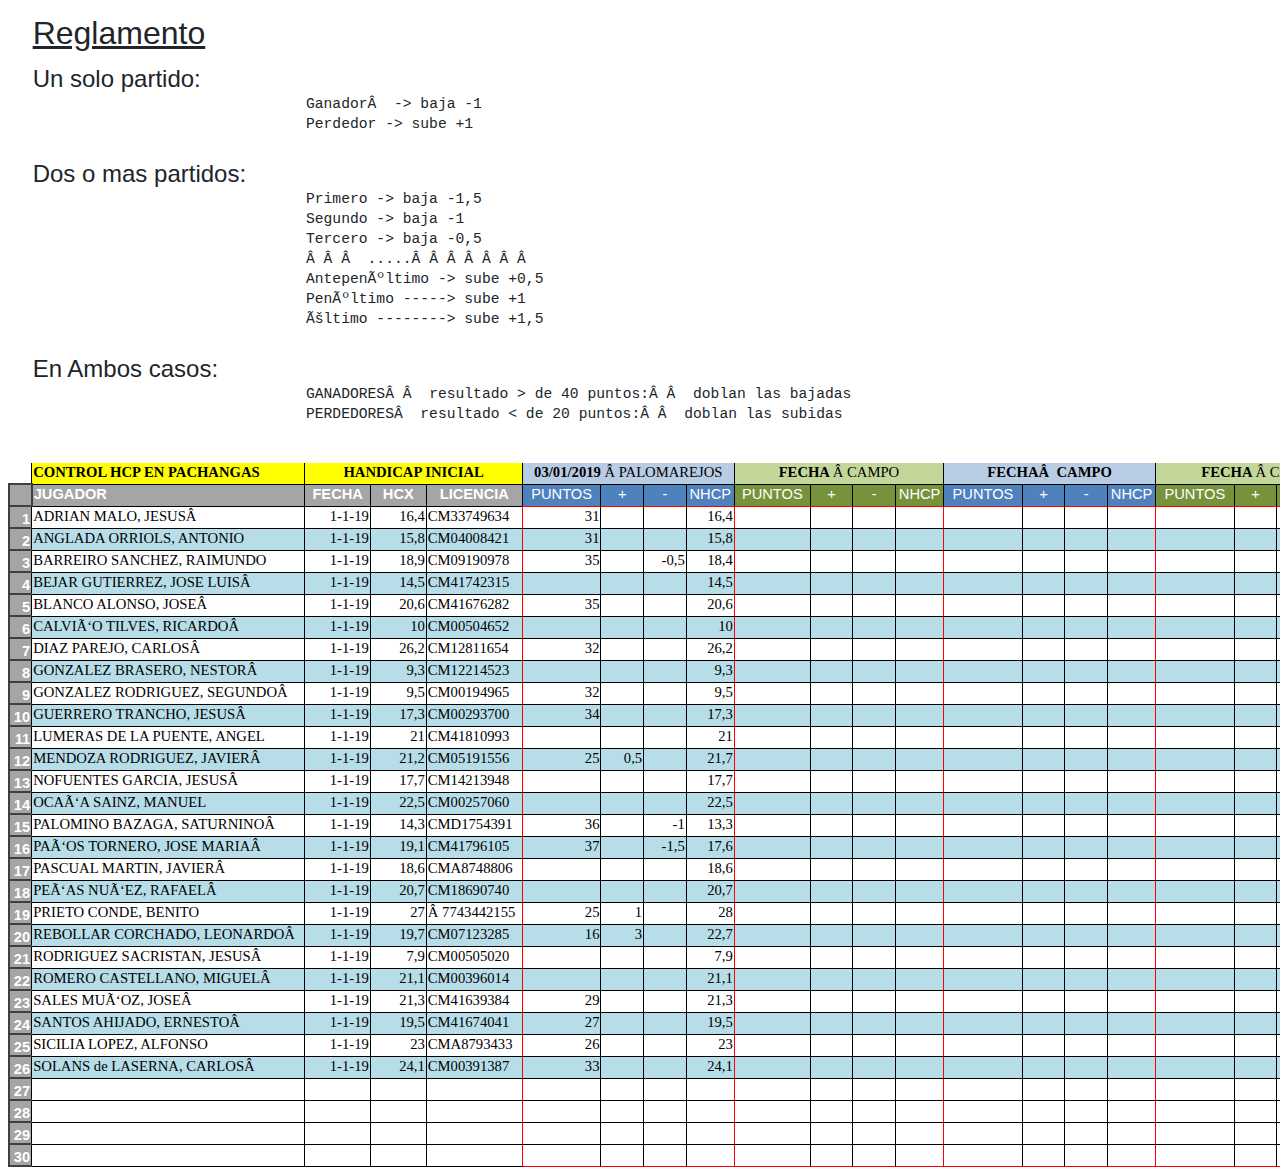
<file: index.htm>
<html xmlns:o="urn:schemas-microsoft-com:office:office"
xmlns:x="urn:schemas-microsoft-com:office:excel"
xmlns="http://www.w3.org/TR/REC-html40">

<head>
<meta http-equiv=Content-Type content="text/html; charset=windows-1252">
<meta name=ProgId content=Excel.Sheet>
<meta name=Generator content="Microsoft Excel 14">
<link rel=File-List href="CONTROL_HCP_PACHANGAS_archivos/filelist.xml">
<style id="CONTROL_HCP_PACHANGAS_25133_Styles">
<!--table
	{mso-displayed-decimal-separator:"\,";
	mso-displayed-thousand-separator:"\.";}
.font525133
	{color:black;
	font-size:11.0pt;
	font-weight:400;
	font-style:normal;
	text-decoration:none;
	font-family:"Helvetica Neue";
	mso-generic-font-family:auto;
	mso-font-charset:0;}
.font625133
	{color:black;
	font-size:11.0pt;
	font-weight:700;
	font-style:normal;
	text-decoration:none;
	font-family:"Helvetica Neue";
	mso-generic-font-family:auto;
	mso-font-charset:0;}
.xl1525133
	{padding-top:1px;
	padding-right:1px;
	padding-left:1px;
	mso-ignore:padding;
	color:black;
	font-size:11.0pt;
	font-weight:400;
	font-style:normal;
	text-decoration:none;
	font-family:Calibri, sans-serif;
	mso-font-charset:0;
	mso-number-format:General;
	text-align:general;
	vertical-align:bottom;
	mso-background-source:auto;
	mso-pattern:auto;
	white-space:nowrap;}
.xl6325133
	{padding-top:1px;
	padding-right:1px;
	padding-left:1px;
	mso-ignore:padding;
	color:black;
	font-size:11.0pt;
	font-weight:400;
	font-style:normal;
	text-decoration:none;
	font-family:"Helvetica Neue";
	mso-generic-font-family:auto;
	mso-font-charset:0;
	mso-number-format:General;
	text-align:general;
	vertical-align:top;
	mso-background-source:auto;
	mso-pattern:auto;
	white-space:normal;}
.xl6425133
	{padding-top:1px;
	padding-right:1px;
	padding-left:1px;
	mso-ignore:padding;
	color:black;
	font-size:11.0pt;
	font-weight:400;
	font-style:normal;
	text-decoration:none;
	font-family:Calibri, sans-serif;
	mso-font-charset:0;
	mso-number-format:General;
	text-align:general;
	vertical-align:top;
	mso-background-source:auto;
	mso-pattern:auto;
	white-space:normal;}
.xl6525133
	{padding-top:1px;
	padding-right:1px;
	padding-left:1px;
	mso-ignore:padding;
	color:black;
	font-size:11.0pt;
	font-weight:400;
	font-style:normal;
	text-decoration:none;
	font-family:"Helvetica Neue";
	mso-generic-font-family:auto;
	mso-font-charset:0;
	mso-number-format:General;
	text-align:general;
	vertical-align:top;
	border:.5pt solid windowtext;
	mso-background-source:auto;
	mso-pattern:auto;
	white-space:normal;}
.xl6625133
	{padding-top:1px;
	padding-right:1px;
	padding-left:1px;
	mso-ignore:padding;
	color:black;
	font-size:11.0pt;
	font-weight:400;
	font-style:normal;
	text-decoration:none;
	font-family:"Helvetica Neue";
	mso-generic-font-family:auto;
	mso-font-charset:0;
	mso-number-format:"d\\-m\\-yy";
	text-align:general;
	vertical-align:top;
	border:.5pt solid windowtext;
	mso-background-source:auto;
	mso-pattern:auto;
	white-space:normal;}
.xl6725133
	{padding-top:1px;
	padding-right:1px;
	padding-left:1px;
	mso-ignore:padding;
	color:black;
	font-size:11.0pt;
	font-weight:400;
	font-style:normal;
	text-decoration:none;
	font-family:"Helvetica Neue";
	mso-generic-font-family:auto;
	mso-font-charset:0;
	mso-number-format:General;
	text-align:general;
	vertical-align:top;
	border-top:.5pt solid windowtext;
	border-right:.5pt solid windowtext;
	border-bottom:1.0pt solid windowtext;
	border-left:.5pt solid windowtext;
	mso-background-source:auto;
	mso-pattern:auto;
	white-space:normal;}
.xl6825133
	{padding-top:1px;
	padding-right:1px;
	padding-left:1px;
	mso-ignore:padding;
	color:black;
	font-size:11.0pt;
	font-weight:400;
	font-style:normal;
	text-decoration:none;
	font-family:"Helvetica Neue";
	mso-generic-font-family:auto;
	mso-font-charset:0;
	mso-number-format:"d\\-m\\-yy";
	text-align:general;
	vertical-align:top;
	border-top:.5pt solid windowtext;
	border-right:.5pt solid windowtext;
	border-bottom:1.0pt solid windowtext;
	border-left:.5pt solid windowtext;
	mso-background-source:auto;
	mso-pattern:auto;
	white-space:normal;}
.xl6925133
	{padding-top:1px;
	padding-right:1px;
	padding-left:1px;
	mso-ignore:padding;
	color:white;
	font-size:11.0pt;
	font-weight:700;
	font-style:normal;
	text-decoration:none;
	font-family:Calibri, sans-serif;
	mso-font-charset:0;
	mso-number-format:"\@";
	text-align:general;
	vertical-align:top;
	border-top:1.0pt solid windowtext;
	border-right:.5pt solid windowtext;
	border-bottom:none;
	border-left:1.0pt solid windowtext;
	background:#A5A5A5;
	mso-pattern:black none;
	white-space:normal;}
.xl7025133
	{padding-top:1px;
	padding-right:1px;
	padding-left:1px;
	mso-ignore:padding;
	color:white;
	font-size:11.0pt;
	font-weight:700;
	font-style:normal;
	text-decoration:none;
	font-family:Calibri, sans-serif;
	mso-font-charset:0;
	mso-number-format:General;
	text-align:general;
	vertical-align:bottom;
	border:2.0pt double #3F3F3F;
	background:#A5A5A5;
	mso-pattern:black none;
	white-space:nowrap;}
.xl7125133
	{padding-top:1px;
	padding-right:1px;
	padding-left:1px;
	mso-ignore:padding;
	color:white;
	font-size:11.0pt;
	font-weight:700;
	font-style:normal;
	text-decoration:none;
	font-family:Calibri, sans-serif;
	mso-font-charset:0;
	mso-number-format:General;
	text-align:general;
	vertical-align:bottom;
	border-top:2.0pt double #3F3F3F;
	border-right:none;
	border-bottom:2.0pt double #3F3F3F;
	border-left:2.0pt double #3F3F3F;
	background:#A5A5A5;
	mso-pattern:black none;
	white-space:nowrap;}
.xl7225133
	{padding-top:1px;
	padding-right:1px;
	padding-left:1px;
	mso-ignore:padding;
	color:black;
	font-size:11.0pt;
	font-weight:400;
	font-style:normal;
	text-decoration:none;
	font-family:"Helvetica Neue";
	mso-generic-font-family:auto;
	mso-font-charset:0;
	mso-number-format:"\@";
	text-align:general;
	vertical-align:top;
	border-top:.5pt solid windowtext;
	border-right:.5pt solid windowtext;
	border-bottom:.5pt solid windowtext;
	border-left:1.0pt solid windowtext;
	mso-background-source:auto;
	mso-pattern:auto;
	white-space:normal;}
.xl7325133
	{padding-top:1px;
	padding-right:1px;
	padding-left:1px;
	mso-ignore:padding;
	color:black;
	font-size:11.0pt;
	font-weight:400;
	font-style:normal;
	text-decoration:none;
	font-family:"Helvetica Neue";
	mso-generic-font-family:auto;
	mso-font-charset:0;
	mso-number-format:"\@";
	text-align:general;
	vertical-align:top;
	border-top:.5pt solid windowtext;
	border-right:.5pt solid windowtext;
	border-bottom:1.0pt solid windowtext;
	border-left:1.0pt solid windowtext;
	mso-background-source:auto;
	mso-pattern:auto;
	white-space:normal;}
.xl7425133
	{padding-top:1px;
	padding-right:1px;
	padding-left:1px;
	mso-ignore:padding;
	color:black;
	font-size:11.0pt;
	font-weight:400;
	font-style:normal;
	text-decoration:none;
	font-family:"Helvetica Neue";
	mso-generic-font-family:auto;
	mso-font-charset:0;
	mso-number-format:"\@";
	text-align:general;
	vertical-align:top;
	border-top:.5pt solid windowtext;
	border-right:none;
	border-bottom:.5pt solid windowtext;
	border-left:.5pt solid windowtext;
	mso-background-source:auto;
	mso-pattern:auto;
	white-space:normal;}
.xl7525133
	{padding-top:1px;
	padding-right:1px;
	padding-left:1px;
	mso-ignore:padding;
	color:black;
	font-size:11.0pt;
	font-weight:400;
	font-style:normal;
	text-decoration:none;
	font-family:"Helvetica Neue";
	mso-generic-font-family:auto;
	mso-font-charset:0;
	mso-number-format:"\@";
	text-align:general;
	vertical-align:top;
	border-top:.5pt solid windowtext;
	border-right:none;
	border-bottom:1.0pt solid windowtext;
	border-left:.5pt solid windowtext;
	mso-background-source:auto;
	mso-pattern:auto;
	white-space:normal;}
.xl7625133
	{padding-top:1px;
	padding-right:1px;
	padding-left:1px;
	mso-ignore:padding;
	color:white;
	font-size:11.0pt;
	font-weight:400;
	font-style:normal;
	text-decoration:none;
	font-family:Calibri, sans-serif;
	mso-font-charset:0;
	mso-number-format:"\@";
	text-align:center;
	vertical-align:top;
	border-top:1.0pt solid windowtext;
	border-right:.5pt solid windowtext;
	border-bottom:none;
	border-left:.5pt solid windowtext;
	background:#4F81BD;
	mso-pattern:black none;
	white-space:normal;}
.xl7725133
	{padding-top:1px;
	padding-right:1px;
	padding-left:1px;
	mso-ignore:padding;
	color:white;
	font-size:11.0pt;
	font-weight:400;
	font-style:normal;
	text-decoration:none;
	font-family:Calibri, sans-serif;
	mso-font-charset:0;
	mso-number-format:"\@";
	text-align:center;
	vertical-align:top;
	border-top:1.0pt solid windowtext;
	border-right:1.0pt solid windowtext;
	border-bottom:none;
	border-left:.5pt solid windowtext;
	background:#4F81BD;
	mso-pattern:black none;
	white-space:normal;}
.xl7825133
	{padding-top:1px;
	padding-right:1px;
	padding-left:1px;
	mso-ignore:padding;
	color:white;
	font-size:11.0pt;
	font-weight:700;
	font-style:normal;
	text-decoration:none;
	font-family:Calibri, sans-serif;
	mso-font-charset:0;
	mso-number-format:"\@";
	text-align:center;
	vertical-align:top;
	border-top:1.0pt solid windowtext;
	border-right:.5pt solid windowtext;
	border-bottom:none;
	border-left:.5pt solid windowtext;
	background:#A5A5A5;
	mso-pattern:black none;
	white-space:normal;}
.xl7925133
	{padding-top:1px;
	padding-right:1px;
	padding-left:1px;
	mso-ignore:padding;
	color:black;
	font-size:11.0pt;
	font-weight:400;
	font-style:normal;
	text-decoration:none;
	font-family:"Helvetica Neue";
	mso-generic-font-family:auto;
	mso-font-charset:0;
	mso-number-format:"Short Date";
	text-align:general;
	vertical-align:top;
	border-top:.5pt solid windowtext;
	border-right:.5pt solid windowtext;
	border-bottom:.5pt solid windowtext;
	border-left:1.0pt solid red;
	mso-background-source:auto;
	mso-pattern:auto;
	white-space:normal;}
.xl8025133
	{padding-top:1px;
	padding-right:1px;
	padding-left:1px;
	mso-ignore:padding;
	color:black;
	font-size:11.0pt;
	font-weight:400;
	font-style:normal;
	text-decoration:none;
	font-family:"Helvetica Neue";
	mso-generic-font-family:auto;
	mso-font-charset:0;
	mso-number-format:General;
	text-align:general;
	vertical-align:top;
	border-top:.5pt solid windowtext;
	border-right:1.0pt solid red;
	border-bottom:.5pt solid windowtext;
	border-left:.5pt solid windowtext;
	mso-background-source:auto;
	mso-pattern:auto;
	white-space:normal;}
.xl8125133
	{padding-top:1px;
	padding-right:1px;
	padding-left:1px;
	mso-ignore:padding;
	color:black;
	font-size:11.0pt;
	font-weight:400;
	font-style:normal;
	text-decoration:none;
	font-family:"Helvetica Neue";
	mso-generic-font-family:auto;
	mso-font-charset:0;
	mso-number-format:"Short Date";
	text-align:general;
	vertical-align:top;
	border-top:.5pt solid windowtext;
	border-right:.5pt solid windowtext;
	border-bottom:1.0pt solid red;
	border-left:1.0pt solid red;
	mso-background-source:auto;
	mso-pattern:auto;
	white-space:normal;}
.xl8225133
	{padding-top:1px;
	padding-right:1px;
	padding-left:1px;
	mso-ignore:padding;
	color:black;
	font-size:11.0pt;
	font-weight:400;
	font-style:normal;
	text-decoration:none;
	font-family:"Helvetica Neue";
	mso-generic-font-family:auto;
	mso-font-charset:0;
	mso-number-format:General;
	text-align:general;
	vertical-align:top;
	border-top:.5pt solid windowtext;
	border-right:.5pt solid windowtext;
	border-bottom:1.0pt solid red;
	border-left:.5pt solid windowtext;
	mso-background-source:auto;
	mso-pattern:auto;
	white-space:normal;}
.xl8325133
	{padding-top:1px;
	padding-right:1px;
	padding-left:1px;
	mso-ignore:padding;
	color:black;
	font-size:11.0pt;
	font-weight:400;
	font-style:normal;
	text-decoration:none;
	font-family:"Helvetica Neue";
	mso-generic-font-family:auto;
	mso-font-charset:0;
	mso-number-format:General;
	text-align:general;
	vertical-align:top;
	border-top:.5pt solid windowtext;
	border-right:1.0pt solid red;
	border-bottom:1.0pt solid red;
	border-left:.5pt solid windowtext;
	mso-background-source:auto;
	mso-pattern:auto;
	white-space:normal;}
.xl8425133
	{padding-top:1px;
	padding-right:1px;
	padding-left:1px;
	mso-ignore:padding;
	color:black;
	font-size:11.0pt;
	font-weight:400;
	font-style:normal;
	text-decoration:none;
	font-family:"Helvetica Neue";
	mso-generic-font-family:auto;
	mso-font-charset:0;
	mso-number-format:General;
	text-align:general;
	vertical-align:top;
	border-top:none;
	border-right:.5pt solid windowtext;
	border-bottom:.5pt solid windowtext;
	border-left:.5pt solid windowtext;
	mso-background-source:auto;
	mso-pattern:auto;
	white-space:normal;}
.xl8525133
	{padding-top:1px;
	padding-right:1px;
	padding-left:1px;
	mso-ignore:padding;
	color:black;
	font-size:11.0pt;
	font-weight:400;
	font-style:normal;
	text-decoration:none;
	font-family:"Helvetica Neue";
	mso-generic-font-family:auto;
	mso-font-charset:0;
	mso-number-format:General;
	text-align:general;
	vertical-align:top;
	border:1.0pt solid windowtext;
	mso-background-source:auto;
	mso-pattern:auto;
	white-space:normal;}
.xl8625133
	{padding-top:1px;
	padding-right:1px;
	padding-left:1px;
	mso-ignore:padding;
	color:black;
	font-size:11.0pt;
	font-weight:400;
	font-style:normal;
	text-decoration:none;
	font-family:"Helvetica Neue";
	mso-generic-font-family:auto;
	mso-font-charset:0;
	mso-number-format:General;
	text-align:general;
	vertical-align:top;
	border:1.0pt solid windowtext;
	background:#B7DEE8;
	mso-pattern:black none;
	white-space:normal;}
.xl8725133
	{padding-top:1px;
	padding-right:1px;
	padding-left:1px;
	mso-ignore:padding;
	color:black;
	font-size:11.0pt;
	font-weight:400;
	font-style:normal;
	text-decoration:none;
	font-family:"Helvetica Neue";
	mso-generic-font-family:auto;
	mso-font-charset:0;
	mso-number-format:General;
	text-align:general;
	vertical-align:top;
	border-top:none;
	border-right:1.0pt solid red;
	border-bottom:.5pt solid windowtext;
	border-left:.5pt solid windowtext;
	mso-background-source:auto;
	mso-pattern:auto;
	white-space:normal;}
.xl8825133
	{padding-top:1px;
	padding-right:1px;
	padding-left:1px;
	mso-ignore:padding;
	color:black;
	font-size:11.0pt;
	font-weight:400;
	font-style:normal;
	text-decoration:none;
	font-family:"Helvetica Neue";
	mso-generic-font-family:auto;
	mso-font-charset:0;
	mso-number-format:General;
	text-align:general;
	vertical-align:top;
	border-top:1.0pt solid windowtext;
	border-right:1.0pt solid windowtext;
	border-bottom:1.0pt solid windowtext;
	border-left:none;
	background:#B7DEE8;
	mso-pattern:black none;
	white-space:normal;}
.xl8925133
	{padding-top:1px;
	padding-right:1px;
	padding-left:1px;
	mso-ignore:padding;
	color:black;
	font-size:11.0pt;
	font-weight:400;
	font-style:normal;
	text-decoration:none;
	font-family:"Helvetica Neue";
	mso-generic-font-family:auto;
	mso-font-charset:0;
	mso-number-format:General;
	text-align:general;
	vertical-align:top;
	border-top:1.0pt solid windowtext;
	border-right:1.0pt solid windowtext;
	border-bottom:1.0pt solid windowtext;
	border-left:none;
	mso-background-source:auto;
	mso-pattern:auto;
	white-space:normal;}
.xl9025133
	{padding-top:1px;
	padding-right:1px;
	padding-left:1px;
	mso-ignore:padding;
	color:black;
	font-size:11.0pt;
	font-weight:400;
	font-style:normal;
	text-decoration:none;
	font-family:"Helvetica Neue";
	mso-generic-font-family:auto;
	mso-font-charset:0;
	mso-number-format:"\@";
	text-align:general;
	vertical-align:top;
	border-top:none;
	border-right:.5pt solid windowtext;
	border-bottom:.5pt solid windowtext;
	border-left:1.0pt solid windowtext;
	mso-background-source:auto;
	mso-pattern:auto;
	white-space:normal;}
.xl9125133
	{padding-top:1px;
	padding-right:1px;
	padding-left:1px;
	mso-ignore:padding;
	color:black;
	font-size:11.0pt;
	font-weight:400;
	font-style:normal;
	text-decoration:none;
	font-family:"Helvetica Neue";
	mso-generic-font-family:auto;
	mso-font-charset:0;
	mso-number-format:"d\\-m\\-yy";
	text-align:general;
	vertical-align:top;
	border-top:none;
	border-right:.5pt solid windowtext;
	border-bottom:.5pt solid windowtext;
	border-left:.5pt solid windowtext;
	mso-background-source:auto;
	mso-pattern:auto;
	white-space:normal;}
.xl9225133
	{padding-top:1px;
	padding-right:1px;
	padding-left:1px;
	mso-ignore:padding;
	color:black;
	font-size:11.0pt;
	font-weight:400;
	font-style:normal;
	text-decoration:none;
	font-family:"Helvetica Neue";
	mso-generic-font-family:auto;
	mso-font-charset:0;
	mso-number-format:"\@";
	text-align:general;
	vertical-align:top;
	border-top:none;
	border-right:none;
	border-bottom:.5pt solid windowtext;
	border-left:.5pt solid windowtext;
	mso-background-source:auto;
	mso-pattern:auto;
	white-space:normal;}
.xl9325133
	{padding-top:1px;
	padding-right:1px;
	padding-left:1px;
	mso-ignore:padding;
	color:black;
	font-size:11.0pt;
	font-weight:400;
	font-style:normal;
	text-decoration:none;
	font-family:"Helvetica Neue";
	mso-generic-font-family:auto;
	mso-font-charset:0;
	mso-number-format:"\@";
	text-align:general;
	vertical-align:top;
	border:1.0pt solid black;
	mso-background-source:auto;
	mso-pattern:auto;
	white-space:normal;}
.xl9425133
	{padding-top:1px;
	padding-right:1px;
	padding-left:1px;
	mso-ignore:padding;
	color:black;
	font-size:11.0pt;
	font-weight:400;
	font-style:normal;
	text-decoration:none;
	font-family:"Helvetica Neue";
	mso-generic-font-family:auto;
	mso-font-charset:0;
	mso-number-format:"d\\-m\\-yy";
	text-align:general;
	vertical-align:top;
	border:1.0pt solid black;
	mso-background-source:auto;
	mso-pattern:auto;
	white-space:normal;}
.xl9525133
	{padding-top:1px;
	padding-right:1px;
	padding-left:1px;
	mso-ignore:padding;
	color:black;
	font-size:11.0pt;
	font-weight:400;
	font-style:normal;
	text-decoration:none;
	font-family:"Helvetica Neue";
	mso-generic-font-family:auto;
	mso-font-charset:0;
	mso-number-format:General;
	text-align:general;
	vertical-align:top;
	border:1.0pt solid black;
	mso-background-source:auto;
	mso-pattern:auto;
	white-space:normal;}
.xl9625133
	{padding-top:1px;
	padding-right:1px;
	padding-left:1px;
	mso-ignore:padding;
	color:black;
	font-size:11.0pt;
	font-weight:400;
	font-style:normal;
	text-decoration:none;
	font-family:"Helvetica Neue";
	mso-generic-font-family:auto;
	mso-font-charset:0;
	mso-number-format:"\@";
	text-align:general;
	vertical-align:top;
	border:1.0pt solid black;
	background:#B7DEE8;
	mso-pattern:black none;
	white-space:normal;}
.xl9725133
	{padding-top:1px;
	padding-right:1px;
	padding-left:1px;
	mso-ignore:padding;
	color:black;
	font-size:11.0pt;
	font-weight:400;
	font-style:normal;
	text-decoration:none;
	font-family:"Helvetica Neue";
	mso-generic-font-family:auto;
	mso-font-charset:0;
	mso-number-format:"d\\-m\\-yy";
	text-align:general;
	vertical-align:top;
	border:1.0pt solid black;
	background:#B7DEE8;
	mso-pattern:black none;
	white-space:normal;}
.xl9825133
	{padding-top:1px;
	padding-right:1px;
	padding-left:1px;
	mso-ignore:padding;
	color:black;
	font-size:11.0pt;
	font-weight:400;
	font-style:normal;
	text-decoration:none;
	font-family:"Helvetica Neue";
	mso-generic-font-family:auto;
	mso-font-charset:0;
	mso-number-format:General;
	text-align:general;
	vertical-align:top;
	border:1.0pt solid black;
	background:#B7DEE8;
	mso-pattern:black none;
	white-space:normal;}
.xl9925133
	{padding-top:1px;
	padding-right:1px;
	padding-left:1px;
	mso-ignore:padding;
	color:black;
	font-size:11.0pt;
	font-weight:400;
	font-style:normal;
	text-decoration:none;
	font-family:"Helvetica Neue";
	mso-generic-font-family:auto;
	mso-font-charset:0;
	mso-number-format:"\@";
	text-align:general;
	vertical-align:top;
	border-top:1.0pt solid black;
	border-right:none;
	border-bottom:1.0pt solid black;
	border-left:1.0pt solid black;
	mso-background-source:auto;
	mso-pattern:auto;
	white-space:normal;}
.xl10025133
	{padding-top:1px;
	padding-right:1px;
	padding-left:1px;
	mso-ignore:padding;
	color:black;
	font-size:11.0pt;
	font-weight:400;
	font-style:normal;
	text-decoration:none;
	font-family:"Helvetica Neue";
	mso-generic-font-family:auto;
	mso-font-charset:0;
	mso-number-format:"\@";
	text-align:general;
	vertical-align:top;
	border-top:1.0pt solid black;
	border-right:none;
	border-bottom:1.0pt solid black;
	border-left:1.0pt solid black;
	background:#B7DEE8;
	mso-pattern:black none;
	white-space:normal;}
.xl10125133
	{padding-top:1px;
	padding-right:1px;
	padding-left:1px;
	mso-ignore:padding;
	color:black;
	font-size:11.0pt;
	font-weight:400;
	font-style:normal;
	text-decoration:none;
	font-family:"Helvetica Neue";
	mso-generic-font-family:auto;
	mso-font-charset:0;
	mso-number-format:General;
	text-align:general;
	vertical-align:top;
	border-top:1.0pt solid red;
	border-right:1.0pt solid windowtext;
	border-bottom:1.0pt solid windowtext;
	border-left:none;
	mso-background-source:auto;
	mso-pattern:auto;
	white-space:normal;}
.xl10225133
	{padding-top:1px;
	padding-right:1px;
	padding-left:1px;
	mso-ignore:padding;
	color:black;
	font-size:11.0pt;
	font-weight:400;
	font-style:normal;
	text-decoration:none;
	font-family:"Helvetica Neue";
	mso-generic-font-family:auto;
	mso-font-charset:0;
	mso-number-format:General;
	text-align:general;
	vertical-align:top;
	border-top:1.0pt solid red;
	border-right:1.0pt solid windowtext;
	border-bottom:1.0pt solid windowtext;
	border-left:1.0pt solid windowtext;
	mso-background-source:auto;
	mso-pattern:auto;
	white-space:normal;}
.xl10325133
	{padding-top:1px;
	padding-right:1px;
	padding-left:1px;
	mso-ignore:padding;
	color:black;
	font-size:11.0pt;
	font-weight:400;
	font-style:normal;
	text-decoration:none;
	font-family:"Helvetica Neue";
	mso-generic-font-family:auto;
	mso-font-charset:0;
	mso-number-format:General;
	text-align:general;
	vertical-align:top;
	border-top:1.0pt solid red;
	border-right:1.0pt solid red;
	border-bottom:1.0pt solid windowtext;
	border-left:1.0pt solid windowtext;
	mso-background-source:auto;
	mso-pattern:auto;
	white-space:normal;}
.xl10425133
	{padding-top:1px;
	padding-right:1px;
	padding-left:1px;
	mso-ignore:padding;
	color:black;
	font-size:11.0pt;
	font-weight:400;
	font-style:normal;
	text-decoration:none;
	font-family:"Helvetica Neue";
	mso-generic-font-family:auto;
	mso-font-charset:0;
	mso-number-format:General;
	text-align:general;
	vertical-align:top;
	border-top:1.0pt solid windowtext;
	border-right:1.0pt solid red;
	border-bottom:1.0pt solid windowtext;
	border-left:1.0pt solid windowtext;
	background:#B7DEE8;
	mso-pattern:black none;
	white-space:normal;}
.xl10525133
	{padding-top:1px;
	padding-right:1px;
	padding-left:1px;
	mso-ignore:padding;
	color:black;
	font-size:11.0pt;
	font-weight:400;
	font-style:normal;
	text-decoration:none;
	font-family:"Helvetica Neue";
	mso-generic-font-family:auto;
	mso-font-charset:0;
	mso-number-format:General;
	text-align:general;
	vertical-align:top;
	border-top:1.0pt solid windowtext;
	border-right:1.0pt solid red;
	border-bottom:1.0pt solid windowtext;
	border-left:1.0pt solid windowtext;
	mso-background-source:auto;
	mso-pattern:auto;
	white-space:normal;}
.xl10625133
	{padding-top:1px;
	padding-right:1px;
	padding-left:1px;
	mso-ignore:padding;
	color:black;
	font-size:11.0pt;
	font-weight:400;
	font-style:normal;
	text-decoration:none;
	font-family:"Helvetica Neue";
	mso-generic-font-family:auto;
	mso-font-charset:0;
	mso-number-format:"Short Date";
	text-align:general;
	vertical-align:top;
	border-top:none;
	border-right:.5pt solid windowtext;
	border-bottom:.5pt solid windowtext;
	border-left:1.0pt solid red;
	mso-background-source:auto;
	mso-pattern:auto;
	white-space:normal;}
.xl10725133
	{padding-top:1px;
	padding-right:1px;
	padding-left:1px;
	mso-ignore:padding;
	color:black;
	font-size:11.0pt;
	font-weight:400;
	font-style:normal;
	text-decoration:none;
	font-family:"Helvetica Neue";
	mso-generic-font-family:auto;
	mso-font-charset:0;
	mso-number-format:0;
	text-align:general;
	vertical-align:top;
	border-top:1.0pt solid red;
	border-right:1.0pt solid black;
	border-bottom:1.0pt solid black;
	border-left:1.0pt solid red;
	mso-background-source:auto;
	mso-pattern:auto;
	white-space:normal;}
.xl10825133
	{padding-top:1px;
	padding-right:1px;
	padding-left:1px;
	mso-ignore:padding;
	color:black;
	font-size:11.0pt;
	font-weight:400;
	font-style:normal;
	text-decoration:none;
	font-family:"Helvetica Neue";
	mso-generic-font-family:auto;
	mso-font-charset:0;
	mso-number-format:0;
	text-align:general;
	vertical-align:top;
	border-top:1.0pt solid black;
	border-right:1.0pt solid black;
	border-bottom:1.0pt solid black;
	border-left:1.0pt solid red;
	background:#B7DEE8;
	mso-pattern:black none;
	white-space:normal;}
.xl10925133
	{padding-top:1px;
	padding-right:1px;
	padding-left:1px;
	mso-ignore:padding;
	color:black;
	font-size:11.0pt;
	font-weight:400;
	font-style:normal;
	text-decoration:none;
	font-family:"Helvetica Neue";
	mso-generic-font-family:auto;
	mso-font-charset:0;
	mso-number-format:0;
	text-align:general;
	vertical-align:top;
	border-top:1.0pt solid black;
	border-right:1.0pt solid black;
	border-bottom:1.0pt solid black;
	border-left:1.0pt solid red;
	mso-background-source:auto;
	mso-pattern:auto;
	white-space:normal;}
.xl11025133
	{padding-top:1px;
	padding-right:1px;
	padding-left:1px;
	mso-ignore:padding;
	color:white;
	font-size:11.0pt;
	font-weight:400;
	font-style:normal;
	text-decoration:none;
	font-family:Calibri, sans-serif;
	mso-font-charset:0;
	mso-number-format:"\@";
	text-align:center;
	vertical-align:top;
	border-top:1.0pt solid windowtext;
	border-right:.5pt solid windowtext;
	border-bottom:none;
	border-left:.5pt solid windowtext;
	background:#76933C;
	mso-pattern:black none;
	white-space:normal;}
.xl11125133
	{padding-top:1px;
	padding-right:1px;
	padding-left:1px;
	mso-ignore:padding;
	color:white;
	font-size:11.0pt;
	font-weight:400;
	font-style:normal;
	text-decoration:none;
	font-family:Calibri, sans-serif;
	mso-font-charset:0;
	mso-number-format:"\@";
	text-align:center;
	vertical-align:top;
	border-top:1.0pt solid windowtext;
	border-right:1.0pt solid windowtext;
	border-bottom:none;
	border-left:.5pt solid windowtext;
	background:#76933C;
	mso-pattern:black none;
	white-space:normal;}
.xl11225133
	{padding-top:1px;
	padding-right:1px;
	padding-left:1px;
	mso-ignore:padding;
	color:black;
	font-size:11.0pt;
	font-weight:700;
	font-style:normal;
	text-decoration:none;
	font-family:"Helvetica Neue";
	mso-generic-font-family:auto;
	mso-font-charset:0;
	mso-number-format:"\@";
	text-align:general;
	vertical-align:top;
	border-top:none;
	border-right:1.0pt solid windowtext;
	border-bottom:1.0pt solid windowtext;
	border-left:1.0pt solid windowtext;
	background:yellow;
	mso-pattern:black none;
	white-space:normal;}
.xl11325133
	{padding-top:1px;
	padding-right:1px;
	padding-left:1px;
	mso-ignore:padding;
	color:#212529;
	font-size:24.0pt;
	font-weight:400;
	font-style:normal;
	text-decoration:underline;
	text-underline-style:single;
	font-family:"Segoe UI", sans-serif;
	mso-font-charset:0;
	mso-number-format:General;
	text-align:left;
	vertical-align:middle;
	mso-background-source:auto;
	mso-pattern:auto;
	white-space:normal;}
.xl11425133
	{padding-top:1px;
	padding-right:1px;
	padding-left:1px;
	mso-ignore:padding;
	color:#212529;
	font-size:18.0pt;
	font-weight:400;
	font-style:normal;
	text-decoration:none;
	font-family:"Segoe UI", sans-serif;
	mso-font-charset:0;
	mso-number-format:General;
	text-align:general;
	vertical-align:bottom;
	mso-background-source:auto;
	mso-pattern:auto;
	white-space:nowrap;}
.xl11525133
	{padding-top:1px;
	padding-right:1px;
	padding-left:1px;
	mso-ignore:padding;
	color:#212529;
	font-size:11.0pt;
	font-weight:400;
	font-style:normal;
	text-decoration:none;
	font-family:Consolas, monospace;
	mso-font-charset:0;
	mso-number-format:General;
	text-align:left;
	vertical-align:middle;
	mso-background-source:auto;
	mso-pattern:auto;
	white-space:nowrap;}
.xl11625133
	{padding-top:1px;
	padding-right:1px;
	padding-left:1px;
	mso-ignore:padding;
	color:black;
	font-size:11.0pt;
	font-weight:400;
	font-style:normal;
	text-decoration:none;
	font-family:"Helvetica Neue";
	mso-generic-font-family:auto;
	mso-font-charset:0;
	mso-number-format:General;
	text-align:center;
	vertical-align:top;
	border-top:none;
	border-right:none;
	border-bottom:1.0pt solid windowtext;
	border-left:none;
	background:#B8CCE4;
	mso-pattern:black none;
	white-space:normal;}
.xl11725133
	{padding-top:1px;
	padding-right:1px;
	padding-left:1px;
	mso-ignore:padding;
	color:black;
	font-size:11.0pt;
	font-weight:400;
	font-style:normal;
	text-decoration:none;
	font-family:"Helvetica Neue";
	mso-generic-font-family:auto;
	mso-font-charset:0;
	mso-number-format:General;
	text-align:center;
	vertical-align:top;
	border-top:none;
	border-right:1.0pt solid windowtext;
	border-bottom:1.0pt solid windowtext;
	border-left:none;
	background:#B8CCE4;
	mso-pattern:black none;
	white-space:normal;}
.xl11825133
	{padding-top:1px;
	padding-right:1px;
	padding-left:1px;
	mso-ignore:padding;
	color:black;
	font-size:11.0pt;
	font-weight:700;
	font-style:normal;
	text-decoration:none;
	font-family:"Helvetica Neue";
	mso-generic-font-family:auto;
	mso-font-charset:0;
	mso-number-format:General;
	text-align:center;
	vertical-align:top;
	border-top:none;
	border-right:none;
	border-bottom:1.0pt solid windowtext;
	border-left:1.0pt solid windowtext;
	background:yellow;
	mso-pattern:black none;
	white-space:normal;}
.xl11925133
	{padding-top:1px;
	padding-right:1px;
	padding-left:1px;
	mso-ignore:padding;
	color:black;
	font-size:11.0pt;
	font-weight:700;
	font-style:normal;
	text-decoration:none;
	font-family:"Helvetica Neue";
	mso-generic-font-family:auto;
	mso-font-charset:0;
	mso-number-format:General;
	text-align:center;
	vertical-align:top;
	border-top:none;
	border-right:none;
	border-bottom:1.0pt solid windowtext;
	border-left:none;
	background:yellow;
	mso-pattern:black none;
	white-space:normal;}
.xl12025133
	{padding-top:1px;
	padding-right:1px;
	padding-left:1px;
	mso-ignore:padding;
	color:black;
	font-size:11.0pt;
	font-weight:700;
	font-style:normal;
	text-decoration:none;
	font-family:"Helvetica Neue";
	mso-generic-font-family:auto;
	mso-font-charset:0;
	mso-number-format:General;
	text-align:center;
	vertical-align:top;
	border-top:none;
	border-right:1.0pt solid windowtext;
	border-bottom:1.0pt solid windowtext;
	border-left:none;
	background:yellow;
	mso-pattern:black none;
	white-space:normal;}
.xl12125133
	{padding-top:1px;
	padding-right:1px;
	padding-left:1px;
	mso-ignore:padding;
	color:black;
	font-size:11.0pt;
	font-weight:400;
	font-style:normal;
	text-decoration:none;
	font-family:"Helvetica Neue";
	mso-generic-font-family:auto;
	mso-font-charset:0;
	mso-number-format:General;
	text-align:center;
	vertical-align:top;
	border-top:none;
	border-right:none;
	border-bottom:1.0pt solid windowtext;
	border-left:none;
	background:#C4D79B;
	mso-pattern:black none;
	white-space:normal;}
.xl12225133
	{padding-top:1px;
	padding-right:1px;
	padding-left:1px;
	mso-ignore:padding;
	color:black;
	font-size:11.0pt;
	font-weight:400;
	font-style:normal;
	text-decoration:none;
	font-family:"Helvetica Neue";
	mso-generic-font-family:auto;
	mso-font-charset:0;
	mso-number-format:General;
	text-align:center;
	vertical-align:top;
	border-top:none;
	border-right:1.0pt solid windowtext;
	border-bottom:1.0pt solid windowtext;
	border-left:none;
	background:#C4D79B;
	mso-pattern:black none;
	white-space:normal;}
.xl12325133
	{padding-top:1px;
	padding-right:1px;
	padding-left:1px;
	mso-ignore:padding;
	color:black;
	font-size:11.0pt;
	font-weight:700;
	font-style:normal;
	text-decoration:none;
	font-family:"Helvetica Neue";
	mso-generic-font-family:auto;
	mso-font-charset:0;
	mso-number-format:General;
	text-align:center;
	vertical-align:top;
	border-top:none;
	border-right:none;
	border-bottom:1.0pt solid windowtext;
	border-left:none;
	background:#B8CCE4;
	mso-pattern:black none;
	white-space:normal;}
-->
</style>
</head>

<body>
<!--[if !excel]>&nbsp;&nbsp;<![endif]-->
<!--La siguiente información se generó mediante el Asistente para publicar como
página web de Microsoft Excel.-->
<!--Si se vuelve a publicar el mismo elemento desde Excel, se reemplazará toda
la información comprendida entre las etiquetas DIV.-->
<!----------------------------->
<!--INICIO DE LOS RESULTADOS DEL ASISTENTE PARA PUBLICAR COMO PÁGINA WEB DE
EXCEL -->
<!----------------------------->

<div id="CONTROL_HCP_PACHANGAS_25133" align=center x:publishsource="Excel">

<table border=0 cellpadding=0 cellspacing=0 width=1354 style='border-collapse:
 collapse;table-layout:fixed;width:1019pt'>
 <col width=23 style='mso-width-source:userset;mso-width-alt:841;width:17pt'>
 <col width=273 style='mso-width-source:userset;mso-width-alt:9984;width:205pt'>
 <col width=65 style='mso-width-source:userset;mso-width-alt:2377;width:49pt'>
 <col width=56 style='mso-width-source:userset;mso-width-alt:2048;width:42pt'>
 <col width=96 style='mso-width-source:userset;mso-width-alt:3510;width:72pt'>
 <col class=xl6325133 width=79 style='mso-width-source:userset;mso-width-alt:
 2889;width:59pt'>
 <col class=xl6325133 width=42 span=2 style='mso-width-source:userset;
 mso-width-alt:1536;width:32pt'>
 <col class=xl6325133 width=48 style='mso-width-source:userset;mso-width-alt:
 1755;width:36pt'>
 <col width=76 style='mso-width-source:userset;mso-width-alt:2779;width:57pt'>
 <col width=42 span=2 style='mso-width-source:userset;mso-width-alt:1536;
 width:32pt'>
 <col width=48 style='mso-width-source:userset;mso-width-alt:1755;width:36pt'>
 <col width=79 style='mso-width-source:userset;mso-width-alt:2889;width:59pt'>
 <col width=42 span=2 style='mso-width-source:userset;mso-width-alt:1536;
 width:32pt'>
 <col width=48 style='mso-width-source:userset;mso-width-alt:1755;width:36pt'>
 <col width=79 style='mso-width-source:userset;mso-width-alt:2889;width:59pt'>
 <col width=42 span=2 style='mso-width-source:userset;mso-width-alt:1536;
 width:32pt'>
 <col width=48 style='mso-width-source:userset;mso-width-alt:1755;width:36pt'>
 <tr height=50 style='height:37.5pt'>
  <td height=50 class=xl1525133 width=23 style='height:37.5pt;width:17pt'></td>
  <td class=xl11325133 width=273 style='width:205pt'>Reglamento</td>
  <td class=xl1525133 width=65 style='width:49pt'></td>
  <td class=xl1525133 width=56 style='width:42pt'></td>
  <td class=xl1525133 width=96 style='width:72pt'></td>
  <td class=xl6325133 width=79 style='width:59pt'></td>
  <td class=xl6325133 width=42 style='width:32pt'></td>
  <td class=xl6325133 width=42 style='width:32pt'></td>
  <td class=xl6325133 width=48 style='width:36pt'></td>
  <td class=xl1525133 width=76 style='width:57pt'></td>
  <td class=xl1525133 width=42 style='width:32pt'></td>
  <td class=xl1525133 width=42 style='width:32pt'></td>
  <td class=xl1525133 width=48 style='width:36pt'></td>
  <td class=xl1525133 width=79 style='width:59pt'></td>
  <td class=xl1525133 width=42 style='width:32pt'></td>
  <td class=xl1525133 width=42 style='width:32pt'></td>
  <td class=xl1525133 width=48 style='width:36pt'></td>
  <td class=xl1525133 width=79 style='width:59pt'></td>
  <td class=xl1525133 width=42 style='width:32pt'></td>
  <td class=xl1525133 width=42 style='width:32pt'></td>
  <td class=xl1525133 width=48 style='width:36pt'></td>
 </tr>
 <tr height=35 style='height:26.25pt'>
  <td height=35 class=xl1525133 style='height:26.25pt'></td>
  <td class=xl11425133>Un solo partido:</td>
  <td class=xl1525133></td>
  <td class=xl1525133></td>
  <td class=xl1525133></td>
  <td class=xl6325133 width=79 style='width:59pt'></td>
  <td class=xl6325133 width=42 style='width:32pt'></td>
  <td class=xl6325133 width=42 style='width:32pt'></td>
  <td class=xl6325133 width=48 style='width:36pt'></td>
  <td class=xl1525133></td>
  <td class=xl1525133></td>
  <td class=xl1525133></td>
  <td class=xl1525133></td>
  <td class=xl1525133></td>
  <td class=xl1525133></td>
  <td class=xl1525133></td>
  <td class=xl1525133></td>
  <td class=xl1525133></td>
  <td class=xl1525133></td>
  <td class=xl1525133></td>
  <td class=xl1525133></td>
 </tr>
 <tr height=20 style='height:15.0pt'>
  <td height=20 class=xl1525133 style='height:15.0pt'></td>
  <td class=xl1525133></td>
  <td class=xl11525133 colspan=3>Ganador<span style='mso-spacerun:yes'> 
  </span>-&gt; baja -1</td>
  <td class=xl6325133 width=79 style='width:59pt'></td>
  <td class=xl6325133 width=42 style='width:32pt'></td>
  <td class=xl6325133 width=42 style='width:32pt'></td>
  <td class=xl6325133 width=48 style='width:36pt'></td>
  <td class=xl1525133></td>
  <td class=xl1525133></td>
  <td class=xl1525133></td>
  <td class=xl1525133></td>
  <td class=xl1525133></td>
  <td class=xl1525133></td>
  <td class=xl1525133></td>
  <td class=xl1525133></td>
  <td class=xl1525133></td>
  <td class=xl1525133></td>
  <td class=xl1525133></td>
  <td class=xl1525133></td>
 </tr>
 <tr height=20 style='height:15.0pt'>
  <td height=20 class=xl1525133 style='height:15.0pt'></td>
  <td class=xl1525133></td>
  <td class=xl11525133 colspan=3>Perdedor -&gt; sube +1</td>
  <td class=xl6325133 width=79 style='width:59pt'></td>
  <td class=xl6325133 width=42 style='width:32pt'></td>
  <td class=xl6325133 width=42 style='width:32pt'></td>
  <td class=xl6325133 width=48 style='width:36pt'></td>
  <td class=xl1525133></td>
  <td class=xl1525133></td>
  <td class=xl1525133></td>
  <td class=xl1525133></td>
  <td class=xl1525133></td>
  <td class=xl1525133></td>
  <td class=xl1525133></td>
  <td class=xl1525133></td>
  <td class=xl1525133></td>
  <td class=xl1525133></td>
  <td class=xl1525133></td>
  <td class=xl1525133></td>
 </tr>
 <tr height=20 style='height:15.0pt'>
  <td height=20 class=xl1525133 style='height:15.0pt'></td>
  <td class=xl1525133></td>
  <td class=xl1525133></td>
  <td class=xl1525133></td>
  <td class=xl1525133></td>
  <td class=xl6325133 width=79 style='width:59pt'></td>
  <td class=xl6325133 width=42 style='width:32pt'></td>
  <td class=xl6325133 width=42 style='width:32pt'></td>
  <td class=xl6325133 width=48 style='width:36pt'></td>
  <td class=xl1525133></td>
  <td class=xl1525133></td>
  <td class=xl1525133></td>
  <td class=xl1525133></td>
  <td class=xl1525133></td>
  <td class=xl1525133></td>
  <td class=xl1525133></td>
  <td class=xl1525133></td>
  <td class=xl1525133></td>
  <td class=xl1525133></td>
  <td class=xl1525133></td>
  <td class=xl1525133></td>
 </tr>
 <tr height=35 style='height:26.25pt'>
  <td height=35 class=xl1525133 style='height:26.25pt'></td>
  <td class=xl11425133>Dos o mas partidos:</td>
  <td class=xl1525133></td>
  <td class=xl1525133></td>
  <td class=xl1525133></td>
  <td class=xl6325133 width=79 style='width:59pt'></td>
  <td class=xl6325133 width=42 style='width:32pt'></td>
  <td class=xl6325133 width=42 style='width:32pt'></td>
  <td class=xl6325133 width=48 style='width:36pt'></td>
  <td class=xl1525133></td>
  <td class=xl1525133></td>
  <td class=xl1525133></td>
  <td class=xl1525133></td>
  <td class=xl1525133></td>
  <td class=xl1525133></td>
  <td class=xl1525133></td>
  <td class=xl1525133></td>
  <td class=xl1525133></td>
  <td class=xl1525133></td>
  <td class=xl1525133></td>
  <td class=xl1525133></td>
 </tr>
 <tr height=20 style='height:15.0pt'>
  <td height=20 class=xl1525133 style='height:15.0pt'></td>
  <td class=xl1525133></td>
  <td class=xl11525133 colspan=3>Primero -&gt; baja -1,5</td>
  <td class=xl6325133 width=79 style='width:59pt'></td>
  <td class=xl6325133 width=42 style='width:32pt'></td>
  <td class=xl6325133 width=42 style='width:32pt'></td>
  <td class=xl6325133 width=48 style='width:36pt'></td>
  <td class=xl1525133></td>
  <td class=xl1525133></td>
  <td class=xl1525133></td>
  <td class=xl1525133></td>
  <td class=xl1525133></td>
  <td class=xl1525133></td>
  <td class=xl1525133></td>
  <td class=xl1525133></td>
  <td class=xl1525133></td>
  <td class=xl1525133></td>
  <td class=xl1525133></td>
  <td class=xl1525133></td>
 </tr>
 <tr height=20 style='height:15.0pt'>
  <td height=20 class=xl1525133 style='height:15.0pt'></td>
  <td class=xl1525133></td>
  <td class=xl11525133 colspan=3>Segundo -&gt; baja -1</td>
  <td class=xl6325133 width=79 style='width:59pt'></td>
  <td class=xl6325133 width=42 style='width:32pt'></td>
  <td class=xl6325133 width=42 style='width:32pt'></td>
  <td class=xl6325133 width=48 style='width:36pt'></td>
  <td class=xl1525133></td>
  <td class=xl1525133></td>
  <td class=xl1525133></td>
  <td class=xl1525133></td>
  <td class=xl1525133></td>
  <td class=xl1525133></td>
  <td class=xl1525133></td>
  <td class=xl1525133></td>
  <td class=xl1525133></td>
  <td class=xl1525133></td>
  <td class=xl1525133></td>
  <td class=xl1525133></td>
 </tr>
 <tr height=20 style='height:15.0pt'>
  <td height=20 class=xl1525133 style='height:15.0pt'></td>
  <td class=xl1525133></td>
  <td class=xl11525133 colspan=3>Tercero -&gt; baja -0,5</td>
  <td class=xl6325133 width=79 style='width:59pt'></td>
  <td class=xl6325133 width=42 style='width:32pt'></td>
  <td class=xl6325133 width=42 style='width:32pt'></td>
  <td class=xl6325133 width=48 style='width:36pt'></td>
  <td class=xl1525133></td>
  <td class=xl1525133></td>
  <td class=xl1525133></td>
  <td class=xl1525133></td>
  <td class=xl1525133></td>
  <td class=xl1525133></td>
  <td class=xl1525133></td>
  <td class=xl1525133></td>
  <td class=xl1525133></td>
  <td class=xl1525133></td>
  <td class=xl1525133></td>
  <td class=xl1525133></td>
 </tr>
 <tr height=20 style='height:15.0pt'>
  <td height=20 class=xl1525133 style='height:15.0pt'></td>
  <td class=xl1525133></td>
  <td class=xl11525133 colspan=3><span style='mso-spacerun:yes'>   
  </span>.....<span style='mso-spacerun:yes'>       </span></td>
  <td class=xl6325133 width=79 style='width:59pt'></td>
  <td class=xl6325133 width=42 style='width:32pt'></td>
  <td class=xl6325133 width=42 style='width:32pt'></td>
  <td class=xl6325133 width=48 style='width:36pt'></td>
  <td class=xl1525133></td>
  <td class=xl1525133></td>
  <td class=xl1525133></td>
  <td class=xl1525133></td>
  <td class=xl1525133></td>
  <td class=xl1525133></td>
  <td class=xl1525133></td>
  <td class=xl1525133></td>
  <td class=xl1525133></td>
  <td class=xl1525133></td>
  <td class=xl1525133></td>
  <td class=xl1525133></td>
 </tr>
 <tr height=20 style='height:15.0pt'>
  <td height=20 class=xl1525133 style='height:15.0pt'></td>
  <td class=xl1525133></td>
  <td class=xl11525133 colspan=3>Antepenúltimo -&gt; sube +0,5</td>
  <td class=xl6325133 width=79 style='width:59pt'></td>
  <td class=xl6325133 width=42 style='width:32pt'></td>
  <td class=xl6325133 width=42 style='width:32pt'></td>
  <td class=xl6325133 width=48 style='width:36pt'></td>
  <td class=xl1525133></td>
  <td class=xl1525133></td>
  <td class=xl1525133></td>
  <td class=xl1525133></td>
  <td class=xl1525133></td>
  <td class=xl1525133></td>
  <td class=xl1525133></td>
  <td class=xl1525133></td>
  <td class=xl1525133></td>
  <td class=xl1525133></td>
  <td class=xl1525133></td>
  <td class=xl1525133></td>
 </tr>
 <tr height=20 style='height:15.0pt'>
  <td height=20 class=xl1525133 style='height:15.0pt'></td>
  <td class=xl1525133></td>
  <td class=xl11525133 colspan=3>Penúltimo -----&gt; sube +1</td>
  <td class=xl6325133 width=79 style='width:59pt'></td>
  <td class=xl6325133 width=42 style='width:32pt'></td>
  <td class=xl6325133 width=42 style='width:32pt'></td>
  <td class=xl6325133 width=48 style='width:36pt'></td>
  <td class=xl1525133></td>
  <td class=xl1525133></td>
  <td class=xl1525133></td>
  <td class=xl1525133></td>
  <td class=xl1525133></td>
  <td class=xl1525133></td>
  <td class=xl1525133></td>
  <td class=xl1525133></td>
  <td class=xl1525133></td>
  <td class=xl1525133></td>
  <td class=xl1525133></td>
  <td class=xl1525133></td>
 </tr>
 <tr height=20 style='height:15.0pt'>
  <td height=20 class=xl1525133 style='height:15.0pt'></td>
  <td class=xl1525133></td>
  <td class=xl11525133 colspan=3>Último --------&gt; sube +1,5</td>
  <td class=xl6325133 width=79 style='width:59pt'></td>
  <td class=xl6325133 width=42 style='width:32pt'></td>
  <td class=xl6325133 width=42 style='width:32pt'></td>
  <td class=xl6325133 width=48 style='width:36pt'></td>
  <td class=xl1525133></td>
  <td class=xl1525133></td>
  <td class=xl1525133></td>
  <td class=xl1525133></td>
  <td class=xl1525133></td>
  <td class=xl1525133></td>
  <td class=xl1525133></td>
  <td class=xl1525133></td>
  <td class=xl1525133></td>
  <td class=xl1525133></td>
  <td class=xl1525133></td>
  <td class=xl1525133></td>
 </tr>
 <tr height=20 style='height:15.0pt'>
  <td height=20 class=xl1525133 style='height:15.0pt'></td>
  <td class=xl1525133></td>
  <td class=xl1525133></td>
  <td class=xl1525133></td>
  <td class=xl1525133></td>
  <td class=xl6325133 width=79 style='width:59pt'></td>
  <td class=xl6325133 width=42 style='width:32pt'></td>
  <td class=xl6325133 width=42 style='width:32pt'></td>
  <td class=xl6325133 width=48 style='width:36pt'></td>
  <td class=xl1525133></td>
  <td class=xl1525133></td>
  <td class=xl1525133></td>
  <td class=xl1525133></td>
  <td class=xl1525133></td>
  <td class=xl1525133></td>
  <td class=xl1525133></td>
  <td class=xl1525133></td>
  <td class=xl1525133></td>
  <td class=xl1525133></td>
  <td class=xl1525133></td>
  <td class=xl1525133></td>
 </tr>
 <tr height=35 style='height:26.25pt'>
  <td height=35 class=xl1525133 style='height:26.25pt'></td>
  <td class=xl11425133>En Ambos casos:</td>
  <td class=xl1525133></td>
  <td class=xl1525133></td>
  <td class=xl1525133></td>
  <td class=xl6325133 width=79 style='width:59pt'></td>
  <td class=xl6325133 width=42 style='width:32pt'></td>
  <td class=xl6325133 width=42 style='width:32pt'></td>
  <td class=xl6325133 width=48 style='width:36pt'></td>
  <td class=xl1525133></td>
  <td class=xl1525133></td>
  <td class=xl1525133></td>
  <td class=xl1525133></td>
  <td class=xl1525133></td>
  <td class=xl1525133></td>
  <td class=xl1525133></td>
  <td class=xl1525133></td>
  <td class=xl1525133></td>
  <td class=xl1525133></td>
  <td class=xl1525133></td>
  <td class=xl1525133></td>
 </tr>
 <tr height=20 style='height:15.0pt'>
  <td height=20 class=xl1525133 style='height:15.0pt'></td>
  <td class=xl1525133></td>
  <td class=xl11525133 colspan=8>GANADORES<span style='mso-spacerun:yes'>  
  </span>resultado &gt; de 40 puntos:<span style='mso-spacerun:yes'>  
  </span>doblan las bajadas</td>
  <td class=xl1525133></td>
  <td class=xl1525133></td>
  <td class=xl1525133></td>
  <td class=xl1525133></td>
  <td class=xl1525133></td>
  <td class=xl1525133></td>
  <td class=xl1525133></td>
  <td class=xl1525133></td>
  <td class=xl1525133></td>
  <td class=xl1525133></td>
  <td class=xl1525133></td>
 </tr>
 <tr height=20 style='height:15.0pt'>
  <td height=20 class=xl1525133 style='height:15.0pt'></td>
  <td class=xl1525133></td>
  <td class=xl11525133 colspan=8>PERDEDORES<span style='mso-spacerun:yes'> 
  </span>resultado &lt; de 20 puntos:<span style='mso-spacerun:yes'>  
  </span>doblan las subidas</td>
  <td class=xl1525133></td>
  <td class=xl1525133></td>
  <td class=xl1525133></td>
  <td class=xl1525133></td>
  <td class=xl1525133></td>
  <td class=xl1525133></td>
  <td class=xl1525133></td>
  <td class=xl1525133></td>
  <td class=xl1525133></td>
  <td class=xl1525133></td>
  <td class=xl1525133></td>
 </tr>
 <tr height=20 style='height:15.0pt'>
  <td height=20 class=xl1525133 style='height:15.0pt'></td>
  <td class=xl1525133></td>
  <td class=xl1525133></td>
  <td class=xl1525133></td>
  <td class=xl1525133></td>
  <td class=xl6325133 width=79 style='width:59pt'></td>
  <td class=xl6325133 width=42 style='width:32pt'></td>
  <td class=xl6325133 width=42 style='width:32pt'></td>
  <td class=xl6325133 width=48 style='width:36pt'></td>
  <td class=xl1525133></td>
  <td class=xl1525133></td>
  <td class=xl1525133></td>
  <td class=xl1525133></td>
  <td class=xl1525133></td>
  <td class=xl1525133></td>
  <td class=xl1525133></td>
  <td class=xl1525133></td>
  <td class=xl1525133></td>
  <td class=xl1525133></td>
  <td class=xl1525133></td>
  <td class=xl1525133></td>
 </tr>
 <tr height=20 style='height:15.0pt'>
  <td height=20 class=xl1525133 style='height:15.0pt'></td>
  <td class=xl1525133></td>
  <td class=xl1525133></td>
  <td class=xl1525133></td>
  <td class=xl1525133></td>
  <td class=xl6325133 width=79 style='width:59pt'></td>
  <td class=xl6325133 width=42 style='width:32pt'></td>
  <td class=xl6325133 width=42 style='width:32pt'></td>
  <td class=xl6325133 width=48 style='width:36pt'></td>
  <td class=xl1525133></td>
  <td class=xl1525133></td>
  <td class=xl1525133></td>
  <td class=xl1525133></td>
  <td class=xl1525133></td>
  <td class=xl1525133></td>
  <td class=xl1525133></td>
  <td class=xl1525133></td>
  <td class=xl1525133></td>
  <td class=xl1525133></td>
  <td class=xl1525133></td>
  <td class=xl1525133></td>
 </tr>
 <tr class=xl6425133 height=21 style='height:15.75pt'>
  <td height=21 class=xl1525133 style='height:15.75pt'></td>
  <td class=xl11225133 width=273 style='width:205pt'>CONTROL HCP EN PACHANGAS</td>
  <td colspan=3 class=xl11825133 width=217 style='border-right:1.0pt solid black;
  border-left:none;width:163pt'>HANDICAP INICIAL</td>
  <td colspan=4 class=xl11625133 width=211 style='border-right:1.0pt solid black;
  width:159pt'><font class="font625133">03/01/2019 </font><font
  class="font525133"><span style='mso-spacerun:yes'> </span>PALOMAREJOS</font></td>
  <td colspan=4 class=xl12125133 width=208 style='border-right:1.0pt solid black;
  width:157pt'><font class="font625133">FECHA </font><font class="font525133"><span
  style='mso-spacerun:yes'> </span>CAMPO</font></td>
  <td colspan=4 class=xl12325133 width=211 style='border-right:1.0pt solid black;
  width:159pt'>FECHA<span style='mso-spacerun:yes'>  </span>CAMPO</td>
  <td colspan=4 class=xl12125133 width=211 style='border-right:1.0pt solid black;
  width:159pt'><font class="font625133">FECHA </font><font class="font525133"><span
  style='mso-spacerun:yes'> </span>CAMPO</font></td>
 </tr>
 <tr height=22 style='height:16.5pt'>
  <td height=22 class=xl7025133 style='height:16.5pt'>&nbsp;</td>
  <td class=xl6925133 width=273 style='border-top:none;width:205pt'>JUGADOR</td>
  <td class=xl7825133 width=65 style='border-top:none;border-left:none;
  width:49pt'>FECHA</td>
  <td class=xl7825133 width=56 style='border-top:none;border-left:none;
  width:42pt'>HCX</td>
  <td class=xl7825133 width=96 style='border-top:none;border-left:none;
  width:72pt'>LICENCIA</td>
  <td class=xl7625133 width=79 style='border-top:none;border-left:none;
  width:59pt'>PUNTOS</td>
  <td class=xl7625133 width=42 style='border-top:none;border-left:none;
  width:32pt'>+</td>
  <td class=xl7625133 width=42 style='border-top:none;border-left:none;
  width:32pt'>-</td>
  <td class=xl7725133 width=48 style='border-top:none;border-left:none;
  width:36pt'>NHCP</td>
  <td class=xl11025133 width=76 style='border-top:none;width:57pt'>PUNTOS</td>
  <td class=xl11025133 width=42 style='border-top:none;border-left:none;
  width:32pt'>+</td>
  <td class=xl11025133 width=42 style='border-top:none;border-left:none;
  width:32pt'>-</td>
  <td class=xl11125133 width=48 style='border-top:none;border-left:none;
  width:36pt'>NHCP</td>
  <td class=xl7625133 width=79 style='border-top:none;width:59pt'>PUNTOS</td>
  <td class=xl7625133 width=42 style='border-top:none;border-left:none;
  width:32pt'>+</td>
  <td class=xl7625133 width=42 style='border-top:none;border-left:none;
  width:32pt'>-</td>
  <td class=xl7725133 width=48 style='border-top:none;border-left:none;
  width:36pt'>NHCP</td>
  <td class=xl11025133 width=79 style='border-top:none;width:59pt'>PUNTOS</td>
  <td class=xl11025133 width=42 style='border-top:none;border-left:none;
  width:32pt'>+</td>
  <td class=xl11025133 width=42 style='border-top:none;border-left:none;
  width:32pt'>-</td>
  <td class=xl11125133 width=48 style='border-top:none;border-left:none;
  width:36pt'>NHCP</td>
 </tr>
 <tr height=22 style='height:16.5pt'>
  <td height=22 class=xl7125133 align=right style='height:16.5pt;border-top:
  none'>1</td>
  <td class=xl9325133 width=273 style='width:205pt'>ADRIAN MALO, JESUS<span
  style='mso-spacerun:yes'> </span></td>
  <td class=xl9425133 align=right width=65 style='border-left:none;width:49pt'>1-1-19</td>
  <td class=xl9525133 align=right width=56 style='border-left:none;width:42pt'>16,4</td>
  <td class=xl9925133 width=96 style='border-left:none;width:72pt'>CM33749634</td>
  <td class=xl10725133 align=right width=79 style='width:59pt'>31</td>
  <td class=xl10125133 width=42 style='width:32pt'>&nbsp;</td>
  <td class=xl10225133 width=42 style='border-left:none;width:32pt'>&nbsp;</td>
  <td class=xl10325133 align=right width=48 style='border-left:none;width:36pt'>16,4</td>
  <td class=xl10725133 width=76 style='border-left:none;width:57pt'>&nbsp;</td>
  <td class=xl10125133 width=42 style='width:32pt'>&nbsp;</td>
  <td class=xl10225133 width=42 style='border-left:none;width:32pt'>&nbsp;</td>
  <td class=xl10325133 width=48 style='border-left:none;width:36pt'>&nbsp;</td>
  <td class=xl10725133 width=79 style='border-left:none;width:59pt'>&nbsp;</td>
  <td class=xl10125133 width=42 style='width:32pt'>&nbsp;</td>
  <td class=xl10225133 width=42 style='border-left:none;width:32pt'>&nbsp;</td>
  <td class=xl10325133 width=48 style='border-left:none;width:36pt'>&nbsp;</td>
  <td class=xl10725133 width=79 style='border-left:none;width:59pt'>&nbsp;</td>
  <td class=xl10125133 width=42 style='width:32pt'>&nbsp;</td>
  <td class=xl10225133 width=42 style='border-left:none;width:32pt'>&nbsp;</td>
  <td class=xl10325133 width=48 style='border-left:none;width:36pt'>&nbsp;</td>
 </tr>
 <tr height=22 style='height:16.5pt'>
  <td height=22 class=xl7125133 align=right style='height:16.5pt;border-top:
  none'>2</td>
  <td class=xl9625133 width=273 style='border-top:none;width:205pt'>ANGLADA
  ORRIOLS, ANTONIO</td>
  <td class=xl9725133 align=right width=65 style='border-top:none;border-left:
  none;width:49pt'>1-1-19</td>
  <td class=xl9825133 align=right width=56 style='border-top:none;border-left:
  none;width:42pt'>15,8</td>
  <td class=xl10025133 width=96 style='border-top:none;border-left:none;
  width:72pt'>CM04008421</td>
  <td class=xl10825133 align=right width=79 style='border-top:none;width:59pt'>31</td>
  <td class=xl8825133 width=42 style='border-top:none;width:32pt'>&nbsp;</td>
  <td class=xl8625133 width=42 style='border-top:none;border-left:none;
  width:32pt'>&nbsp;</td>
  <td class=xl10425133 align=right width=48 style='border-top:none;border-left:
  none;width:36pt'>15,8</td>
  <td class=xl10825133 width=76 style='border-top:none;border-left:none;
  width:57pt'>&nbsp;</td>
  <td class=xl8825133 width=42 style='border-top:none;width:32pt'>&nbsp;</td>
  <td class=xl8625133 width=42 style='border-top:none;border-left:none;
  width:32pt'>&nbsp;</td>
  <td class=xl10425133 width=48 style='border-top:none;border-left:none;
  width:36pt'>&nbsp;</td>
  <td class=xl10825133 width=79 style='border-top:none;border-left:none;
  width:59pt'>&nbsp;</td>
  <td class=xl8825133 width=42 style='border-top:none;width:32pt'>&nbsp;</td>
  <td class=xl8625133 width=42 style='border-top:none;border-left:none;
  width:32pt'>&nbsp;</td>
  <td class=xl10425133 width=48 style='border-top:none;border-left:none;
  width:36pt'>&nbsp;</td>
  <td class=xl10825133 width=79 style='border-top:none;border-left:none;
  width:59pt'>&nbsp;</td>
  <td class=xl8825133 width=42 style='border-top:none;width:32pt'>&nbsp;</td>
  <td class=xl8625133 width=42 style='border-top:none;border-left:none;
  width:32pt'>&nbsp;</td>
  <td class=xl10425133 width=48 style='border-top:none;border-left:none;
  width:36pt'>&nbsp;</td>
 </tr>
 <tr height=22 style='height:16.5pt'>
  <td height=22 class=xl7125133 align=right style='height:16.5pt;border-top:
  none'>3</td>
  <td class=xl9325133 width=273 style='border-top:none;width:205pt'>BARREIRO
  SANCHEZ, RAIMUNDO</td>
  <td class=xl9425133 align=right width=65 style='border-top:none;border-left:
  none;width:49pt'>1-1-19</td>
  <td class=xl9525133 align=right width=56 style='border-top:none;border-left:
  none;width:42pt'>18,9</td>
  <td class=xl9925133 width=96 style='border-top:none;border-left:none;
  width:72pt'>CM09190978</td>
  <td class=xl10925133 align=right width=79 style='border-top:none;width:59pt'>35</td>
  <td class=xl8925133 width=42 style='border-top:none;width:32pt'>&nbsp;</td>
  <td class=xl8525133 align=right width=42 style='border-top:none;border-left:
  none;width:32pt'>-0,5</td>
  <td class=xl10525133 align=right width=48 style='border-top:none;border-left:
  none;width:36pt'>18,4</td>
  <td class=xl10925133 width=76 style='border-top:none;border-left:none;
  width:57pt'>&nbsp;</td>
  <td class=xl8925133 width=42 style='border-top:none;width:32pt'>&nbsp;</td>
  <td class=xl8525133 width=42 style='border-top:none;border-left:none;
  width:32pt'>&nbsp;</td>
  <td class=xl10525133 width=48 style='border-top:none;border-left:none;
  width:36pt'>&nbsp;</td>
  <td class=xl10925133 width=79 style='border-top:none;border-left:none;
  width:59pt'>&nbsp;</td>
  <td class=xl8925133 width=42 style='border-top:none;width:32pt'>&nbsp;</td>
  <td class=xl8525133 width=42 style='border-top:none;border-left:none;
  width:32pt'>&nbsp;</td>
  <td class=xl10525133 width=48 style='border-top:none;border-left:none;
  width:36pt'>&nbsp;</td>
  <td class=xl10925133 width=79 style='border-top:none;border-left:none;
  width:59pt'>&nbsp;</td>
  <td class=xl8925133 width=42 style='border-top:none;width:32pt'>&nbsp;</td>
  <td class=xl8525133 width=42 style='border-top:none;border-left:none;
  width:32pt'>&nbsp;</td>
  <td class=xl10525133 width=48 style='border-top:none;border-left:none;
  width:36pt'>&nbsp;</td>
 </tr>
 <tr height=22 style='height:16.5pt'>
  <td height=22 class=xl7125133 align=right style='height:16.5pt;border-top:
  none'>4</td>
  <td class=xl9625133 width=273 style='border-top:none;width:205pt'>BEJAR
  GUTIERREZ, JOSE LUIS<span style='mso-spacerun:yes'> </span></td>
  <td class=xl9725133 align=right width=65 style='border-top:none;border-left:
  none;width:49pt'>1-1-19</td>
  <td class=xl9825133 align=right width=56 style='border-top:none;border-left:
  none;width:42pt'>14,5</td>
  <td class=xl10025133 width=96 style='border-top:none;border-left:none;
  width:72pt'>CM41742315</td>
  <td class=xl10825133 width=79 style='border-top:none;width:59pt'>&nbsp;</td>
  <td class=xl8825133 width=42 style='border-top:none;width:32pt'>&nbsp;</td>
  <td class=xl8625133 width=42 style='border-top:none;border-left:none;
  width:32pt'>&nbsp;</td>
  <td class=xl10425133 align=right width=48 style='border-top:none;border-left:
  none;width:36pt'>14,5</td>
  <td class=xl10825133 width=76 style='border-top:none;border-left:none;
  width:57pt'>&nbsp;</td>
  <td class=xl8825133 width=42 style='border-top:none;width:32pt'>&nbsp;</td>
  <td class=xl8625133 width=42 style='border-top:none;border-left:none;
  width:32pt'>&nbsp;</td>
  <td class=xl10425133 width=48 style='border-top:none;border-left:none;
  width:36pt'>&nbsp;</td>
  <td class=xl10825133 width=79 style='border-top:none;border-left:none;
  width:59pt'>&nbsp;</td>
  <td class=xl8825133 width=42 style='border-top:none;width:32pt'>&nbsp;</td>
  <td class=xl8625133 width=42 style='border-top:none;border-left:none;
  width:32pt'>&nbsp;</td>
  <td class=xl10425133 width=48 style='border-top:none;border-left:none;
  width:36pt'>&nbsp;</td>
  <td class=xl10825133 width=79 style='border-top:none;border-left:none;
  width:59pt'>&nbsp;</td>
  <td class=xl8825133 width=42 style='border-top:none;width:32pt'>&nbsp;</td>
  <td class=xl8625133 width=42 style='border-top:none;border-left:none;
  width:32pt'>&nbsp;</td>
  <td class=xl10425133 width=48 style='border-top:none;border-left:none;
  width:36pt'>&nbsp;</td>
 </tr>
 <tr height=22 style='height:16.5pt'>
  <td height=22 class=xl7125133 align=right style='height:16.5pt;border-top:
  none'>5</td>
  <td class=xl9325133 width=273 style='border-top:none;width:205pt'>BLANCO
  ALONSO, JOSE<span style='mso-spacerun:yes'> </span></td>
  <td class=xl9425133 align=right width=65 style='border-top:none;border-left:
  none;width:49pt'>1-1-19</td>
  <td class=xl9525133 align=right width=56 style='border-top:none;border-left:
  none;width:42pt'>20,6</td>
  <td class=xl9925133 width=96 style='border-top:none;border-left:none;
  width:72pt'>CM41676282</td>
  <td class=xl10925133 align=right width=79 style='border-top:none;width:59pt'>35</td>
  <td class=xl8925133 width=42 style='border-top:none;width:32pt'>&nbsp;</td>
  <td class=xl8525133 width=42 style='border-top:none;border-left:none;
  width:32pt'>&nbsp;</td>
  <td class=xl10525133 align=right width=48 style='border-top:none;border-left:
  none;width:36pt'>20,6</td>
  <td class=xl10925133 width=76 style='border-top:none;border-left:none;
  width:57pt'>&nbsp;</td>
  <td class=xl8925133 width=42 style='border-top:none;width:32pt'>&nbsp;</td>
  <td class=xl8525133 width=42 style='border-top:none;border-left:none;
  width:32pt'>&nbsp;</td>
  <td class=xl10525133 width=48 style='border-top:none;border-left:none;
  width:36pt'>&nbsp;</td>
  <td class=xl10925133 width=79 style='border-top:none;border-left:none;
  width:59pt'>&nbsp;</td>
  <td class=xl8925133 width=42 style='border-top:none;width:32pt'>&nbsp;</td>
  <td class=xl8525133 width=42 style='border-top:none;border-left:none;
  width:32pt'>&nbsp;</td>
  <td class=xl10525133 width=48 style='border-top:none;border-left:none;
  width:36pt'>&nbsp;</td>
  <td class=xl10925133 width=79 style='border-top:none;border-left:none;
  width:59pt'>&nbsp;</td>
  <td class=xl8925133 width=42 style='border-top:none;width:32pt'>&nbsp;</td>
  <td class=xl8525133 width=42 style='border-top:none;border-left:none;
  width:32pt'>&nbsp;</td>
  <td class=xl10525133 width=48 style='border-top:none;border-left:none;
  width:36pt'>&nbsp;</td>
 </tr>
 <tr height=22 style='height:16.5pt'>
  <td height=22 class=xl7125133 align=right style='height:16.5pt;border-top:
  none'>6</td>
  <td class=xl9625133 width=273 style='border-top:none;width:205pt'>CALVIÑO
  TILVES, RICARDO<span style='mso-spacerun:yes'> </span></td>
  <td class=xl9725133 align=right width=65 style='border-top:none;border-left:
  none;width:49pt'>1-1-19</td>
  <td class=xl9825133 align=right width=56 style='border-top:none;border-left:
  none;width:42pt'>10</td>
  <td class=xl10025133 width=96 style='border-top:none;border-left:none;
  width:72pt'>CM00504652</td>
  <td class=xl10825133 width=79 style='border-top:none;width:59pt'>&nbsp;</td>
  <td class=xl8825133 width=42 style='border-top:none;width:32pt'>&nbsp;</td>
  <td class=xl8625133 width=42 style='border-top:none;border-left:none;
  width:32pt'>&nbsp;</td>
  <td class=xl10425133 align=right width=48 style='border-top:none;border-left:
  none;width:36pt'>10</td>
  <td class=xl10825133 width=76 style='border-top:none;border-left:none;
  width:57pt'>&nbsp;</td>
  <td class=xl8825133 width=42 style='border-top:none;width:32pt'>&nbsp;</td>
  <td class=xl8625133 width=42 style='border-top:none;border-left:none;
  width:32pt'>&nbsp;</td>
  <td class=xl10425133 width=48 style='border-top:none;border-left:none;
  width:36pt'>&nbsp;</td>
  <td class=xl10825133 width=79 style='border-top:none;border-left:none;
  width:59pt'>&nbsp;</td>
  <td class=xl8825133 width=42 style='border-top:none;width:32pt'>&nbsp;</td>
  <td class=xl8625133 width=42 style='border-top:none;border-left:none;
  width:32pt'>&nbsp;</td>
  <td class=xl10425133 width=48 style='border-top:none;border-left:none;
  width:36pt'>&nbsp;</td>
  <td class=xl10825133 width=79 style='border-top:none;border-left:none;
  width:59pt'>&nbsp;</td>
  <td class=xl8825133 width=42 style='border-top:none;width:32pt'>&nbsp;</td>
  <td class=xl8625133 width=42 style='border-top:none;border-left:none;
  width:32pt'>&nbsp;</td>
  <td class=xl10425133 width=48 style='border-top:none;border-left:none;
  width:36pt'>&nbsp;</td>
 </tr>
 <tr height=22 style='height:16.5pt'>
  <td height=22 class=xl7125133 align=right style='height:16.5pt;border-top:
  none'>7</td>
  <td class=xl9325133 width=273 style='border-top:none;width:205pt'>DIAZ
  PAREJO, CARLOS<span style='mso-spacerun:yes'> </span></td>
  <td class=xl9425133 align=right width=65 style='border-top:none;border-left:
  none;width:49pt'>1-1-19</td>
  <td class=xl9525133 align=right width=56 style='border-top:none;border-left:
  none;width:42pt'>26,2</td>
  <td class=xl9925133 width=96 style='border-top:none;border-left:none;
  width:72pt'>CM12811654</td>
  <td class=xl10925133 align=right width=79 style='border-top:none;width:59pt'>32</td>
  <td class=xl8925133 width=42 style='border-top:none;width:32pt'>&nbsp;</td>
  <td class=xl8525133 width=42 style='border-top:none;border-left:none;
  width:32pt'>&nbsp;</td>
  <td class=xl10525133 align=right width=48 style='border-top:none;border-left:
  none;width:36pt'>26,2</td>
  <td class=xl10925133 width=76 style='border-top:none;border-left:none;
  width:57pt'>&nbsp;</td>
  <td class=xl8925133 width=42 style='border-top:none;width:32pt'>&nbsp;</td>
  <td class=xl8525133 width=42 style='border-top:none;border-left:none;
  width:32pt'>&nbsp;</td>
  <td class=xl10525133 width=48 style='border-top:none;border-left:none;
  width:36pt'>&nbsp;</td>
  <td class=xl10925133 width=79 style='border-top:none;border-left:none;
  width:59pt'>&nbsp;</td>
  <td class=xl8925133 width=42 style='border-top:none;width:32pt'>&nbsp;</td>
  <td class=xl8525133 width=42 style='border-top:none;border-left:none;
  width:32pt'>&nbsp;</td>
  <td class=xl10525133 width=48 style='border-top:none;border-left:none;
  width:36pt'>&nbsp;</td>
  <td class=xl10925133 width=79 style='border-top:none;border-left:none;
  width:59pt'>&nbsp;</td>
  <td class=xl8925133 width=42 style='border-top:none;width:32pt'>&nbsp;</td>
  <td class=xl8525133 width=42 style='border-top:none;border-left:none;
  width:32pt'>&nbsp;</td>
  <td class=xl10525133 width=48 style='border-top:none;border-left:none;
  width:36pt'>&nbsp;</td>
 </tr>
 <tr height=22 style='height:16.5pt'>
  <td height=22 class=xl7125133 align=right style='height:16.5pt;border-top:
  none'>8</td>
  <td class=xl9625133 width=273 style='border-top:none;width:205pt'>GONZALEZ
  BRASERO, NESTOR<span style='mso-spacerun:yes'> </span></td>
  <td class=xl9725133 align=right width=65 style='border-top:none;border-left:
  none;width:49pt'>1-1-19</td>
  <td class=xl9825133 align=right width=56 style='border-top:none;border-left:
  none;width:42pt'>9,3</td>
  <td class=xl10025133 width=96 style='border-top:none;border-left:none;
  width:72pt'>CM12214523</td>
  <td class=xl10825133 width=79 style='border-top:none;width:59pt'>&nbsp;</td>
  <td class=xl8825133 width=42 style='border-top:none;width:32pt'>&nbsp;</td>
  <td class=xl8625133 width=42 style='border-top:none;border-left:none;
  width:32pt'>&nbsp;</td>
  <td class=xl10425133 align=right width=48 style='border-top:none;border-left:
  none;width:36pt'>9,3</td>
  <td class=xl10825133 width=76 style='border-top:none;border-left:none;
  width:57pt'>&nbsp;</td>
  <td class=xl8825133 width=42 style='border-top:none;width:32pt'>&nbsp;</td>
  <td class=xl8625133 width=42 style='border-top:none;border-left:none;
  width:32pt'>&nbsp;</td>
  <td class=xl10425133 width=48 style='border-top:none;border-left:none;
  width:36pt'>&nbsp;</td>
  <td class=xl10825133 width=79 style='border-top:none;border-left:none;
  width:59pt'>&nbsp;</td>
  <td class=xl8825133 width=42 style='border-top:none;width:32pt'>&nbsp;</td>
  <td class=xl8625133 width=42 style='border-top:none;border-left:none;
  width:32pt'>&nbsp;</td>
  <td class=xl10425133 width=48 style='border-top:none;border-left:none;
  width:36pt'>&nbsp;</td>
  <td class=xl10825133 width=79 style='border-top:none;border-left:none;
  width:59pt'>&nbsp;</td>
  <td class=xl8825133 width=42 style='border-top:none;width:32pt'>&nbsp;</td>
  <td class=xl8625133 width=42 style='border-top:none;border-left:none;
  width:32pt'>&nbsp;</td>
  <td class=xl10425133 width=48 style='border-top:none;border-left:none;
  width:36pt'>&nbsp;</td>
 </tr>
 <tr height=22 style='height:16.5pt'>
  <td height=22 class=xl7125133 align=right style='height:16.5pt;border-top:
  none'>9</td>
  <td class=xl9325133 width=273 style='border-top:none;width:205pt'>GONZALEZ
  RODRIGUEZ, SEGUNDO<span style='mso-spacerun:yes'> </span></td>
  <td class=xl9425133 align=right width=65 style='border-top:none;border-left:
  none;width:49pt'>1-1-19</td>
  <td class=xl9525133 align=right width=56 style='border-top:none;border-left:
  none;width:42pt'>9,5</td>
  <td class=xl9925133 width=96 style='border-top:none;border-left:none;
  width:72pt'>CM00194965</td>
  <td class=xl10925133 align=right width=79 style='border-top:none;width:59pt'>32</td>
  <td class=xl8925133 width=42 style='border-top:none;width:32pt'>&nbsp;</td>
  <td class=xl8525133 width=42 style='border-top:none;border-left:none;
  width:32pt'>&nbsp;</td>
  <td class=xl10525133 align=right width=48 style='border-top:none;border-left:
  none;width:36pt'>9,5</td>
  <td class=xl10925133 width=76 style='border-top:none;border-left:none;
  width:57pt'>&nbsp;</td>
  <td class=xl8925133 width=42 style='border-top:none;width:32pt'>&nbsp;</td>
  <td class=xl8525133 width=42 style='border-top:none;border-left:none;
  width:32pt'>&nbsp;</td>
  <td class=xl10525133 width=48 style='border-top:none;border-left:none;
  width:36pt'>&nbsp;</td>
  <td class=xl10925133 width=79 style='border-top:none;border-left:none;
  width:59pt'>&nbsp;</td>
  <td class=xl8925133 width=42 style='border-top:none;width:32pt'>&nbsp;</td>
  <td class=xl8525133 width=42 style='border-top:none;border-left:none;
  width:32pt'>&nbsp;</td>
  <td class=xl10525133 width=48 style='border-top:none;border-left:none;
  width:36pt'>&nbsp;</td>
  <td class=xl10925133 width=79 style='border-top:none;border-left:none;
  width:59pt'>&nbsp;</td>
  <td class=xl8925133 width=42 style='border-top:none;width:32pt'>&nbsp;</td>
  <td class=xl8525133 width=42 style='border-top:none;border-left:none;
  width:32pt'>&nbsp;</td>
  <td class=xl10525133 width=48 style='border-top:none;border-left:none;
  width:36pt'>&nbsp;</td>
 </tr>
 <tr height=22 style='height:16.5pt'>
  <td height=22 class=xl7125133 align=right style='height:16.5pt;border-top:
  none'>10</td>
  <td class=xl9625133 width=273 style='border-top:none;width:205pt'>GUERRERO
  TRANCHO, JESUS<span style='mso-spacerun:yes'> </span></td>
  <td class=xl9725133 align=right width=65 style='border-top:none;border-left:
  none;width:49pt'>1-1-19</td>
  <td class=xl9825133 align=right width=56 style='border-top:none;border-left:
  none;width:42pt'>17,3</td>
  <td class=xl10025133 width=96 style='border-top:none;border-left:none;
  width:72pt'>CM00293700</td>
  <td class=xl10825133 align=right width=79 style='border-top:none;width:59pt'>34</td>
  <td class=xl8825133 width=42 style='border-top:none;width:32pt'>&nbsp;</td>
  <td class=xl8625133 width=42 style='border-top:none;border-left:none;
  width:32pt'>&nbsp;</td>
  <td class=xl10425133 align=right width=48 style='border-top:none;border-left:
  none;width:36pt'>17,3</td>
  <td class=xl10825133 width=76 style='border-top:none;border-left:none;
  width:57pt'>&nbsp;</td>
  <td class=xl8825133 width=42 style='border-top:none;width:32pt'>&nbsp;</td>
  <td class=xl8625133 width=42 style='border-top:none;border-left:none;
  width:32pt'>&nbsp;</td>
  <td class=xl10425133 width=48 style='border-top:none;border-left:none;
  width:36pt'>&nbsp;</td>
  <td class=xl10825133 width=79 style='border-top:none;border-left:none;
  width:59pt'>&nbsp;</td>
  <td class=xl8825133 width=42 style='border-top:none;width:32pt'>&nbsp;</td>
  <td class=xl8625133 width=42 style='border-top:none;border-left:none;
  width:32pt'>&nbsp;</td>
  <td class=xl10425133 width=48 style='border-top:none;border-left:none;
  width:36pt'>&nbsp;</td>
  <td class=xl10825133 width=79 style='border-top:none;border-left:none;
  width:59pt'>&nbsp;</td>
  <td class=xl8825133 width=42 style='border-top:none;width:32pt'>&nbsp;</td>
  <td class=xl8625133 width=42 style='border-top:none;border-left:none;
  width:32pt'>&nbsp;</td>
  <td class=xl10425133 width=48 style='border-top:none;border-left:none;
  width:36pt'>&nbsp;</td>
 </tr>
 <tr height=22 style='height:16.5pt'>
  <td height=22 class=xl7125133 align=right style='height:16.5pt;border-top:
  none'>11</td>
  <td class=xl9325133 width=273 style='border-top:none;width:205pt'>LUMERAS DE
  LA PUENTE, ANGEL</td>
  <td class=xl9425133 align=right width=65 style='border-top:none;border-left:
  none;width:49pt'>1-1-19</td>
  <td class=xl9525133 align=right width=56 style='border-top:none;border-left:
  none;width:42pt'>21</td>
  <td class=xl9925133 width=96 style='border-top:none;border-left:none;
  width:72pt'>CM41810993</td>
  <td class=xl10925133 width=79 style='border-top:none;width:59pt'>&nbsp;</td>
  <td class=xl8925133 width=42 style='border-top:none;width:32pt'>&nbsp;</td>
  <td class=xl8525133 width=42 style='border-top:none;border-left:none;
  width:32pt'>&nbsp;</td>
  <td class=xl10525133 align=right width=48 style='border-top:none;border-left:
  none;width:36pt'>21</td>
  <td class=xl10925133 width=76 style='border-top:none;border-left:none;
  width:57pt'>&nbsp;</td>
  <td class=xl8925133 width=42 style='border-top:none;width:32pt'>&nbsp;</td>
  <td class=xl8525133 width=42 style='border-top:none;border-left:none;
  width:32pt'>&nbsp;</td>
  <td class=xl10525133 width=48 style='border-top:none;border-left:none;
  width:36pt'>&nbsp;</td>
  <td class=xl10925133 width=79 style='border-top:none;border-left:none;
  width:59pt'>&nbsp;</td>
  <td class=xl8925133 width=42 style='border-top:none;width:32pt'>&nbsp;</td>
  <td class=xl8525133 width=42 style='border-top:none;border-left:none;
  width:32pt'>&nbsp;</td>
  <td class=xl10525133 width=48 style='border-top:none;border-left:none;
  width:36pt'>&nbsp;</td>
  <td class=xl10925133 width=79 style='border-top:none;border-left:none;
  width:59pt'>&nbsp;</td>
  <td class=xl8925133 width=42 style='border-top:none;width:32pt'>&nbsp;</td>
  <td class=xl8525133 width=42 style='border-top:none;border-left:none;
  width:32pt'>&nbsp;</td>
  <td class=xl10525133 width=48 style='border-top:none;border-left:none;
  width:36pt'>&nbsp;</td>
 </tr>
 <tr height=22 style='height:16.5pt'>
  <td height=22 class=xl7125133 align=right style='height:16.5pt;border-top:
  none'>12</td>
  <td class=xl9625133 width=273 style='border-top:none;width:205pt'>MENDOZA
  RODRIGUEZ, JAVIER<span style='mso-spacerun:yes'> </span></td>
  <td class=xl9725133 align=right width=65 style='border-top:none;border-left:
  none;width:49pt'>1-1-19</td>
  <td class=xl9825133 align=right width=56 style='border-top:none;border-left:
  none;width:42pt'>21,2</td>
  <td class=xl10025133 width=96 style='border-top:none;border-left:none;
  width:72pt'>CM05191556</td>
  <td class=xl10825133 align=right width=79 style='border-top:none;width:59pt'>25</td>
  <td class=xl8825133 align=right width=42 style='border-top:none;width:32pt'>0,5</td>
  <td class=xl8625133 width=42 style='border-top:none;border-left:none;
  width:32pt'>&nbsp;</td>
  <td class=xl10425133 align=right width=48 style='border-top:none;border-left:
  none;width:36pt'>21,7</td>
  <td class=xl10825133 width=76 style='border-top:none;border-left:none;
  width:57pt'>&nbsp;</td>
  <td class=xl8825133 width=42 style='border-top:none;width:32pt'>&nbsp;</td>
  <td class=xl8625133 width=42 style='border-top:none;border-left:none;
  width:32pt'>&nbsp;</td>
  <td class=xl10425133 width=48 style='border-top:none;border-left:none;
  width:36pt'>&nbsp;</td>
  <td class=xl10825133 width=79 style='border-top:none;border-left:none;
  width:59pt'>&nbsp;</td>
  <td class=xl8825133 width=42 style='border-top:none;width:32pt'>&nbsp;</td>
  <td class=xl8625133 width=42 style='border-top:none;border-left:none;
  width:32pt'>&nbsp;</td>
  <td class=xl10425133 width=48 style='border-top:none;border-left:none;
  width:36pt'>&nbsp;</td>
  <td class=xl10825133 width=79 style='border-top:none;border-left:none;
  width:59pt'>&nbsp;</td>
  <td class=xl8825133 width=42 style='border-top:none;width:32pt'>&nbsp;</td>
  <td class=xl8625133 width=42 style='border-top:none;border-left:none;
  width:32pt'>&nbsp;</td>
  <td class=xl10425133 width=48 style='border-top:none;border-left:none;
  width:36pt'>&nbsp;</td>
 </tr>
 <tr height=22 style='height:16.5pt'>
  <td height=22 class=xl7125133 align=right style='height:16.5pt;border-top:
  none'>13</td>
  <td class=xl9325133 width=273 style='border-top:none;width:205pt'>NOFUENTES
  GARCIA, JESUS<span style='mso-spacerun:yes'> </span></td>
  <td class=xl9425133 align=right width=65 style='border-top:none;border-left:
  none;width:49pt'>1-1-19</td>
  <td class=xl9525133 align=right width=56 style='border-top:none;border-left:
  none;width:42pt'>17,7</td>
  <td class=xl9925133 width=96 style='border-top:none;border-left:none;
  width:72pt'>CM14213948</td>
  <td class=xl10925133 width=79 style='border-top:none;width:59pt'>&nbsp;</td>
  <td class=xl8925133 width=42 style='border-top:none;width:32pt'>&nbsp;</td>
  <td class=xl8525133 width=42 style='border-top:none;border-left:none;
  width:32pt'>&nbsp;</td>
  <td class=xl10525133 align=right width=48 style='border-top:none;border-left:
  none;width:36pt'>17,7</td>
  <td class=xl10925133 width=76 style='border-top:none;border-left:none;
  width:57pt'>&nbsp;</td>
  <td class=xl8925133 width=42 style='border-top:none;width:32pt'>&nbsp;</td>
  <td class=xl8525133 width=42 style='border-top:none;border-left:none;
  width:32pt'>&nbsp;</td>
  <td class=xl10525133 width=48 style='border-top:none;border-left:none;
  width:36pt'>&nbsp;</td>
  <td class=xl10925133 width=79 style='border-top:none;border-left:none;
  width:59pt'>&nbsp;</td>
  <td class=xl8925133 width=42 style='border-top:none;width:32pt'>&nbsp;</td>
  <td class=xl8525133 width=42 style='border-top:none;border-left:none;
  width:32pt'>&nbsp;</td>
  <td class=xl10525133 width=48 style='border-top:none;border-left:none;
  width:36pt'>&nbsp;</td>
  <td class=xl10925133 width=79 style='border-top:none;border-left:none;
  width:59pt'>&nbsp;</td>
  <td class=xl8925133 width=42 style='border-top:none;width:32pt'>&nbsp;</td>
  <td class=xl8525133 width=42 style='border-top:none;border-left:none;
  width:32pt'>&nbsp;</td>
  <td class=xl10525133 width=48 style='border-top:none;border-left:none;
  width:36pt'>&nbsp;</td>
 </tr>
 <tr height=22 style='height:16.5pt'>
  <td height=22 class=xl7125133 align=right style='height:16.5pt;border-top:
  none'>14</td>
  <td class=xl9625133 width=273 style='border-top:none;width:205pt'>OCAÑA
  SAINZ, MANUEL</td>
  <td class=xl9725133 align=right width=65 style='border-top:none;border-left:
  none;width:49pt'>1-1-19</td>
  <td class=xl9825133 align=right width=56 style='border-top:none;border-left:
  none;width:42pt'>22,5</td>
  <td class=xl10025133 width=96 style='border-top:none;border-left:none;
  width:72pt'>CM00257060</td>
  <td class=xl10825133 width=79 style='border-top:none;width:59pt'>&nbsp;</td>
  <td class=xl8825133 width=42 style='border-top:none;width:32pt'>&nbsp;</td>
  <td class=xl8625133 width=42 style='border-top:none;border-left:none;
  width:32pt'>&nbsp;</td>
  <td class=xl10425133 align=right width=48 style='border-top:none;border-left:
  none;width:36pt'>22,5</td>
  <td class=xl10825133 width=76 style='border-top:none;border-left:none;
  width:57pt'>&nbsp;</td>
  <td class=xl8825133 width=42 style='border-top:none;width:32pt'>&nbsp;</td>
  <td class=xl8625133 width=42 style='border-top:none;border-left:none;
  width:32pt'>&nbsp;</td>
  <td class=xl10425133 width=48 style='border-top:none;border-left:none;
  width:36pt'>&nbsp;</td>
  <td class=xl10825133 width=79 style='border-top:none;border-left:none;
  width:59pt'>&nbsp;</td>
  <td class=xl8825133 width=42 style='border-top:none;width:32pt'>&nbsp;</td>
  <td class=xl8625133 width=42 style='border-top:none;border-left:none;
  width:32pt'>&nbsp;</td>
  <td class=xl10425133 width=48 style='border-top:none;border-left:none;
  width:36pt'>&nbsp;</td>
  <td class=xl10825133 width=79 style='border-top:none;border-left:none;
  width:59pt'>&nbsp;</td>
  <td class=xl8825133 width=42 style='border-top:none;width:32pt'>&nbsp;</td>
  <td class=xl8625133 width=42 style='border-top:none;border-left:none;
  width:32pt'>&nbsp;</td>
  <td class=xl10425133 width=48 style='border-top:none;border-left:none;
  width:36pt'>&nbsp;</td>
 </tr>
 <tr height=22 style='height:16.5pt'>
  <td height=22 class=xl7125133 align=right style='height:16.5pt;border-top:
  none'>15</td>
  <td class=xl9325133 width=273 style='border-top:none;width:205pt'>PALOMINO
  BAZAGA, SATURNINO<span style='mso-spacerun:yes'> </span></td>
  <td class=xl9425133 align=right width=65 style='border-top:none;border-left:
  none;width:49pt'>1-1-19</td>
  <td class=xl9525133 align=right width=56 style='border-top:none;border-left:
  none;width:42pt'>14,3</td>
  <td class=xl9925133 width=96 style='border-top:none;border-left:none;
  width:72pt'>CMD1754391</td>
  <td class=xl10925133 align=right width=79 style='border-top:none;width:59pt'>36</td>
  <td class=xl8925133 width=42 style='border-top:none;width:32pt'>&nbsp;</td>
  <td class=xl8525133 align=right width=42 style='border-top:none;border-left:
  none;width:32pt'>-1</td>
  <td class=xl10525133 align=right width=48 style='border-top:none;border-left:
  none;width:36pt'>13,3</td>
  <td class=xl10925133 width=76 style='border-top:none;border-left:none;
  width:57pt'>&nbsp;</td>
  <td class=xl8925133 width=42 style='border-top:none;width:32pt'>&nbsp;</td>
  <td class=xl8525133 width=42 style='border-top:none;border-left:none;
  width:32pt'>&nbsp;</td>
  <td class=xl10525133 width=48 style='border-top:none;border-left:none;
  width:36pt'>&nbsp;</td>
  <td class=xl10925133 width=79 style='border-top:none;border-left:none;
  width:59pt'>&nbsp;</td>
  <td class=xl8925133 width=42 style='border-top:none;width:32pt'>&nbsp;</td>
  <td class=xl8525133 width=42 style='border-top:none;border-left:none;
  width:32pt'>&nbsp;</td>
  <td class=xl10525133 width=48 style='border-top:none;border-left:none;
  width:36pt'>&nbsp;</td>
  <td class=xl10925133 width=79 style='border-top:none;border-left:none;
  width:59pt'>&nbsp;</td>
  <td class=xl8925133 width=42 style='border-top:none;width:32pt'>&nbsp;</td>
  <td class=xl8525133 width=42 style='border-top:none;border-left:none;
  width:32pt'>&nbsp;</td>
  <td class=xl10525133 width=48 style='border-top:none;border-left:none;
  width:36pt'>&nbsp;</td>
 </tr>
 <tr height=22 style='height:16.5pt'>
  <td height=22 class=xl7125133 align=right style='height:16.5pt;border-top:
  none'>16</td>
  <td class=xl9625133 width=273 style='border-top:none;width:205pt'>PAÑOS
  TORNERO, JOSE MARIA<span style='mso-spacerun:yes'> </span></td>
  <td class=xl9725133 align=right width=65 style='border-top:none;border-left:
  none;width:49pt'>1-1-19</td>
  <td class=xl9825133 align=right width=56 style='border-top:none;border-left:
  none;width:42pt'>19,1</td>
  <td class=xl10025133 width=96 style='border-top:none;border-left:none;
  width:72pt'>CM41796105</td>
  <td class=xl10825133 align=right width=79 style='border-top:none;width:59pt'>37</td>
  <td class=xl8825133 width=42 style='border-top:none;width:32pt'>&nbsp;</td>
  <td class=xl8625133 align=right width=42 style='border-top:none;border-left:
  none;width:32pt'>-1,5</td>
  <td class=xl10425133 align=right width=48 style='border-top:none;border-left:
  none;width:36pt'>17,6</td>
  <td class=xl10825133 width=76 style='border-top:none;border-left:none;
  width:57pt'>&nbsp;</td>
  <td class=xl8825133 width=42 style='border-top:none;width:32pt'>&nbsp;</td>
  <td class=xl8625133 width=42 style='border-top:none;border-left:none;
  width:32pt'>&nbsp;</td>
  <td class=xl10425133 width=48 style='border-top:none;border-left:none;
  width:36pt'>&nbsp;</td>
  <td class=xl10825133 width=79 style='border-top:none;border-left:none;
  width:59pt'>&nbsp;</td>
  <td class=xl8825133 width=42 style='border-top:none;width:32pt'>&nbsp;</td>
  <td class=xl8625133 width=42 style='border-top:none;border-left:none;
  width:32pt'>&nbsp;</td>
  <td class=xl10425133 width=48 style='border-top:none;border-left:none;
  width:36pt'>&nbsp;</td>
  <td class=xl10825133 width=79 style='border-top:none;border-left:none;
  width:59pt'>&nbsp;</td>
  <td class=xl8825133 width=42 style='border-top:none;width:32pt'>&nbsp;</td>
  <td class=xl8625133 width=42 style='border-top:none;border-left:none;
  width:32pt'>&nbsp;</td>
  <td class=xl10425133 width=48 style='border-top:none;border-left:none;
  width:36pt'>&nbsp;</td>
 </tr>
 <tr height=22 style='height:16.5pt'>
  <td height=22 class=xl7125133 align=right style='height:16.5pt;border-top:
  none'>17</td>
  <td class=xl9325133 width=273 style='border-top:none;width:205pt'>PASCUAL
  MARTIN, JAVIER<span style='mso-spacerun:yes'> </span></td>
  <td class=xl9425133 align=right width=65 style='border-top:none;border-left:
  none;width:49pt'>1-1-19</td>
  <td class=xl9525133 align=right width=56 style='border-top:none;border-left:
  none;width:42pt'>18,6</td>
  <td class=xl9925133 width=96 style='border-top:none;border-left:none;
  width:72pt'>CMA8748806</td>
  <td class=xl10925133 width=79 style='border-top:none;width:59pt'>&nbsp;</td>
  <td class=xl8925133 width=42 style='border-top:none;width:32pt'>&nbsp;</td>
  <td class=xl8525133 width=42 style='border-top:none;border-left:none;
  width:32pt'>&nbsp;</td>
  <td class=xl10525133 align=right width=48 style='border-top:none;border-left:
  none;width:36pt'>18,6</td>
  <td class=xl10925133 width=76 style='border-top:none;border-left:none;
  width:57pt'>&nbsp;</td>
  <td class=xl8925133 width=42 style='border-top:none;width:32pt'>&nbsp;</td>
  <td class=xl8525133 width=42 style='border-top:none;border-left:none;
  width:32pt'>&nbsp;</td>
  <td class=xl10525133 width=48 style='border-top:none;border-left:none;
  width:36pt'>&nbsp;</td>
  <td class=xl10925133 width=79 style='border-top:none;border-left:none;
  width:59pt'>&nbsp;</td>
  <td class=xl8925133 width=42 style='border-top:none;width:32pt'>&nbsp;</td>
  <td class=xl8525133 width=42 style='border-top:none;border-left:none;
  width:32pt'>&nbsp;</td>
  <td class=xl10525133 width=48 style='border-top:none;border-left:none;
  width:36pt'>&nbsp;</td>
  <td class=xl10925133 width=79 style='border-top:none;border-left:none;
  width:59pt'>&nbsp;</td>
  <td class=xl8925133 width=42 style='border-top:none;width:32pt'>&nbsp;</td>
  <td class=xl8525133 width=42 style='border-top:none;border-left:none;
  width:32pt'>&nbsp;</td>
  <td class=xl10525133 width=48 style='border-top:none;border-left:none;
  width:36pt'>&nbsp;</td>
 </tr>
 <tr height=22 style='height:16.5pt'>
  <td height=22 class=xl7125133 align=right style='height:16.5pt;border-top:
  none'>18</td>
  <td class=xl9625133 width=273 style='border-top:none;width:205pt'>PEÑAS
  NUÑEZ, RAFAEL<span style='mso-spacerun:yes'> </span></td>
  <td class=xl9725133 align=right width=65 style='border-top:none;border-left:
  none;width:49pt'>1-1-19</td>
  <td class=xl9825133 align=right width=56 style='border-top:none;border-left:
  none;width:42pt'>20,7</td>
  <td class=xl10025133 width=96 style='border-top:none;border-left:none;
  width:72pt'>CM18690740</td>
  <td class=xl10825133 width=79 style='border-top:none;width:59pt'>&nbsp;</td>
  <td class=xl8825133 width=42 style='border-top:none;width:32pt'>&nbsp;</td>
  <td class=xl8625133 width=42 style='border-top:none;border-left:none;
  width:32pt'>&nbsp;</td>
  <td class=xl10425133 align=right width=48 style='border-top:none;border-left:
  none;width:36pt'>20,7</td>
  <td class=xl10825133 width=76 style='border-top:none;border-left:none;
  width:57pt'>&nbsp;</td>
  <td class=xl8825133 width=42 style='border-top:none;width:32pt'>&nbsp;</td>
  <td class=xl8625133 width=42 style='border-top:none;border-left:none;
  width:32pt'>&nbsp;</td>
  <td class=xl10425133 width=48 style='border-top:none;border-left:none;
  width:36pt'>&nbsp;</td>
  <td class=xl10825133 width=79 style='border-top:none;border-left:none;
  width:59pt'>&nbsp;</td>
  <td class=xl8825133 width=42 style='border-top:none;width:32pt'>&nbsp;</td>
  <td class=xl8625133 width=42 style='border-top:none;border-left:none;
  width:32pt'>&nbsp;</td>
  <td class=xl10425133 width=48 style='border-top:none;border-left:none;
  width:36pt'>&nbsp;</td>
  <td class=xl10825133 width=79 style='border-top:none;border-left:none;
  width:59pt'>&nbsp;</td>
  <td class=xl8825133 width=42 style='border-top:none;width:32pt'>&nbsp;</td>
  <td class=xl8625133 width=42 style='border-top:none;border-left:none;
  width:32pt'>&nbsp;</td>
  <td class=xl10425133 width=48 style='border-top:none;border-left:none;
  width:36pt'>&nbsp;</td>
 </tr>
 <tr height=22 style='height:16.5pt'>
  <td height=22 class=xl7125133 align=right style='height:16.5pt;border-top:
  none'>19</td>
  <td class=xl9325133 width=273 style='border-top:none;width:205pt'>PRIETO
  CONDE, BENITO</td>
  <td class=xl9425133 align=right width=65 style='border-top:none;border-left:
  none;width:49pt'>1-1-19</td>
  <td class=xl9525133 align=right width=56 style='border-top:none;border-left:
  none;width:42pt'>27</td>
  <td class=xl9925133 width=96 style='border-top:none;border-left:none;
  width:72pt'><span style='mso-spacerun:yes'> </span>7743442155</td>
  <td class=xl10925133 align=right width=79 style='border-top:none;width:59pt'>25</td>
  <td class=xl8925133 align=right width=42 style='border-top:none;width:32pt'>1</td>
  <td class=xl8525133 width=42 style='border-top:none;border-left:none;
  width:32pt'>&nbsp;</td>
  <td class=xl10525133 align=right width=48 style='border-top:none;border-left:
  none;width:36pt'>28</td>
  <td class=xl10925133 width=76 style='border-top:none;border-left:none;
  width:57pt'>&nbsp;</td>
  <td class=xl8925133 width=42 style='border-top:none;width:32pt'>&nbsp;</td>
  <td class=xl8525133 width=42 style='border-top:none;border-left:none;
  width:32pt'>&nbsp;</td>
  <td class=xl10525133 width=48 style='border-top:none;border-left:none;
  width:36pt'>&nbsp;</td>
  <td class=xl10925133 width=79 style='border-top:none;border-left:none;
  width:59pt'>&nbsp;</td>
  <td class=xl8925133 width=42 style='border-top:none;width:32pt'>&nbsp;</td>
  <td class=xl8525133 width=42 style='border-top:none;border-left:none;
  width:32pt'>&nbsp;</td>
  <td class=xl10525133 width=48 style='border-top:none;border-left:none;
  width:36pt'>&nbsp;</td>
  <td class=xl10925133 width=79 style='border-top:none;border-left:none;
  width:59pt'>&nbsp;</td>
  <td class=xl8925133 width=42 style='border-top:none;width:32pt'>&nbsp;</td>
  <td class=xl8525133 width=42 style='border-top:none;border-left:none;
  width:32pt'>&nbsp;</td>
  <td class=xl10525133 width=48 style='border-top:none;border-left:none;
  width:36pt'>&nbsp;</td>
 </tr>
 <tr height=22 style='height:16.5pt'>
  <td height=22 class=xl7125133 align=right style='height:16.5pt;border-top:
  none'>20</td>
  <td class=xl9625133 width=273 style='border-top:none;width:205pt'>REBOLLAR
  CORCHADO, LEONARDO<span style='mso-spacerun:yes'> </span></td>
  <td class=xl9725133 align=right width=65 style='border-top:none;border-left:
  none;width:49pt'>1-1-19</td>
  <td class=xl9825133 align=right width=56 style='border-top:none;border-left:
  none;width:42pt'>19,7</td>
  <td class=xl10025133 width=96 style='border-top:none;border-left:none;
  width:72pt'>CM07123285</td>
  <td class=xl10825133 align=right width=79 style='border-top:none;width:59pt'>16</td>
  <td class=xl8825133 align=right width=42 style='border-top:none;width:32pt'>3</td>
  <td class=xl8625133 width=42 style='border-top:none;border-left:none;
  width:32pt'>&nbsp;</td>
  <td class=xl10425133 align=right width=48 style='border-top:none;border-left:
  none;width:36pt'>22,7</td>
  <td class=xl10825133 width=76 style='border-top:none;border-left:none;
  width:57pt'>&nbsp;</td>
  <td class=xl8825133 width=42 style='border-top:none;width:32pt'>&nbsp;</td>
  <td class=xl8625133 width=42 style='border-top:none;border-left:none;
  width:32pt'>&nbsp;</td>
  <td class=xl10425133 width=48 style='border-top:none;border-left:none;
  width:36pt'>&nbsp;</td>
  <td class=xl10825133 width=79 style='border-top:none;border-left:none;
  width:59pt'>&nbsp;</td>
  <td class=xl8825133 width=42 style='border-top:none;width:32pt'>&nbsp;</td>
  <td class=xl8625133 width=42 style='border-top:none;border-left:none;
  width:32pt'>&nbsp;</td>
  <td class=xl10425133 width=48 style='border-top:none;border-left:none;
  width:36pt'>&nbsp;</td>
  <td class=xl10825133 width=79 style='border-top:none;border-left:none;
  width:59pt'>&nbsp;</td>
  <td class=xl8825133 width=42 style='border-top:none;width:32pt'>&nbsp;</td>
  <td class=xl8625133 width=42 style='border-top:none;border-left:none;
  width:32pt'>&nbsp;</td>
  <td class=xl10425133 width=48 style='border-top:none;border-left:none;
  width:36pt'>&nbsp;</td>
 </tr>
 <tr height=22 style='height:16.5pt'>
  <td height=22 class=xl7125133 align=right style='height:16.5pt;border-top:
  none'>21</td>
  <td class=xl9325133 width=273 style='border-top:none;width:205pt'>RODRIGUEZ
  SACRISTAN, JESUS<span style='mso-spacerun:yes'> </span></td>
  <td class=xl9425133 align=right width=65 style='border-top:none;border-left:
  none;width:49pt'>1-1-19</td>
  <td class=xl9525133 align=right width=56 style='border-top:none;border-left:
  none;width:42pt'>7,9</td>
  <td class=xl9925133 width=96 style='border-top:none;border-left:none;
  width:72pt'>CM00505020</td>
  <td class=xl10925133 width=79 style='border-top:none;width:59pt'>&nbsp;</td>
  <td class=xl8925133 width=42 style='border-top:none;width:32pt'>&nbsp;</td>
  <td class=xl8525133 width=42 style='border-top:none;border-left:none;
  width:32pt'>&nbsp;</td>
  <td class=xl10525133 align=right width=48 style='border-top:none;border-left:
  none;width:36pt'>7,9</td>
  <td class=xl10925133 width=76 style='border-top:none;border-left:none;
  width:57pt'>&nbsp;</td>
  <td class=xl8925133 width=42 style='border-top:none;width:32pt'>&nbsp;</td>
  <td class=xl8525133 width=42 style='border-top:none;border-left:none;
  width:32pt'>&nbsp;</td>
  <td class=xl10525133 width=48 style='border-top:none;border-left:none;
  width:36pt'>&nbsp;</td>
  <td class=xl10925133 width=79 style='border-top:none;border-left:none;
  width:59pt'>&nbsp;</td>
  <td class=xl8925133 width=42 style='border-top:none;width:32pt'>&nbsp;</td>
  <td class=xl8525133 width=42 style='border-top:none;border-left:none;
  width:32pt'>&nbsp;</td>
  <td class=xl10525133 width=48 style='border-top:none;border-left:none;
  width:36pt'>&nbsp;</td>
  <td class=xl10925133 width=79 style='border-top:none;border-left:none;
  width:59pt'>&nbsp;</td>
  <td class=xl8925133 width=42 style='border-top:none;width:32pt'>&nbsp;</td>
  <td class=xl8525133 width=42 style='border-top:none;border-left:none;
  width:32pt'>&nbsp;</td>
  <td class=xl10525133 width=48 style='border-top:none;border-left:none;
  width:36pt'>&nbsp;</td>
 </tr>
 <tr height=22 style='height:16.5pt'>
  <td height=22 class=xl7125133 align=right style='height:16.5pt;border-top:
  none'>22</td>
  <td class=xl9625133 width=273 style='border-top:none;width:205pt'>ROMERO
  CASTELLANO, MIGUEL<span style='mso-spacerun:yes'> </span></td>
  <td class=xl9725133 align=right width=65 style='border-top:none;border-left:
  none;width:49pt'>1-1-19</td>
  <td class=xl9825133 align=right width=56 style='border-top:none;border-left:
  none;width:42pt'>21,1</td>
  <td class=xl10025133 width=96 style='border-top:none;border-left:none;
  width:72pt'>CM00396014</td>
  <td class=xl10825133 width=79 style='border-top:none;width:59pt'>&nbsp;</td>
  <td class=xl8825133 width=42 style='border-top:none;width:32pt'>&nbsp;</td>
  <td class=xl8625133 width=42 style='border-top:none;border-left:none;
  width:32pt'>&nbsp;</td>
  <td class=xl10425133 align=right width=48 style='border-top:none;border-left:
  none;width:36pt'>21,1</td>
  <td class=xl10825133 width=76 style='border-top:none;border-left:none;
  width:57pt'>&nbsp;</td>
  <td class=xl8825133 width=42 style='border-top:none;width:32pt'>&nbsp;</td>
  <td class=xl8625133 width=42 style='border-top:none;border-left:none;
  width:32pt'>&nbsp;</td>
  <td class=xl10425133 width=48 style='border-top:none;border-left:none;
  width:36pt'>&nbsp;</td>
  <td class=xl10825133 width=79 style='border-top:none;border-left:none;
  width:59pt'>&nbsp;</td>
  <td class=xl8825133 width=42 style='border-top:none;width:32pt'>&nbsp;</td>
  <td class=xl8625133 width=42 style='border-top:none;border-left:none;
  width:32pt'>&nbsp;</td>
  <td class=xl10425133 width=48 style='border-top:none;border-left:none;
  width:36pt'>&nbsp;</td>
  <td class=xl10825133 width=79 style='border-top:none;border-left:none;
  width:59pt'>&nbsp;</td>
  <td class=xl8825133 width=42 style='border-top:none;width:32pt'>&nbsp;</td>
  <td class=xl8625133 width=42 style='border-top:none;border-left:none;
  width:32pt'>&nbsp;</td>
  <td class=xl10425133 width=48 style='border-top:none;border-left:none;
  width:36pt'>&nbsp;</td>
 </tr>
 <tr height=22 style='height:16.5pt'>
  <td height=22 class=xl7125133 align=right style='height:16.5pt;border-top:
  none'>23</td>
  <td class=xl9325133 width=273 style='border-top:none;width:205pt'>SALES
  MUÑOZ, JOSE<span style='mso-spacerun:yes'> </span></td>
  <td class=xl9425133 align=right width=65 style='border-top:none;border-left:
  none;width:49pt'>1-1-19</td>
  <td class=xl9525133 align=right width=56 style='border-top:none;border-left:
  none;width:42pt'>21,3</td>
  <td class=xl9925133 width=96 style='border-top:none;border-left:none;
  width:72pt'>CM41639384</td>
  <td class=xl10925133 align=right width=79 style='border-top:none;width:59pt'>29</td>
  <td class=xl8925133 width=42 style='border-top:none;width:32pt'>&nbsp;</td>
  <td class=xl8525133 width=42 style='border-top:none;border-left:none;
  width:32pt'>&nbsp;</td>
  <td class=xl10525133 align=right width=48 style='border-top:none;border-left:
  none;width:36pt'>21,3</td>
  <td class=xl10925133 width=76 style='border-top:none;border-left:none;
  width:57pt'>&nbsp;</td>
  <td class=xl8925133 width=42 style='border-top:none;width:32pt'>&nbsp;</td>
  <td class=xl8525133 width=42 style='border-top:none;border-left:none;
  width:32pt'>&nbsp;</td>
  <td class=xl10525133 width=48 style='border-top:none;border-left:none;
  width:36pt'>&nbsp;</td>
  <td class=xl10925133 width=79 style='border-top:none;border-left:none;
  width:59pt'>&nbsp;</td>
  <td class=xl8925133 width=42 style='border-top:none;width:32pt'>&nbsp;</td>
  <td class=xl8525133 width=42 style='border-top:none;border-left:none;
  width:32pt'>&nbsp;</td>
  <td class=xl10525133 width=48 style='border-top:none;border-left:none;
  width:36pt'>&nbsp;</td>
  <td class=xl10925133 width=79 style='border-top:none;border-left:none;
  width:59pt'>&nbsp;</td>
  <td class=xl8925133 width=42 style='border-top:none;width:32pt'>&nbsp;</td>
  <td class=xl8525133 width=42 style='border-top:none;border-left:none;
  width:32pt'>&nbsp;</td>
  <td class=xl10525133 width=48 style='border-top:none;border-left:none;
  width:36pt'>&nbsp;</td>
 </tr>
 <tr height=22 style='height:16.5pt'>
  <td height=22 class=xl7125133 align=right style='height:16.5pt;border-top:
  none'>24</td>
  <td class=xl9625133 width=273 style='border-top:none;width:205pt'>SANTOS
  AHIJADO, ERNESTO<span style='mso-spacerun:yes'> </span></td>
  <td class=xl9725133 align=right width=65 style='border-top:none;border-left:
  none;width:49pt'>1-1-19</td>
  <td class=xl9825133 align=right width=56 style='border-top:none;border-left:
  none;width:42pt'>19,5</td>
  <td class=xl10025133 width=96 style='border-top:none;border-left:none;
  width:72pt'>CM41674041</td>
  <td class=xl10825133 align=right width=79 style='border-top:none;width:59pt'>27</td>
  <td class=xl8825133 width=42 style='border-top:none;width:32pt'>&nbsp;</td>
  <td class=xl8625133 width=42 style='border-top:none;border-left:none;
  width:32pt'>&nbsp;</td>
  <td class=xl10425133 align=right width=48 style='border-top:none;border-left:
  none;width:36pt'>19,5</td>
  <td class=xl10825133 width=76 style='border-top:none;border-left:none;
  width:57pt'>&nbsp;</td>
  <td class=xl8825133 width=42 style='border-top:none;width:32pt'>&nbsp;</td>
  <td class=xl8625133 width=42 style='border-top:none;border-left:none;
  width:32pt'>&nbsp;</td>
  <td class=xl10425133 width=48 style='border-top:none;border-left:none;
  width:36pt'>&nbsp;</td>
  <td class=xl10825133 width=79 style='border-top:none;border-left:none;
  width:59pt'>&nbsp;</td>
  <td class=xl8825133 width=42 style='border-top:none;width:32pt'>&nbsp;</td>
  <td class=xl8625133 width=42 style='border-top:none;border-left:none;
  width:32pt'>&nbsp;</td>
  <td class=xl10425133 width=48 style='border-top:none;border-left:none;
  width:36pt'>&nbsp;</td>
  <td class=xl10825133 width=79 style='border-top:none;border-left:none;
  width:59pt'>&nbsp;</td>
  <td class=xl8825133 width=42 style='border-top:none;width:32pt'>&nbsp;</td>
  <td class=xl8625133 width=42 style='border-top:none;border-left:none;
  width:32pt'>&nbsp;</td>
  <td class=xl10425133 width=48 style='border-top:none;border-left:none;
  width:36pt'>&nbsp;</td>
 </tr>
 <tr height=22 style='height:16.5pt'>
  <td height=22 class=xl7125133 align=right style='height:16.5pt;border-top:
  none'>25</td>
  <td class=xl9325133 width=273 style='border-top:none;width:205pt'>SICILIA
  LOPEZ, ALFONSO</td>
  <td class=xl9425133 align=right width=65 style='border-top:none;border-left:
  none;width:49pt'>1-1-19</td>
  <td class=xl9525133 align=right width=56 style='border-top:none;border-left:
  none;width:42pt'>23</td>
  <td class=xl9925133 width=96 style='border-top:none;border-left:none;
  width:72pt'>CMA8793433</td>
  <td class=xl10925133 align=right width=79 style='border-top:none;width:59pt'>26</td>
  <td class=xl8925133 width=42 style='border-top:none;width:32pt'>&nbsp;</td>
  <td class=xl8525133 width=42 style='border-top:none;border-left:none;
  width:32pt'>&nbsp;</td>
  <td class=xl10525133 align=right width=48 style='border-top:none;border-left:
  none;width:36pt'>23</td>
  <td class=xl10925133 width=76 style='border-top:none;border-left:none;
  width:57pt'>&nbsp;</td>
  <td class=xl8925133 width=42 style='border-top:none;width:32pt'>&nbsp;</td>
  <td class=xl8525133 width=42 style='border-top:none;border-left:none;
  width:32pt'>&nbsp;</td>
  <td class=xl10525133 width=48 style='border-top:none;border-left:none;
  width:36pt'>&nbsp;</td>
  <td class=xl10925133 width=79 style='border-top:none;border-left:none;
  width:59pt'>&nbsp;</td>
  <td class=xl8925133 width=42 style='border-top:none;width:32pt'>&nbsp;</td>
  <td class=xl8525133 width=42 style='border-top:none;border-left:none;
  width:32pt'>&nbsp;</td>
  <td class=xl10525133 width=48 style='border-top:none;border-left:none;
  width:36pt'>&nbsp;</td>
  <td class=xl10925133 width=79 style='border-top:none;border-left:none;
  width:59pt'>&nbsp;</td>
  <td class=xl8925133 width=42 style='border-top:none;width:32pt'>&nbsp;</td>
  <td class=xl8525133 width=42 style='border-top:none;border-left:none;
  width:32pt'>&nbsp;</td>
  <td class=xl10525133 width=48 style='border-top:none;border-left:none;
  width:36pt'>&nbsp;</td>
 </tr>
 <tr height=22 style='height:16.5pt'>
  <td height=22 class=xl7125133 align=right style='height:16.5pt;border-top:
  none'>26</td>
  <td class=xl9625133 width=273 style='border-top:none;width:205pt'>SOLANS de
  LASERNA, CARLOS<span style='mso-spacerun:yes'> </span></td>
  <td class=xl9725133 align=right width=65 style='border-top:none;border-left:
  none;width:49pt'>1-1-19</td>
  <td class=xl9825133 align=right width=56 style='border-top:none;border-left:
  none;width:42pt'>24,1</td>
  <td class=xl10025133 width=96 style='border-top:none;border-left:none;
  width:72pt'>CM00391387</td>
  <td class=xl10825133 align=right width=79 style='border-top:none;width:59pt'>33</td>
  <td class=xl8825133 width=42 style='border-top:none;width:32pt'>&nbsp;</td>
  <td class=xl8625133 width=42 style='border-top:none;border-left:none;
  width:32pt'>&nbsp;</td>
  <td class=xl10425133 align=right width=48 style='border-top:none;border-left:
  none;width:36pt'>24,1</td>
  <td class=xl10825133 width=76 style='border-top:none;border-left:none;
  width:57pt'>&nbsp;</td>
  <td class=xl8825133 width=42 style='border-top:none;width:32pt'>&nbsp;</td>
  <td class=xl8625133 width=42 style='border-top:none;border-left:none;
  width:32pt'>&nbsp;</td>
  <td class=xl10425133 width=48 style='border-top:none;border-left:none;
  width:36pt'>&nbsp;</td>
  <td class=xl10825133 width=79 style='border-top:none;border-left:none;
  width:59pt'>&nbsp;</td>
  <td class=xl8825133 width=42 style='border-top:none;width:32pt'>&nbsp;</td>
  <td class=xl8625133 width=42 style='border-top:none;border-left:none;
  width:32pt'>&nbsp;</td>
  <td class=xl10425133 width=48 style='border-top:none;border-left:none;
  width:36pt'>&nbsp;</td>
  <td class=xl10825133 width=79 style='border-top:none;border-left:none;
  width:59pt'>&nbsp;</td>
  <td class=xl8825133 width=42 style='border-top:none;width:32pt'>&nbsp;</td>
  <td class=xl8625133 width=42 style='border-top:none;border-left:none;
  width:32pt'>&nbsp;</td>
  <td class=xl10425133 width=48 style='border-top:none;border-left:none;
  width:36pt'>&nbsp;</td>
 </tr>
 <tr height=22 style='height:16.5pt'>
  <td height=22 class=xl7125133 align=right style='height:16.5pt;border-top:
  none'>27</td>
  <td class=xl9025133 width=273 style='width:205pt'>&nbsp;</td>
  <td class=xl9125133 width=65 style='border-left:none;width:49pt'>&nbsp;</td>
  <td class=xl8425133 width=56 style='border-left:none;width:42pt'>&nbsp;</td>
  <td class=xl9225133 width=96 style='border-left:none;width:72pt'>&nbsp;</td>
  <td class=xl10625133 width=79 style='width:59pt'>&nbsp;</td>
  <td class=xl8425133 width=42 style='border-left:none;width:32pt'>&nbsp;</td>
  <td class=xl8425133 width=42 style='border-left:none;width:32pt'>&nbsp;</td>
  <td class=xl8725133 width=48 style='border-left:none;width:36pt'>&nbsp;</td>
  <td class=xl10625133 width=76 style='border-left:none;width:57pt'>&nbsp;</td>
  <td class=xl8425133 width=42 style='border-left:none;width:32pt'>&nbsp;</td>
  <td class=xl8425133 width=42 style='border-left:none;width:32pt'>&nbsp;</td>
  <td class=xl8725133 width=48 style='border-left:none;width:36pt'>&nbsp;</td>
  <td class=xl10625133 width=79 style='border-left:none;width:59pt'>&nbsp;</td>
  <td class=xl8425133 width=42 style='border-left:none;width:32pt'>&nbsp;</td>
  <td class=xl8425133 width=42 style='border-left:none;width:32pt'>&nbsp;</td>
  <td class=xl8725133 width=48 style='border-left:none;width:36pt'>&nbsp;</td>
  <td class=xl10625133 width=79 style='border-left:none;width:59pt'>&nbsp;</td>
  <td class=xl8425133 width=42 style='border-left:none;width:32pt'>&nbsp;</td>
  <td class=xl8425133 width=42 style='border-left:none;width:32pt'>&nbsp;</td>
  <td class=xl8725133 width=48 style='border-left:none;width:36pt'>&nbsp;</td>
 </tr>
 <tr height=22 style='height:16.5pt'>
  <td height=22 class=xl7125133 align=right style='height:16.5pt;border-top:
  none'>28</td>
  <td class=xl7225133 width=273 style='border-top:none;width:205pt'>&nbsp;</td>
  <td class=xl6625133 width=65 style='border-top:none;border-left:none;
  width:49pt'>&nbsp;</td>
  <td class=xl6525133 width=56 style='border-top:none;border-left:none;
  width:42pt'>&nbsp;</td>
  <td class=xl7425133 width=96 style='border-top:none;border-left:none;
  width:72pt'>&nbsp;</td>
  <td class=xl7925133 width=79 style='border-top:none;width:59pt'>&nbsp;</td>
  <td class=xl6525133 width=42 style='border-top:none;border-left:none;
  width:32pt'>&nbsp;</td>
  <td class=xl6525133 width=42 style='border-top:none;border-left:none;
  width:32pt'>&nbsp;</td>
  <td class=xl8025133 width=48 style='border-top:none;border-left:none;
  width:36pt'>&nbsp;</td>
  <td class=xl7925133 width=76 style='border-top:none;border-left:none;
  width:57pt'>&nbsp;</td>
  <td class=xl6525133 width=42 style='border-top:none;border-left:none;
  width:32pt'>&nbsp;</td>
  <td class=xl6525133 width=42 style='border-top:none;border-left:none;
  width:32pt'>&nbsp;</td>
  <td class=xl8025133 width=48 style='border-top:none;border-left:none;
  width:36pt'>&nbsp;</td>
  <td class=xl7925133 width=79 style='border-top:none;border-left:none;
  width:59pt'>&nbsp;</td>
  <td class=xl6525133 width=42 style='border-top:none;border-left:none;
  width:32pt'>&nbsp;</td>
  <td class=xl6525133 width=42 style='border-top:none;border-left:none;
  width:32pt'>&nbsp;</td>
  <td class=xl8025133 width=48 style='border-top:none;border-left:none;
  width:36pt'>&nbsp;</td>
  <td class=xl7925133 width=79 style='border-top:none;border-left:none;
  width:59pt'>&nbsp;</td>
  <td class=xl6525133 width=42 style='border-top:none;border-left:none;
  width:32pt'>&nbsp;</td>
  <td class=xl6525133 width=42 style='border-top:none;border-left:none;
  width:32pt'>&nbsp;</td>
  <td class=xl8025133 width=48 style='border-top:none;border-left:none;
  width:36pt'>&nbsp;</td>
 </tr>
 <tr height=22 style='height:16.5pt'>
  <td height=22 class=xl7125133 align=right style='height:16.5pt;border-top:
  none'>29</td>
  <td class=xl7225133 width=273 style='border-top:none;width:205pt'>&nbsp;</td>
  <td class=xl6625133 width=65 style='border-top:none;border-left:none;
  width:49pt'>&nbsp;</td>
  <td class=xl6525133 width=56 style='border-top:none;border-left:none;
  width:42pt'>&nbsp;</td>
  <td class=xl7425133 width=96 style='border-top:none;border-left:none;
  width:72pt'>&nbsp;</td>
  <td class=xl7925133 width=79 style='border-top:none;width:59pt'>&nbsp;</td>
  <td class=xl6525133 width=42 style='border-top:none;border-left:none;
  width:32pt'>&nbsp;</td>
  <td class=xl6525133 width=42 style='border-top:none;border-left:none;
  width:32pt'>&nbsp;</td>
  <td class=xl8025133 width=48 style='border-top:none;border-left:none;
  width:36pt'>&nbsp;</td>
  <td class=xl7925133 width=76 style='border-top:none;border-left:none;
  width:57pt'>&nbsp;</td>
  <td class=xl6525133 width=42 style='border-top:none;border-left:none;
  width:32pt'>&nbsp;</td>
  <td class=xl6525133 width=42 style='border-top:none;border-left:none;
  width:32pt'>&nbsp;</td>
  <td class=xl8025133 width=48 style='border-top:none;border-left:none;
  width:36pt'>&nbsp;</td>
  <td class=xl7925133 width=79 style='border-top:none;border-left:none;
  width:59pt'>&nbsp;</td>
  <td class=xl6525133 width=42 style='border-top:none;border-left:none;
  width:32pt'>&nbsp;</td>
  <td class=xl6525133 width=42 style='border-top:none;border-left:none;
  width:32pt'>&nbsp;</td>
  <td class=xl8025133 width=48 style='border-top:none;border-left:none;
  width:36pt'>&nbsp;</td>
  <td class=xl7925133 width=79 style='border-top:none;border-left:none;
  width:59pt'>&nbsp;</td>
  <td class=xl6525133 width=42 style='border-top:none;border-left:none;
  width:32pt'>&nbsp;</td>
  <td class=xl6525133 width=42 style='border-top:none;border-left:none;
  width:32pt'>&nbsp;</td>
  <td class=xl8025133 width=48 style='border-top:none;border-left:none;
  width:36pt'>&nbsp;</td>
 </tr>
 <tr height=22 style='height:16.5pt'>
  <td height=22 class=xl7125133 align=right style='height:16.5pt;border-top:
  none'>30</td>
  <td class=xl7325133 width=273 style='border-top:none;width:205pt'>&nbsp;</td>
  <td class=xl6825133 width=65 style='border-top:none;border-left:none;
  width:49pt'>&nbsp;</td>
  <td class=xl6725133 width=56 style='border-top:none;border-left:none;
  width:42pt'>&nbsp;</td>
  <td class=xl7525133 width=96 style='border-top:none;border-left:none;
  width:72pt'>&nbsp;</td>
  <td class=xl8125133 width=79 style='border-top:none;width:59pt'>&nbsp;</td>
  <td class=xl8225133 width=42 style='border-top:none;border-left:none;
  width:32pt'>&nbsp;</td>
  <td class=xl8225133 width=42 style='border-top:none;border-left:none;
  width:32pt'>&nbsp;</td>
  <td class=xl8325133 width=48 style='border-top:none;border-left:none;
  width:36pt'>&nbsp;</td>
  <td class=xl8125133 width=76 style='border-top:none;border-left:none;
  width:57pt'>&nbsp;</td>
  <td class=xl8225133 width=42 style='border-top:none;border-left:none;
  width:32pt'>&nbsp;</td>
  <td class=xl8225133 width=42 style='border-top:none;border-left:none;
  width:32pt'>&nbsp;</td>
  <td class=xl8325133 width=48 style='border-top:none;border-left:none;
  width:36pt'>&nbsp;</td>
  <td class=xl8125133 width=79 style='border-top:none;border-left:none;
  width:59pt'>&nbsp;</td>
  <td class=xl8225133 width=42 style='border-top:none;border-left:none;
  width:32pt'>&nbsp;</td>
  <td class=xl8225133 width=42 style='border-top:none;border-left:none;
  width:32pt'>&nbsp;</td>
  <td class=xl8325133 width=48 style='border-top:none;border-left:none;
  width:36pt'>&nbsp;</td>
  <td class=xl8125133 width=79 style='border-top:none;border-left:none;
  width:59pt'>&nbsp;</td>
  <td class=xl8225133 width=42 style='border-top:none;border-left:none;
  width:32pt'>&nbsp;</td>
  <td class=xl8225133 width=42 style='border-top:none;border-left:none;
  width:32pt'>&nbsp;</td>
  <td class=xl8325133 width=48 style='border-top:none;border-left:none;
  width:36pt'>&nbsp;</td>
 </tr>
 <![if supportMisalignedColumns]>
 <tr height=0 style='display:none'>
  <td width=23 style='width:17pt'></td>
  <td width=273 style='width:205pt'></td>
  <td width=65 style='width:49pt'></td>
  <td width=56 style='width:42pt'></td>
  <td width=96 style='width:72pt'></td>
  <td width=79 style='width:59pt'></td>
  <td width=42 style='width:32pt'></td>
  <td width=42 style='width:32pt'></td>
  <td width=48 style='width:36pt'></td>
  <td width=76 style='width:57pt'></td>
  <td width=42 style='width:32pt'></td>
  <td width=42 style='width:32pt'></td>
  <td width=48 style='width:36pt'></td>
  <td width=79 style='width:59pt'></td>
  <td width=42 style='width:32pt'></td>
  <td width=42 style='width:32pt'></td>
  <td width=48 style='width:36pt'></td>
  <td width=79 style='width:59pt'></td>
  <td width=42 style='width:32pt'></td>
  <td width=42 style='width:32pt'></td>
  <td width=48 style='width:36pt'></td>
 </tr>
 <![endif]>
</table>

</div>


<!----------------------------->
<!--FINAL DE LOS RESULTADOS DEL ASISTENTE PARA PUBLICAR COMO PÁGINA WEB DE
EXCEL-->
<!----------------------------->
</body>

</html>
</file>
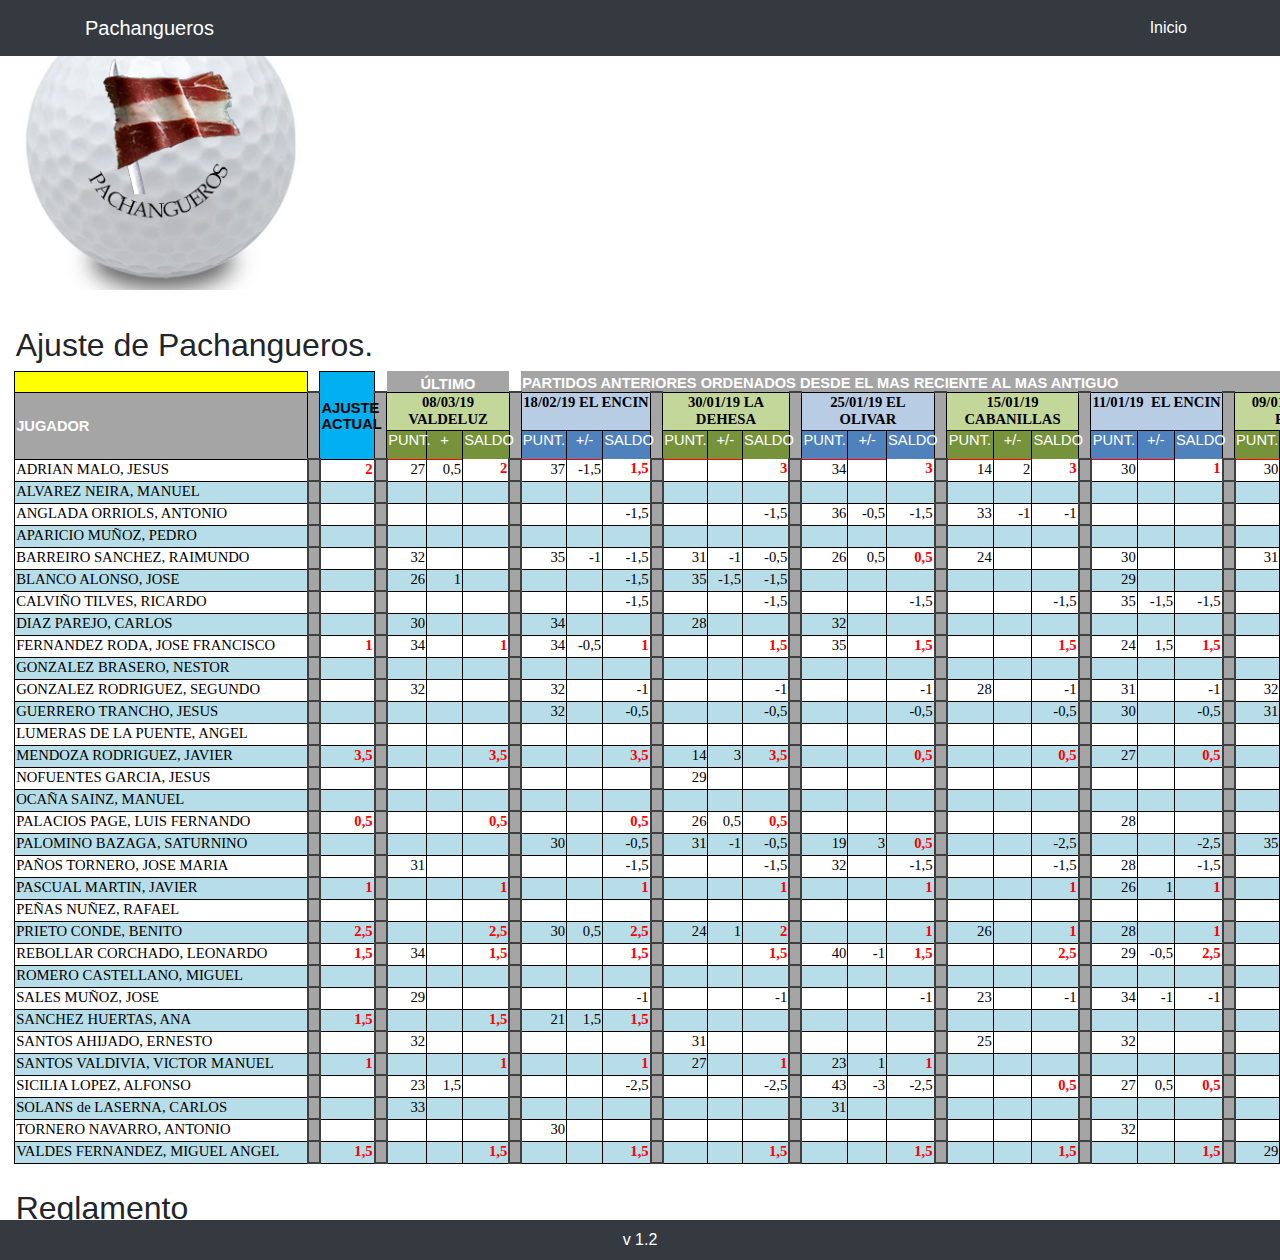
<file: index.html>
<!DOCTYPE html>
<html lang="en">

  <head>

    <meta charset="utf-8">
    <meta name="viewport" content="width=device-width, initial-scale=1, shrink-to-fit=no">
    <meta name="description" content="">
    <meta name="author" content="">

    <title>Pachangueros</title>
	  
    <link rel="icon" type="image.jpg" href="imagenes/logo_pachan.jpg">

    <!-- Bootstrap core CSS -->
    <link href="css/bootstrap.min.css" rel="stylesheet">



    <!-- Custom styles for this template -->
    <link href="css/3-col-portfolio.css" rel="stylesheet">

   <!-- <img class="card-img-top" src="imagenes/logo.jpg" alt="">    -->
	  
    
        
    <!-- Page Heading -->

        
    
    <style type="text/css">
    html, body, div, iframe { margin:0; padding:0; height:100%; }
    iframe { display:block; width:100%; border:none; }
    </style>
    
    
    






    
    
    
    
    
    
    
    
    
    
  </head>

  <body>

    <!-- Navigation -->
    <nav class="navbar navbar-expand-lg navbar-dark bg-dark fixed-top">
      <div class="container">
        <a class="navbar-brand" href="#">Pachangueros</a>
        <button class="navbar-toggler" type="button" data-toggle="collapse" data-target="#navbarResponsive" aria-controls="navbarResponsive" aria-expanded="false" aria-label="Toggle navigation">
          <span class="navbar-toggler-icon"></span>
        </button>
        <div class="collapse navbar-collapse" id="navbarResponsive">
          <ul class="navbar-nav ml-auto">
            <li class="nav-item active">
              <a class="nav-link" href="#">Inicio
                <span class="sr-only">(current)</span>
              </a>
            </li>
            
            <!--
            <li class="nav-item">
              <a class="nav-link" href="#">Hoja de Excel</a>
            </li>
            <li class="nav-item">
              <a class="nav-link" href="#">Acerca de</a>
            </li>
            <li class="nav-item">
              <a class="nav-link" href="#">Contacto</a>
            </li>
            -->
            
          </ul>
        </div>
      </div>
    </nav>

    <!-- Page Content -->
    

   <img class="col-lg-3 col-sm-3 portfolio-item" src="imagenes/logo_pachan.jpg" alt="">   
      
	    

      
      
<!--	  <a href="CONTROL_HCP_PACHANGAS.htm"> Excel </a>   -->



<iframe src="excel/CONTROL_HCP_PACHANGAS.htm"  
marginwidth="0" marginheight="0" name="ventana_excel" scrolling="auto" border="0"  
frameborder="0" width="100%" height="100%"> 
</iframe> 
<!-- Footer -->
    <footer class="py-2 bg-dark">
      <div class="container">
        <p class="m-0 text-center text-white">v 1.2</p>
      </div>
      <!-- /.container -->
    </footer>


    <!-- Bootstrap core JavaScript -->
	  
	  <!--
    <script src="vendor/jquery/jquery.min.js"></script>
    <script src="vendor/bootstrap/js/bootstrap.bundle.min.js"></script>
	-->
  </body>

</html>
</file>
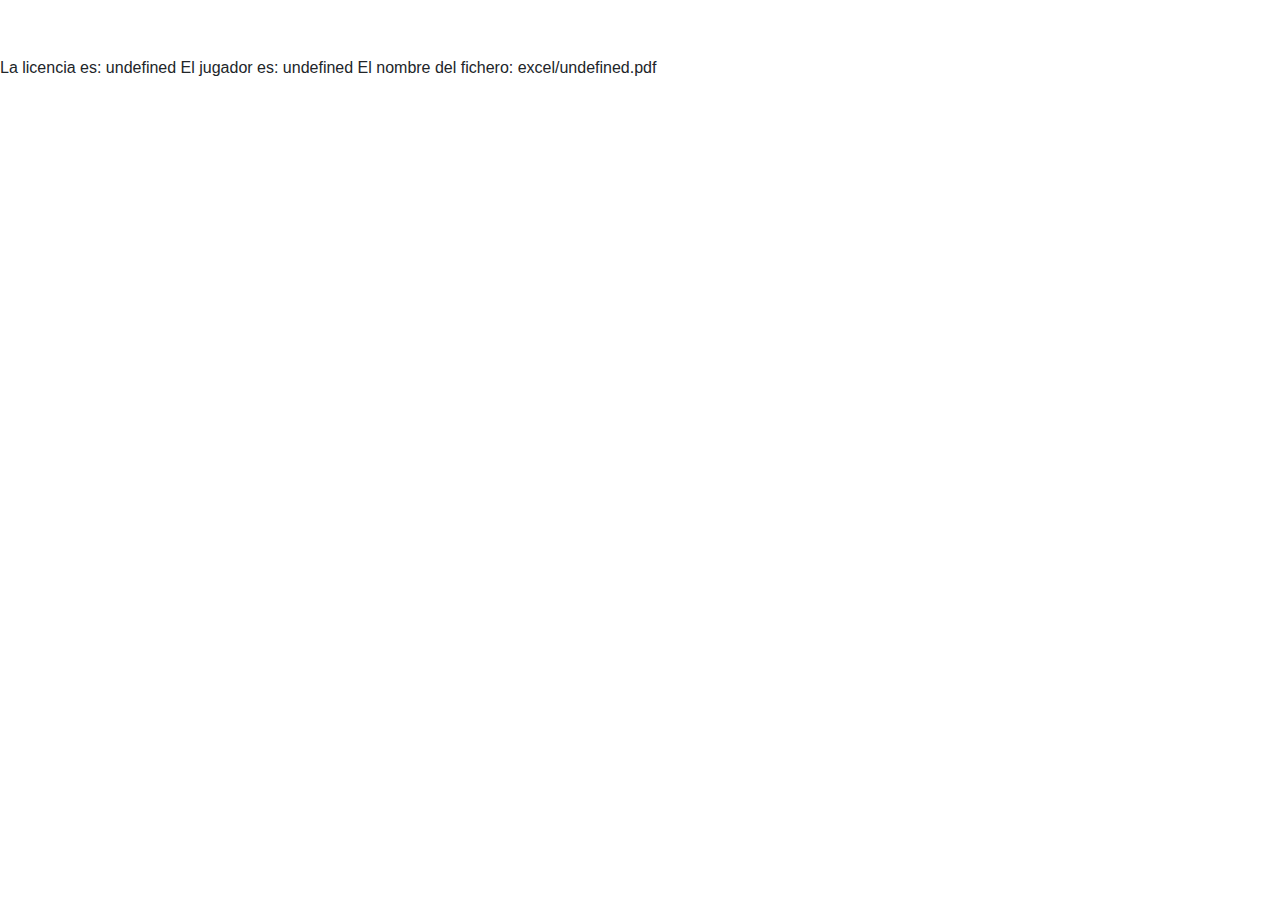
<file: historial.html>
<!DOCTYPE html>
<html lang="en">

  <head>

    <meta charset="utf-8">
    <meta name="viewport" content="width=device-width, initial-scale=1, shrink-to-fit=no">
    <meta name="description" content="">
    <meta name="author" content="">

    <title>H Historial</title>

    <!-- Bootstrap core CSS -->
    <link href="vendor/bootstrap/css/bootstrap.min.css" rel="stylesheet">

    <!-- Custom styles for this template -->
    <link href="css/3-col-portfolio.css" rel="stylesheet">

    
    <script type="text/javascript">

        //DESCRIPCIÓN: Recupera los datos de la querystring.
        function getQueryStrings() {

            var assoc = {};
            var decode = function (s) { return decodeURIComponent(s.replace(/\+/g, " ")); };
            var queryString = location.search.substring(1);
            var keyValues = queryString.split('&');

            for (var i in keyValues) {

                var key = keyValues[i].split('=');

                if (key.length > 1) {
                    assoc[decode(key[0])] = decode(key[1]);
                }
            }

            return assoc;
        }


        //DESCRIPCIÓN: Realiza las tareas oportunas al cargar la página.
        function CargarLic() {

            //Recuperamos los datos de la querystring.
            var qs = getQueryStrings();

            //Recuperamos el valor de un parámetro específico.
            var myParam = qs["licencia"];

       //     alert(myParam);
          return myParam
        }
      
      
      
         function CargarNom() {

            //Recuperamos los datos de la querystring.
            var qs = getQueryStrings();

            //Recuperamos el valor de un parámetro específico.
            var myParam = qs["nombre"];

       //     alert(myParam);
          return myParam
        }

        function openPDF(){
          window.open("excel/"+ CargarLic()+".pdf","_blank");
        }
      
      function abrirpdf(){
        var formulario = document.forms['name_formulario'];
        var rutapdf=formulario.elements['imput1'].value+formulario.elements['imput2'].value+'.pdf';
        window.open(rutapdf,'name_iframe_lectura');
      }   
      
      
     
      

        //Llamada a la función para que se ejecute al cargar la página.
      //  Cargar();

    </script>
    
    
        
    
    
    
    
    
    
  </head>
  <body>
    <script>
      let licencia = CargarLic();
      let nombre = CargarNom();
      let fichero = "excel/" + licencia + ".pdf";
      
      document.body.innerHTML = "La licencia es:  " + licencia + "  El jugador es: " + nombre + " El nombre del fichero: "  + fichero;
   </script>
      
      
      <!--
    <embed src="excel/CM41674041.pdf" type="application/pdf" width="600" height="780" style="border: none></embed> 
    <p> otra linea </p>
        -->


    
    <!-- Page Heading
    
      <h1 class="my-4"> DE:  
        <small>En El AAAArODY</small>
      </h1>
          -->              
      
    
     <!--
    <embed src="excel/" & "CM41674041.pdf" type="application/pdf" width="600" height="780" style="border: none></embed> 
    <p> otra linea </p>
       -->               
                      
           <!--            
      <script>
        let licencia = CargarLic();
        document.body.innerHTML = "La licenciencia es:  " + licencia;
        let nombre = CargarNom();
        document.body.innerHTML = " " + nombre;
        let fichero = "excel/" + CargarLic() + ".pdf";
        document.body.innerHTML = fichero;
      </script> 
           -->  
  
     <!--  <a href="#" onclick="openPDF()";
       </a>    
       <div>
         
        <!-- <embed src="excel/CM41674041.pdf" type="application/pdf" width=100% height=100%></embed>  
        <embed src="excel/" + <script>CargarLic()</script> + ".pdf" type="application/pdf" width=100% height=100%></embed>

  
       </div
        -->
    
    
       
  </body>
</html>
</file>
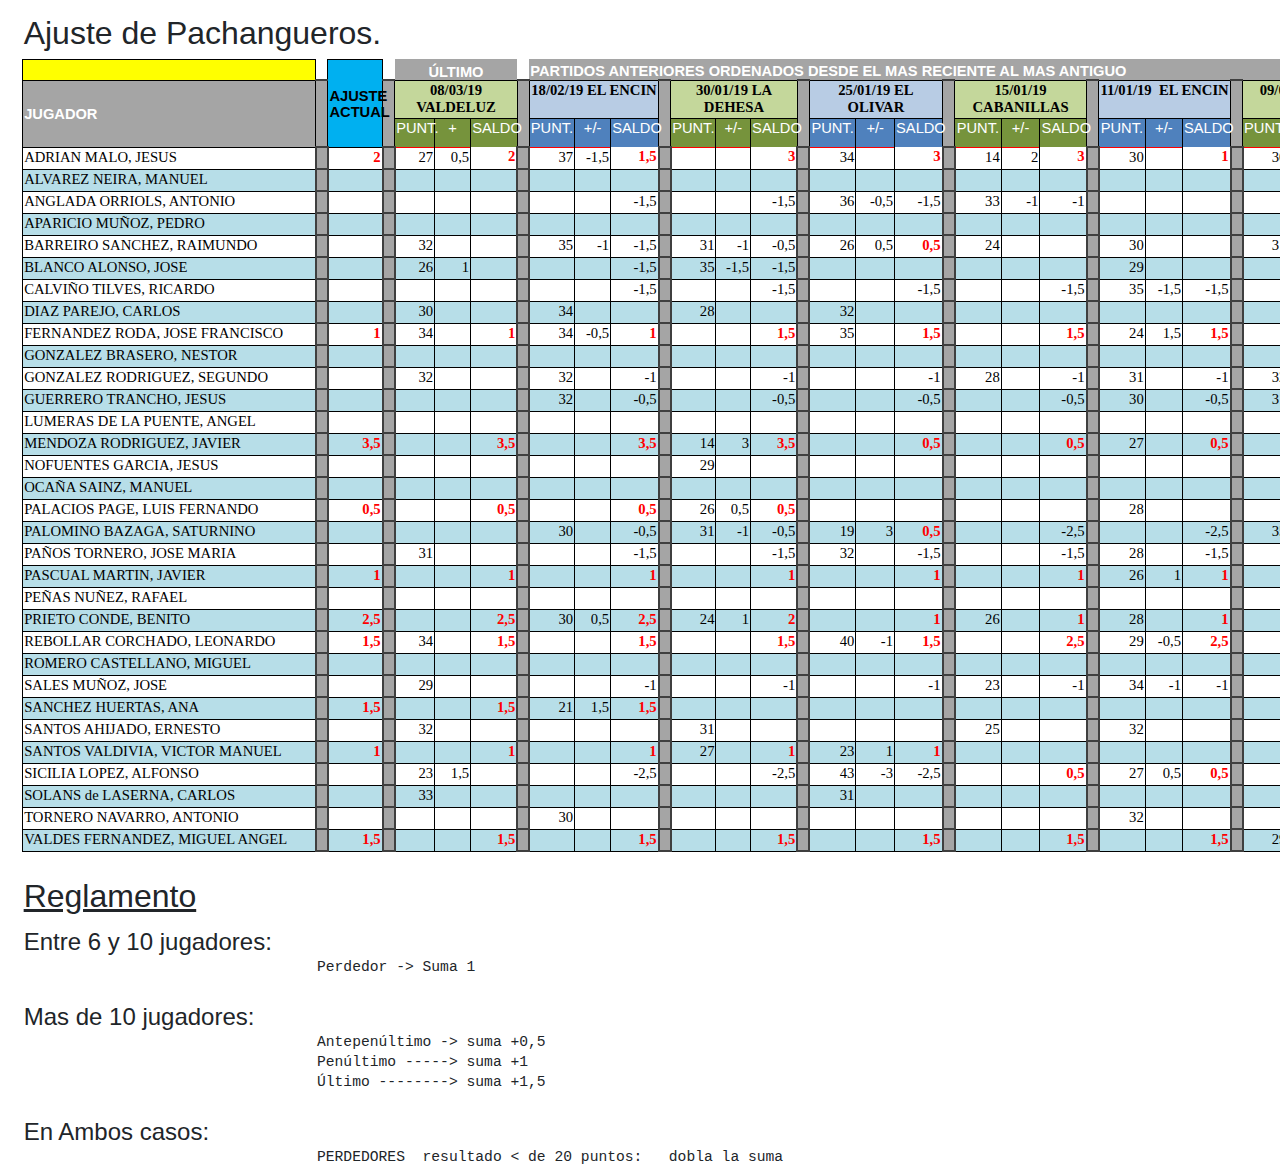
<file: excel/CONTROL_HCP_PACHANGAS.htm>
<html xmlns:o="urn:schemas-microsoft-com:office:office"
xmlns:x="urn:schemas-microsoft-com:office:excel"
xmlns="http://www.w3.org/TR/REC-html40">

<head>
<meta http-equiv=Content-Type content="text/html; charset=utf-8">
<meta name=ProgId content=Excel.Sheet>
<meta name=Generator content="Microsoft Excel 14">
<link rel=File-List href="CONTROL_HCP_PACHANGAS_archivos/filelist.xml">
<style id="CONTROL_HCP_PACHANGAS_16723_Styles">
<!--table
	{mso-displayed-decimal-separator:"\,";
	mso-displayed-thousand-separator:"\.";}
.font516723
	{color:black;
	font-size:11.0pt;
	font-weight:400;
	font-style:normal;
	text-decoration:none;
	font-family:"Helvetica Neue";
	mso-generic-font-family:auto;
	mso-font-charset:0;}
.font616723
	{color:black;
	font-size:11.0pt;
	font-weight:700;
	font-style:normal;
	text-decoration:none;
	font-family:"Helvetica Neue";
	mso-generic-font-family:auto;
	mso-font-charset:0;}
.xl1516723
	{padding-top:1px;
	padding-right:1px;
	padding-left:1px;
	mso-ignore:padding;
	color:black;
	font-size:11.0pt;
	font-weight:400;
	font-style:normal;
	text-decoration:none;
	font-family:Calibri, sans-serif;
	mso-font-charset:0;
	mso-number-format:General;
	text-align:general;
	vertical-align:bottom;
	mso-background-source:auto;
	mso-pattern:auto;
	white-space:nowrap;}
.xl6316723
	{padding-top:1px;
	padding-right:1px;
	padding-left:1px;
	mso-ignore:padding;
	color:black;
	font-size:11.0pt;
	font-weight:400;
	font-style:normal;
	text-decoration:none;
	font-family:"Helvetica Neue";
	mso-generic-font-family:auto;
	mso-font-charset:0;
	mso-number-format:General;
	text-align:general;
	vertical-align:top;
	mso-background-source:auto;
	mso-pattern:auto;
	white-space:normal;}
.xl6416723
	{padding-top:1px;
	padding-right:1px;
	padding-left:1px;
	mso-ignore:padding;
	color:black;
	font-size:11.0pt;
	font-weight:400;
	font-style:normal;
	text-decoration:none;
	font-family:Calibri, sans-serif;
	mso-font-charset:0;
	mso-number-format:General;
	text-align:general;
	vertical-align:top;
	mso-background-source:auto;
	mso-pattern:auto;
	white-space:normal;}
.xl6516723
	{padding-top:1px;
	padding-right:1px;
	padding-left:1px;
	mso-ignore:padding;
	color:white;
	font-size:11.0pt;
	font-weight:400;
	font-style:normal;
	text-decoration:none;
	font-family:Calibri, sans-serif;
	mso-font-charset:0;
	mso-number-format:"\@";
	text-align:center;
	vertical-align:top;
	border-top:1.0pt solid windowtext;
	border-right:.5pt solid windowtext;
	border-bottom:none;
	border-left:.5pt solid windowtext;
	background:#4F81BD;
	mso-pattern:black none;
	white-space:normal;}
.xl6616723
	{padding-top:1px;
	padding-right:1px;
	padding-left:1px;
	mso-ignore:padding;
	color:white;
	font-size:11.0pt;
	font-weight:400;
	font-style:normal;
	text-decoration:none;
	font-family:Calibri, sans-serif;
	mso-font-charset:0;
	mso-number-format:"\@";
	text-align:center;
	vertical-align:top;
	border-top:1.0pt solid windowtext;
	border-right:1.0pt solid windowtext;
	border-bottom:none;
	border-left:.5pt solid windowtext;
	background:#4F81BD;
	mso-pattern:black none;
	white-space:normal;}
.xl6716723
	{padding-top:1px;
	padding-right:1px;
	padding-left:1px;
	mso-ignore:padding;
	color:black;
	font-size:11.0pt;
	font-weight:400;
	font-style:normal;
	text-decoration:none;
	font-family:"Helvetica Neue";
	mso-generic-font-family:auto;
	mso-font-charset:0;
	mso-number-format:General;
	text-align:general;
	vertical-align:top;
	border-top:1.0pt solid windowtext;
	border-right:1.0pt solid windowtext;
	border-bottom:1.0pt solid windowtext;
	border-left:none;
	background:#B7DEE8;
	mso-pattern:black none;
	white-space:normal;}
.xl6816723
	{padding-top:1px;
	padding-right:1px;
	padding-left:1px;
	mso-ignore:padding;
	color:black;
	font-size:11.0pt;
	font-weight:400;
	font-style:normal;
	text-decoration:none;
	font-family:"Helvetica Neue";
	mso-generic-font-family:auto;
	mso-font-charset:0;
	mso-number-format:General;
	text-align:general;
	vertical-align:top;
	border-top:1.0pt solid windowtext;
	border-right:1.0pt solid windowtext;
	border-bottom:1.0pt solid windowtext;
	border-left:none;
	mso-background-source:auto;
	mso-pattern:auto;
	white-space:normal;}
.xl6916723
	{padding-top:1px;
	padding-right:1px;
	padding-left:1px;
	mso-ignore:padding;
	color:black;
	font-size:11.0pt;
	font-weight:400;
	font-style:normal;
	text-decoration:none;
	font-family:"Helvetica Neue";
	mso-generic-font-family:auto;
	mso-font-charset:0;
	mso-number-format:"\@";
	text-align:general;
	vertical-align:top;
	border:1.0pt solid black;
	mso-background-source:auto;
	mso-pattern:auto;
	white-space:normal;}
.xl7016723
	{padding-top:1px;
	padding-right:1px;
	padding-left:1px;
	mso-ignore:padding;
	color:black;
	font-size:11.0pt;
	font-weight:400;
	font-style:normal;
	text-decoration:none;
	font-family:"Helvetica Neue";
	mso-generic-font-family:auto;
	mso-font-charset:0;
	mso-number-format:"\@";
	text-align:general;
	vertical-align:top;
	border:1.0pt solid black;
	background:#B7DEE8;
	mso-pattern:black none;
	white-space:normal;}
.xl7116723
	{padding-top:1px;
	padding-right:1px;
	padding-left:1px;
	mso-ignore:padding;
	color:black;
	font-size:11.0pt;
	font-weight:400;
	font-style:normal;
	text-decoration:none;
	font-family:"Helvetica Neue";
	mso-generic-font-family:auto;
	mso-font-charset:0;
	mso-number-format:General;
	text-align:general;
	vertical-align:top;
	border-top:1.0pt solid red;
	border-right:1.0pt solid windowtext;
	border-bottom:1.0pt solid windowtext;
	border-left:none;
	mso-background-source:auto;
	mso-pattern:auto;
	white-space:normal;}
.xl7216723
	{padding-top:1px;
	padding-right:1px;
	padding-left:1px;
	mso-ignore:padding;
	color:black;
	font-size:11.0pt;
	font-weight:400;
	font-style:normal;
	text-decoration:none;
	font-family:"Helvetica Neue";
	mso-generic-font-family:auto;
	mso-font-charset:0;
	mso-number-format:0;
	text-align:general;
	vertical-align:top;
	border-top:1.0pt solid red;
	border-right:1.0pt solid black;
	border-bottom:1.0pt solid black;
	border-left:1.0pt solid red;
	mso-background-source:auto;
	mso-pattern:auto;
	white-space:normal;}
.xl7316723
	{padding-top:1px;
	padding-right:1px;
	padding-left:1px;
	mso-ignore:padding;
	color:black;
	font-size:11.0pt;
	font-weight:400;
	font-style:normal;
	text-decoration:none;
	font-family:"Helvetica Neue";
	mso-generic-font-family:auto;
	mso-font-charset:0;
	mso-number-format:0;
	text-align:general;
	vertical-align:top;
	border-top:1.0pt solid black;
	border-right:1.0pt solid black;
	border-bottom:1.0pt solid black;
	border-left:1.0pt solid red;
	background:#B7DEE8;
	mso-pattern:black none;
	white-space:normal;}
.xl7416723
	{padding-top:1px;
	padding-right:1px;
	padding-left:1px;
	mso-ignore:padding;
	color:black;
	font-size:11.0pt;
	font-weight:400;
	font-style:normal;
	text-decoration:none;
	font-family:"Helvetica Neue";
	mso-generic-font-family:auto;
	mso-font-charset:0;
	mso-number-format:0;
	text-align:general;
	vertical-align:top;
	border-top:1.0pt solid black;
	border-right:1.0pt solid black;
	border-bottom:1.0pt solid black;
	border-left:1.0pt solid red;
	mso-background-source:auto;
	mso-pattern:auto;
	white-space:normal;}
.xl7516723
	{padding-top:1px;
	padding-right:1px;
	padding-left:1px;
	mso-ignore:padding;
	color:white;
	font-size:11.0pt;
	font-weight:400;
	font-style:normal;
	text-decoration:none;
	font-family:Calibri, sans-serif;
	mso-font-charset:0;
	mso-number-format:"\@";
	text-align:center;
	vertical-align:top;
	border-top:1.0pt solid windowtext;
	border-right:.5pt solid windowtext;
	border-bottom:none;
	border-left:.5pt solid windowtext;
	background:#76933C;
	mso-pattern:black none;
	white-space:normal;}
.xl7616723
	{padding-top:1px;
	padding-right:1px;
	padding-left:1px;
	mso-ignore:padding;
	color:white;
	font-size:11.0pt;
	font-weight:400;
	font-style:normal;
	text-decoration:none;
	font-family:Calibri, sans-serif;
	mso-font-charset:0;
	mso-number-format:"\@";
	text-align:center;
	vertical-align:top;
	border-top:1.0pt solid windowtext;
	border-right:1.0pt solid windowtext;
	border-bottom:none;
	border-left:.5pt solid windowtext;
	background:#76933C;
	mso-pattern:black none;
	white-space:normal;}
.xl7716723
	{padding-top:1px;
	padding-right:1px;
	padding-left:1px;
	mso-ignore:padding;
	color:#212529;
	font-size:24.0pt;
	font-weight:400;
	font-style:normal;
	text-decoration:underline;
	text-underline-style:single;
	font-family:"Segoe UI", sans-serif;
	mso-font-charset:0;
	mso-number-format:General;
	text-align:left;
	vertical-align:middle;
	mso-background-source:auto;
	mso-pattern:auto;
	white-space:normal;}
.xl7816723
	{padding-top:1px;
	padding-right:1px;
	padding-left:1px;
	mso-ignore:padding;
	color:#212529;
	font-size:18.0pt;
	font-weight:400;
	font-style:normal;
	text-decoration:none;
	font-family:"Segoe UI", sans-serif;
	mso-font-charset:0;
	mso-number-format:General;
	text-align:general;
	vertical-align:bottom;
	mso-background-source:auto;
	mso-pattern:auto;
	white-space:nowrap;}
.xl7916723
	{padding-top:1px;
	padding-right:1px;
	padding-left:1px;
	mso-ignore:padding;
	color:#212529;
	font-size:11.0pt;
	font-weight:400;
	font-style:normal;
	text-decoration:none;
	font-family:Consolas, monospace;
	mso-font-charset:0;
	mso-number-format:General;
	text-align:left;
	vertical-align:middle;
	mso-background-source:auto;
	mso-pattern:auto;
	white-space:nowrap;}
.xl8016723
	{padding-top:1px;
	padding-right:1px;
	padding-left:1px;
	mso-ignore:padding;
	color:black;
	font-size:11.0pt;
	font-weight:400;
	font-style:normal;
	text-decoration:none;
	font-family:"Helvetica Neue";
	mso-generic-font-family:auto;
	mso-font-charset:0;
	mso-number-format:"\@";
	text-align:general;
	vertical-align:top;
	mso-background-source:auto;
	mso-pattern:auto;
	white-space:normal;}
.xl8116723
	{padding-top:1px;
	padding-right:1px;
	padding-left:1px;
	mso-ignore:padding;
	color:white;
	font-size:11.0pt;
	font-weight:700;
	font-style:normal;
	text-decoration:none;
	font-family:Calibri, sans-serif;
	mso-font-charset:0;
	mso-number-format:"d\\-m\\-yy";
	text-align:general;
	vertical-align:top;
	border:2.0pt double #3F3F3F;
	background:#A5A5A5;
	mso-pattern:black none;
	white-space:normal;}
.xl8216723
	{padding-top:1px;
	padding-right:1px;
	padding-left:1px;
	mso-ignore:padding;
	color:white;
	font-size:11.0pt;
	font-weight:700;
	font-style:normal;
	text-decoration:none;
	font-family:Calibri, sans-serif;
	mso-font-charset:0;
	mso-number-format:Fixed;
	text-align:general;
	vertical-align:top;
	border:2.0pt double #3F3F3F;
	background:#A5A5A5;
	mso-pattern:black none;
	white-space:normal;}
.xl8316723
	{padding-top:1px;
	padding-right:1px;
	padding-left:1px;
	mso-ignore:padding;
	color:white;
	font-size:11.0pt;
	font-weight:400;
	font-style:normal;
	text-decoration:none;
	font-family:Calibri, sans-serif;
	mso-font-charset:0;
	mso-number-format:"\@";
	text-align:center;
	vertical-align:top;
	border-top:1.0pt solid windowtext;
	border-right:.5pt solid windowtext;
	border-bottom:none;
	border-left:none;
	background:#4F81BD;
	mso-pattern:black none;
	white-space:normal;}
.xl8416723
	{padding-top:1px;
	padding-right:1px;
	padding-left:1px;
	mso-ignore:padding;
	color:white;
	font-size:11.0pt;
	font-weight:400;
	font-style:normal;
	text-decoration:none;
	font-family:Calibri, sans-serif;
	mso-font-charset:0;
	mso-number-format:"\@";
	text-align:center;
	vertical-align:top;
	border-top:1.0pt solid windowtext;
	border-right:.5pt solid windowtext;
	border-bottom:none;
	border-left:none;
	background:#76933C;
	mso-pattern:black none;
	white-space:normal;}
.xl8516723
	{padding-top:1px;
	padding-right:1px;
	padding-left:1px;
	mso-ignore:padding;
	color:windowtext;
	font-size:11.0pt;
	font-weight:400;
	font-style:normal;
	text-decoration:none;
	font-family:"Helvetica Neue";
	mso-generic-font-family:auto;
	mso-font-charset:0;
	mso-number-format:General;
	text-align:general;
	vertical-align:top;
	border-top:1.0pt solid windowtext;
	border-right:1.0pt solid windowtext;
	border-bottom:1.0pt solid windowtext;
	border-left:none;
	background:#B7DEE8;
	mso-pattern:black none;
	white-space:normal;}
.xl8616723
	{padding-top:1px;
	padding-right:1px;
	padding-left:1px;
	mso-ignore:padding;
	color:windowtext;
	font-size:11.0pt;
	font-weight:400;
	font-style:normal;
	text-decoration:none;
	font-family:"Helvetica Neue";
	mso-generic-font-family:auto;
	mso-font-charset:0;
	mso-number-format:General;
	text-align:general;
	vertical-align:top;
	border-top:none;
	border-right:1.0pt solid windowtext;
	border-bottom:1.0pt solid windowtext;
	border-left:none;
	background:white;
	mso-pattern:black none;
	white-space:normal;}
.xl8716723
	{padding-top:1px;
	padding-right:1px;
	padding-left:1px;
	mso-ignore:padding;
	color:black;
	font-size:11.0pt;
	font-weight:700;
	font-style:normal;
	text-decoration:none;
	font-family:"Helvetica Neue";
	mso-generic-font-family:auto;
	mso-font-charset:0;
	mso-number-format:General;
	text-align:center;
	vertical-align:top;
	border:1.0pt solid windowtext;
	background:yellow;
	mso-pattern:black none;
	white-space:normal;}
.xl8816723
	{padding-top:1px;
	padding-right:1px;
	padding-left:1px;
	mso-ignore:padding;
	color:black;
	font-size:11.0pt;
	font-weight:700;
	font-style:normal;
	text-decoration:none;
	font-family:"Helvetica Neue";
	mso-generic-font-family:auto;
	mso-font-charset:0;
	mso-number-format:General;
	text-align:center;
	vertical-align:top;
	border-top:1.0pt solid windowtext;
	border-right:none;
	border-bottom:1.0pt solid windowtext;
	border-left:1.0pt solid windowtext;
	background:#B8CCE4;
	mso-pattern:black none;
	white-space:normal;}
.xl8916723
	{padding-top:1px;
	padding-right:1px;
	padding-left:1px;
	mso-ignore:padding;
	color:black;
	font-size:11.0pt;
	font-weight:700;
	font-style:normal;
	text-decoration:none;
	font-family:"Helvetica Neue";
	mso-generic-font-family:auto;
	mso-font-charset:0;
	mso-number-format:General;
	text-align:center;
	vertical-align:top;
	border-top:1.0pt solid windowtext;
	border-right:none;
	border-bottom:1.0pt solid windowtext;
	border-left:none;
	background:#B8CCE4;
	mso-pattern:black none;
	white-space:normal;}
.xl9016723
	{padding-top:1px;
	padding-right:1px;
	padding-left:1px;
	mso-ignore:padding;
	color:black;
	font-size:11.0pt;
	font-weight:700;
	font-style:normal;
	text-decoration:none;
	font-family:"Helvetica Neue";
	mso-generic-font-family:auto;
	mso-font-charset:0;
	mso-number-format:General;
	text-align:center;
	vertical-align:top;
	border-top:1.0pt solid windowtext;
	border-right:1.0pt solid windowtext;
	border-bottom:1.0pt solid windowtext;
	border-left:none;
	background:#B8CCE4;
	mso-pattern:black none;
	white-space:normal;}
.xl9116723
	{padding-top:1px;
	padding-right:1px;
	padding-left:1px;
	mso-ignore:padding;
	color:black;
	font-size:11.0pt;
	font-weight:700;
	font-style:normal;
	text-decoration:none;
	font-family:"Helvetica Neue";
	mso-generic-font-family:auto;
	mso-font-charset:0;
	mso-number-format:General;
	text-align:center;
	vertical-align:top;
	border-top:1.0pt solid windowtext;
	border-right:none;
	border-bottom:1.0pt solid windowtext;
	border-left:1.0pt solid windowtext;
	background:#C4D79B;
	mso-pattern:black none;
	white-space:normal;}
.xl9216723
	{padding-top:1px;
	padding-right:1px;
	padding-left:1px;
	mso-ignore:padding;
	color:black;
	font-size:11.0pt;
	font-weight:700;
	font-style:normal;
	text-decoration:none;
	font-family:"Helvetica Neue";
	mso-generic-font-family:auto;
	mso-font-charset:0;
	mso-number-format:General;
	text-align:center;
	vertical-align:top;
	border-top:1.0pt solid windowtext;
	border-right:none;
	border-bottom:1.0pt solid windowtext;
	border-left:none;
	background:#C4D79B;
	mso-pattern:black none;
	white-space:normal;}
.xl9316723
	{padding-top:1px;
	padding-right:1px;
	padding-left:1px;
	mso-ignore:padding;
	color:black;
	font-size:11.0pt;
	font-weight:700;
	font-style:normal;
	text-decoration:none;
	font-family:"Helvetica Neue";
	mso-generic-font-family:auto;
	mso-font-charset:0;
	mso-number-format:General;
	text-align:center;
	vertical-align:top;
	border-top:1.0pt solid windowtext;
	border-right:1.0pt solid windowtext;
	border-bottom:1.0pt solid windowtext;
	border-left:none;
	background:#C4D79B;
	mso-pattern:black none;
	white-space:normal;}
.xl9416723
	{padding-top:1px;
	padding-right:1px;
	padding-left:1px;
	mso-ignore:padding;
	color:white;
	font-size:11.0pt;
	font-weight:700;
	font-style:normal;
	text-decoration:none;
	font-family:Calibri, sans-serif;
	mso-font-charset:0;
	mso-number-format:General;
	text-align:center;
	vertical-align:top;
	border-top:2.0pt double #3F3F3F;
	border-right:1.0pt solid windowtext;
	border-bottom:none;
	border-left:1.0pt solid windowtext;
	background:#A5A5A5;
	mso-pattern:black none;
	white-space:normal;}
.xl9516723
	{padding-top:1px;
	padding-right:1px;
	padding-left:1px;
	mso-ignore:padding;
	color:white;
	font-size:11.0pt;
	font-weight:700;
	font-style:normal;
	text-decoration:none;
	font-family:Calibri, sans-serif;
	mso-font-charset:0;
	mso-number-format:General;
	text-align:center;
	vertical-align:top;
	border-top:none;
	border-right:1.0pt solid windowtext;
	border-bottom:2.0pt double #3F3F3F;
	border-left:1.0pt solid windowtext;
	background:#A5A5A5;
	mso-pattern:black none;
	white-space:normal;}
.xl9616723
	{padding-top:1px;
	padding-right:1px;
	padding-left:1px;
	mso-ignore:padding;
	color:white;
	font-size:11.0pt;
	font-weight:700;
	font-style:normal;
	text-decoration:none;
	font-family:Calibri, sans-serif;
	mso-font-charset:0;
	mso-number-format:General;
	text-align:center;
	vertical-align:top;
	border-top:2.0pt double #3F3F3F;
	border-right:none;
	border-bottom:none;
	border-left:1.0pt solid windowtext;
	background:#A5A5A5;
	mso-pattern:black none;
	white-space:normal;}
.xl9716723
	{padding-top:1px;
	padding-right:1px;
	padding-left:1px;
	mso-ignore:padding;
	color:white;
	font-size:11.0pt;
	font-weight:700;
	font-style:normal;
	text-decoration:none;
	font-family:Calibri, sans-serif;
	mso-font-charset:0;
	mso-number-format:General;
	text-align:center;
	vertical-align:top;
	border-top:none;
	border-right:none;
	border-bottom:2.0pt double #3F3F3F;
	border-left:1.0pt solid windowtext;
	background:#A5A5A5;
	mso-pattern:black none;
	white-space:normal;}
.xl9816723
	{padding-top:1px;
	padding-right:1px;
	padding-left:1px;
	mso-ignore:padding;
	color:black;
	font-size:11.0pt;
	font-weight:400;
	font-style:normal;
	text-decoration:none;
	font-family:"Helvetica Neue";
	mso-generic-font-family:auto;
	mso-font-charset:0;
	mso-number-format:General;
	text-align:center;
	vertical-align:top;
	border-top:1.0pt solid windowtext;
	border-right:none;
	border-bottom:1.0pt solid windowtext;
	border-left:1.0pt solid windowtext;
	background:#B8CCE4;
	mso-pattern:black none;
	white-space:normal;}
.xl9916723
	{padding-top:1px;
	padding-right:1px;
	padding-left:1px;
	mso-ignore:padding;
	color:black;
	font-size:11.0pt;
	font-weight:400;
	font-style:normal;
	text-decoration:none;
	font-family:"Helvetica Neue";
	mso-generic-font-family:auto;
	mso-font-charset:0;
	mso-number-format:General;
	text-align:center;
	vertical-align:top;
	border-top:1.0pt solid windowtext;
	border-right:none;
	border-bottom:1.0pt solid windowtext;
	border-left:none;
	background:#B8CCE4;
	mso-pattern:black none;
	white-space:normal;}
.xl10016723
	{padding-top:1px;
	padding-right:1px;
	padding-left:1px;
	mso-ignore:padding;
	color:black;
	font-size:11.0pt;
	font-weight:400;
	font-style:normal;
	text-decoration:none;
	font-family:"Helvetica Neue";
	mso-generic-font-family:auto;
	mso-font-charset:0;
	mso-number-format:General;
	text-align:center;
	vertical-align:top;
	border-top:1.0pt solid windowtext;
	border-right:1.0pt solid windowtext;
	border-bottom:1.0pt solid windowtext;
	border-left:none;
	background:#B8CCE4;
	mso-pattern:black none;
	white-space:normal;}
.xl10116723
	{padding-top:1px;
	padding-right:1px;
	padding-left:1px;
	mso-ignore:padding;
	color:white;
	font-size:11.0pt;
	font-weight:700;
	font-style:normal;
	text-decoration:none;
	font-family:Calibri, sans-serif;
	mso-font-charset:0;
	mso-number-format:"\@";
	text-align:left;
	vertical-align:middle;
	border-top:1.0pt solid windowtext;
	border-right:1.0pt solid windowtext;
	border-bottom:none;
	border-left:1.0pt solid windowtext;
	background:#A5A5A5;
	mso-pattern:black none;
	white-space:normal;}
.xl10216723
	{padding-top:1px;
	padding-right:1px;
	padding-left:1px;
	mso-ignore:padding;
	color:white;
	font-size:11.0pt;
	font-weight:700;
	font-style:normal;
	text-decoration:none;
	font-family:Calibri, sans-serif;
	mso-font-charset:0;
	mso-number-format:"\@";
	text-align:left;
	vertical-align:middle;
	border-top:none;
	border-right:1.0pt solid windowtext;
	border-bottom:1.0pt solid windowtext;
	border-left:1.0pt solid windowtext;
	background:#A5A5A5;
	mso-pattern:black none;
	white-space:normal;}
.xl10316723
	{padding-top:1px;
	padding-right:1px;
	padding-left:1px;
	mso-ignore:padding;
	color:white;
	font-size:11.0pt;
	font-weight:700;
	font-style:normal;
	text-decoration:none;
	font-family:Calibri, sans-serif;
	mso-font-charset:0;
	mso-number-format:General;
	text-align:center;
	vertical-align:bottom;
	border-top:none;
	border-right:none;
	border-bottom:1.0pt solid windowtext;
	border-left:none;
	background:#A5A5A5;
	mso-pattern:black none;
	white-space:nowrap;}
.xl10416723
	{padding-top:1px;
	padding-right:1px;
	padding-left:1px;
	mso-ignore:padding;
	color:white;
	font-size:11.0pt;
	font-weight:700;
	font-style:normal;
	text-decoration:none;
	font-family:Calibri, sans-serif;
	mso-font-charset:0;
	mso-number-format:General;
	text-align:left;
	vertical-align:bottom;
	background:#A5A5A5;
	mso-pattern:black none;
	white-space:nowrap;}
.xl10516723
	{padding-top:1px;
	padding-right:1px;
	padding-left:1px;
	mso-ignore:padding;
	color:#212529;
	font-size:24.0pt;
	font-weight:400;
	font-style:normal;
	text-decoration:none;
	font-family:"Segoe UI", sans-serif;
	mso-font-charset:0;
	mso-number-format:General;
	text-align:left;
	vertical-align:middle;
	mso-background-source:auto;
	mso-pattern:auto;
	white-space:normal;}
.xl10616723
	{padding-top:1px;
	padding-right:1px;
	padding-left:1px;
	mso-ignore:padding;
	color:black;
	font-size:11.0pt;
	font-weight:700;
	font-style:normal;
	text-decoration:none;
	font-family:Calibri, sans-serif;
	mso-font-charset:0;
	mso-number-format:General;
	text-align:center;
	vertical-align:middle;
	border-top:1.0pt solid windowtext;
	border-right:1.0pt solid windowtext;
	border-bottom:none;
	border-left:1.0pt solid windowtext;
	background:#00B0F0;
	mso-pattern:black none;
	white-space:normal;}
.xl10716723
	{padding-top:1px;
	padding-right:1px;
	padding-left:1px;
	mso-ignore:padding;
	color:black;
	font-size:11.0pt;
	font-weight:700;
	font-style:normal;
	text-decoration:none;
	font-family:Calibri, sans-serif;
	mso-font-charset:0;
	mso-number-format:General;
	text-align:center;
	vertical-align:middle;
	border-top:none;
	border-right:1.0pt solid windowtext;
	border-bottom:none;
	border-left:1.0pt solid windowtext;
	background:#00B0F0;
	mso-pattern:black none;
	white-space:normal;}
.xl10816723
	{padding-top:1px;
	padding-right:1px;
	padding-left:1px;
	mso-ignore:padding;
	color:black;
	font-size:11.0pt;
	font-weight:700;
	font-style:normal;
	text-decoration:none;
	font-family:Calibri, sans-serif;
	mso-font-charset:0;
	mso-number-format:General;
	text-align:center;
	vertical-align:middle;
	border-top:none;
	border-right:1.0pt solid windowtext;
	border-bottom:1.0pt solid windowtext;
	border-left:1.0pt solid windowtext;
	background:#00B0F0;
	mso-pattern:black none;
	white-space:normal;}
-->
</style>
</head>

<body>
<!--[if !excel]>&nbsp;&nbsp;<![endif]-->
<!--La siguiente información se generó mediante el Asistente para publicar como
página web de Microsoft Excel.-->
<!--Si se vuelve a publicar el mismo elemento desde Excel, se reemplazará toda
la información comprendida entre las etiquetas DIV.-->
<!----------------------------->
<!--INICIO DE LOS RESULTADOS DEL ASISTENTE PARA PUBLICAR COMO PÁGINA WEB DE
EXCEL -->
<!----------------------------->

<div id="CONTROL_HCP_PACHANGAS_16723" align=center x:publishsource="Excel">

<table border=0 cellpadding=0 cellspacing=0 width=1494 style='border-collapse:
 collapse;table-layout:fixed;width:1127pt'>
 <col width=14 style='mso-width-source:userset;mso-width-alt:512;width:11pt'>
 <col width=293 style='mso-width-source:userset;mso-width-alt:10715;width:220pt'>
 <col width=12 style='mso-width-source:userset;mso-width-alt:438;width:9pt'>
 <col class=xl6316723 width=54 style='mso-width-source:userset;mso-width-alt:
 1974;width:41pt'>
 <col width=12 style='mso-width-source:userset;mso-width-alt:438;width:9pt'>
 <col width=40 style='mso-width-source:userset;mso-width-alt:1462;width:30pt'>
 <col width=36 style='mso-width-source:userset;mso-width-alt:1316;width:27pt'>
 <col width=46 style='mso-width-source:userset;mso-width-alt:1682;width:35pt'>
 <col width=12 style='mso-width-source:userset;mso-width-alt:438;width:9pt'>
 <col width=45 style='mso-width-source:userset;mso-width-alt:1645;width:34pt'>
 <col width=36 style='mso-width-source:userset;mso-width-alt:1316;width:27pt'>
 <col width=48 style='mso-width-source:userset;mso-width-alt:1755;width:36pt'>
 <col width=12 style='mso-width-source:userset;mso-width-alt:438;width:9pt'>
 <col width=45 style='mso-width-source:userset;mso-width-alt:1645;width:34pt'>
 <col width=35 style='mso-width-source:userset;mso-width-alt:1280;width:26pt'>
 <col width=46 style='mso-width-source:userset;mso-width-alt:1682;width:35pt'>
 <col width=12 style='mso-width-source:userset;mso-width-alt:438;width:9pt'>
 <col width=46 style='mso-width-source:userset;mso-width-alt:1682;width:35pt'>
 <col width=38 style='mso-width-source:userset;mso-width-alt:1389;width:29pt'>
 <col width=48 style='mso-width-source:userset;mso-width-alt:1755;width:36pt'>
 <col width=12 style='mso-width-source:userset;mso-width-alt:438;width:9pt'>
 <col width=46 style='mso-width-source:userset;mso-width-alt:1682;width:35pt'>
 <col width=38 style='mso-width-source:userset;mso-width-alt:1389;width:29pt'>
 <col width=46 style='mso-width-source:userset;mso-width-alt:1682;width:35pt'>
 <col width=12 style='mso-width-source:userset;mso-width-alt:438;width:9pt'>
 <col width=46 style='mso-width-source:userset;mso-width-alt:1682;width:35pt'>
 <col width=37 style='mso-width-source:userset;mso-width-alt:1353;width:28pt'>
 <col width=48 style='mso-width-source:userset;mso-width-alt:1755;width:36pt'>
 <col width=12 style='mso-width-source:userset;mso-width-alt:438;width:9pt'>
 <col width=45 style='mso-width-source:userset;mso-width-alt:1645;width:34pt'>
 <col width=36 style='mso-width-source:userset;mso-width-alt:1316;width:27pt'>
 <col width=46 style='mso-width-source:userset;mso-width-alt:1682;width:35pt'>
 <col class=xl6316723 width=12 style='mso-width-source:userset;mso-width-alt:
 438;width:9pt'>
 <col width=44 style='mso-width-source:userset;mso-width-alt:1609;width:33pt'>
 <col width=36 style='mso-width-source:userset;mso-width-alt:1316;width:27pt'>
 <col width=48 style='mso-width-source:userset;mso-width-alt:1755;width:36pt'>
 <tr height=51 style='mso-height-source:userset;height:38.25pt'>
  <td height=51 class=xl1516723 width=14 style='height:38.25pt;width:11pt'></td>
  <td colspan=35 class=xl10516723 width=1480 style='width:1116pt'>Ajuste de
  Pachangueros.</td>
 </tr>
 <tr height=21 style='height:15.75pt'>
  <td height=21 class=xl1516723 style='height:15.75pt'></td>
  <td class=xl8716723 width=293 style='width:220pt'>&nbsp;</td>
  <td class=xl1516723></td>
  <td rowspan=3 class=xl10616723 width=54 style='border-bottom:1.0pt solid black;
  width:41pt'>AJUSTE ACTUAL</td>
  <td class=xl1516723></td>
  <td colspan=3 class=xl10316723>ÚLTIMO</td>
  <td class=xl1516723></td>
  <td colspan=27 class=xl10416723>PARTIDOS ANTERIORES ORDENADOS DESDE EL MAS
  RECIENTE AL MAS ANTIGUO</td>
 </tr>
 <tr class=xl6416723 height=38 style='mso-height-source:userset;height:28.5pt'>
  <td height=38 class=xl1516723 style='height:28.5pt'></td>
  <td rowspan=2 class=xl10116723 width=293 style='border-bottom:1.0pt solid black;
  border-top:none;width:220pt'>JUGADOR</td>
  <td rowspan=2 class=xl9416723 width=12 style='border-bottom:2.0pt double #3F3F3F;
  width:9pt'>&nbsp;</td>
  <td rowspan=2 class=xl9416723 width=12 style='border-bottom:2.0pt double #3F3F3F;
  width:9pt'>&nbsp;</td>
  <td colspan=3 class=xl9116723 width=122 style='border-left:none;width:92pt'>08/03/19
  VALDELUZ</td>
  <td rowspan=2 class=xl9416723 width=12 style='border-bottom:2.0pt double #3F3F3F;
  width:9pt'>&nbsp;</td>
  <td colspan=3 class=xl8816723 width=129 style='border-right:1.0pt solid black;
  border-left:none;width:97pt'>18/02/19 EL ENCIN</td>
  <td rowspan=2 class=xl9416723 width=12 style='border-bottom:2.0pt double #3F3F3F;
  width:9pt'>&nbsp;</td>
  <td colspan=3 class=xl9116723 width=126 style='border-right:1.0pt solid black;
  border-left:none;width:95pt'>30/01/19 LA DEHESA</td>
  <td rowspan=2 class=xl9416723 width=12 style='border-bottom:2.0pt double #3F3F3F;
  width:9pt'>&nbsp;</td>
  <td colspan=3 class=xl8816723 width=132 style='border-right:1.0pt solid black;
  border-left:none;width:100pt'>25/01/19 EL OLIVAR</td>
  <td rowspan=2 class=xl9416723 width=12 style='border-bottom:2.0pt double #3F3F3F;
  width:9pt'>&nbsp;</td>
  <td colspan=3 class=xl9116723 width=130 style='border-right:1.0pt solid black;
  border-left:none;width:99pt'>15/01/19 CABANILLAS</td>
  <td rowspan=2 class=xl9416723 width=12 style='border-bottom:2.0pt double #3F3F3F;
  width:9pt'>&nbsp;</td>
  <td colspan=3 class=xl8816723 width=131 style='border-right:1.0pt solid black;
  border-left:none;width:99pt'>11/01/19<span style='mso-spacerun:yes'> 
  </span>EL ENCIN</td>
  <td rowspan=2 class=xl9416723 width=12 style='border-bottom:2.0pt double #3F3F3F;
  width:9pt'>&nbsp;</td>
  <td colspan=3 class=xl9116723 width=127 style='border-right:1.0pt solid black;
  border-left:none;width:96pt'>09/01/2019<span style='mso-spacerun:yes'> 
  </span>EL ENCIN</td>
  <td rowspan=2 class=xl9616723 width=12 style='border-bottom:2.0pt double #3F3F3F;
  width:9pt'>&nbsp;</td>
  <td colspan=3 class=xl9816723 width=128 style='border-right:1.0pt solid black;
  width:96pt'><font class="font616723">03/01/2019 </font><font
  class="font516723"><span style='mso-spacerun:yes'> </span>PALOMAREJOS</font></td>
 </tr>
 <tr height=29 style='mso-height-source:userset;height:21.75pt'>
  <td height=29 class=xl1516723 style='height:21.75pt'></td>
  <td class=xl7516723 width=40 style='border-top:none;width:30pt'>PUNT.</td>
  <td class=xl7516723 width=36 style='border-top:none;border-left:none;
  width:27pt'>+</td>
  <td class=xl7616723 width=46 style='border-top:none;border-left:none;
  width:35pt'>SALDO</td>
  <td class=xl6516723 width=45 style='border-top:none;width:34pt'>PUNT.</td>
  <td class=xl6516723 width=36 style='border-top:none;border-left:none;
  width:27pt'>+/-</td>
  <td class=xl6616723 width=48 style='border-top:none;border-left:none;
  width:36pt'>SALDO</td>
  <td class=xl7516723 width=45 style='border-top:none;width:34pt'>PUNT.</td>
  <td class=xl7516723 width=35 style='border-top:none;border-left:none;
  width:26pt'>+/-</td>
  <td class=xl7616723 width=46 style='border-top:none;border-left:none;
  width:35pt'>SALDO</td>
  <td class=xl6516723 width=46 style='border-top:none;width:35pt'>PUNT.</td>
  <td class=xl6516723 width=38 style='border-top:none;border-left:none;
  width:29pt'>+/-</td>
  <td class=xl6616723 width=48 style='border-top:none;border-left:none;
  width:36pt'>SALDO</td>
  <td class=xl7516723 width=46 style='border-top:none;width:35pt'>PUNT.</td>
  <td class=xl7516723 width=38 style='border-top:none;border-left:none;
  width:29pt'>+/-</td>
  <td class=xl7616723 width=46 style='border-top:none;border-left:none;
  width:35pt'>SALDO</td>
  <td class=xl6516723 width=46 style='border-top:none;width:35pt'>PUNT.</td>
  <td class=xl6516723 width=37 style='border-top:none;border-left:none;
  width:28pt'>+/-</td>
  <td class=xl6616723 width=48 style='border-top:none;border-left:none;
  width:36pt'>SALDO</td>
  <td class=xl8416723 width=45 style='border-top:none;width:34pt'>PUNT.</td>
  <td class=xl7516723 width=36 style='border-top:none;border-left:none;
  width:27pt'>+/-</td>
  <td class=xl7616723 width=46 style='border-top:none;border-left:none;
  width:35pt'>SALDO</td>
  <td class=xl8316723 width=44 style='border-top:none;width:33pt'>PUNT.</td>
  <td class=xl6516723 width=36 style='border-top:none;border-left:none;
  width:27pt'>+/-</td>
  <td class=xl6616723 width=48 style='border-top:none;border-left:none;
  width:36pt'>SALDO</td>
 </tr>
 <tr height=22 style='height:16.5pt'>
  <td height=22 class=xl1516723 style='height:16.5pt'></td>
  <td class=xl6916723 width=293 style='border-top:none;width:220pt'>ADRIAN
  MALO, JESUS<span style='mso-spacerun:yes'> </span></td>
  <td class=xl8116723 width=12 style='border-top:none;width:9pt'>&nbsp;</td>
  <td class=xl8616723 align=right width=54 style='width:41pt;font-size:11.0pt;
  color:red;font-weight:700;text-decoration:none;text-underline-style:none;
  text-line-through:none;font-family:"Helvetica Neue";border-top:none;
  border-right:1.0pt solid windowtext;border-bottom:1.0pt solid windowtext;
  border-left:none;background:white;mso-pattern:black none'>2</td>
  <td class=xl8116723 width=12 style='border-top:none;width:9pt'>&nbsp;</td>
  <td class=xl7216723 align=right width=40 style='width:30pt'>27</td>
  <td class=xl7116723 align=right width=36 style='width:27pt'>0,5</td>
  <td class=xl8616723 align=right width=46 style='width:35pt;font-size:11.0pt;
  color:red;font-weight:700;text-decoration:none;text-underline-style:none;
  text-line-through:none;font-family:"Helvetica Neue";border-top:none;
  border-right:1.0pt solid windowtext;border-bottom:1.0pt solid windowtext;
  border-left:none;background:white;mso-pattern:black none'>2</td>
  <td class=xl8116723 width=12 style='border-top:none;width:9pt'>&nbsp;</td>
  <td class=xl7216723 align=right width=45 style='width:34pt'>37</td>
  <td class=xl7116723 align=right width=36 style='width:27pt'>-1,5</td>
  <td class=xl8616723 align=right width=48 style='width:36pt;font-size:11.0pt;
  color:red;font-weight:700;text-decoration:none;text-underline-style:none;
  text-line-through:none;font-family:"Helvetica Neue";border-top:none;
  border-right:1.0pt solid windowtext;border-bottom:1.0pt solid windowtext;
  border-left:none;background:white;mso-pattern:black none'>1,5</td>
  <td class=xl8116723 width=12 style='border-top:none;width:9pt'>&nbsp;</td>
  <td class=xl7216723 width=45 style='width:34pt'>&nbsp;</td>
  <td class=xl7116723 width=35 style='width:26pt'>&nbsp;</td>
  <td class=xl8616723 align=right width=46 style='width:35pt;font-size:11.0pt;
  color:red;font-weight:700;text-decoration:none;text-underline-style:none;
  text-line-through:none;font-family:"Helvetica Neue";border-top:none;
  border-right:1.0pt solid windowtext;border-bottom:1.0pt solid windowtext;
  border-left:none;background:white;mso-pattern:black none'>3</td>
  <td class=xl8116723 width=12 style='border-top:none;width:9pt'>&nbsp;</td>
  <td class=xl7216723 align=right width=46 style='width:35pt'>34</td>
  <td class=xl7116723 width=38 style='width:29pt'>&nbsp;</td>
  <td class=xl8616723 align=right width=48 style='width:36pt;font-size:11.0pt;
  color:red;font-weight:700;text-decoration:none;text-underline-style:none;
  text-line-through:none;font-family:"Helvetica Neue";border-top:none;
  border-right:1.0pt solid windowtext;border-bottom:1.0pt solid windowtext;
  border-left:none;background:white;mso-pattern:black none'>3</td>
  <td class=xl8116723 width=12 style='border-top:none;width:9pt'>&nbsp;</td>
  <td class=xl7216723 align=right width=46 style='width:35pt'>14</td>
  <td class=xl7116723 align=right width=38 style='width:29pt'>2</td>
  <td class=xl8616723 align=right width=46 style='width:35pt;font-size:11.0pt;
  color:red;font-weight:700;text-decoration:none;text-underline-style:none;
  text-line-through:none;font-family:"Helvetica Neue";border-top:none;
  border-right:1.0pt solid windowtext;border-bottom:1.0pt solid windowtext;
  border-left:none;background:white;mso-pattern:black none'>3</td>
  <td class=xl8116723 width=12 style='border-top:none;width:9pt'>&nbsp;</td>
  <td class=xl7216723 align=right width=46 style='width:35pt'>30</td>
  <td class=xl7116723 width=37 style='width:28pt'>&nbsp;</td>
  <td class=xl8616723 align=right width=48 style='width:36pt;font-size:11.0pt;
  color:red;font-weight:700;text-decoration:none;text-underline-style:none;
  text-line-through:none;font-family:"Helvetica Neue";border-top:none;
  border-right:1.0pt solid windowtext;border-bottom:1.0pt solid windowtext;
  border-left:none;background:white;mso-pattern:black none'>1</td>
  <td class=xl8116723 width=12 style='border-top:none;width:9pt'>&nbsp;</td>
  <td class=xl7216723 align=right width=45 style='width:34pt'>30</td>
  <td class=xl7116723 align=right width=36 style='width:27pt'>1</td>
  <td class=xl8616723 align=right width=46 style='width:35pt;font-size:11.0pt;
  color:red;font-weight:700;text-decoration:none;text-underline-style:none;
  text-line-through:none;font-family:"Helvetica Neue";border-top:none;
  border-right:1.0pt solid windowtext;border-bottom:1.0pt solid windowtext;
  border-left:none;background:white;mso-pattern:black none'>1</td>
  <td class=xl8116723 width=12 style='border-top:none;width:9pt'>&nbsp;</td>
  <td class=xl7216723 align=right width=44 style='width:33pt'>31</td>
  <td class=xl7116723 width=36 style='width:27pt'>&nbsp;</td>
  <td class=xl8616723 align=right width=48 style='width:36pt;font-size:11.0pt;
  color:white;font-weight:400;text-decoration:none;text-underline-style:none;
  text-line-through:none;font-family:"Helvetica Neue";border-top:none;
  border-right:1.0pt solid windowtext;border-bottom:1.0pt solid windowtext;
  border-left:none;background:white;mso-pattern:black none'>0</td>
 </tr>
 <tr height=22 style='height:16.5pt'>
  <td height=22 class=xl1516723 style='height:16.5pt'></td>
  <td class=xl7016723 width=293 style='border-top:none;width:220pt'>ALVAREZ
  NEIRA, MANUEL</td>
  <td class=xl8116723 width=12 style='border-top:none;width:9pt'>&nbsp;</td>
  <td class=xl8516723 align=right width=54 style='border-top:none;width:41pt;
  font-size:11.0pt;color:#B7DEE8;font-weight:400;text-decoration:none;
  text-underline-style:none;text-line-through:none;font-family:"Helvetica Neue";
  border-top:1.0pt solid windowtext;border-right:1.0pt solid windowtext;
  border-bottom:1.0pt solid windowtext;border-left:none;background:#B7DEE8;
  mso-pattern:black none'>0</td>
  <td class=xl8116723 width=12 style='border-top:none;width:9pt'>&nbsp;</td>
  <td class=xl7316723 width=40 style='border-top:none;width:30pt'>&nbsp;</td>
  <td class=xl6716723 width=36 style='border-top:none;width:27pt'>&nbsp;</td>
  <td class=xl8516723 align=right width=46 style='border-top:none;width:35pt;
  font-size:11.0pt;color:#B7DEE8;font-weight:400;text-decoration:none;
  text-underline-style:none;text-line-through:none;font-family:"Helvetica Neue";
  border-top:1.0pt solid windowtext;border-right:1.0pt solid windowtext;
  border-bottom:1.0pt solid windowtext;border-left:none;background:#B7DEE8;
  mso-pattern:black none'>0</td>
  <td class=xl8116723 width=12 style='border-top:none;width:9pt'>&nbsp;</td>
  <td class=xl7316723 width=45 style='border-top:none;width:34pt'>&nbsp;</td>
  <td class=xl6716723 width=36 style='border-top:none;width:27pt'>&nbsp;</td>
  <td class=xl8516723 align=right width=48 style='border-top:none;width:36pt;
  font-size:11.0pt;color:#B7DEE8;font-weight:400;text-decoration:none;
  text-underline-style:none;text-line-through:none;font-family:"Helvetica Neue";
  border-top:1.0pt solid windowtext;border-right:1.0pt solid windowtext;
  border-bottom:1.0pt solid windowtext;border-left:none;background:#B7DEE8;
  mso-pattern:black none'>0</td>
  <td class=xl8116723 width=12 style='border-top:none;width:9pt'>&nbsp;</td>
  <td class=xl7316723 width=45 style='border-top:none;width:34pt'>&nbsp;</td>
  <td class=xl6716723 width=35 style='border-top:none;width:26pt'>&nbsp;</td>
  <td class=xl8516723 align=right width=46 style='border-top:none;width:35pt;
  font-size:11.0pt;color:#B7DEE8;font-weight:400;text-decoration:none;
  text-underline-style:none;text-line-through:none;font-family:"Helvetica Neue";
  border-top:1.0pt solid windowtext;border-right:1.0pt solid windowtext;
  border-bottom:1.0pt solid windowtext;border-left:none;background:#B7DEE8;
  mso-pattern:black none'>0</td>
  <td class=xl8116723 width=12 style='border-top:none;width:9pt'>&nbsp;</td>
  <td class=xl7316723 width=46 style='border-top:none;width:35pt'>&nbsp;</td>
  <td class=xl6716723 width=38 style='border-top:none;width:29pt'>&nbsp;</td>
  <td class=xl8516723 align=right width=48 style='border-top:none;width:36pt;
  font-size:11.0pt;color:#B7DEE8;font-weight:400;text-decoration:none;
  text-underline-style:none;text-line-through:none;font-family:"Helvetica Neue";
  border-top:1.0pt solid windowtext;border-right:1.0pt solid windowtext;
  border-bottom:1.0pt solid windowtext;border-left:none;background:#B7DEE8;
  mso-pattern:black none'>0</td>
  <td class=xl8116723 width=12 style='border-top:none;width:9pt'>&nbsp;</td>
  <td class=xl7316723 width=46 style='border-top:none;width:35pt'>&nbsp;</td>
  <td class=xl6716723 width=38 style='border-top:none;width:29pt'>&nbsp;</td>
  <td class=xl8516723 align=right width=46 style='border-top:none;width:35pt;
  font-size:11.0pt;color:#B7DEE8;font-weight:400;text-decoration:none;
  text-underline-style:none;text-line-through:none;font-family:"Helvetica Neue";
  border-top:1.0pt solid windowtext;border-right:1.0pt solid windowtext;
  border-bottom:1.0pt solid windowtext;border-left:none;background:#B7DEE8;
  mso-pattern:black none'>0</td>
  <td class=xl8116723 width=12 style='border-top:none;width:9pt'>&nbsp;</td>
  <td class=xl7316723 width=46 style='border-top:none;width:35pt'>&nbsp;</td>
  <td class=xl6716723 width=37 style='border-top:none;width:28pt'>&nbsp;</td>
  <td class=xl8516723 align=right width=48 style='border-top:none;width:36pt;
  font-size:11.0pt;color:#B7DEE8;font-weight:400;text-decoration:none;
  text-underline-style:none;text-line-through:none;font-family:"Helvetica Neue";
  border-top:1.0pt solid windowtext;border-right:1.0pt solid windowtext;
  border-bottom:1.0pt solid windowtext;border-left:none;background:#B7DEE8;
  mso-pattern:black none'>0</td>
  <td class=xl8116723 width=12 style='border-top:none;width:9pt'>&nbsp;</td>
  <td class=xl7316723 width=45 style='border-top:none;width:34pt'>&nbsp;</td>
  <td class=xl6716723 width=36 style='border-top:none;width:27pt'>&nbsp;</td>
  <td class=xl8516723 align=right width=46 style='border-top:none;width:35pt;
  font-size:11.0pt;color:#B7DEE8;font-weight:400;text-decoration:none;
  text-underline-style:none;text-line-through:none;font-family:"Helvetica Neue";
  border-top:1.0pt solid windowtext;border-right:1.0pt solid windowtext;
  border-bottom:1.0pt solid windowtext;border-left:none;background:#B7DEE8;
  mso-pattern:black none'>0</td>
  <td class=xl8116723 width=12 style='border-top:none;width:9pt'>&nbsp;</td>
  <td class=xl7316723 width=44 style='border-top:none;width:33pt'>&nbsp;</td>
  <td class=xl6716723 width=36 style='border-top:none;width:27pt'>&nbsp;</td>
  <td class=xl8516723 align=right width=48 style='border-top:none;width:36pt;
  font-size:11.0pt;color:#B7DEE8;font-weight:400;text-decoration:none;
  text-underline-style:none;text-line-through:none;font-family:"Helvetica Neue";
  border-top:1.0pt solid windowtext;border-right:1.0pt solid windowtext;
  border-bottom:1.0pt solid windowtext;border-left:none;background:#B7DEE8;
  mso-pattern:black none'>0</td>
 </tr>
 <tr height=22 style='height:16.5pt'>
  <td height=22 class=xl1516723 style='height:16.5pt'></td>
  <td class=xl6916723 width=293 style='border-top:none;width:220pt'>ANGLADA
  ORRIOLS, ANTONIO</td>
  <td class=xl8116723 width=12 style='border-top:none;width:9pt'>&nbsp;</td>
  <td class=xl8616723 align=right width=54 style='width:41pt;font-size:11.0pt;
  color:white;font-weight:400;text-decoration:none;text-underline-style:none;
  text-line-through:none;font-family:"Helvetica Neue";border-top:none;
  border-right:1.0pt solid windowtext;border-bottom:1.0pt solid windowtext;
  border-left:none;background:white;mso-pattern:black none'>0</td>
  <td class=xl8116723 width=12 style='border-top:none;width:9pt'>&nbsp;</td>
  <td class=xl7416723 width=40 style='border-top:none;width:30pt'>&nbsp;</td>
  <td class=xl6816723 width=36 style='border-top:none;width:27pt'>&nbsp;</td>
  <td class=xl8616723 align=right width=46 style='width:35pt;font-size:11.0pt;
  color:white;font-weight:400;text-decoration:none;text-underline-style:none;
  text-line-through:none;font-family:"Helvetica Neue";border-top:none;
  border-right:1.0pt solid windowtext;border-bottom:1.0pt solid windowtext;
  border-left:none;background:white;mso-pattern:black none'>0</td>
  <td class=xl8116723 width=12 style='border-top:none;width:9pt'>&nbsp;</td>
  <td class=xl7416723 width=45 style='border-top:none;width:34pt'>&nbsp;</td>
  <td class=xl6816723 width=36 style='border-top:none;width:27pt'>&nbsp;</td>
  <td class=xl8616723 align=right width=48 style='width:36pt'>-1,5</td>
  <td class=xl8116723 width=12 style='border-top:none;width:9pt'>&nbsp;</td>
  <td class=xl7416723 width=45 style='border-top:none;width:34pt'>&nbsp;</td>
  <td class=xl6816723 width=35 style='border-top:none;width:26pt'>&nbsp;</td>
  <td class=xl8616723 align=right width=46 style='width:35pt'>-1,5</td>
  <td class=xl8116723 width=12 style='border-top:none;width:9pt'>&nbsp;</td>
  <td class=xl7416723 align=right width=46 style='border-top:none;width:35pt'>36</td>
  <td class=xl6816723 align=right width=38 style='border-top:none;width:29pt'>-0,5</td>
  <td class=xl8616723 align=right width=48 style='width:36pt'>-1,5</td>
  <td class=xl8116723 width=12 style='border-top:none;width:9pt'>&nbsp;</td>
  <td class=xl7416723 align=right width=46 style='border-top:none;width:35pt'>33</td>
  <td class=xl6816723 align=right width=38 style='border-top:none;width:29pt'>-1</td>
  <td class=xl8616723 align=right width=46 style='width:35pt'>-1</td>
  <td class=xl8116723 width=12 style='border-top:none;width:9pt'>&nbsp;</td>
  <td class=xl7416723 width=46 style='border-top:none;width:35pt'>&nbsp;</td>
  <td class=xl6816723 width=37 style='border-top:none;width:28pt'>&nbsp;</td>
  <td class=xl8616723 align=right width=48 style='width:36pt;font-size:11.0pt;
  color:white;font-weight:400;text-decoration:none;text-underline-style:none;
  text-line-through:none;font-family:"Helvetica Neue";border-top:none;
  border-right:1.0pt solid windowtext;border-bottom:1.0pt solid windowtext;
  border-left:none;background:white;mso-pattern:black none'>0</td>
  <td class=xl8116723 width=12 style='border-top:none;width:9pt'>&nbsp;</td>
  <td class=xl7416723 width=45 style='border-top:none;width:34pt'>&nbsp;</td>
  <td class=xl6816723 width=36 style='border-top:none;width:27pt'>&nbsp;</td>
  <td class=xl8616723 align=right width=46 style='width:35pt;font-size:11.0pt;
  color:white;font-weight:400;text-decoration:none;text-underline-style:none;
  text-line-through:none;font-family:"Helvetica Neue";border-top:none;
  border-right:1.0pt solid windowtext;border-bottom:1.0pt solid windowtext;
  border-left:none;background:white;mso-pattern:black none'>0</td>
  <td class=xl8116723 width=12 style='border-top:none;width:9pt'>&nbsp;</td>
  <td class=xl7416723 align=right width=44 style='border-top:none;width:33pt'>31</td>
  <td class=xl6816723 width=36 style='border-top:none;width:27pt'>&nbsp;</td>
  <td class=xl8616723 align=right width=48 style='width:36pt;font-size:11.0pt;
  color:white;font-weight:400;text-decoration:none;text-underline-style:none;
  text-line-through:none;font-family:"Helvetica Neue";border-top:none;
  border-right:1.0pt solid windowtext;border-bottom:1.0pt solid windowtext;
  border-left:none;background:white;mso-pattern:black none'>0</td>
 </tr>
 <tr height=22 style='height:16.5pt'>
  <td height=22 class=xl1516723 style='height:16.5pt'></td>
  <td class=xl7016723 width=293 style='border-top:none;width:220pt'>APARICIO
  MUÑOZ, PEDRO</td>
  <td class=xl8116723 width=12 style='border-top:none;width:9pt'>&nbsp;</td>
  <td class=xl8516723 align=right width=54 style='border-top:none;width:41pt;
  font-size:11.0pt;color:#B7DEE8;font-weight:400;text-decoration:none;
  text-underline-style:none;text-line-through:none;font-family:"Helvetica Neue";
  border-top:1.0pt solid windowtext;border-right:1.0pt solid windowtext;
  border-bottom:1.0pt solid windowtext;border-left:none;background:#B7DEE8;
  mso-pattern:black none'>0</td>
  <td class=xl8116723 width=12 style='border-top:none;width:9pt'>&nbsp;</td>
  <td class=xl7316723 width=40 style='border-top:none;width:30pt'>&nbsp;</td>
  <td class=xl6716723 width=36 style='border-top:none;width:27pt'>&nbsp;</td>
  <td class=xl8516723 align=right width=46 style='border-top:none;width:35pt;
  font-size:11.0pt;color:#B7DEE8;font-weight:400;text-decoration:none;
  text-underline-style:none;text-line-through:none;font-family:"Helvetica Neue";
  border-top:1.0pt solid windowtext;border-right:1.0pt solid windowtext;
  border-bottom:1.0pt solid windowtext;border-left:none;background:#B7DEE8;
  mso-pattern:black none'>0</td>
  <td class=xl8116723 width=12 style='border-top:none;width:9pt'>&nbsp;</td>
  <td class=xl7316723 width=45 style='border-top:none;width:34pt'>&nbsp;</td>
  <td class=xl6716723 width=36 style='border-top:none;width:27pt'>&nbsp;</td>
  <td class=xl8516723 align=right width=48 style='border-top:none;width:36pt;
  font-size:11.0pt;color:#B7DEE8;font-weight:400;text-decoration:none;
  text-underline-style:none;text-line-through:none;font-family:"Helvetica Neue";
  border-top:1.0pt solid windowtext;border-right:1.0pt solid windowtext;
  border-bottom:1.0pt solid windowtext;border-left:none;background:#B7DEE8;
  mso-pattern:black none'>0</td>
  <td class=xl8116723 width=12 style='border-top:none;width:9pt'>&nbsp;</td>
  <td class=xl7316723 width=45 style='border-top:none;width:34pt'>&nbsp;</td>
  <td class=xl6716723 width=35 style='border-top:none;width:26pt'>&nbsp;</td>
  <td class=xl8516723 align=right width=46 style='border-top:none;width:35pt;
  font-size:11.0pt;color:#B7DEE8;font-weight:400;text-decoration:none;
  text-underline-style:none;text-line-through:none;font-family:"Helvetica Neue";
  border-top:1.0pt solid windowtext;border-right:1.0pt solid windowtext;
  border-bottom:1.0pt solid windowtext;border-left:none;background:#B7DEE8;
  mso-pattern:black none'>0</td>
  <td class=xl8116723 width=12 style='border-top:none;width:9pt'>&nbsp;</td>
  <td class=xl7316723 width=46 style='border-top:none;width:35pt'>&nbsp;</td>
  <td class=xl6716723 width=38 style='border-top:none;width:29pt'>&nbsp;</td>
  <td class=xl8516723 align=right width=48 style='border-top:none;width:36pt;
  font-size:11.0pt;color:#B7DEE8;font-weight:400;text-decoration:none;
  text-underline-style:none;text-line-through:none;font-family:"Helvetica Neue";
  border-top:1.0pt solid windowtext;border-right:1.0pt solid windowtext;
  border-bottom:1.0pt solid windowtext;border-left:none;background:#B7DEE8;
  mso-pattern:black none'>0</td>
  <td class=xl8116723 width=12 style='border-top:none;width:9pt'>&nbsp;</td>
  <td class=xl7316723 width=46 style='border-top:none;width:35pt'>&nbsp;</td>
  <td class=xl6716723 width=38 style='border-top:none;width:29pt'>&nbsp;</td>
  <td class=xl8516723 align=right width=46 style='border-top:none;width:35pt;
  font-size:11.0pt;color:#B7DEE8;font-weight:400;text-decoration:none;
  text-underline-style:none;text-line-through:none;font-family:"Helvetica Neue";
  border-top:1.0pt solid windowtext;border-right:1.0pt solid windowtext;
  border-bottom:1.0pt solid windowtext;border-left:none;background:#B7DEE8;
  mso-pattern:black none'>0</td>
  <td class=xl8116723 width=12 style='border-top:none;width:9pt'>&nbsp;</td>
  <td class=xl7316723 width=46 style='border-top:none;width:35pt'>&nbsp;</td>
  <td class=xl6716723 width=37 style='border-top:none;width:28pt'>&nbsp;</td>
  <td class=xl8516723 align=right width=48 style='border-top:none;width:36pt;
  font-size:11.0pt;color:#B7DEE8;font-weight:400;text-decoration:none;
  text-underline-style:none;text-line-through:none;font-family:"Helvetica Neue";
  border-top:1.0pt solid windowtext;border-right:1.0pt solid windowtext;
  border-bottom:1.0pt solid windowtext;border-left:none;background:#B7DEE8;
  mso-pattern:black none'>0</td>
  <td class=xl8116723 width=12 style='border-top:none;width:9pt'>&nbsp;</td>
  <td class=xl7316723 width=45 style='border-top:none;width:34pt'>&nbsp;</td>
  <td class=xl6716723 width=36 style='border-top:none;width:27pt'>&nbsp;</td>
  <td class=xl8516723 align=right width=46 style='border-top:none;width:35pt;
  font-size:11.0pt;color:#B7DEE8;font-weight:400;text-decoration:none;
  text-underline-style:none;text-line-through:none;font-family:"Helvetica Neue";
  border-top:1.0pt solid windowtext;border-right:1.0pt solid windowtext;
  border-bottom:1.0pt solid windowtext;border-left:none;background:#B7DEE8;
  mso-pattern:black none'>0</td>
  <td class=xl8216723 width=12 style='border-top:none;width:9pt'>&nbsp;</td>
  <td class=xl7316723 width=44 style='border-top:none;width:33pt'>&nbsp;</td>
  <td class=xl6716723 width=36 style='border-top:none;width:27pt'>&nbsp;</td>
  <td class=xl8516723 align=right width=48 style='border-top:none;width:36pt;
  font-size:11.0pt;color:#B7DEE8;font-weight:400;text-decoration:none;
  text-underline-style:none;text-line-through:none;font-family:"Helvetica Neue";
  border-top:1.0pt solid windowtext;border-right:1.0pt solid windowtext;
  border-bottom:1.0pt solid windowtext;border-left:none;background:#B7DEE8;
  mso-pattern:black none'>0</td>
 </tr>
 <tr height=22 style='height:16.5pt'>
  <td height=22 class=xl1516723 style='height:16.5pt'></td>
  <td class=xl6916723 width=293 style='border-top:none;width:220pt'>BARREIRO
  SANCHEZ, RAIMUNDO</td>
  <td class=xl8116723 width=12 style='border-top:none;width:9pt'>&nbsp;</td>
  <td class=xl8616723 align=right width=54 style='width:41pt;font-size:11.0pt;
  color:white;font-weight:400;text-decoration:none;text-underline-style:none;
  text-line-through:none;font-family:"Helvetica Neue";border-top:none;
  border-right:1.0pt solid windowtext;border-bottom:1.0pt solid windowtext;
  border-left:none;background:white;mso-pattern:black none'>0</td>
  <td class=xl8116723 width=12 style='border-top:none;width:9pt'>&nbsp;</td>
  <td class=xl7416723 align=right width=40 style='border-top:none;width:30pt'>32</td>
  <td class=xl6816723 width=36 style='border-top:none;width:27pt'>&nbsp;</td>
  <td class=xl8616723 align=right width=46 style='width:35pt;font-size:11.0pt;
  color:white;font-weight:400;text-decoration:none;text-underline-style:none;
  text-line-through:none;font-family:"Helvetica Neue";border-top:none;
  border-right:1.0pt solid windowtext;border-bottom:1.0pt solid windowtext;
  border-left:none;background:white;mso-pattern:black none'>0</td>
  <td class=xl8116723 width=12 style='border-top:none;width:9pt'>&nbsp;</td>
  <td class=xl7416723 align=right width=45 style='border-top:none;width:34pt'>35</td>
  <td class=xl6816723 align=right width=36 style='border-top:none;width:27pt'>-1</td>
  <td class=xl8616723 align=right width=48 style='width:36pt'>-1,5</td>
  <td class=xl8116723 width=12 style='border-top:none;width:9pt'>&nbsp;</td>
  <td class=xl7416723 align=right width=45 style='border-top:none;width:34pt'>31</td>
  <td class=xl6816723 align=right width=35 style='border-top:none;width:26pt'>-1</td>
  <td class=xl8616723 align=right width=46 style='width:35pt'>-0,5</td>
  <td class=xl8116723 width=12 style='border-top:none;width:9pt'>&nbsp;</td>
  <td class=xl7416723 align=right width=46 style='border-top:none;width:35pt'>26</td>
  <td class=xl6816723 align=right width=38 style='border-top:none;width:29pt'>0,5</td>
  <td class=xl8616723 align=right width=48 style='width:36pt;font-size:11.0pt;
  color:red;font-weight:700;text-decoration:none;text-underline-style:none;
  text-line-through:none;font-family:"Helvetica Neue";border-top:none;
  border-right:1.0pt solid windowtext;border-bottom:1.0pt solid windowtext;
  border-left:none;background:white;mso-pattern:black none'>0,5</td>
  <td class=xl8116723 width=12 style='border-top:none;width:9pt'>&nbsp;</td>
  <td class=xl7416723 align=right width=46 style='border-top:none;width:35pt'>24</td>
  <td class=xl6816723 width=38 style='border-top:none;width:29pt'>&nbsp;</td>
  <td class=xl8616723 align=right width=46 style='width:35pt;font-size:11.0pt;
  color:white;font-weight:400;text-decoration:none;text-underline-style:none;
  text-line-through:none;font-family:"Helvetica Neue";border-top:none;
  border-right:1.0pt solid windowtext;border-bottom:1.0pt solid windowtext;
  border-left:none;background:white;mso-pattern:black none'>0</td>
  <td class=xl8116723 width=12 style='border-top:none;width:9pt'>&nbsp;</td>
  <td class=xl7416723 align=right width=46 style='border-top:none;width:35pt'>30</td>
  <td class=xl6816723 width=37 style='border-top:none;width:28pt'>&nbsp;</td>
  <td class=xl8616723 align=right width=48 style='width:36pt;font-size:11.0pt;
  color:white;font-weight:400;text-decoration:none;text-underline-style:none;
  text-line-through:none;font-family:"Helvetica Neue";border-top:none;
  border-right:1.0pt solid windowtext;border-bottom:1.0pt solid windowtext;
  border-left:none;background:white;mso-pattern:black none'>0</td>
  <td class=xl8116723 width=12 style='border-top:none;width:9pt'>&nbsp;</td>
  <td class=xl7416723 align=right width=45 style='border-top:none;width:34pt'>31</td>
  <td class=xl6816723 align=right width=36 style='border-top:none;width:27pt'>0,5</td>
  <td class=xl8616723 align=right width=46 style='width:35pt;font-size:11.0pt;
  color:white;font-weight:400;text-decoration:none;text-underline-style:none;
  text-line-through:none;font-family:"Helvetica Neue";border-top:none;
  border-right:1.0pt solid windowtext;border-bottom:1.0pt solid windowtext;
  border-left:none;background:white;mso-pattern:black none'>0</td>
  <td class=xl8116723 width=12 style='border-top:none;width:9pt'>&nbsp;</td>
  <td class=xl7416723 align=right width=44 style='border-top:none;width:33pt'>35</td>
  <td class=xl6816723 align=right width=36 style='border-top:none;width:27pt'>-0,5</td>
  <td class=xl8616723 align=right width=48 style='width:36pt'>-0,5</td>
 </tr>
 <tr height=22 style='height:16.5pt'>
  <td height=22 class=xl1516723 style='height:16.5pt'></td>
  <td class=xl7016723 width=293 style='border-top:none;width:220pt'>BLANCO
  ALONSO, JOSE<span style='mso-spacerun:yes'> </span></td>
  <td class=xl8116723 width=12 style='border-top:none;width:9pt'>&nbsp;</td>
  <td class=xl8516723 align=right width=54 style='border-top:none;width:41pt;
  font-size:11.0pt;color:#B7DEE8;font-weight:400;text-decoration:none;
  text-underline-style:none;text-line-through:none;font-family:"Helvetica Neue";
  border-top:1.0pt solid windowtext;border-right:1.0pt solid windowtext;
  border-bottom:1.0pt solid windowtext;border-left:none;background:#B7DEE8;
  mso-pattern:black none'>0</td>
  <td class=xl8116723 width=12 style='border-top:none;width:9pt'>&nbsp;</td>
  <td class=xl7316723 align=right width=40 style='border-top:none;width:30pt'>26</td>
  <td class=xl6716723 align=right width=36 style='border-top:none;width:27pt'>1</td>
  <td class=xl8516723 align=right width=46 style='border-top:none;width:35pt;
  font-size:11.0pt;color:#B7DEE8;font-weight:400;text-decoration:none;
  text-underline-style:none;text-line-through:none;font-family:"Helvetica Neue";
  border-top:1.0pt solid windowtext;border-right:1.0pt solid windowtext;
  border-bottom:1.0pt solid windowtext;border-left:none;background:#B7DEE8;
  mso-pattern:black none'>0</td>
  <td class=xl8116723 width=12 style='border-top:none;width:9pt'>&nbsp;</td>
  <td class=xl7316723 width=45 style='border-top:none;width:34pt'>&nbsp;</td>
  <td class=xl6716723 width=36 style='border-top:none;width:27pt'>&nbsp;</td>
  <td class=xl8516723 align=right width=48 style='border-top:none;width:36pt'>-1,5</td>
  <td class=xl8116723 width=12 style='border-top:none;width:9pt'>&nbsp;</td>
  <td class=xl7316723 align=right width=45 style='border-top:none;width:34pt'>35</td>
  <td class=xl6716723 align=right width=35 style='border-top:none;width:26pt'>-1,5</td>
  <td class=xl8516723 align=right width=46 style='border-top:none;width:35pt'>-1,5</td>
  <td class=xl8116723 width=12 style='border-top:none;width:9pt'>&nbsp;</td>
  <td class=xl7316723 width=46 style='border-top:none;width:35pt'>&nbsp;</td>
  <td class=xl6716723 width=38 style='border-top:none;width:29pt'>&nbsp;</td>
  <td class=xl8516723 align=right width=48 style='border-top:none;width:36pt;
  font-size:11.0pt;color:#B7DEE8;font-weight:400;text-decoration:none;
  text-underline-style:none;text-line-through:none;font-family:"Helvetica Neue";
  border-top:1.0pt solid windowtext;border-right:1.0pt solid windowtext;
  border-bottom:1.0pt solid windowtext;border-left:none;background:#B7DEE8;
  mso-pattern:black none'>0</td>
  <td class=xl8116723 width=12 style='border-top:none;width:9pt'>&nbsp;</td>
  <td class=xl7316723 width=46 style='border-top:none;width:35pt'>&nbsp;</td>
  <td class=xl6716723 width=38 style='border-top:none;width:29pt'>&nbsp;</td>
  <td class=xl8516723 align=right width=46 style='border-top:none;width:35pt;
  font-size:11.0pt;color:#B7DEE8;font-weight:400;text-decoration:none;
  text-underline-style:none;text-line-through:none;font-family:"Helvetica Neue";
  border-top:1.0pt solid windowtext;border-right:1.0pt solid windowtext;
  border-bottom:1.0pt solid windowtext;border-left:none;background:#B7DEE8;
  mso-pattern:black none'>0</td>
  <td class=xl8116723 width=12 style='border-top:none;width:9pt'>&nbsp;</td>
  <td class=xl7316723 align=right width=46 style='border-top:none;width:35pt'>29</td>
  <td class=xl6716723 width=37 style='border-top:none;width:28pt'>&nbsp;</td>
  <td class=xl8516723 align=right width=48 style='border-top:none;width:36pt;
  font-size:11.0pt;color:#B7DEE8;font-weight:400;text-decoration:none;
  text-underline-style:none;text-line-through:none;font-family:"Helvetica Neue";
  border-top:1.0pt solid windowtext;border-right:1.0pt solid windowtext;
  border-bottom:1.0pt solid windowtext;border-left:none;background:#B7DEE8;
  mso-pattern:black none'>0</td>
  <td class=xl8116723 width=12 style='border-top:none;width:9pt'>&nbsp;</td>
  <td class=xl7316723 width=45 style='border-top:none;width:34pt'>&nbsp;</td>
  <td class=xl6716723 width=36 style='border-top:none;width:27pt'>&nbsp;</td>
  <td class=xl8516723 align=right width=46 style='border-top:none;width:35pt;
  font-size:11.0pt;color:#B7DEE8;font-weight:400;text-decoration:none;
  text-underline-style:none;text-line-through:none;font-family:"Helvetica Neue";
  border-top:1.0pt solid windowtext;border-right:1.0pt solid windowtext;
  border-bottom:1.0pt solid windowtext;border-left:none;background:#B7DEE8;
  mso-pattern:black none'>0</td>
  <td class=xl8216723 width=12 style='border-top:none;width:9pt'>&nbsp;</td>
  <td class=xl7316723 align=right width=44 style='border-top:none;width:33pt'>35</td>
  <td class=xl6716723 width=36 style='border-top:none;width:27pt'>&nbsp;</td>
  <td class=xl8516723 align=right width=48 style='border-top:none;width:36pt;
  font-size:11.0pt;color:#B7DEE8;font-weight:400;text-decoration:none;
  text-underline-style:none;text-line-through:none;font-family:"Helvetica Neue";
  border-top:1.0pt solid windowtext;border-right:1.0pt solid windowtext;
  border-bottom:1.0pt solid windowtext;border-left:none;background:#B7DEE8;
  mso-pattern:black none'>0</td>
 </tr>
 <tr height=22 style='height:16.5pt'>
  <td height=22 class=xl1516723 style='height:16.5pt'></td>
  <td class=xl6916723 width=293 style='border-top:none;width:220pt'>CALVIÑO
  TILVES, RICARDO<span style='mso-spacerun:yes'> </span></td>
  <td class=xl8116723 width=12 style='border-top:none;width:9pt'>&nbsp;</td>
  <td class=xl8616723 align=right width=54 style='width:41pt;font-size:11.0pt;
  color:white;font-weight:400;text-decoration:none;text-underline-style:none;
  text-line-through:none;font-family:"Helvetica Neue";border-top:none;
  border-right:1.0pt solid windowtext;border-bottom:1.0pt solid windowtext;
  border-left:none;background:white;mso-pattern:black none'>0</td>
  <td class=xl8116723 width=12 style='border-top:none;width:9pt'>&nbsp;</td>
  <td class=xl7416723 width=40 style='border-top:none;width:30pt'>&nbsp;</td>
  <td class=xl6816723 width=36 style='border-top:none;width:27pt'>&nbsp;</td>
  <td class=xl8616723 align=right width=46 style='width:35pt;font-size:11.0pt;
  color:white;font-weight:400;text-decoration:none;text-underline-style:none;
  text-line-through:none;font-family:"Helvetica Neue";border-top:none;
  border-right:1.0pt solid windowtext;border-bottom:1.0pt solid windowtext;
  border-left:none;background:white;mso-pattern:black none'>0</td>
  <td class=xl8116723 width=12 style='border-top:none;width:9pt'>&nbsp;</td>
  <td class=xl7416723 width=45 style='border-top:none;width:34pt'>&nbsp;</td>
  <td class=xl6816723 width=36 style='border-top:none;width:27pt'>&nbsp;</td>
  <td class=xl8616723 align=right width=48 style='width:36pt'>-1,5</td>
  <td class=xl8116723 width=12 style='border-top:none;width:9pt'>&nbsp;</td>
  <td class=xl7416723 width=45 style='border-top:none;width:34pt'>&nbsp;</td>
  <td class=xl6816723 width=35 style='border-top:none;width:26pt'>&nbsp;</td>
  <td class=xl8616723 align=right width=46 style='width:35pt'>-1,5</td>
  <td class=xl8116723 width=12 style='border-top:none;width:9pt'>&nbsp;</td>
  <td class=xl7416723 width=46 style='border-top:none;width:35pt'>&nbsp;</td>
  <td class=xl6816723 width=38 style='border-top:none;width:29pt'>&nbsp;</td>
  <td class=xl8616723 align=right width=48 style='width:36pt'>-1,5</td>
  <td class=xl8116723 width=12 style='border-top:none;width:9pt'>&nbsp;</td>
  <td class=xl7416723 width=46 style='border-top:none;width:35pt'>&nbsp;</td>
  <td class=xl6816723 width=38 style='border-top:none;width:29pt'>&nbsp;</td>
  <td class=xl8616723 align=right width=46 style='width:35pt'>-1,5</td>
  <td class=xl8116723 width=12 style='border-top:none;width:9pt'>&nbsp;</td>
  <td class=xl7416723 align=right width=46 style='border-top:none;width:35pt'>35</td>
  <td class=xl6816723 align=right width=37 style='border-top:none;width:28pt'>-1,5</td>
  <td class=xl8616723 align=right width=48 style='width:36pt'>-1,5</td>
  <td class=xl8116723 width=12 style='border-top:none;width:9pt'>&nbsp;</td>
  <td class=xl7416723 width=45 style='border-top:none;width:34pt'>&nbsp;</td>
  <td class=xl6816723 width=36 style='border-top:none;width:27pt'>&nbsp;</td>
  <td class=xl8616723 align=right width=46 style='width:35pt;font-size:11.0pt;
  color:white;font-weight:400;text-decoration:none;text-underline-style:none;
  text-line-through:none;font-family:"Helvetica Neue";border-top:none;
  border-right:1.0pt solid windowtext;border-bottom:1.0pt solid windowtext;
  border-left:none;background:white;mso-pattern:black none'>0</td>
  <td class=xl8116723 width=12 style='border-top:none;width:9pt'>&nbsp;</td>
  <td class=xl7416723 width=44 style='border-top:none;width:33pt'>&nbsp;</td>
  <td class=xl6816723 width=36 style='border-top:none;width:27pt'>&nbsp;</td>
  <td class=xl8616723 align=right width=48 style='width:36pt;font-size:11.0pt;
  color:white;font-weight:400;text-decoration:none;text-underline-style:none;
  text-line-through:none;font-family:"Helvetica Neue";border-top:none;
  border-right:1.0pt solid windowtext;border-bottom:1.0pt solid windowtext;
  border-left:none;background:white;mso-pattern:black none'>0</td>
 </tr>
 <tr height=22 style='height:16.5pt'>
  <td height=22 class=xl1516723 style='height:16.5pt'></td>
  <td class=xl7016723 width=293 style='border-top:none;width:220pt'>DIAZ
  PAREJO, CARLOS<span style='mso-spacerun:yes'> </span></td>
  <td class=xl8116723 width=12 style='border-top:none;width:9pt'>&nbsp;</td>
  <td class=xl8516723 align=right width=54 style='border-top:none;width:41pt;
  font-size:11.0pt;color:#B7DEE8;font-weight:400;text-decoration:none;
  text-underline-style:none;text-line-through:none;font-family:"Helvetica Neue";
  border-top:1.0pt solid windowtext;border-right:1.0pt solid windowtext;
  border-bottom:1.0pt solid windowtext;border-left:none;background:#B7DEE8;
  mso-pattern:black none'>0</td>
  <td class=xl8116723 width=12 style='border-top:none;width:9pt'>&nbsp;</td>
  <td class=xl7316723 align=right width=40 style='border-top:none;width:30pt'>30</td>
  <td class=xl6716723 width=36 style='border-top:none;width:27pt'>&nbsp;</td>
  <td class=xl8516723 align=right width=46 style='border-top:none;width:35pt;
  font-size:11.0pt;color:#B7DEE8;font-weight:400;text-decoration:none;
  text-underline-style:none;text-line-through:none;font-family:"Helvetica Neue";
  border-top:1.0pt solid windowtext;border-right:1.0pt solid windowtext;
  border-bottom:1.0pt solid windowtext;border-left:none;background:#B7DEE8;
  mso-pattern:black none'>0</td>
  <td class=xl8116723 width=12 style='border-top:none;width:9pt'>&nbsp;</td>
  <td class=xl7316723 align=right width=45 style='border-top:none;width:34pt'>34</td>
  <td class=xl6716723 width=36 style='border-top:none;width:27pt'>&nbsp;</td>
  <td class=xl8516723 align=right width=48 style='border-top:none;width:36pt;
  font-size:11.0pt;color:#B7DEE8;font-weight:400;text-decoration:none;
  text-underline-style:none;text-line-through:none;font-family:"Helvetica Neue";
  border-top:1.0pt solid windowtext;border-right:1.0pt solid windowtext;
  border-bottom:1.0pt solid windowtext;border-left:none;background:#B7DEE8;
  mso-pattern:black none'>0</td>
  <td class=xl8116723 width=12 style='border-top:none;width:9pt'>&nbsp;</td>
  <td class=xl7316723 align=right width=45 style='border-top:none;width:34pt'>28</td>
  <td class=xl6716723 width=35 style='border-top:none;width:26pt'>&nbsp;</td>
  <td class=xl8516723 align=right width=46 style='border-top:none;width:35pt;
  font-size:11.0pt;color:#B7DEE8;font-weight:400;text-decoration:none;
  text-underline-style:none;text-line-through:none;font-family:"Helvetica Neue";
  border-top:1.0pt solid windowtext;border-right:1.0pt solid windowtext;
  border-bottom:1.0pt solid windowtext;border-left:none;background:#B7DEE8;
  mso-pattern:black none'>0</td>
  <td class=xl8116723 width=12 style='border-top:none;width:9pt'>&nbsp;</td>
  <td class=xl7316723 align=right width=46 style='border-top:none;width:35pt'>32</td>
  <td class=xl6716723 width=38 style='border-top:none;width:29pt'>&nbsp;</td>
  <td class=xl8516723 align=right width=48 style='border-top:none;width:36pt;
  font-size:11.0pt;color:#B7DEE8;font-weight:400;text-decoration:none;
  text-underline-style:none;text-line-through:none;font-family:"Helvetica Neue";
  border-top:1.0pt solid windowtext;border-right:1.0pt solid windowtext;
  border-bottom:1.0pt solid windowtext;border-left:none;background:#B7DEE8;
  mso-pattern:black none'>0</td>
  <td class=xl8116723 width=12 style='border-top:none;width:9pt'>&nbsp;</td>
  <td class=xl7316723 width=46 style='border-top:none;width:35pt'>&nbsp;</td>
  <td class=xl6716723 width=38 style='border-top:none;width:29pt'>&nbsp;</td>
  <td class=xl8516723 align=right width=46 style='border-top:none;width:35pt;
  font-size:11.0pt;color:#B7DEE8;font-weight:400;text-decoration:none;
  text-underline-style:none;text-line-through:none;font-family:"Helvetica Neue";
  border-top:1.0pt solid windowtext;border-right:1.0pt solid windowtext;
  border-bottom:1.0pt solid windowtext;border-left:none;background:#B7DEE8;
  mso-pattern:black none'>0</td>
  <td class=xl8116723 width=12 style='border-top:none;width:9pt'>&nbsp;</td>
  <td class=xl7316723 width=46 style='border-top:none;width:35pt'>&nbsp;</td>
  <td class=xl6716723 width=37 style='border-top:none;width:28pt'>&nbsp;</td>
  <td class=xl8516723 align=right width=48 style='border-top:none;width:36pt;
  font-size:11.0pt;color:#B7DEE8;font-weight:400;text-decoration:none;
  text-underline-style:none;text-line-through:none;font-family:"Helvetica Neue";
  border-top:1.0pt solid windowtext;border-right:1.0pt solid windowtext;
  border-bottom:1.0pt solid windowtext;border-left:none;background:#B7DEE8;
  mso-pattern:black none'>0</td>
  <td class=xl8116723 width=12 style='border-top:none;width:9pt'>&nbsp;</td>
  <td class=xl7316723 width=45 style='border-top:none;width:34pt'>&nbsp;</td>
  <td class=xl6716723 width=36 style='border-top:none;width:27pt'>&nbsp;</td>
  <td class=xl8516723 align=right width=46 style='border-top:none;width:35pt;
  font-size:11.0pt;color:#B7DEE8;font-weight:400;text-decoration:none;
  text-underline-style:none;text-line-through:none;font-family:"Helvetica Neue";
  border-top:1.0pt solid windowtext;border-right:1.0pt solid windowtext;
  border-bottom:1.0pt solid windowtext;border-left:none;background:#B7DEE8;
  mso-pattern:black none'>0</td>
  <td class=xl8216723 width=12 style='border-top:none;width:9pt'>&nbsp;</td>
  <td class=xl7316723 align=right width=44 style='border-top:none;width:33pt'>32</td>
  <td class=xl6716723 width=36 style='border-top:none;width:27pt'>&nbsp;</td>
  <td class=xl8516723 align=right width=48 style='border-top:none;width:36pt;
  font-size:11.0pt;color:#B7DEE8;font-weight:400;text-decoration:none;
  text-underline-style:none;text-line-through:none;font-family:"Helvetica Neue";
  border-top:1.0pt solid windowtext;border-right:1.0pt solid windowtext;
  border-bottom:1.0pt solid windowtext;border-left:none;background:#B7DEE8;
  mso-pattern:black none'>0</td>
 </tr>
 <tr height=22 style='height:16.5pt'>
  <td height=22 class=xl1516723 style='height:16.5pt'></td>
  <td class=xl6916723 width=293 style='border-top:none;width:220pt'>FERNANDEZ
  RODA, JOSE FRANCISCO</td>
  <td class=xl8116723 width=12 style='border-top:none;width:9pt'>&nbsp;</td>
  <td class=xl8616723 align=right width=54 style='width:41pt;font-size:11.0pt;
  color:red;font-weight:700;text-decoration:none;text-underline-style:none;
  text-line-through:none;font-family:"Helvetica Neue";border-top:none;
  border-right:1.0pt solid windowtext;border-bottom:1.0pt solid windowtext;
  border-left:none;background:white;mso-pattern:black none'>1</td>
  <td class=xl8116723 width=12 style='border-top:none;width:9pt'>&nbsp;</td>
  <td class=xl7416723 align=right width=40 style='border-top:none;width:30pt'>34</td>
  <td class=xl6816723 width=36 style='border-top:none;width:27pt'>&nbsp;</td>
  <td class=xl8616723 align=right width=46 style='width:35pt;font-size:11.0pt;
  color:red;font-weight:700;text-decoration:none;text-underline-style:none;
  text-line-through:none;font-family:"Helvetica Neue";border-top:none;
  border-right:1.0pt solid windowtext;border-bottom:1.0pt solid windowtext;
  border-left:none;background:white;mso-pattern:black none'>1</td>
  <td class=xl8116723 width=12 style='border-top:none;width:9pt'>&nbsp;</td>
  <td class=xl7416723 align=right width=45 style='border-top:none;width:34pt'>34</td>
  <td class=xl6816723 align=right width=36 style='border-top:none;width:27pt'>-0,5</td>
  <td class=xl8616723 align=right width=48 style='width:36pt;font-size:11.0pt;
  color:red;font-weight:700;text-decoration:none;text-underline-style:none;
  text-line-through:none;font-family:"Helvetica Neue";border-top:none;
  border-right:1.0pt solid windowtext;border-bottom:1.0pt solid windowtext;
  border-left:none;background:white;mso-pattern:black none'>1</td>
  <td class=xl8116723 width=12 style='border-top:none;width:9pt'>&nbsp;</td>
  <td class=xl7416723 width=45 style='border-top:none;width:34pt'>&nbsp;</td>
  <td class=xl6816723 width=35 style='border-top:none;width:26pt'>&nbsp;</td>
  <td class=xl8616723 align=right width=46 style='width:35pt;font-size:11.0pt;
  color:red;font-weight:700;text-decoration:none;text-underline-style:none;
  text-line-through:none;font-family:"Helvetica Neue";border-top:none;
  border-right:1.0pt solid windowtext;border-bottom:1.0pt solid windowtext;
  border-left:none;background:white;mso-pattern:black none'>1,5</td>
  <td class=xl8116723 width=12 style='border-top:none;width:9pt'>&nbsp;</td>
  <td class=xl7416723 align=right width=46 style='border-top:none;width:35pt'>35</td>
  <td class=xl6816723 width=38 style='border-top:none;width:29pt'>&nbsp;</td>
  <td class=xl8616723 align=right width=48 style='width:36pt;font-size:11.0pt;
  color:red;font-weight:700;text-decoration:none;text-underline-style:none;
  text-line-through:none;font-family:"Helvetica Neue";border-top:none;
  border-right:1.0pt solid windowtext;border-bottom:1.0pt solid windowtext;
  border-left:none;background:white;mso-pattern:black none'>1,5</td>
  <td class=xl8116723 width=12 style='border-top:none;width:9pt'>&nbsp;</td>
  <td class=xl7416723 width=46 style='border-top:none;width:35pt'>&nbsp;</td>
  <td class=xl6816723 width=38 style='border-top:none;width:29pt'>&nbsp;</td>
  <td class=xl8616723 align=right width=46 style='width:35pt;font-size:11.0pt;
  color:red;font-weight:700;text-decoration:none;text-underline-style:none;
  text-line-through:none;font-family:"Helvetica Neue";border-top:none;
  border-right:1.0pt solid windowtext;border-bottom:1.0pt solid windowtext;
  border-left:none;background:white;mso-pattern:black none'>1,5</td>
  <td class=xl8116723 width=12 style='border-top:none;width:9pt'>&nbsp;</td>
  <td class=xl7416723 align=right width=46 style='border-top:none;width:35pt'>24</td>
  <td class=xl6816723 align=right width=37 style='border-top:none;width:28pt'>1,5</td>
  <td class=xl8616723 align=right width=48 style='width:36pt;font-size:11.0pt;
  color:red;font-weight:700;text-decoration:none;text-underline-style:none;
  text-line-through:none;font-family:"Helvetica Neue";border-top:none;
  border-right:1.0pt solid windowtext;border-bottom:1.0pt solid windowtext;
  border-left:none;background:white;mso-pattern:black none'>1,5</td>
  <td class=xl8116723 width=12 style='border-top:none;width:9pt'>&nbsp;</td>
  <td class=xl7416723 width=45 style='border-top:none;width:34pt'>&nbsp;</td>
  <td class=xl6816723 width=36 style='border-top:none;width:27pt'>&nbsp;</td>
  <td class=xl8616723 align=right width=46 style='width:35pt;font-size:11.0pt;
  color:white;font-weight:400;text-decoration:none;text-underline-style:none;
  text-line-through:none;font-family:"Helvetica Neue";border-top:none;
  border-right:1.0pt solid windowtext;border-bottom:1.0pt solid windowtext;
  border-left:none;background:white;mso-pattern:black none'>0</td>
  <td class=xl8116723 width=12 style='border-top:none;width:9pt'>&nbsp;</td>
  <td class=xl7416723 width=44 style='border-top:none;width:33pt'>&nbsp;</td>
  <td class=xl6816723 width=36 style='border-top:none;width:27pt'>&nbsp;</td>
  <td class=xl8616723 align=right width=48 style='width:36pt;font-size:11.0pt;
  color:white;font-weight:400;text-decoration:none;text-underline-style:none;
  text-line-through:none;font-family:"Helvetica Neue";border-top:none;
  border-right:1.0pt solid windowtext;border-bottom:1.0pt solid windowtext;
  border-left:none;background:white;mso-pattern:black none'>0</td>
 </tr>
 <tr height=22 style='height:16.5pt'>
  <td height=22 class=xl1516723 style='height:16.5pt'></td>
  <td class=xl7016723 width=293 style='border-top:none;width:220pt'>GONZALEZ
  BRASERO, NESTOR<span style='mso-spacerun:yes'> </span></td>
  <td class=xl8116723 width=12 style='border-top:none;width:9pt'>&nbsp;</td>
  <td class=xl8516723 align=right width=54 style='border-top:none;width:41pt;
  font-size:11.0pt;color:#B7DEE8;font-weight:400;text-decoration:none;
  text-underline-style:none;text-line-through:none;font-family:"Helvetica Neue";
  border-top:1.0pt solid windowtext;border-right:1.0pt solid windowtext;
  border-bottom:1.0pt solid windowtext;border-left:none;background:#B7DEE8;
  mso-pattern:black none'>0</td>
  <td class=xl8116723 width=12 style='border-top:none;width:9pt'>&nbsp;</td>
  <td class=xl7316723 width=40 style='border-top:none;width:30pt'>&nbsp;</td>
  <td class=xl6716723 width=36 style='border-top:none;width:27pt'>&nbsp;</td>
  <td class=xl8516723 align=right width=46 style='border-top:none;width:35pt;
  font-size:11.0pt;color:#B7DEE8;font-weight:400;text-decoration:none;
  text-underline-style:none;text-line-through:none;font-family:"Helvetica Neue";
  border-top:1.0pt solid windowtext;border-right:1.0pt solid windowtext;
  border-bottom:1.0pt solid windowtext;border-left:none;background:#B7DEE8;
  mso-pattern:black none'>0</td>
  <td class=xl8116723 width=12 style='border-top:none;width:9pt'>&nbsp;</td>
  <td class=xl7316723 width=45 style='border-top:none;width:34pt'>&nbsp;</td>
  <td class=xl6716723 width=36 style='border-top:none;width:27pt'>&nbsp;</td>
  <td class=xl8516723 align=right width=48 style='border-top:none;width:36pt;
  font-size:11.0pt;color:#B7DEE8;font-weight:400;text-decoration:none;
  text-underline-style:none;text-line-through:none;font-family:"Helvetica Neue";
  border-top:1.0pt solid windowtext;border-right:1.0pt solid windowtext;
  border-bottom:1.0pt solid windowtext;border-left:none;background:#B7DEE8;
  mso-pattern:black none'>0</td>
  <td class=xl8116723 width=12 style='border-top:none;width:9pt'>&nbsp;</td>
  <td class=xl7316723 width=45 style='border-top:none;width:34pt'>&nbsp;</td>
  <td class=xl6716723 width=35 style='border-top:none;width:26pt'>&nbsp;</td>
  <td class=xl8516723 align=right width=46 style='border-top:none;width:35pt;
  font-size:11.0pt;color:#B7DEE8;font-weight:400;text-decoration:none;
  text-underline-style:none;text-line-through:none;font-family:"Helvetica Neue";
  border-top:1.0pt solid windowtext;border-right:1.0pt solid windowtext;
  border-bottom:1.0pt solid windowtext;border-left:none;background:#B7DEE8;
  mso-pattern:black none'>0</td>
  <td class=xl8116723 width=12 style='border-top:none;width:9pt'>&nbsp;</td>
  <td class=xl7316723 width=46 style='border-top:none;width:35pt'>&nbsp;</td>
  <td class=xl6716723 width=38 style='border-top:none;width:29pt'>&nbsp;</td>
  <td class=xl8516723 align=right width=48 style='border-top:none;width:36pt;
  font-size:11.0pt;color:#B7DEE8;font-weight:400;text-decoration:none;
  text-underline-style:none;text-line-through:none;font-family:"Helvetica Neue";
  border-top:1.0pt solid windowtext;border-right:1.0pt solid windowtext;
  border-bottom:1.0pt solid windowtext;border-left:none;background:#B7DEE8;
  mso-pattern:black none'>0</td>
  <td class=xl8116723 width=12 style='border-top:none;width:9pt'>&nbsp;</td>
  <td class=xl7316723 width=46 style='border-top:none;width:35pt'>&nbsp;</td>
  <td class=xl6716723 width=38 style='border-top:none;width:29pt'>&nbsp;</td>
  <td class=xl8516723 align=right width=46 style='border-top:none;width:35pt;
  font-size:11.0pt;color:#B7DEE8;font-weight:400;text-decoration:none;
  text-underline-style:none;text-line-through:none;font-family:"Helvetica Neue";
  border-top:1.0pt solid windowtext;border-right:1.0pt solid windowtext;
  border-bottom:1.0pt solid windowtext;border-left:none;background:#B7DEE8;
  mso-pattern:black none'>0</td>
  <td class=xl8116723 width=12 style='border-top:none;width:9pt'>&nbsp;</td>
  <td class=xl7316723 width=46 style='border-top:none;width:35pt'>&nbsp;</td>
  <td class=xl6716723 width=37 style='border-top:none;width:28pt'>&nbsp;</td>
  <td class=xl8516723 align=right width=48 style='border-top:none;width:36pt;
  font-size:11.0pt;color:#B7DEE8;font-weight:400;text-decoration:none;
  text-underline-style:none;text-line-through:none;font-family:"Helvetica Neue";
  border-top:1.0pt solid windowtext;border-right:1.0pt solid windowtext;
  border-bottom:1.0pt solid windowtext;border-left:none;background:#B7DEE8;
  mso-pattern:black none'>0</td>
  <td class=xl8116723 width=12 style='border-top:none;width:9pt'>&nbsp;</td>
  <td class=xl7316723 width=45 style='border-top:none;width:34pt'>&nbsp;</td>
  <td class=xl6716723 width=36 style='border-top:none;width:27pt'>&nbsp;</td>
  <td class=xl8516723 align=right width=46 style='border-top:none;width:35pt;
  font-size:11.0pt;color:#B7DEE8;font-weight:400;text-decoration:none;
  text-underline-style:none;text-line-through:none;font-family:"Helvetica Neue";
  border-top:1.0pt solid windowtext;border-right:1.0pt solid windowtext;
  border-bottom:1.0pt solid windowtext;border-left:none;background:#B7DEE8;
  mso-pattern:black none'>0</td>
  <td class=xl8216723 width=12 style='border-top:none;width:9pt'>&nbsp;</td>
  <td class=xl7316723 width=44 style='border-top:none;width:33pt'>&nbsp;</td>
  <td class=xl6716723 width=36 style='border-top:none;width:27pt'>&nbsp;</td>
  <td class=xl8516723 align=right width=48 style='border-top:none;width:36pt;
  font-size:11.0pt;color:#B7DEE8;font-weight:400;text-decoration:none;
  text-underline-style:none;text-line-through:none;font-family:"Helvetica Neue";
  border-top:1.0pt solid windowtext;border-right:1.0pt solid windowtext;
  border-bottom:1.0pt solid windowtext;border-left:none;background:#B7DEE8;
  mso-pattern:black none'>0</td>
 </tr>
 <tr height=22 style='height:16.5pt'>
  <td height=22 class=xl1516723 style='height:16.5pt'></td>
  <td class=xl6916723 width=293 style='border-top:none;width:220pt'>GONZALEZ
  RODRIGUEZ, SEGUNDO<span style='mso-spacerun:yes'> </span></td>
  <td class=xl8116723 width=12 style='border-top:none;width:9pt'>&nbsp;</td>
  <td class=xl8616723 align=right width=54 style='width:41pt;font-size:11.0pt;
  color:white;font-weight:400;text-decoration:none;text-underline-style:none;
  text-line-through:none;font-family:"Helvetica Neue";border-top:none;
  border-right:1.0pt solid windowtext;border-bottom:1.0pt solid windowtext;
  border-left:none;background:white;mso-pattern:black none'>0</td>
  <td class=xl8116723 width=12 style='border-top:none;width:9pt'>&nbsp;</td>
  <td class=xl7416723 align=right width=40 style='border-top:none;width:30pt'>32</td>
  <td class=xl6816723 width=36 style='border-top:none;width:27pt'>&nbsp;</td>
  <td class=xl8616723 align=right width=46 style='width:35pt;font-size:11.0pt;
  color:white;font-weight:400;text-decoration:none;text-underline-style:none;
  text-line-through:none;font-family:"Helvetica Neue";border-top:none;
  border-right:1.0pt solid windowtext;border-bottom:1.0pt solid windowtext;
  border-left:none;background:white;mso-pattern:black none'>0</td>
  <td class=xl8116723 width=12 style='border-top:none;width:9pt'>&nbsp;</td>
  <td class=xl7416723 align=right width=45 style='border-top:none;width:34pt'>32</td>
  <td class=xl6816723 width=36 style='border-top:none;width:27pt'>&nbsp;</td>
  <td class=xl8616723 align=right width=48 style='width:36pt'>-1</td>
  <td class=xl8116723 width=12 style='border-top:none;width:9pt'>&nbsp;</td>
  <td class=xl7416723 width=45 style='border-top:none;width:34pt'>&nbsp;</td>
  <td class=xl6816723 width=35 style='border-top:none;width:26pt'>&nbsp;</td>
  <td class=xl8616723 align=right width=46 style='width:35pt'>-1</td>
  <td class=xl8116723 width=12 style='border-top:none;width:9pt'>&nbsp;</td>
  <td class=xl7416723 width=46 style='border-top:none;width:35pt'>&nbsp;</td>
  <td class=xl6816723 width=38 style='border-top:none;width:29pt'>&nbsp;</td>
  <td class=xl8616723 align=right width=48 style='width:36pt'>-1</td>
  <td class=xl8116723 width=12 style='border-top:none;width:9pt'>&nbsp;</td>
  <td class=xl7416723 align=right width=46 style='border-top:none;width:35pt'>28</td>
  <td class=xl6816723 width=38 style='border-top:none;width:29pt'>&nbsp;</td>
  <td class=xl8616723 align=right width=46 style='width:35pt'>-1</td>
  <td class=xl8116723 width=12 style='border-top:none;width:9pt'>&nbsp;</td>
  <td class=xl7416723 align=right width=46 style='border-top:none;width:35pt'>31</td>
  <td class=xl6816723 width=37 style='border-top:none;width:28pt'>&nbsp;</td>
  <td class=xl8616723 align=right width=48 style='width:36pt'>-1</td>
  <td class=xl8116723 width=12 style='border-top:none;width:9pt'>&nbsp;</td>
  <td class=xl7416723 align=right width=45 style='border-top:none;width:34pt'>32</td>
  <td class=xl6816723 align=right width=36 style='border-top:none;width:27pt'>-1</td>
  <td class=xl8616723 align=right width=46 style='width:35pt'>-1</td>
  <td class=xl8116723 width=12 style='border-top:none;width:9pt'>&nbsp;</td>
  <td class=xl7416723 align=right width=44 style='border-top:none;width:33pt'>32</td>
  <td class=xl6816723 width=36 style='border-top:none;width:27pt'>&nbsp;</td>
  <td class=xl8616723 align=right width=48 style='width:36pt;font-size:11.0pt;
  color:white;font-weight:400;text-decoration:none;text-underline-style:none;
  text-line-through:none;font-family:"Helvetica Neue";border-top:none;
  border-right:1.0pt solid windowtext;border-bottom:1.0pt solid windowtext;
  border-left:none;background:white;mso-pattern:black none'>0</td>
 </tr>
 <tr height=22 style='height:16.5pt'>
  <td height=22 class=xl1516723 style='height:16.5pt'></td>
  <td class=xl7016723 width=293 style='border-top:none;width:220pt'>GUERRERO
  TRANCHO, JESUS<span style='mso-spacerun:yes'> </span></td>
  <td class=xl8116723 width=12 style='border-top:none;width:9pt'>&nbsp;</td>
  <td class=xl8516723 align=right width=54 style='border-top:none;width:41pt;
  font-size:11.0pt;color:#B7DEE8;font-weight:400;text-decoration:none;
  text-underline-style:none;text-line-through:none;font-family:"Helvetica Neue";
  border-top:1.0pt solid windowtext;border-right:1.0pt solid windowtext;
  border-bottom:1.0pt solid windowtext;border-left:none;background:#B7DEE8;
  mso-pattern:black none'>0</td>
  <td class=xl8116723 width=12 style='border-top:none;width:9pt'>&nbsp;</td>
  <td class=xl7316723 width=40 style='border-top:none;width:30pt'>&nbsp;</td>
  <td class=xl6716723 width=36 style='border-top:none;width:27pt'>&nbsp;</td>
  <td class=xl8516723 align=right width=46 style='border-top:none;width:35pt;
  font-size:11.0pt;color:#B7DEE8;font-weight:400;text-decoration:none;
  text-underline-style:none;text-line-through:none;font-family:"Helvetica Neue";
  border-top:1.0pt solid windowtext;border-right:1.0pt solid windowtext;
  border-bottom:1.0pt solid windowtext;border-left:none;background:#B7DEE8;
  mso-pattern:black none'>0</td>
  <td class=xl8116723 width=12 style='border-top:none;width:9pt'>&nbsp;</td>
  <td class=xl7316723 align=right width=45 style='border-top:none;width:34pt'>32</td>
  <td class=xl6716723 width=36 style='border-top:none;width:27pt'>&nbsp;</td>
  <td class=xl8516723 align=right width=48 style='border-top:none;width:36pt'>-0,5</td>
  <td class=xl8116723 width=12 style='border-top:none;width:9pt'>&nbsp;</td>
  <td class=xl7316723 width=45 style='border-top:none;width:34pt'>&nbsp;</td>
  <td class=xl6716723 width=35 style='border-top:none;width:26pt'>&nbsp;</td>
  <td class=xl8516723 align=right width=46 style='border-top:none;width:35pt'>-0,5</td>
  <td class=xl8116723 width=12 style='border-top:none;width:9pt'>&nbsp;</td>
  <td class=xl7316723 width=46 style='border-top:none;width:35pt'>&nbsp;</td>
  <td class=xl6716723 width=38 style='border-top:none;width:29pt'>&nbsp;</td>
  <td class=xl8516723 align=right width=48 style='border-top:none;width:36pt'>-0,5</td>
  <td class=xl8116723 width=12 style='border-top:none;width:9pt'>&nbsp;</td>
  <td class=xl7316723 width=46 style='border-top:none;width:35pt'>&nbsp;</td>
  <td class=xl6716723 width=38 style='border-top:none;width:29pt'>&nbsp;</td>
  <td class=xl8516723 align=right width=46 style='border-top:none;width:35pt'>-0,5</td>
  <td class=xl8116723 width=12 style='border-top:none;width:9pt'>&nbsp;</td>
  <td class=xl7316723 align=right width=46 style='border-top:none;width:35pt'>30</td>
  <td class=xl6716723 width=37 style='border-top:none;width:28pt'>&nbsp;</td>
  <td class=xl8516723 align=right width=48 style='border-top:none;width:36pt'>-0,5</td>
  <td class=xl8116723 width=12 style='border-top:none;width:9pt'>&nbsp;</td>
  <td class=xl7316723 align=right width=45 style='border-top:none;width:34pt'>31</td>
  <td class=xl6716723 align=right width=36 style='border-top:none;width:27pt'>-0,5</td>
  <td class=xl8516723 align=right width=46 style='border-top:none;width:35pt'>-0,5</td>
  <td class=xl8216723 width=12 style='border-top:none;width:9pt'>&nbsp;</td>
  <td class=xl7316723 align=right width=44 style='border-top:none;width:33pt'>34</td>
  <td class=xl6716723 width=36 style='border-top:none;width:27pt'>&nbsp;</td>
  <td class=xl8516723 align=right width=48 style='border-top:none;width:36pt;
  font-size:11.0pt;color:#B7DEE8;font-weight:400;text-decoration:none;
  text-underline-style:none;text-line-through:none;font-family:"Helvetica Neue";
  border-top:1.0pt solid windowtext;border-right:1.0pt solid windowtext;
  border-bottom:1.0pt solid windowtext;border-left:none;background:#B7DEE8;
  mso-pattern:black none'>0</td>
 </tr>
 <tr height=22 style='height:16.5pt'>
  <td height=22 class=xl1516723 style='height:16.5pt'></td>
  <td class=xl6916723 width=293 style='border-top:none;width:220pt'>LUMERAS DE
  LA PUENTE, ANGEL</td>
  <td class=xl8116723 width=12 style='border-top:none;width:9pt'>&nbsp;</td>
  <td class=xl8616723 align=right width=54 style='width:41pt;font-size:11.0pt;
  color:white;font-weight:400;text-decoration:none;text-underline-style:none;
  text-line-through:none;font-family:"Helvetica Neue";border-top:none;
  border-right:1.0pt solid windowtext;border-bottom:1.0pt solid windowtext;
  border-left:none;background:white;mso-pattern:black none'>0</td>
  <td class=xl8116723 width=12 style='border-top:none;width:9pt'>&nbsp;</td>
  <td class=xl7416723 width=40 style='border-top:none;width:30pt'>&nbsp;</td>
  <td class=xl6816723 width=36 style='border-top:none;width:27pt'>&nbsp;</td>
  <td class=xl8616723 align=right width=46 style='width:35pt;font-size:11.0pt;
  color:white;font-weight:400;text-decoration:none;text-underline-style:none;
  text-line-through:none;font-family:"Helvetica Neue";border-top:none;
  border-right:1.0pt solid windowtext;border-bottom:1.0pt solid windowtext;
  border-left:none;background:white;mso-pattern:black none'>0</td>
  <td class=xl8116723 width=12 style='border-top:none;width:9pt'>&nbsp;</td>
  <td class=xl7416723 width=45 style='border-top:none;width:34pt'>&nbsp;</td>
  <td class=xl6816723 width=36 style='border-top:none;width:27pt'>&nbsp;</td>
  <td class=xl8616723 align=right width=48 style='width:36pt;font-size:11.0pt;
  color:white;font-weight:400;text-decoration:none;text-underline-style:none;
  text-line-through:none;font-family:"Helvetica Neue";border-top:none;
  border-right:1.0pt solid windowtext;border-bottom:1.0pt solid windowtext;
  border-left:none;background:white;mso-pattern:black none'>0</td>
  <td class=xl8116723 width=12 style='border-top:none;width:9pt'>&nbsp;</td>
  <td class=xl7416723 width=45 style='border-top:none;width:34pt'>&nbsp;</td>
  <td class=xl6816723 width=35 style='border-top:none;width:26pt'>&nbsp;</td>
  <td class=xl8616723 align=right width=46 style='width:35pt;font-size:11.0pt;
  color:white;font-weight:400;text-decoration:none;text-underline-style:none;
  text-line-through:none;font-family:"Helvetica Neue";border-top:none;
  border-right:1.0pt solid windowtext;border-bottom:1.0pt solid windowtext;
  border-left:none;background:white;mso-pattern:black none'>0</td>
  <td class=xl8116723 width=12 style='border-top:none;width:9pt'>&nbsp;</td>
  <td class=xl7416723 width=46 style='border-top:none;width:35pt'>&nbsp;</td>
  <td class=xl6816723 width=38 style='border-top:none;width:29pt'>&nbsp;</td>
  <td class=xl8616723 align=right width=48 style='width:36pt;font-size:11.0pt;
  color:white;font-weight:400;text-decoration:none;text-underline-style:none;
  text-line-through:none;font-family:"Helvetica Neue";border-top:none;
  border-right:1.0pt solid windowtext;border-bottom:1.0pt solid windowtext;
  border-left:none;background:white;mso-pattern:black none'>0</td>
  <td class=xl8116723 width=12 style='border-top:none;width:9pt'>&nbsp;</td>
  <td class=xl7416723 width=46 style='border-top:none;width:35pt'>&nbsp;</td>
  <td class=xl6816723 width=38 style='border-top:none;width:29pt'>&nbsp;</td>
  <td class=xl8616723 align=right width=46 style='width:35pt;font-size:11.0pt;
  color:white;font-weight:400;text-decoration:none;text-underline-style:none;
  text-line-through:none;font-family:"Helvetica Neue";border-top:none;
  border-right:1.0pt solid windowtext;border-bottom:1.0pt solid windowtext;
  border-left:none;background:white;mso-pattern:black none'>0</td>
  <td class=xl8116723 width=12 style='border-top:none;width:9pt'>&nbsp;</td>
  <td class=xl7416723 width=46 style='border-top:none;width:35pt'>&nbsp;</td>
  <td class=xl6816723 width=37 style='border-top:none;width:28pt'>&nbsp;</td>
  <td class=xl8616723 align=right width=48 style='width:36pt;font-size:11.0pt;
  color:white;font-weight:400;text-decoration:none;text-underline-style:none;
  text-line-through:none;font-family:"Helvetica Neue";border-top:none;
  border-right:1.0pt solid windowtext;border-bottom:1.0pt solid windowtext;
  border-left:none;background:white;mso-pattern:black none'>0</td>
  <td class=xl8116723 width=12 style='border-top:none;width:9pt'>&nbsp;</td>
  <td class=xl7416723 width=45 style='border-top:none;width:34pt'>&nbsp;</td>
  <td class=xl6816723 width=36 style='border-top:none;width:27pt'>&nbsp;</td>
  <td class=xl8616723 align=right width=46 style='width:35pt;font-size:11.0pt;
  color:white;font-weight:400;text-decoration:none;text-underline-style:none;
  text-line-through:none;font-family:"Helvetica Neue";border-top:none;
  border-right:1.0pt solid windowtext;border-bottom:1.0pt solid windowtext;
  border-left:none;background:white;mso-pattern:black none'>0</td>
  <td class=xl8116723 width=12 style='border-top:none;width:9pt'>&nbsp;</td>
  <td class=xl7416723 width=44 style='border-top:none;width:33pt'>&nbsp;</td>
  <td class=xl6816723 width=36 style='border-top:none;width:27pt'>&nbsp;</td>
  <td class=xl8616723 align=right width=48 style='width:36pt;font-size:11.0pt;
  color:white;font-weight:400;text-decoration:none;text-underline-style:none;
  text-line-through:none;font-family:"Helvetica Neue";border-top:none;
  border-right:1.0pt solid windowtext;border-bottom:1.0pt solid windowtext;
  border-left:none;background:white;mso-pattern:black none'>0</td>
 </tr>
 <tr height=22 style='height:16.5pt'>
  <td height=22 class=xl1516723 style='height:16.5pt'></td>
  <td class=xl7016723 width=293 style='border-top:none;width:220pt'>MENDOZA
  RODRIGUEZ, JAVIER<span style='mso-spacerun:yes'> </span></td>
  <td class=xl8116723 width=12 style='border-top:none;width:9pt'>&nbsp;</td>
  <td class=xl8516723 align=right width=54 style='border-top:none;width:41pt;
  font-size:11.0pt;color:red;font-weight:700;text-decoration:none;text-underline-style:
  none;text-line-through:none;font-family:"Helvetica Neue";border-top:1.0pt solid windowtext;
  border-right:1.0pt solid windowtext;border-bottom:1.0pt solid windowtext;
  border-left:none;background:#B7DEE8;mso-pattern:black none'>3,5</td>
  <td class=xl8116723 width=12 style='border-top:none;width:9pt'>&nbsp;</td>
  <td class=xl7316723 width=40 style='border-top:none;width:30pt'>&nbsp;</td>
  <td class=xl6716723 width=36 style='border-top:none;width:27pt'>&nbsp;</td>
  <td class=xl8516723 align=right width=46 style='border-top:none;width:35pt;
  font-size:11.0pt;color:red;font-weight:700;text-decoration:none;text-underline-style:
  none;text-line-through:none;font-family:"Helvetica Neue";border-top:1.0pt solid windowtext;
  border-right:1.0pt solid windowtext;border-bottom:1.0pt solid windowtext;
  border-left:none;background:#B7DEE8;mso-pattern:black none'>3,5</td>
  <td class=xl8116723 width=12 style='border-top:none;width:9pt'>&nbsp;</td>
  <td class=xl7316723 width=45 style='border-top:none;width:34pt'>&nbsp;</td>
  <td class=xl6716723 width=36 style='border-top:none;width:27pt'>&nbsp;</td>
  <td class=xl8516723 align=right width=48 style='border-top:none;width:36pt;
  font-size:11.0pt;color:red;font-weight:700;text-decoration:none;text-underline-style:
  none;text-line-through:none;font-family:"Helvetica Neue";border-top:1.0pt solid windowtext;
  border-right:1.0pt solid windowtext;border-bottom:1.0pt solid windowtext;
  border-left:none;background:#B7DEE8;mso-pattern:black none'>3,5</td>
  <td class=xl8116723 width=12 style='border-top:none;width:9pt'>&nbsp;</td>
  <td class=xl7316723 align=right width=45 style='border-top:none;width:34pt'>14</td>
  <td class=xl6716723 align=right width=35 style='border-top:none;width:26pt'>3</td>
  <td class=xl8516723 align=right width=46 style='border-top:none;width:35pt;
  font-size:11.0pt;color:red;font-weight:700;text-decoration:none;text-underline-style:
  none;text-line-through:none;font-family:"Helvetica Neue";border-top:1.0pt solid windowtext;
  border-right:1.0pt solid windowtext;border-bottom:1.0pt solid windowtext;
  border-left:none;background:#B7DEE8;mso-pattern:black none'>3,5</td>
  <td class=xl8116723 width=12 style='border-top:none;width:9pt'>&nbsp;</td>
  <td class=xl7316723 width=46 style='border-top:none;width:35pt'>&nbsp;</td>
  <td class=xl6716723 width=38 style='border-top:none;width:29pt'>&nbsp;</td>
  <td class=xl8516723 align=right width=48 style='border-top:none;width:36pt;
  font-size:11.0pt;color:red;font-weight:700;text-decoration:none;text-underline-style:
  none;text-line-through:none;font-family:"Helvetica Neue";border-top:1.0pt solid windowtext;
  border-right:1.0pt solid windowtext;border-bottom:1.0pt solid windowtext;
  border-left:none;background:#B7DEE8;mso-pattern:black none'>0,5</td>
  <td class=xl8116723 width=12 style='border-top:none;width:9pt'>&nbsp;</td>
  <td class=xl7316723 width=46 style='border-top:none;width:35pt'>&nbsp;</td>
  <td class=xl6716723 width=38 style='border-top:none;width:29pt'>&nbsp;</td>
  <td class=xl8516723 align=right width=46 style='border-top:none;width:35pt;
  font-size:11.0pt;color:red;font-weight:700;text-decoration:none;text-underline-style:
  none;text-line-through:none;font-family:"Helvetica Neue";border-top:1.0pt solid windowtext;
  border-right:1.0pt solid windowtext;border-bottom:1.0pt solid windowtext;
  border-left:none;background:#B7DEE8;mso-pattern:black none'>0,5</td>
  <td class=xl8116723 width=12 style='border-top:none;width:9pt'>&nbsp;</td>
  <td class=xl7316723 align=right width=46 style='border-top:none;width:35pt'>27</td>
  <td class=xl6716723 width=37 style='border-top:none;width:28pt'>&nbsp;</td>
  <td class=xl8516723 align=right width=48 style='border-top:none;width:36pt;
  font-size:11.0pt;color:red;font-weight:700;text-decoration:none;text-underline-style:
  none;text-line-through:none;font-family:"Helvetica Neue";border-top:1.0pt solid windowtext;
  border-right:1.0pt solid windowtext;border-bottom:1.0pt solid windowtext;
  border-left:none;background:#B7DEE8;mso-pattern:black none'>0,5</td>
  <td class=xl8116723 width=12 style='border-top:none;width:9pt'>&nbsp;</td>
  <td class=xl7316723 width=45 style='border-top:none;width:34pt'>&nbsp;</td>
  <td class=xl6716723 width=36 style='border-top:none;width:27pt'>&nbsp;</td>
  <td class=xl8516723 align=right width=46 style='border-top:none;width:35pt;
  font-size:11.0pt;color:red;font-weight:700;text-decoration:none;text-underline-style:
  none;text-line-through:none;font-family:"Helvetica Neue";border-top:1.0pt solid windowtext;
  border-right:1.0pt solid windowtext;border-bottom:1.0pt solid windowtext;
  border-left:none;background:#B7DEE8;mso-pattern:black none'>0,5</td>
  <td class=xl8216723 width=12 style='border-top:none;width:9pt'>&nbsp;</td>
  <td class=xl7316723 align=right width=44 style='border-top:none;width:33pt'>25</td>
  <td class=xl6716723 align=right width=36 style='border-top:none;width:27pt'>0,5</td>
  <td class=xl8516723 align=right width=48 style='border-top:none;width:36pt;
  font-size:11.0pt;color:red;font-weight:700;text-decoration:none;text-underline-style:
  none;text-line-through:none;font-family:"Helvetica Neue";border-top:1.0pt solid windowtext;
  border-right:1.0pt solid windowtext;border-bottom:1.0pt solid windowtext;
  border-left:none;background:#B7DEE8;mso-pattern:black none'>0,5</td>
 </tr>
 <tr height=22 style='height:16.5pt'>
  <td height=22 class=xl1516723 style='height:16.5pt'></td>
  <td class=xl6916723 width=293 style='border-top:none;width:220pt'>NOFUENTES
  GARCIA, JESUS<span style='mso-spacerun:yes'> </span></td>
  <td class=xl8116723 width=12 style='border-top:none;width:9pt'>&nbsp;</td>
  <td class=xl8616723 align=right width=54 style='width:41pt;font-size:11.0pt;
  color:white;font-weight:400;text-decoration:none;text-underline-style:none;
  text-line-through:none;font-family:"Helvetica Neue";border-top:none;
  border-right:1.0pt solid windowtext;border-bottom:1.0pt solid windowtext;
  border-left:none;background:white;mso-pattern:black none'>0</td>
  <td class=xl8116723 width=12 style='border-top:none;width:9pt'>&nbsp;</td>
  <td class=xl7416723 width=40 style='border-top:none;width:30pt'>&nbsp;</td>
  <td class=xl6816723 width=36 style='border-top:none;width:27pt'>&nbsp;</td>
  <td class=xl8616723 align=right width=46 style='width:35pt;font-size:11.0pt;
  color:white;font-weight:400;text-decoration:none;text-underline-style:none;
  text-line-through:none;font-family:"Helvetica Neue";border-top:none;
  border-right:1.0pt solid windowtext;border-bottom:1.0pt solid windowtext;
  border-left:none;background:white;mso-pattern:black none'>0</td>
  <td class=xl8116723 width=12 style='border-top:none;width:9pt'>&nbsp;</td>
  <td class=xl7416723 width=45 style='border-top:none;width:34pt'>&nbsp;</td>
  <td class=xl6816723 width=36 style='border-top:none;width:27pt'>&nbsp;</td>
  <td class=xl8616723 align=right width=48 style='width:36pt;font-size:11.0pt;
  color:white;font-weight:400;text-decoration:none;text-underline-style:none;
  text-line-through:none;font-family:"Helvetica Neue";border-top:none;
  border-right:1.0pt solid windowtext;border-bottom:1.0pt solid windowtext;
  border-left:none;background:white;mso-pattern:black none'>0</td>
  <td class=xl8116723 width=12 style='border-top:none;width:9pt'>&nbsp;</td>
  <td class=xl7416723 align=right width=45 style='border-top:none;width:34pt'>29</td>
  <td class=xl6816723 width=35 style='border-top:none;width:26pt'>&nbsp;</td>
  <td class=xl8616723 align=right width=46 style='width:35pt;font-size:11.0pt;
  color:white;font-weight:400;text-decoration:none;text-underline-style:none;
  text-line-through:none;font-family:"Helvetica Neue";border-top:none;
  border-right:1.0pt solid windowtext;border-bottom:1.0pt solid windowtext;
  border-left:none;background:white;mso-pattern:black none'>0</td>
  <td class=xl8116723 width=12 style='border-top:none;width:9pt'>&nbsp;</td>
  <td class=xl7416723 width=46 style='border-top:none;width:35pt'>&nbsp;</td>
  <td class=xl6816723 width=38 style='border-top:none;width:29pt'>&nbsp;</td>
  <td class=xl8616723 align=right width=48 style='width:36pt;font-size:11.0pt;
  color:white;font-weight:400;text-decoration:none;text-underline-style:none;
  text-line-through:none;font-family:"Helvetica Neue";border-top:none;
  border-right:1.0pt solid windowtext;border-bottom:1.0pt solid windowtext;
  border-left:none;background:white;mso-pattern:black none'>0</td>
  <td class=xl8116723 width=12 style='border-top:none;width:9pt'>&nbsp;</td>
  <td class=xl7416723 width=46 style='border-top:none;width:35pt'>&nbsp;</td>
  <td class=xl6816723 width=38 style='border-top:none;width:29pt'>&nbsp;</td>
  <td class=xl8616723 align=right width=46 style='width:35pt;font-size:11.0pt;
  color:white;font-weight:400;text-decoration:none;text-underline-style:none;
  text-line-through:none;font-family:"Helvetica Neue";border-top:none;
  border-right:1.0pt solid windowtext;border-bottom:1.0pt solid windowtext;
  border-left:none;background:white;mso-pattern:black none'>0</td>
  <td class=xl8116723 width=12 style='border-top:none;width:9pt'>&nbsp;</td>
  <td class=xl7416723 width=46 style='border-top:none;width:35pt'>&nbsp;</td>
  <td class=xl6816723 width=37 style='border-top:none;width:28pt'>&nbsp;</td>
  <td class=xl8616723 align=right width=48 style='width:36pt;font-size:11.0pt;
  color:white;font-weight:400;text-decoration:none;text-underline-style:none;
  text-line-through:none;font-family:"Helvetica Neue";border-top:none;
  border-right:1.0pt solid windowtext;border-bottom:1.0pt solid windowtext;
  border-left:none;background:white;mso-pattern:black none'>0</td>
  <td class=xl8116723 width=12 style='border-top:none;width:9pt'>&nbsp;</td>
  <td class=xl7416723 width=45 style='border-top:none;width:34pt'>&nbsp;</td>
  <td class=xl6816723 width=36 style='border-top:none;width:27pt'>&nbsp;</td>
  <td class=xl8616723 align=right width=46 style='width:35pt;font-size:11.0pt;
  color:white;font-weight:400;text-decoration:none;text-underline-style:none;
  text-line-through:none;font-family:"Helvetica Neue";border-top:none;
  border-right:1.0pt solid windowtext;border-bottom:1.0pt solid windowtext;
  border-left:none;background:white;mso-pattern:black none'>0</td>
  <td class=xl8116723 width=12 style='border-top:none;width:9pt'>&nbsp;</td>
  <td class=xl7416723 width=44 style='border-top:none;width:33pt'>&nbsp;</td>
  <td class=xl6816723 width=36 style='border-top:none;width:27pt'>&nbsp;</td>
  <td class=xl8616723 align=right width=48 style='width:36pt;font-size:11.0pt;
  color:white;font-weight:400;text-decoration:none;text-underline-style:none;
  text-line-through:none;font-family:"Helvetica Neue";border-top:none;
  border-right:1.0pt solid windowtext;border-bottom:1.0pt solid windowtext;
  border-left:none;background:white;mso-pattern:black none'>0</td>
 </tr>
 <tr height=22 style='height:16.5pt'>
  <td height=22 class=xl1516723 style='height:16.5pt'></td>
  <td class=xl7016723 width=293 style='border-top:none;width:220pt'>OCAÑA
  SAINZ, MANUEL</td>
  <td class=xl8116723 width=12 style='border-top:none;width:9pt'>&nbsp;</td>
  <td class=xl8516723 align=right width=54 style='border-top:none;width:41pt;
  font-size:11.0pt;color:#B7DEE8;font-weight:400;text-decoration:none;
  text-underline-style:none;text-line-through:none;font-family:"Helvetica Neue";
  border-top:1.0pt solid windowtext;border-right:1.0pt solid windowtext;
  border-bottom:1.0pt solid windowtext;border-left:none;background:#B7DEE8;
  mso-pattern:black none'>0</td>
  <td class=xl8116723 width=12 style='border-top:none;width:9pt'>&nbsp;</td>
  <td class=xl7316723 width=40 style='border-top:none;width:30pt'>&nbsp;</td>
  <td class=xl6716723 width=36 style='border-top:none;width:27pt'>&nbsp;</td>
  <td class=xl8516723 align=right width=46 style='border-top:none;width:35pt;
  font-size:11.0pt;color:#B7DEE8;font-weight:400;text-decoration:none;
  text-underline-style:none;text-line-through:none;font-family:"Helvetica Neue";
  border-top:1.0pt solid windowtext;border-right:1.0pt solid windowtext;
  border-bottom:1.0pt solid windowtext;border-left:none;background:#B7DEE8;
  mso-pattern:black none'>0</td>
  <td class=xl8116723 width=12 style='border-top:none;width:9pt'>&nbsp;</td>
  <td class=xl7316723 width=45 style='border-top:none;width:34pt'>&nbsp;</td>
  <td class=xl6716723 width=36 style='border-top:none;width:27pt'>&nbsp;</td>
  <td class=xl8516723 align=right width=48 style='border-top:none;width:36pt;
  font-size:11.0pt;color:#B7DEE8;font-weight:400;text-decoration:none;
  text-underline-style:none;text-line-through:none;font-family:"Helvetica Neue";
  border-top:1.0pt solid windowtext;border-right:1.0pt solid windowtext;
  border-bottom:1.0pt solid windowtext;border-left:none;background:#B7DEE8;
  mso-pattern:black none'>0</td>
  <td class=xl8116723 width=12 style='border-top:none;width:9pt'>&nbsp;</td>
  <td class=xl7316723 width=45 style='border-top:none;width:34pt'>&nbsp;</td>
  <td class=xl6716723 width=35 style='border-top:none;width:26pt'>&nbsp;</td>
  <td class=xl8516723 align=right width=46 style='border-top:none;width:35pt;
  font-size:11.0pt;color:#B7DEE8;font-weight:400;text-decoration:none;
  text-underline-style:none;text-line-through:none;font-family:"Helvetica Neue";
  border-top:1.0pt solid windowtext;border-right:1.0pt solid windowtext;
  border-bottom:1.0pt solid windowtext;border-left:none;background:#B7DEE8;
  mso-pattern:black none'>0</td>
  <td class=xl8116723 width=12 style='border-top:none;width:9pt'>&nbsp;</td>
  <td class=xl7316723 width=46 style='border-top:none;width:35pt'>&nbsp;</td>
  <td class=xl6716723 width=38 style='border-top:none;width:29pt'>&nbsp;</td>
  <td class=xl8516723 align=right width=48 style='border-top:none;width:36pt;
  font-size:11.0pt;color:#B7DEE8;font-weight:400;text-decoration:none;
  text-underline-style:none;text-line-through:none;font-family:"Helvetica Neue";
  border-top:1.0pt solid windowtext;border-right:1.0pt solid windowtext;
  border-bottom:1.0pt solid windowtext;border-left:none;background:#B7DEE8;
  mso-pattern:black none'>0</td>
  <td class=xl8116723 width=12 style='border-top:none;width:9pt'>&nbsp;</td>
  <td class=xl7316723 width=46 style='border-top:none;width:35pt'>&nbsp;</td>
  <td class=xl6716723 width=38 style='border-top:none;width:29pt'>&nbsp;</td>
  <td class=xl8516723 align=right width=46 style='border-top:none;width:35pt;
  font-size:11.0pt;color:#B7DEE8;font-weight:400;text-decoration:none;
  text-underline-style:none;text-line-through:none;font-family:"Helvetica Neue";
  border-top:1.0pt solid windowtext;border-right:1.0pt solid windowtext;
  border-bottom:1.0pt solid windowtext;border-left:none;background:#B7DEE8;
  mso-pattern:black none'>0</td>
  <td class=xl8116723 width=12 style='border-top:none;width:9pt'>&nbsp;</td>
  <td class=xl7316723 width=46 style='border-top:none;width:35pt'>&nbsp;</td>
  <td class=xl6716723 width=37 style='border-top:none;width:28pt'>&nbsp;</td>
  <td class=xl8516723 align=right width=48 style='border-top:none;width:36pt;
  font-size:11.0pt;color:#B7DEE8;font-weight:400;text-decoration:none;
  text-underline-style:none;text-line-through:none;font-family:"Helvetica Neue";
  border-top:1.0pt solid windowtext;border-right:1.0pt solid windowtext;
  border-bottom:1.0pt solid windowtext;border-left:none;background:#B7DEE8;
  mso-pattern:black none'>0</td>
  <td class=xl8116723 width=12 style='border-top:none;width:9pt'>&nbsp;</td>
  <td class=xl7316723 width=45 style='border-top:none;width:34pt'>&nbsp;</td>
  <td class=xl6716723 width=36 style='border-top:none;width:27pt'>&nbsp;</td>
  <td class=xl8516723 align=right width=46 style='border-top:none;width:35pt;
  font-size:11.0pt;color:#B7DEE8;font-weight:400;text-decoration:none;
  text-underline-style:none;text-line-through:none;font-family:"Helvetica Neue";
  border-top:1.0pt solid windowtext;border-right:1.0pt solid windowtext;
  border-bottom:1.0pt solid windowtext;border-left:none;background:#B7DEE8;
  mso-pattern:black none'>0</td>
  <td class=xl8216723 width=12 style='border-top:none;width:9pt'>&nbsp;</td>
  <td class=xl7316723 width=44 style='border-top:none;width:33pt'>&nbsp;</td>
  <td class=xl6716723 width=36 style='border-top:none;width:27pt'>&nbsp;</td>
  <td class=xl8516723 align=right width=48 style='border-top:none;width:36pt;
  font-size:11.0pt;color:#B7DEE8;font-weight:400;text-decoration:none;
  text-underline-style:none;text-line-through:none;font-family:"Helvetica Neue";
  border-top:1.0pt solid windowtext;border-right:1.0pt solid windowtext;
  border-bottom:1.0pt solid windowtext;border-left:none;background:#B7DEE8;
  mso-pattern:black none'>0</td>
 </tr>
 <tr height=22 style='height:16.5pt'>
  <td height=22 class=xl1516723 style='height:16.5pt'></td>
  <td class=xl6916723 width=293 style='border-top:none;width:220pt'>PALACIOS
  PAGE, LUIS FERNANDO</td>
  <td class=xl8116723 width=12 style='border-top:none;width:9pt'>&nbsp;</td>
  <td class=xl8616723 align=right width=54 style='width:41pt;font-size:11.0pt;
  color:red;font-weight:700;text-decoration:none;text-underline-style:none;
  text-line-through:none;font-family:"Helvetica Neue";border-top:none;
  border-right:1.0pt solid windowtext;border-bottom:1.0pt solid windowtext;
  border-left:none;background:white;mso-pattern:black none'>0,5</td>
  <td class=xl8116723 width=12 style='border-top:none;width:9pt'>&nbsp;</td>
  <td class=xl7416723 width=40 style='border-top:none;width:30pt'>&nbsp;</td>
  <td class=xl6816723 width=36 style='border-top:none;width:27pt'>&nbsp;</td>
  <td class=xl8616723 align=right width=46 style='width:35pt;font-size:11.0pt;
  color:red;font-weight:700;text-decoration:none;text-underline-style:none;
  text-line-through:none;font-family:"Helvetica Neue";border-top:none;
  border-right:1.0pt solid windowtext;border-bottom:1.0pt solid windowtext;
  border-left:none;background:white;mso-pattern:black none'>0,5</td>
  <td class=xl8116723 width=12 style='border-top:none;width:9pt'>&nbsp;</td>
  <td class=xl7416723 width=45 style='border-top:none;width:34pt'>&nbsp;</td>
  <td class=xl6816723 width=36 style='border-top:none;width:27pt'>&nbsp;</td>
  <td class=xl8616723 align=right width=48 style='width:36pt;font-size:11.0pt;
  color:red;font-weight:700;text-decoration:none;text-underline-style:none;
  text-line-through:none;font-family:"Helvetica Neue";border-top:none;
  border-right:1.0pt solid windowtext;border-bottom:1.0pt solid windowtext;
  border-left:none;background:white;mso-pattern:black none'>0,5</td>
  <td class=xl8116723 width=12 style='border-top:none;width:9pt'>&nbsp;</td>
  <td class=xl7416723 align=right width=45 style='border-top:none;width:34pt'>26</td>
  <td class=xl6816723 align=right width=35 style='border-top:none;width:26pt'>0,5</td>
  <td class=xl8616723 align=right width=46 style='width:35pt;font-size:11.0pt;
  color:red;font-weight:700;text-decoration:none;text-underline-style:none;
  text-line-through:none;font-family:"Helvetica Neue";border-top:none;
  border-right:1.0pt solid windowtext;border-bottom:1.0pt solid windowtext;
  border-left:none;background:white;mso-pattern:black none'>0,5</td>
  <td class=xl8116723 width=12 style='border-top:none;width:9pt'>&nbsp;</td>
  <td class=xl7416723 width=46 style='border-top:none;width:35pt'>&nbsp;</td>
  <td class=xl6816723 width=38 style='border-top:none;width:29pt'>&nbsp;</td>
  <td class=xl8616723 align=right width=48 style='width:36pt;font-size:11.0pt;
  color:white;font-weight:400;text-decoration:none;text-underline-style:none;
  text-line-through:none;font-family:"Helvetica Neue";border-top:none;
  border-right:1.0pt solid windowtext;border-bottom:1.0pt solid windowtext;
  border-left:none;background:white;mso-pattern:black none'>0</td>
  <td class=xl8116723 width=12 style='border-top:none;width:9pt'>&nbsp;</td>
  <td class=xl7416723 width=46 style='border-top:none;width:35pt'>&nbsp;</td>
  <td class=xl6816723 width=38 style='border-top:none;width:29pt'>&nbsp;</td>
  <td class=xl8616723 align=right width=46 style='width:35pt;font-size:11.0pt;
  color:white;font-weight:400;text-decoration:none;text-underline-style:none;
  text-line-through:none;font-family:"Helvetica Neue";border-top:none;
  border-right:1.0pt solid windowtext;border-bottom:1.0pt solid windowtext;
  border-left:none;background:white;mso-pattern:black none'>0</td>
  <td class=xl8116723 width=12 style='border-top:none;width:9pt'>&nbsp;</td>
  <td class=xl7416723 align=right width=46 style='border-top:none;width:35pt'>28</td>
  <td class=xl6816723 width=37 style='border-top:none;width:28pt'>&nbsp;</td>
  <td class=xl8616723 align=right width=48 style='width:36pt;font-size:11.0pt;
  color:white;font-weight:400;text-decoration:none;text-underline-style:none;
  text-line-through:none;font-family:"Helvetica Neue";border-top:none;
  border-right:1.0pt solid windowtext;border-bottom:1.0pt solid windowtext;
  border-left:none;background:white;mso-pattern:black none'>0</td>
  <td class=xl8116723 width=12 style='border-top:none;width:9pt'>&nbsp;</td>
  <td class=xl7416723 width=45 style='border-top:none;width:34pt'>&nbsp;</td>
  <td class=xl6816723 width=36 style='border-top:none;width:27pt'>&nbsp;</td>
  <td class=xl8616723 align=right width=46 style='width:35pt;font-size:11.0pt;
  color:white;font-weight:400;text-decoration:none;text-underline-style:none;
  text-line-through:none;font-family:"Helvetica Neue";border-top:none;
  border-right:1.0pt solid windowtext;border-bottom:1.0pt solid windowtext;
  border-left:none;background:white;mso-pattern:black none'>0</td>
  <td class=xl8116723 width=12 style='border-top:none;width:9pt'>&nbsp;</td>
  <td class=xl7416723 width=44 style='border-top:none;width:33pt'>&nbsp;</td>
  <td class=xl6816723 width=36 style='border-top:none;width:27pt'>&nbsp;</td>
  <td class=xl8616723 align=right width=48 style='width:36pt;font-size:11.0pt;
  color:white;font-weight:400;text-decoration:none;text-underline-style:none;
  text-line-through:none;font-family:"Helvetica Neue";border-top:none;
  border-right:1.0pt solid windowtext;border-bottom:1.0pt solid windowtext;
  border-left:none;background:white;mso-pattern:black none'>0</td>
 </tr>
 <tr height=22 style='height:16.5pt'>
  <td height=22 class=xl1516723 style='height:16.5pt'></td>
  <td class=xl7016723 width=293 style='border-top:none;width:220pt'>PALOMINO
  BAZAGA, SATURNINO<span style='mso-spacerun:yes'> </span></td>
  <td class=xl8116723 width=12 style='border-top:none;width:9pt'>&nbsp;</td>
  <td class=xl8516723 align=right width=54 style='border-top:none;width:41pt;
  font-size:11.0pt;color:#B7DEE8;font-weight:400;text-decoration:none;
  text-underline-style:none;text-line-through:none;font-family:"Helvetica Neue";
  border-top:1.0pt solid windowtext;border-right:1.0pt solid windowtext;
  border-bottom:1.0pt solid windowtext;border-left:none;background:#B7DEE8;
  mso-pattern:black none'>0</td>
  <td class=xl8116723 width=12 style='border-top:none;width:9pt'>&nbsp;</td>
  <td class=xl7316723 width=40 style='border-top:none;width:30pt'>&nbsp;</td>
  <td class=xl6716723 width=36 style='border-top:none;width:27pt'>&nbsp;</td>
  <td class=xl8516723 align=right width=46 style='border-top:none;width:35pt;
  font-size:11.0pt;color:#B7DEE8;font-weight:400;text-decoration:none;
  text-underline-style:none;text-line-through:none;font-family:"Helvetica Neue";
  border-top:1.0pt solid windowtext;border-right:1.0pt solid windowtext;
  border-bottom:1.0pt solid windowtext;border-left:none;background:#B7DEE8;
  mso-pattern:black none'>0</td>
  <td class=xl8116723 width=12 style='border-top:none;width:9pt'>&nbsp;</td>
  <td class=xl7316723 align=right width=45 style='border-top:none;width:34pt'>30</td>
  <td class=xl6716723 width=36 style='border-top:none;width:27pt'>&nbsp;</td>
  <td class=xl8516723 align=right width=48 style='border-top:none;width:36pt'>-0,5</td>
  <td class=xl8116723 width=12 style='border-top:none;width:9pt'>&nbsp;</td>
  <td class=xl7316723 align=right width=45 style='border-top:none;width:34pt'>31</td>
  <td class=xl6716723 align=right width=35 style='border-top:none;width:26pt'>-1</td>
  <td class=xl8516723 align=right width=46 style='border-top:none;width:35pt'>-0,5</td>
  <td class=xl8116723 width=12 style='border-top:none;width:9pt'>&nbsp;</td>
  <td class=xl7316723 align=right width=46 style='border-top:none;width:35pt'>19</td>
  <td class=xl6716723 align=right width=38 style='border-top:none;width:29pt'>3</td>
  <td class=xl8516723 align=right width=48 style='border-top:none;width:36pt;
  font-size:11.0pt;color:red;font-weight:700;text-decoration:none;text-underline-style:
  none;text-line-through:none;font-family:"Helvetica Neue";border-top:1.0pt solid windowtext;
  border-right:1.0pt solid windowtext;border-bottom:1.0pt solid windowtext;
  border-left:none;background:#B7DEE8;mso-pattern:black none'>0,5</td>
  <td class=xl8116723 width=12 style='border-top:none;width:9pt'>&nbsp;</td>
  <td class=xl7316723 width=46 style='border-top:none;width:35pt'>&nbsp;</td>
  <td class=xl6716723 width=38 style='border-top:none;width:29pt'>&nbsp;</td>
  <td class=xl8516723 align=right width=46 style='border-top:none;width:35pt'>-2,5</td>
  <td class=xl8116723 width=12 style='border-top:none;width:9pt'>&nbsp;</td>
  <td class=xl7316723 width=46 style='border-top:none;width:35pt'>&nbsp;</td>
  <td class=xl6716723 width=37 style='border-top:none;width:28pt'>&nbsp;</td>
  <td class=xl8516723 align=right width=48 style='border-top:none;width:36pt'>-2,5</td>
  <td class=xl8116723 width=12 style='border-top:none;width:9pt'>&nbsp;</td>
  <td class=xl7316723 align=right width=45 style='border-top:none;width:34pt'>35</td>
  <td class=xl6716723 align=right width=36 style='border-top:none;width:27pt'>-1,5</td>
  <td class=xl8516723 align=right width=46 style='border-top:none;width:35pt'>-2,5</td>
  <td class=xl8216723 width=12 style='border-top:none;width:9pt'>&nbsp;</td>
  <td class=xl7316723 align=right width=44 style='border-top:none;width:33pt'>36</td>
  <td class=xl6716723 align=right width=36 style='border-top:none;width:27pt'>-1</td>
  <td class=xl8516723 align=right width=48 style='border-top:none;width:36pt'>-1</td>
 </tr>
 <tr height=22 style='height:16.5pt'>
  <td height=22 class=xl1516723 style='height:16.5pt'></td>
  <td class=xl6916723 width=293 style='border-top:none;width:220pt'>PAÑOS
  TORNERO, JOSE MARIA<span style='mso-spacerun:yes'> </span></td>
  <td class=xl8116723 width=12 style='border-top:none;width:9pt'>&nbsp;</td>
  <td class=xl8616723 align=right width=54 style='width:41pt;font-size:11.0pt;
  color:white;font-weight:400;text-decoration:none;text-underline-style:none;
  text-line-through:none;font-family:"Helvetica Neue";border-top:none;
  border-right:1.0pt solid windowtext;border-bottom:1.0pt solid windowtext;
  border-left:none;background:white;mso-pattern:black none'>0</td>
  <td class=xl8116723 width=12 style='border-top:none;width:9pt'>&nbsp;</td>
  <td class=xl7416723 align=right width=40 style='border-top:none;width:30pt'>31</td>
  <td class=xl6816723 width=36 style='border-top:none;width:27pt'>&nbsp;</td>
  <td class=xl8616723 align=right width=46 style='width:35pt;font-size:11.0pt;
  color:white;font-weight:400;text-decoration:none;text-underline-style:none;
  text-line-through:none;font-family:"Helvetica Neue";border-top:none;
  border-right:1.0pt solid windowtext;border-bottom:1.0pt solid windowtext;
  border-left:none;background:white;mso-pattern:black none'>0</td>
  <td class=xl8116723 width=12 style='border-top:none;width:9pt'>&nbsp;</td>
  <td class=xl7416723 width=45 style='border-top:none;width:34pt'>&nbsp;</td>
  <td class=xl6816723 width=36 style='border-top:none;width:27pt'>&nbsp;</td>
  <td class=xl8616723 align=right width=48 style='width:36pt'>-1,5</td>
  <td class=xl8116723 width=12 style='border-top:none;width:9pt'>&nbsp;</td>
  <td class=xl7416723 width=45 style='border-top:none;width:34pt'>&nbsp;</td>
  <td class=xl6816723 width=35 style='border-top:none;width:26pt'>&nbsp;</td>
  <td class=xl8616723 align=right width=46 style='width:35pt'>-1,5</td>
  <td class=xl8116723 width=12 style='border-top:none;width:9pt'>&nbsp;</td>
  <td class=xl7416723 align=right width=46 style='border-top:none;width:35pt'>32</td>
  <td class=xl6816723 width=38 style='border-top:none;width:29pt'>&nbsp;</td>
  <td class=xl8616723 align=right width=48 style='width:36pt'>-1,5</td>
  <td class=xl8116723 width=12 style='border-top:none;width:9pt'>&nbsp;</td>
  <td class=xl7416723 width=46 style='border-top:none;width:35pt'>&nbsp;</td>
  <td class=xl6816723 width=38 style='border-top:none;width:29pt'>&nbsp;</td>
  <td class=xl8616723 align=right width=46 style='width:35pt'>-1,5</td>
  <td class=xl8116723 width=12 style='border-top:none;width:9pt'>&nbsp;</td>
  <td class=xl7416723 align=right width=46 style='border-top:none;width:35pt'>28</td>
  <td class=xl6816723 width=37 style='border-top:none;width:28pt'>&nbsp;</td>
  <td class=xl8616723 align=right width=48 style='width:36pt'>-1,5</td>
  <td class=xl8116723 width=12 style='border-top:none;width:9pt'>&nbsp;</td>
  <td class=xl7416723 width=45 style='border-top:none;width:34pt'>&nbsp;</td>
  <td class=xl6816723 width=36 style='border-top:none;width:27pt'>&nbsp;</td>
  <td class=xl8616723 align=right width=46 style='width:35pt'>-1,5</td>
  <td class=xl8116723 width=12 style='border-top:none;width:9pt'>&nbsp;</td>
  <td class=xl7416723 align=right width=44 style='border-top:none;width:33pt'>37</td>
  <td class=xl6816723 align=right width=36 style='border-top:none;width:27pt'>-1,5</td>
  <td class=xl8616723 align=right width=48 style='width:36pt'>-1,5</td>
 </tr>
 <tr height=22 style='height:16.5pt'>
  <td height=22 class=xl1516723 style='height:16.5pt'></td>
  <td class=xl7016723 width=293 style='border-top:none;width:220pt'>PASCUAL
  MARTIN, JAVIER<span style='mso-spacerun:yes'> </span></td>
  <td class=xl8116723 width=12 style='border-top:none;width:9pt'>&nbsp;</td>
  <td class=xl8516723 align=right width=54 style='border-top:none;width:41pt;
  font-size:11.0pt;color:red;font-weight:700;text-decoration:none;text-underline-style:
  none;text-line-through:none;font-family:"Helvetica Neue";border-top:1.0pt solid windowtext;
  border-right:1.0pt solid windowtext;border-bottom:1.0pt solid windowtext;
  border-left:none;background:#B7DEE8;mso-pattern:black none'>1</td>
  <td class=xl8116723 width=12 style='border-top:none;width:9pt'>&nbsp;</td>
  <td class=xl7316723 width=40 style='border-top:none;width:30pt'>&nbsp;</td>
  <td class=xl6716723 width=36 style='border-top:none;width:27pt'>&nbsp;</td>
  <td class=xl8516723 align=right width=46 style='border-top:none;width:35pt;
  font-size:11.0pt;color:red;font-weight:700;text-decoration:none;text-underline-style:
  none;text-line-through:none;font-family:"Helvetica Neue";border-top:1.0pt solid windowtext;
  border-right:1.0pt solid windowtext;border-bottom:1.0pt solid windowtext;
  border-left:none;background:#B7DEE8;mso-pattern:black none'>1</td>
  <td class=xl8116723 width=12 style='border-top:none;width:9pt'>&nbsp;</td>
  <td class=xl7316723 width=45 style='border-top:none;width:34pt'>&nbsp;</td>
  <td class=xl6716723 width=36 style='border-top:none;width:27pt'>&nbsp;</td>
  <td class=xl8516723 align=right width=48 style='border-top:none;width:36pt;
  font-size:11.0pt;color:red;font-weight:700;text-decoration:none;text-underline-style:
  none;text-line-through:none;font-family:"Helvetica Neue";border-top:1.0pt solid windowtext;
  border-right:1.0pt solid windowtext;border-bottom:1.0pt solid windowtext;
  border-left:none;background:#B7DEE8;mso-pattern:black none'>1</td>
  <td class=xl8116723 width=12 style='border-top:none;width:9pt'>&nbsp;</td>
  <td class=xl7316723 width=45 style='border-top:none;width:34pt'>&nbsp;</td>
  <td class=xl6716723 width=35 style='border-top:none;width:26pt'>&nbsp;</td>
  <td class=xl8516723 align=right width=46 style='border-top:none;width:35pt;
  font-size:11.0pt;color:red;font-weight:700;text-decoration:none;text-underline-style:
  none;text-line-through:none;font-family:"Helvetica Neue";border-top:1.0pt solid windowtext;
  border-right:1.0pt solid windowtext;border-bottom:1.0pt solid windowtext;
  border-left:none;background:#B7DEE8;mso-pattern:black none'>1</td>
  <td class=xl8116723 width=12 style='border-top:none;width:9pt'>&nbsp;</td>
  <td class=xl7316723 width=46 style='border-top:none;width:35pt'>&nbsp;</td>
  <td class=xl6716723 width=38 style='border-top:none;width:29pt'>&nbsp;</td>
  <td class=xl8516723 align=right width=48 style='border-top:none;width:36pt;
  font-size:11.0pt;color:red;font-weight:700;text-decoration:none;text-underline-style:
  none;text-line-through:none;font-family:"Helvetica Neue";border-top:1.0pt solid windowtext;
  border-right:1.0pt solid windowtext;border-bottom:1.0pt solid windowtext;
  border-left:none;background:#B7DEE8;mso-pattern:black none'>1</td>
  <td class=xl8116723 width=12 style='border-top:none;width:9pt'>&nbsp;</td>
  <td class=xl7316723 width=46 style='border-top:none;width:35pt'>&nbsp;</td>
  <td class=xl6716723 width=38 style='border-top:none;width:29pt'>&nbsp;</td>
  <td class=xl8516723 align=right width=46 style='border-top:none;width:35pt;
  font-size:11.0pt;color:red;font-weight:700;text-decoration:none;text-underline-style:
  none;text-line-through:none;font-family:"Helvetica Neue";border-top:1.0pt solid windowtext;
  border-right:1.0pt solid windowtext;border-bottom:1.0pt solid windowtext;
  border-left:none;background:#B7DEE8;mso-pattern:black none'>1</td>
  <td class=xl8116723 width=12 style='border-top:none;width:9pt'>&nbsp;</td>
  <td class=xl7316723 align=right width=46 style='border-top:none;width:35pt'>26</td>
  <td class=xl6716723 align=right width=37 style='border-top:none;width:28pt'>1</td>
  <td class=xl8516723 align=right width=48 style='border-top:none;width:36pt;
  font-size:11.0pt;color:red;font-weight:700;text-decoration:none;text-underline-style:
  none;text-line-through:none;font-family:"Helvetica Neue";border-top:1.0pt solid windowtext;
  border-right:1.0pt solid windowtext;border-bottom:1.0pt solid windowtext;
  border-left:none;background:#B7DEE8;mso-pattern:black none'>1</td>
  <td class=xl8116723 width=12 style='border-top:none;width:9pt'>&nbsp;</td>
  <td class=xl7316723 width=45 style='border-top:none;width:34pt'>&nbsp;</td>
  <td class=xl6716723 width=36 style='border-top:none;width:27pt'>&nbsp;</td>
  <td class=xl8516723 align=right width=46 style='border-top:none;width:35pt;
  font-size:11.0pt;color:#B7DEE8;font-weight:400;text-decoration:none;
  text-underline-style:none;text-line-through:none;font-family:"Helvetica Neue";
  border-top:1.0pt solid windowtext;border-right:1.0pt solid windowtext;
  border-bottom:1.0pt solid windowtext;border-left:none;background:#B7DEE8;
  mso-pattern:black none'>0</td>
  <td class=xl8216723 width=12 style='border-top:none;width:9pt'>&nbsp;</td>
  <td class=xl7316723 width=44 style='border-top:none;width:33pt'>&nbsp;</td>
  <td class=xl6716723 width=36 style='border-top:none;width:27pt'>&nbsp;</td>
  <td class=xl8516723 align=right width=48 style='border-top:none;width:36pt;
  font-size:11.0pt;color:#B7DEE8;font-weight:400;text-decoration:none;
  text-underline-style:none;text-line-through:none;font-family:"Helvetica Neue";
  border-top:1.0pt solid windowtext;border-right:1.0pt solid windowtext;
  border-bottom:1.0pt solid windowtext;border-left:none;background:#B7DEE8;
  mso-pattern:black none'>0</td>
 </tr>
 <tr height=22 style='height:16.5pt'>
  <td height=22 class=xl1516723 style='height:16.5pt'></td>
  <td class=xl6916723 width=293 style='border-top:none;width:220pt'>PEÑAS
  NUÑEZ, RAFAEL<span style='mso-spacerun:yes'> </span></td>
  <td class=xl8116723 width=12 style='border-top:none;width:9pt'>&nbsp;</td>
  <td class=xl8616723 align=right width=54 style='width:41pt;font-size:11.0pt;
  color:white;font-weight:400;text-decoration:none;text-underline-style:none;
  text-line-through:none;font-family:"Helvetica Neue";border-top:none;
  border-right:1.0pt solid windowtext;border-bottom:1.0pt solid windowtext;
  border-left:none;background:white;mso-pattern:black none'>0</td>
  <td class=xl8116723 width=12 style='border-top:none;width:9pt'>&nbsp;</td>
  <td class=xl7416723 width=40 style='border-top:none;width:30pt'>&nbsp;</td>
  <td class=xl6816723 width=36 style='border-top:none;width:27pt'>&nbsp;</td>
  <td class=xl8616723 align=right width=46 style='width:35pt;font-size:11.0pt;
  color:white;font-weight:400;text-decoration:none;text-underline-style:none;
  text-line-through:none;font-family:"Helvetica Neue";border-top:none;
  border-right:1.0pt solid windowtext;border-bottom:1.0pt solid windowtext;
  border-left:none;background:white;mso-pattern:black none'>0</td>
  <td class=xl8116723 width=12 style='border-top:none;width:9pt'>&nbsp;</td>
  <td class=xl7416723 width=45 style='border-top:none;width:34pt'>&nbsp;</td>
  <td class=xl6816723 width=36 style='border-top:none;width:27pt'>&nbsp;</td>
  <td class=xl8616723 align=right width=48 style='width:36pt;font-size:11.0pt;
  color:white;font-weight:400;text-decoration:none;text-underline-style:none;
  text-line-through:none;font-family:"Helvetica Neue";border-top:none;
  border-right:1.0pt solid windowtext;border-bottom:1.0pt solid windowtext;
  border-left:none;background:white;mso-pattern:black none'>0</td>
  <td class=xl8116723 width=12 style='border-top:none;width:9pt'>&nbsp;</td>
  <td class=xl7416723 width=45 style='border-top:none;width:34pt'>&nbsp;</td>
  <td class=xl6816723 width=35 style='border-top:none;width:26pt'>&nbsp;</td>
  <td class=xl8616723 align=right width=46 style='width:35pt;font-size:11.0pt;
  color:white;font-weight:400;text-decoration:none;text-underline-style:none;
  text-line-through:none;font-family:"Helvetica Neue";border-top:none;
  border-right:1.0pt solid windowtext;border-bottom:1.0pt solid windowtext;
  border-left:none;background:white;mso-pattern:black none'>0</td>
  <td class=xl8116723 width=12 style='border-top:none;width:9pt'>&nbsp;</td>
  <td class=xl7416723 width=46 style='border-top:none;width:35pt'>&nbsp;</td>
  <td class=xl6816723 width=38 style='border-top:none;width:29pt'>&nbsp;</td>
  <td class=xl8616723 align=right width=48 style='width:36pt;font-size:11.0pt;
  color:white;font-weight:400;text-decoration:none;text-underline-style:none;
  text-line-through:none;font-family:"Helvetica Neue";border-top:none;
  border-right:1.0pt solid windowtext;border-bottom:1.0pt solid windowtext;
  border-left:none;background:white;mso-pattern:black none'>0</td>
  <td class=xl8116723 width=12 style='border-top:none;width:9pt'>&nbsp;</td>
  <td class=xl7416723 width=46 style='border-top:none;width:35pt'>&nbsp;</td>
  <td class=xl6816723 width=38 style='border-top:none;width:29pt'>&nbsp;</td>
  <td class=xl8616723 align=right width=46 style='width:35pt;font-size:11.0pt;
  color:white;font-weight:400;text-decoration:none;text-underline-style:none;
  text-line-through:none;font-family:"Helvetica Neue";border-top:none;
  border-right:1.0pt solid windowtext;border-bottom:1.0pt solid windowtext;
  border-left:none;background:white;mso-pattern:black none'>0</td>
  <td class=xl8116723 width=12 style='border-top:none;width:9pt'>&nbsp;</td>
  <td class=xl7416723 width=46 style='border-top:none;width:35pt'>&nbsp;</td>
  <td class=xl6816723 width=37 style='border-top:none;width:28pt'>&nbsp;</td>
  <td class=xl8616723 align=right width=48 style='width:36pt;font-size:11.0pt;
  color:white;font-weight:400;text-decoration:none;text-underline-style:none;
  text-line-through:none;font-family:"Helvetica Neue";border-top:none;
  border-right:1.0pt solid windowtext;border-bottom:1.0pt solid windowtext;
  border-left:none;background:white;mso-pattern:black none'>0</td>
  <td class=xl8116723 width=12 style='border-top:none;width:9pt'>&nbsp;</td>
  <td class=xl7416723 width=45 style='border-top:none;width:34pt'>&nbsp;</td>
  <td class=xl6816723 width=36 style='border-top:none;width:27pt'>&nbsp;</td>
  <td class=xl8616723 align=right width=46 style='width:35pt;font-size:11.0pt;
  color:white;font-weight:400;text-decoration:none;text-underline-style:none;
  text-line-through:none;font-family:"Helvetica Neue";border-top:none;
  border-right:1.0pt solid windowtext;border-bottom:1.0pt solid windowtext;
  border-left:none;background:white;mso-pattern:black none'>0</td>
  <td class=xl8116723 width=12 style='border-top:none;width:9pt'>&nbsp;</td>
  <td class=xl7416723 width=44 style='border-top:none;width:33pt'>&nbsp;</td>
  <td class=xl6816723 width=36 style='border-top:none;width:27pt'>&nbsp;</td>
  <td class=xl8616723 align=right width=48 style='width:36pt;font-size:11.0pt;
  color:white;font-weight:400;text-decoration:none;text-underline-style:none;
  text-line-through:none;font-family:"Helvetica Neue";border-top:none;
  border-right:1.0pt solid windowtext;border-bottom:1.0pt solid windowtext;
  border-left:none;background:white;mso-pattern:black none'>0</td>
 </tr>
 <tr height=22 style='height:16.5pt'>
  <td height=22 class=xl1516723 style='height:16.5pt'></td>
  <td class=xl7016723 width=293 style='border-top:none;width:220pt'>PRIETO
  CONDE, BENITO</td>
  <td class=xl8116723 width=12 style='border-top:none;width:9pt'>&nbsp;</td>
  <td class=xl8516723 align=right width=54 style='border-top:none;width:41pt;
  font-size:11.0pt;color:red;font-weight:700;text-decoration:none;text-underline-style:
  none;text-line-through:none;font-family:"Helvetica Neue";border-top:1.0pt solid windowtext;
  border-right:1.0pt solid windowtext;border-bottom:1.0pt solid windowtext;
  border-left:none;background:#B7DEE8;mso-pattern:black none'>2,5</td>
  <td class=xl8116723 width=12 style='border-top:none;width:9pt'>&nbsp;</td>
  <td class=xl7316723 width=40 style='border-top:none;width:30pt'>&nbsp;</td>
  <td class=xl6716723 width=36 style='border-top:none;width:27pt'>&nbsp;</td>
  <td class=xl8516723 align=right width=46 style='border-top:none;width:35pt;
  font-size:11.0pt;color:red;font-weight:700;text-decoration:none;text-underline-style:
  none;text-line-through:none;font-family:"Helvetica Neue";border-top:1.0pt solid windowtext;
  border-right:1.0pt solid windowtext;border-bottom:1.0pt solid windowtext;
  border-left:none;background:#B7DEE8;mso-pattern:black none'>2,5</td>
  <td class=xl8116723 width=12 style='border-top:none;width:9pt'>&nbsp;</td>
  <td class=xl7316723 align=right width=45 style='border-top:none;width:34pt'>30</td>
  <td class=xl6716723 align=right width=36 style='border-top:none;width:27pt'>0,5</td>
  <td class=xl8516723 align=right width=48 style='border-top:none;width:36pt;
  font-size:11.0pt;color:red;font-weight:700;text-decoration:none;text-underline-style:
  none;text-line-through:none;font-family:"Helvetica Neue";border-top:1.0pt solid windowtext;
  border-right:1.0pt solid windowtext;border-bottom:1.0pt solid windowtext;
  border-left:none;background:#B7DEE8;mso-pattern:black none'>2,5</td>
  <td class=xl8116723 width=12 style='border-top:none;width:9pt'>&nbsp;</td>
  <td class=xl7316723 align=right width=45 style='border-top:none;width:34pt'>24</td>
  <td class=xl6716723 align=right width=35 style='border-top:none;width:26pt'>1</td>
  <td class=xl8516723 align=right width=46 style='border-top:none;width:35pt;
  font-size:11.0pt;color:red;font-weight:700;text-decoration:none;text-underline-style:
  none;text-line-through:none;font-family:"Helvetica Neue";border-top:1.0pt solid windowtext;
  border-right:1.0pt solid windowtext;border-bottom:1.0pt solid windowtext;
  border-left:none;background:#B7DEE8;mso-pattern:black none'>2</td>
  <td class=xl8116723 width=12 style='border-top:none;width:9pt'>&nbsp;</td>
  <td class=xl7316723 width=46 style='border-top:none;width:35pt'>&nbsp;</td>
  <td class=xl6716723 width=38 style='border-top:none;width:29pt'>&nbsp;</td>
  <td class=xl8516723 align=right width=48 style='border-top:none;width:36pt;
  font-size:11.0pt;color:red;font-weight:700;text-decoration:none;text-underline-style:
  none;text-line-through:none;font-family:"Helvetica Neue";border-top:1.0pt solid windowtext;
  border-right:1.0pt solid windowtext;border-bottom:1.0pt solid windowtext;
  border-left:none;background:#B7DEE8;mso-pattern:black none'>1</td>
  <td class=xl8116723 width=12 style='border-top:none;width:9pt'>&nbsp;</td>
  <td class=xl7316723 align=right width=46 style='border-top:none;width:35pt'>26</td>
  <td class=xl6716723 width=38 style='border-top:none;width:29pt'>&nbsp;</td>
  <td class=xl8516723 align=right width=46 style='border-top:none;width:35pt;
  font-size:11.0pt;color:red;font-weight:700;text-decoration:none;text-underline-style:
  none;text-line-through:none;font-family:"Helvetica Neue";border-top:1.0pt solid windowtext;
  border-right:1.0pt solid windowtext;border-bottom:1.0pt solid windowtext;
  border-left:none;background:#B7DEE8;mso-pattern:black none'>1</td>
  <td class=xl8116723 width=12 style='border-top:none;width:9pt'>&nbsp;</td>
  <td class=xl7316723 align=right width=46 style='border-top:none;width:35pt'>28</td>
  <td class=xl6716723 width=37 style='border-top:none;width:28pt'>&nbsp;</td>
  <td class=xl8516723 align=right width=48 style='border-top:none;width:36pt;
  font-size:11.0pt;color:red;font-weight:700;text-decoration:none;text-underline-style:
  none;text-line-through:none;font-family:"Helvetica Neue";border-top:1.0pt solid windowtext;
  border-right:1.0pt solid windowtext;border-bottom:1.0pt solid windowtext;
  border-left:none;background:#B7DEE8;mso-pattern:black none'>1</td>
  <td class=xl8116723 width=12 style='border-top:none;width:9pt'>&nbsp;</td>
  <td class=xl7316723 width=45 style='border-top:none;width:34pt'>&nbsp;</td>
  <td class=xl6716723 width=36 style='border-top:none;width:27pt'>&nbsp;</td>
  <td class=xl8516723 align=right width=46 style='border-top:none;width:35pt;
  font-size:11.0pt;color:red;font-weight:700;text-decoration:none;text-underline-style:
  none;text-line-through:none;font-family:"Helvetica Neue";border-top:1.0pt solid windowtext;
  border-right:1.0pt solid windowtext;border-bottom:1.0pt solid windowtext;
  border-left:none;background:#B7DEE8;mso-pattern:black none'>1</td>
  <td class=xl8216723 width=12 style='border-top:none;width:9pt'>&nbsp;</td>
  <td class=xl7316723 align=right width=44 style='border-top:none;width:33pt'>25</td>
  <td class=xl6716723 align=right width=36 style='border-top:none;width:27pt'>1</td>
  <td class=xl8516723 align=right width=48 style='border-top:none;width:36pt;
  font-size:11.0pt;color:red;font-weight:700;text-decoration:none;text-underline-style:
  none;text-line-through:none;font-family:"Helvetica Neue";border-top:1.0pt solid windowtext;
  border-right:1.0pt solid windowtext;border-bottom:1.0pt solid windowtext;
  border-left:none;background:#B7DEE8;mso-pattern:black none'>1</td>
 </tr>
 <tr height=22 style='height:16.5pt'>
  <td height=22 class=xl1516723 style='height:16.5pt'></td>
  <td class=xl6916723 width=293 style='border-top:none;width:220pt'>REBOLLAR
  CORCHADO, LEONARDO<span style='mso-spacerun:yes'> </span></td>
  <td class=xl8116723 width=12 style='border-top:none;width:9pt'>&nbsp;</td>
  <td class=xl8616723 align=right width=54 style='width:41pt;font-size:11.0pt;
  color:red;font-weight:700;text-decoration:none;text-underline-style:none;
  text-line-through:none;font-family:"Helvetica Neue";border-top:none;
  border-right:1.0pt solid windowtext;border-bottom:1.0pt solid windowtext;
  border-left:none;background:white;mso-pattern:black none'>1,5</td>
  <td class=xl8116723 width=12 style='border-top:none;width:9pt'>&nbsp;</td>
  <td class=xl7416723 align=right width=40 style='border-top:none;width:30pt'>34</td>
  <td class=xl6816723 width=36 style='border-top:none;width:27pt'>&nbsp;</td>
  <td class=xl8616723 align=right width=46 style='width:35pt;font-size:11.0pt;
  color:red;font-weight:700;text-decoration:none;text-underline-style:none;
  text-line-through:none;font-family:"Helvetica Neue";border-top:none;
  border-right:1.0pt solid windowtext;border-bottom:1.0pt solid windowtext;
  border-left:none;background:white;mso-pattern:black none'>1,5</td>
  <td class=xl8116723 width=12 style='border-top:none;width:9pt'>&nbsp;</td>
  <td class=xl7416723 width=45 style='border-top:none;width:34pt'>&nbsp;</td>
  <td class=xl6816723 width=36 style='border-top:none;width:27pt'>&nbsp;</td>
  <td class=xl8616723 align=right width=48 style='width:36pt;font-size:11.0pt;
  color:red;font-weight:700;text-decoration:none;text-underline-style:none;
  text-line-through:none;font-family:"Helvetica Neue";border-top:none;
  border-right:1.0pt solid windowtext;border-bottom:1.0pt solid windowtext;
  border-left:none;background:white;mso-pattern:black none'>1,5</td>
  <td class=xl8116723 width=12 style='border-top:none;width:9pt'>&nbsp;</td>
  <td class=xl7416723 width=45 style='border-top:none;width:34pt'>&nbsp;</td>
  <td class=xl6816723 width=35 style='border-top:none;width:26pt'>&nbsp;</td>
  <td class=xl8616723 align=right width=46 style='width:35pt;font-size:11.0pt;
  color:red;font-weight:700;text-decoration:none;text-underline-style:none;
  text-line-through:none;font-family:"Helvetica Neue";border-top:none;
  border-right:1.0pt solid windowtext;border-bottom:1.0pt solid windowtext;
  border-left:none;background:white;mso-pattern:black none'>1,5</td>
  <td class=xl8116723 width=12 style='border-top:none;width:9pt'>&nbsp;</td>
  <td class=xl7416723 align=right width=46 style='border-top:none;width:35pt'>40</td>
  <td class=xl6816723 align=right width=38 style='border-top:none;width:29pt'>-1</td>
  <td class=xl8616723 align=right width=48 style='width:36pt;font-size:11.0pt;
  color:red;font-weight:700;text-decoration:none;text-underline-style:none;
  text-line-through:none;font-family:"Helvetica Neue";border-top:none;
  border-right:1.0pt solid windowtext;border-bottom:1.0pt solid windowtext;
  border-left:none;background:white;mso-pattern:black none'>1,5</td>
  <td class=xl8116723 width=12 style='border-top:none;width:9pt'>&nbsp;</td>
  <td class=xl7416723 width=46 style='border-top:none;width:35pt'>&nbsp;</td>
  <td class=xl6816723 width=38 style='border-top:none;width:29pt'>&nbsp;</td>
  <td class=xl8616723 align=right width=46 style='width:35pt;font-size:11.0pt;
  color:red;font-weight:700;text-decoration:none;text-underline-style:none;
  text-line-through:none;font-family:"Helvetica Neue";border-top:none;
  border-right:1.0pt solid windowtext;border-bottom:1.0pt solid windowtext;
  border-left:none;background:white;mso-pattern:black none'>2,5</td>
  <td class=xl8116723 width=12 style='border-top:none;width:9pt'>&nbsp;</td>
  <td class=xl7416723 align=right width=46 style='border-top:none;width:35pt'>29</td>
  <td class=xl6816723 align=right width=37 style='border-top:none;width:28pt'>-0,5</td>
  <td class=xl8616723 align=right width=48 style='width:36pt;font-size:11.0pt;
  color:red;font-weight:700;text-decoration:none;text-underline-style:none;
  text-line-through:none;font-family:"Helvetica Neue";border-top:none;
  border-right:1.0pt solid windowtext;border-bottom:1.0pt solid windowtext;
  border-left:none;background:white;mso-pattern:black none'>2,5</td>
  <td class=xl8116723 width=12 style='border-top:none;width:9pt'>&nbsp;</td>
  <td class=xl7416723 width=45 style='border-top:none;width:34pt'>&nbsp;</td>
  <td class=xl6816723 width=36 style='border-top:none;width:27pt'>&nbsp;</td>
  <td class=xl8616723 align=right width=46 style='width:35pt;font-size:11.0pt;
  color:red;font-weight:700;text-decoration:none;text-underline-style:none;
  text-line-through:none;font-family:"Helvetica Neue";border-top:none;
  border-right:1.0pt solid windowtext;border-bottom:1.0pt solid windowtext;
  border-left:none;background:white;mso-pattern:black none'>3</td>
  <td class=xl8116723 width=12 style='border-top:none;width:9pt'>&nbsp;</td>
  <td class=xl7416723 align=right width=44 style='border-top:none;width:33pt'>16</td>
  <td class=xl6816723 align=right width=36 style='border-top:none;width:27pt'>3</td>
  <td class=xl8616723 align=right width=48 style='width:36pt;font-size:11.0pt;
  color:red;font-weight:700;text-decoration:none;text-underline-style:none;
  text-line-through:none;font-family:"Helvetica Neue";border-top:none;
  border-right:1.0pt solid windowtext;border-bottom:1.0pt solid windowtext;
  border-left:none;background:white;mso-pattern:black none'>3</td>
 </tr>
 <tr height=22 style='height:16.5pt'>
  <td height=22 class=xl1516723 style='height:16.5pt'></td>
  <td class=xl7016723 width=293 style='border-top:none;width:220pt'>ROMERO
  CASTELLANO, MIGUEL<span style='mso-spacerun:yes'> </span></td>
  <td class=xl8116723 width=12 style='border-top:none;width:9pt'>&nbsp;</td>
  <td class=xl8516723 align=right width=54 style='border-top:none;width:41pt;
  font-size:11.0pt;color:#B7DEE8;font-weight:400;text-decoration:none;
  text-underline-style:none;text-line-through:none;font-family:"Helvetica Neue";
  border-top:1.0pt solid windowtext;border-right:1.0pt solid windowtext;
  border-bottom:1.0pt solid windowtext;border-left:none;background:#B7DEE8;
  mso-pattern:black none'>0</td>
  <td class=xl8116723 width=12 style='border-top:none;width:9pt'>&nbsp;</td>
  <td class=xl7316723 width=40 style='border-top:none;width:30pt'>&nbsp;</td>
  <td class=xl6716723 width=36 style='border-top:none;width:27pt'>&nbsp;</td>
  <td class=xl8516723 align=right width=46 style='border-top:none;width:35pt;
  font-size:11.0pt;color:#B7DEE8;font-weight:400;text-decoration:none;
  text-underline-style:none;text-line-through:none;font-family:"Helvetica Neue";
  border-top:1.0pt solid windowtext;border-right:1.0pt solid windowtext;
  border-bottom:1.0pt solid windowtext;border-left:none;background:#B7DEE8;
  mso-pattern:black none'>0</td>
  <td class=xl8116723 width=12 style='border-top:none;width:9pt'>&nbsp;</td>
  <td class=xl7316723 width=45 style='border-top:none;width:34pt'>&nbsp;</td>
  <td class=xl6716723 width=36 style='border-top:none;width:27pt'>&nbsp;</td>
  <td class=xl8516723 align=right width=48 style='border-top:none;width:36pt;
  font-size:11.0pt;color:#B7DEE8;font-weight:400;text-decoration:none;
  text-underline-style:none;text-line-through:none;font-family:"Helvetica Neue";
  border-top:1.0pt solid windowtext;border-right:1.0pt solid windowtext;
  border-bottom:1.0pt solid windowtext;border-left:none;background:#B7DEE8;
  mso-pattern:black none'>0</td>
  <td class=xl8116723 width=12 style='border-top:none;width:9pt'>&nbsp;</td>
  <td class=xl7316723 width=45 style='border-top:none;width:34pt'>&nbsp;</td>
  <td class=xl6716723 width=35 style='border-top:none;width:26pt'>&nbsp;</td>
  <td class=xl8516723 align=right width=46 style='border-top:none;width:35pt;
  font-size:11.0pt;color:#B7DEE8;font-weight:400;text-decoration:none;
  text-underline-style:none;text-line-through:none;font-family:"Helvetica Neue";
  border-top:1.0pt solid windowtext;border-right:1.0pt solid windowtext;
  border-bottom:1.0pt solid windowtext;border-left:none;background:#B7DEE8;
  mso-pattern:black none'>0</td>
  <td class=xl8116723 width=12 style='border-top:none;width:9pt'>&nbsp;</td>
  <td class=xl7316723 width=46 style='border-top:none;width:35pt'>&nbsp;</td>
  <td class=xl6716723 width=38 style='border-top:none;width:29pt'>&nbsp;</td>
  <td class=xl8516723 align=right width=48 style='border-top:none;width:36pt;
  font-size:11.0pt;color:#B7DEE8;font-weight:400;text-decoration:none;
  text-underline-style:none;text-line-through:none;font-family:"Helvetica Neue";
  border-top:1.0pt solid windowtext;border-right:1.0pt solid windowtext;
  border-bottom:1.0pt solid windowtext;border-left:none;background:#B7DEE8;
  mso-pattern:black none'>0</td>
  <td class=xl8116723 width=12 style='border-top:none;width:9pt'>&nbsp;</td>
  <td class=xl7316723 width=46 style='border-top:none;width:35pt'>&nbsp;</td>
  <td class=xl6716723 width=38 style='border-top:none;width:29pt'>&nbsp;</td>
  <td class=xl8516723 align=right width=46 style='border-top:none;width:35pt;
  font-size:11.0pt;color:#B7DEE8;font-weight:400;text-decoration:none;
  text-underline-style:none;text-line-through:none;font-family:"Helvetica Neue";
  border-top:1.0pt solid windowtext;border-right:1.0pt solid windowtext;
  border-bottom:1.0pt solid windowtext;border-left:none;background:#B7DEE8;
  mso-pattern:black none'>0</td>
  <td class=xl8116723 width=12 style='border-top:none;width:9pt'>&nbsp;</td>
  <td class=xl7316723 width=46 style='border-top:none;width:35pt'>&nbsp;</td>
  <td class=xl6716723 width=37 style='border-top:none;width:28pt'>&nbsp;</td>
  <td class=xl8516723 align=right width=48 style='border-top:none;width:36pt;
  font-size:11.0pt;color:#B7DEE8;font-weight:400;text-decoration:none;
  text-underline-style:none;text-line-through:none;font-family:"Helvetica Neue";
  border-top:1.0pt solid windowtext;border-right:1.0pt solid windowtext;
  border-bottom:1.0pt solid windowtext;border-left:none;background:#B7DEE8;
  mso-pattern:black none'>0</td>
  <td class=xl8116723 width=12 style='border-top:none;width:9pt'>&nbsp;</td>
  <td class=xl7316723 width=45 style='border-top:none;width:34pt'>&nbsp;</td>
  <td class=xl6716723 width=36 style='border-top:none;width:27pt'>&nbsp;</td>
  <td class=xl8516723 align=right width=46 style='border-top:none;width:35pt;
  font-size:11.0pt;color:#B7DEE8;font-weight:400;text-decoration:none;
  text-underline-style:none;text-line-through:none;font-family:"Helvetica Neue";
  border-top:1.0pt solid windowtext;border-right:1.0pt solid windowtext;
  border-bottom:1.0pt solid windowtext;border-left:none;background:#B7DEE8;
  mso-pattern:black none'>0</td>
  <td class=xl8216723 width=12 style='border-top:none;width:9pt'>&nbsp;</td>
  <td class=xl7316723 width=44 style='border-top:none;width:33pt'>&nbsp;</td>
  <td class=xl6716723 width=36 style='border-top:none;width:27pt'>&nbsp;</td>
  <td class=xl8516723 align=right width=48 style='border-top:none;width:36pt;
  font-size:11.0pt;color:#B7DEE8;font-weight:400;text-decoration:none;
  text-underline-style:none;text-line-through:none;font-family:"Helvetica Neue";
  border-top:1.0pt solid windowtext;border-right:1.0pt solid windowtext;
  border-bottom:1.0pt solid windowtext;border-left:none;background:#B7DEE8;
  mso-pattern:black none'>0</td>
 </tr>
 <tr height=22 style='height:16.5pt'>
  <td height=22 class=xl1516723 style='height:16.5pt'></td>
  <td class=xl6916723 width=293 style='border-top:none;width:220pt'>SALES
  MUÑOZ, JOSE<span style='mso-spacerun:yes'> </span></td>
  <td class=xl8116723 width=12 style='border-top:none;width:9pt'>&nbsp;</td>
  <td class=xl8616723 align=right width=54 style='width:41pt;font-size:11.0pt;
  color:white;font-weight:400;text-decoration:none;text-underline-style:none;
  text-line-through:none;font-family:"Helvetica Neue";border-top:none;
  border-right:1.0pt solid windowtext;border-bottom:1.0pt solid windowtext;
  border-left:none;background:white;mso-pattern:black none'>0</td>
  <td class=xl8116723 width=12 style='border-top:none;width:9pt'>&nbsp;</td>
  <td class=xl7416723 align=right width=40 style='border-top:none;width:30pt'>29</td>
  <td class=xl6816723 width=36 style='border-top:none;width:27pt'>&nbsp;</td>
  <td class=xl8616723 align=right width=46 style='width:35pt;font-size:11.0pt;
  color:white;font-weight:400;text-decoration:none;text-underline-style:none;
  text-line-through:none;font-family:"Helvetica Neue";border-top:none;
  border-right:1.0pt solid windowtext;border-bottom:1.0pt solid windowtext;
  border-left:none;background:white;mso-pattern:black none'>0</td>
  <td class=xl8116723 width=12 style='border-top:none;width:9pt'>&nbsp;</td>
  <td class=xl7416723 width=45 style='border-top:none;width:34pt'>&nbsp;</td>
  <td class=xl6816723 width=36 style='border-top:none;width:27pt'>&nbsp;</td>
  <td class=xl8616723 align=right width=48 style='width:36pt'>-1</td>
  <td class=xl8116723 width=12 style='border-top:none;width:9pt'>&nbsp;</td>
  <td class=xl7416723 width=45 style='border-top:none;width:34pt'>&nbsp;</td>
  <td class=xl6816723 width=35 style='border-top:none;width:26pt'>&nbsp;</td>
  <td class=xl8616723 align=right width=46 style='width:35pt'>-1</td>
  <td class=xl8116723 width=12 style='border-top:none;width:9pt'>&nbsp;</td>
  <td class=xl7416723 width=46 style='border-top:none;width:35pt'>&nbsp;</td>
  <td class=xl6816723 width=38 style='border-top:none;width:29pt'>&nbsp;</td>
  <td class=xl8616723 align=right width=48 style='width:36pt'>-1</td>
  <td class=xl8116723 width=12 style='border-top:none;width:9pt'>&nbsp;</td>
  <td class=xl7416723 align=right width=46 style='border-top:none;width:35pt'>23</td>
  <td class=xl6816723 width=38 style='border-top:none;width:29pt'>&nbsp;</td>
  <td class=xl8616723 align=right width=46 style='width:35pt'>-1</td>
  <td class=xl8116723 width=12 style='border-top:none;width:9pt'>&nbsp;</td>
  <td class=xl7416723 align=right width=46 style='border-top:none;width:35pt'>34</td>
  <td class=xl6816723 align=right width=37 style='border-top:none;width:28pt'>-1</td>
  <td class=xl8616723 align=right width=48 style='width:36pt'>-1</td>
  <td class=xl8116723 width=12 style='border-top:none;width:9pt'>&nbsp;</td>
  <td class=xl7416723 width=45 style='border-top:none;width:34pt'>&nbsp;</td>
  <td class=xl6816723 width=36 style='border-top:none;width:27pt'>&nbsp;</td>
  <td class=xl8616723 align=right width=46 style='width:35pt;font-size:11.0pt;
  color:white;font-weight:400;text-decoration:none;text-underline-style:none;
  text-line-through:none;font-family:"Helvetica Neue";border-top:none;
  border-right:1.0pt solid windowtext;border-bottom:1.0pt solid windowtext;
  border-left:none;background:white;mso-pattern:black none'>0</td>
  <td class=xl8116723 width=12 style='border-top:none;width:9pt'>&nbsp;</td>
  <td class=xl7416723 align=right width=44 style='border-top:none;width:33pt'>29</td>
  <td class=xl6816723 width=36 style='border-top:none;width:27pt'>&nbsp;</td>
  <td class=xl8616723 align=right width=48 style='width:36pt;font-size:11.0pt;
  color:white;font-weight:400;text-decoration:none;text-underline-style:none;
  text-line-through:none;font-family:"Helvetica Neue";border-top:none;
  border-right:1.0pt solid windowtext;border-bottom:1.0pt solid windowtext;
  border-left:none;background:white;mso-pattern:black none'>0</td>
 </tr>
 <tr height=22 style='height:16.5pt'>
  <td height=22 class=xl1516723 style='height:16.5pt'></td>
  <td class=xl7016723 width=293 style='border-top:none;width:220pt'>SANCHEZ
  HUERTAS, ANA</td>
  <td class=xl8116723 width=12 style='border-top:none;width:9pt'>&nbsp;</td>
  <td class=xl8516723 align=right width=54 style='border-top:none;width:41pt;
  font-size:11.0pt;color:red;font-weight:700;text-decoration:none;text-underline-style:
  none;text-line-through:none;font-family:"Helvetica Neue";border-top:1.0pt solid windowtext;
  border-right:1.0pt solid windowtext;border-bottom:1.0pt solid windowtext;
  border-left:none;background:#B7DEE8;mso-pattern:black none'>1,5</td>
  <td class=xl8116723 width=12 style='border-top:none;width:9pt'>&nbsp;</td>
  <td class=xl7316723 width=40 style='border-top:none;width:30pt'>&nbsp;</td>
  <td class=xl6716723 width=36 style='border-top:none;width:27pt'>&nbsp;</td>
  <td class=xl8516723 align=right width=46 style='border-top:none;width:35pt;
  font-size:11.0pt;color:red;font-weight:700;text-decoration:none;text-underline-style:
  none;text-line-through:none;font-family:"Helvetica Neue";border-top:1.0pt solid windowtext;
  border-right:1.0pt solid windowtext;border-bottom:1.0pt solid windowtext;
  border-left:none;background:#B7DEE8;mso-pattern:black none'>1,5</td>
  <td class=xl8116723 width=12 style='border-top:none;width:9pt'>&nbsp;</td>
  <td class=xl7316723 align=right width=45 style='border-top:none;width:34pt'>21</td>
  <td class=xl6716723 align=right width=36 style='border-top:none;width:27pt'>1,5</td>
  <td class=xl8516723 align=right width=48 style='border-top:none;width:36pt;
  font-size:11.0pt;color:red;font-weight:700;text-decoration:none;text-underline-style:
  none;text-line-through:none;font-family:"Helvetica Neue";border-top:1.0pt solid windowtext;
  border-right:1.0pt solid windowtext;border-bottom:1.0pt solid windowtext;
  border-left:none;background:#B7DEE8;mso-pattern:black none'>1,5</td>
  <td class=xl8116723 width=12 style='border-top:none;width:9pt'>&nbsp;</td>
  <td class=xl7316723 width=45 style='border-top:none;width:34pt'>&nbsp;</td>
  <td class=xl6716723 width=35 style='border-top:none;width:26pt'>&nbsp;</td>
  <td class=xl8516723 align=right width=46 style='border-top:none;width:35pt;
  font-size:11.0pt;color:#B7DEE8;font-weight:400;text-decoration:none;
  text-underline-style:none;text-line-through:none;font-family:"Helvetica Neue";
  border-top:1.0pt solid windowtext;border-right:1.0pt solid windowtext;
  border-bottom:1.0pt solid windowtext;border-left:none;background:#B7DEE8;
  mso-pattern:black none'>0</td>
  <td class=xl8116723 width=12 style='border-top:none;width:9pt'>&nbsp;</td>
  <td class=xl7316723 width=46 style='border-top:none;width:35pt'>&nbsp;</td>
  <td class=xl6716723 width=38 style='border-top:none;width:29pt'>&nbsp;</td>
  <td class=xl8516723 align=right width=48 style='border-top:none;width:36pt;
  font-size:11.0pt;color:#B7DEE8;font-weight:400;text-decoration:none;
  text-underline-style:none;text-line-through:none;font-family:"Helvetica Neue";
  border-top:1.0pt solid windowtext;border-right:1.0pt solid windowtext;
  border-bottom:1.0pt solid windowtext;border-left:none;background:#B7DEE8;
  mso-pattern:black none'>0</td>
  <td class=xl8116723 width=12 style='border-top:none;width:9pt'>&nbsp;</td>
  <td class=xl7316723 width=46 style='border-top:none;width:35pt'>&nbsp;</td>
  <td class=xl6716723 width=38 style='border-top:none;width:29pt'>&nbsp;</td>
  <td class=xl8516723 align=right width=46 style='border-top:none;width:35pt;
  font-size:11.0pt;color:#B7DEE8;font-weight:400;text-decoration:none;
  text-underline-style:none;text-line-through:none;font-family:"Helvetica Neue";
  border-top:1.0pt solid windowtext;border-right:1.0pt solid windowtext;
  border-bottom:1.0pt solid windowtext;border-left:none;background:#B7DEE8;
  mso-pattern:black none'>0</td>
  <td class=xl8116723 width=12 style='border-top:none;width:9pt'>&nbsp;</td>
  <td class=xl7316723 width=46 style='border-top:none;width:35pt'>&nbsp;</td>
  <td class=xl6716723 width=37 style='border-top:none;width:28pt'>&nbsp;</td>
  <td class=xl8516723 align=right width=48 style='border-top:none;width:36pt;
  font-size:11.0pt;color:#B7DEE8;font-weight:400;text-decoration:none;
  text-underline-style:none;text-line-through:none;font-family:"Helvetica Neue";
  border-top:1.0pt solid windowtext;border-right:1.0pt solid windowtext;
  border-bottom:1.0pt solid windowtext;border-left:none;background:#B7DEE8;
  mso-pattern:black none'>0</td>
  <td class=xl8116723 width=12 style='border-top:none;width:9pt'>&nbsp;</td>
  <td class=xl7316723 width=45 style='border-top:none;width:34pt'>&nbsp;</td>
  <td class=xl6716723 width=36 style='border-top:none;width:27pt'>&nbsp;</td>
  <td class=xl8516723 align=right width=46 style='border-top:none;width:35pt;
  font-size:11.0pt;color:#B7DEE8;font-weight:400;text-decoration:none;
  text-underline-style:none;text-line-through:none;font-family:"Helvetica Neue";
  border-top:1.0pt solid windowtext;border-right:1.0pt solid windowtext;
  border-bottom:1.0pt solid windowtext;border-left:none;background:#B7DEE8;
  mso-pattern:black none'>0</td>
  <td class=xl8216723 width=12 style='border-top:none;width:9pt'>&nbsp;</td>
  <td class=xl7316723 width=44 style='border-top:none;width:33pt'>&nbsp;</td>
  <td class=xl6716723 width=36 style='border-top:none;width:27pt'>&nbsp;</td>
  <td class=xl8516723 align=right width=48 style='border-top:none;width:36pt;
  font-size:11.0pt;color:#B7DEE8;font-weight:400;text-decoration:none;
  text-underline-style:none;text-line-through:none;font-family:"Helvetica Neue";
  border-top:1.0pt solid windowtext;border-right:1.0pt solid windowtext;
  border-bottom:1.0pt solid windowtext;border-left:none;background:#B7DEE8;
  mso-pattern:black none'>0</td>
 </tr>
 <tr height=22 style='height:16.5pt'>
  <td height=22 class=xl1516723 style='height:16.5pt'></td>
  <td class=xl6916723 width=293 style='border-top:none;width:220pt'>SANTOS
  AHIJADO, ERNESTO<span style='mso-spacerun:yes'> </span></td>
  <td class=xl8116723 width=12 style='border-top:none;width:9pt'>&nbsp;</td>
  <td class=xl8616723 align=right width=54 style='width:41pt;font-size:11.0pt;
  color:white;font-weight:400;text-decoration:none;text-underline-style:none;
  text-line-through:none;font-family:"Helvetica Neue";border-top:none;
  border-right:1.0pt solid windowtext;border-bottom:1.0pt solid windowtext;
  border-left:none;background:white;mso-pattern:black none'>0</td>
  <td class=xl8116723 width=12 style='border-top:none;width:9pt'>&nbsp;</td>
  <td class=xl7416723 align=right width=40 style='border-top:none;width:30pt'>32</td>
  <td class=xl6816723 width=36 style='border-top:none;width:27pt'>&nbsp;</td>
  <td class=xl8616723 align=right width=46 style='width:35pt;font-size:11.0pt;
  color:white;font-weight:400;text-decoration:none;text-underline-style:none;
  text-line-through:none;font-family:"Helvetica Neue";border-top:none;
  border-right:1.0pt solid windowtext;border-bottom:1.0pt solid windowtext;
  border-left:none;background:white;mso-pattern:black none'>0</td>
  <td class=xl8116723 width=12 style='border-top:none;width:9pt'>&nbsp;</td>
  <td class=xl7416723 width=45 style='border-top:none;width:34pt'>&nbsp;</td>
  <td class=xl6816723 width=36 style='border-top:none;width:27pt'>&nbsp;</td>
  <td class=xl8616723 align=right width=48 style='width:36pt;font-size:11.0pt;
  color:white;font-weight:400;text-decoration:none;text-underline-style:none;
  text-line-through:none;font-family:"Helvetica Neue";border-top:none;
  border-right:1.0pt solid windowtext;border-bottom:1.0pt solid windowtext;
  border-left:none;background:white;mso-pattern:black none'>0</td>
  <td class=xl8116723 width=12 style='border-top:none;width:9pt'>&nbsp;</td>
  <td class=xl7416723 align=right width=45 style='border-top:none;width:34pt'>31</td>
  <td class=xl6816723 width=35 style='border-top:none;width:26pt'>&nbsp;</td>
  <td class=xl8616723 align=right width=46 style='width:35pt;font-size:11.0pt;
  color:white;font-weight:400;text-decoration:none;text-underline-style:none;
  text-line-through:none;font-family:"Helvetica Neue";border-top:none;
  border-right:1.0pt solid windowtext;border-bottom:1.0pt solid windowtext;
  border-left:none;background:white;mso-pattern:black none'>0</td>
  <td class=xl8116723 width=12 style='border-top:none;width:9pt'>&nbsp;</td>
  <td class=xl7416723 width=46 style='border-top:none;width:35pt'>&nbsp;</td>
  <td class=xl6816723 width=38 style='border-top:none;width:29pt'>&nbsp;</td>
  <td class=xl8616723 align=right width=48 style='width:36pt;font-size:11.0pt;
  color:white;font-weight:400;text-decoration:none;text-underline-style:none;
  text-line-through:none;font-family:"Helvetica Neue";border-top:none;
  border-right:1.0pt solid windowtext;border-bottom:1.0pt solid windowtext;
  border-left:none;background:white;mso-pattern:black none'>0</td>
  <td class=xl8116723 width=12 style='border-top:none;width:9pt'>&nbsp;</td>
  <td class=xl7416723 align=right width=46 style='border-top:none;width:35pt'>25</td>
  <td class=xl6816723 width=38 style='border-top:none;width:29pt'>&nbsp;</td>
  <td class=xl8616723 align=right width=46 style='width:35pt;font-size:11.0pt;
  color:white;font-weight:400;text-decoration:none;text-underline-style:none;
  text-line-through:none;font-family:"Helvetica Neue";border-top:none;
  border-right:1.0pt solid windowtext;border-bottom:1.0pt solid windowtext;
  border-left:none;background:white;mso-pattern:black none'>0</td>
  <td class=xl8116723 width=12 style='border-top:none;width:9pt'>&nbsp;</td>
  <td class=xl7416723 align=right width=46 style='border-top:none;width:35pt'>32</td>
  <td class=xl6816723 width=37 style='border-top:none;width:28pt'>&nbsp;</td>
  <td class=xl8616723 align=right width=48 style='width:36pt;font-size:11.0pt;
  color:white;font-weight:400;text-decoration:none;text-underline-style:none;
  text-line-through:none;font-family:"Helvetica Neue";border-top:none;
  border-right:1.0pt solid windowtext;border-bottom:1.0pt solid windowtext;
  border-left:none;background:white;mso-pattern:black none'>0</td>
  <td class=xl8116723 width=12 style='border-top:none;width:9pt'>&nbsp;</td>
  <td class=xl7416723 width=45 style='border-top:none;width:34pt'>&nbsp;</td>
  <td class=xl6816723 width=36 style='border-top:none;width:27pt'>&nbsp;</td>
  <td class=xl8616723 align=right width=46 style='width:35pt;font-size:11.0pt;
  color:white;font-weight:400;text-decoration:none;text-underline-style:none;
  text-line-through:none;font-family:"Helvetica Neue";border-top:none;
  border-right:1.0pt solid windowtext;border-bottom:1.0pt solid windowtext;
  border-left:none;background:white;mso-pattern:black none'>0</td>
  <td class=xl8116723 width=12 style='border-top:none;width:9pt'>&nbsp;</td>
  <td class=xl7416723 align=right width=44 style='border-top:none;width:33pt'>27</td>
  <td class=xl6816723 width=36 style='border-top:none;width:27pt'>&nbsp;</td>
  <td class=xl8616723 align=right width=48 style='width:36pt;font-size:11.0pt;
  color:white;font-weight:400;text-decoration:none;text-underline-style:none;
  text-line-through:none;font-family:"Helvetica Neue";border-top:none;
  border-right:1.0pt solid windowtext;border-bottom:1.0pt solid windowtext;
  border-left:none;background:white;mso-pattern:black none'>0</td>
 </tr>
 <tr height=22 style='height:16.5pt'>
  <td height=22 class=xl1516723 style='height:16.5pt'></td>
  <td class=xl7016723 width=293 style='border-top:none;width:220pt'>SANTOS
  VALDIVIA, VICTOR MANUEL</td>
  <td class=xl8116723 width=12 style='border-top:none;width:9pt'>&nbsp;</td>
  <td class=xl8516723 align=right width=54 style='border-top:none;width:41pt;
  font-size:11.0pt;color:red;font-weight:700;text-decoration:none;text-underline-style:
  none;text-line-through:none;font-family:"Helvetica Neue";border-top:1.0pt solid windowtext;
  border-right:1.0pt solid windowtext;border-bottom:1.0pt solid windowtext;
  border-left:none;background:#B7DEE8;mso-pattern:black none'>1</td>
  <td class=xl8116723 width=12 style='border-top:none;width:9pt'>&nbsp;</td>
  <td class=xl7316723 width=40 style='border-top:none;width:30pt'>&nbsp;</td>
  <td class=xl6716723 width=36 style='border-top:none;width:27pt'>&nbsp;</td>
  <td class=xl8516723 align=right width=46 style='border-top:none;width:35pt;
  font-size:11.0pt;color:red;font-weight:700;text-decoration:none;text-underline-style:
  none;text-line-through:none;font-family:"Helvetica Neue";border-top:1.0pt solid windowtext;
  border-right:1.0pt solid windowtext;border-bottom:1.0pt solid windowtext;
  border-left:none;background:#B7DEE8;mso-pattern:black none'>1</td>
  <td class=xl8116723 width=12 style='border-top:none;width:9pt'>&nbsp;</td>
  <td class=xl7316723 width=45 style='border-top:none;width:34pt'>&nbsp;</td>
  <td class=xl6716723 width=36 style='border-top:none;width:27pt'>&nbsp;</td>
  <td class=xl8516723 align=right width=48 style='border-top:none;width:36pt;
  font-size:11.0pt;color:red;font-weight:700;text-decoration:none;text-underline-style:
  none;text-line-through:none;font-family:"Helvetica Neue";border-top:1.0pt solid windowtext;
  border-right:1.0pt solid windowtext;border-bottom:1.0pt solid windowtext;
  border-left:none;background:#B7DEE8;mso-pattern:black none'>1</td>
  <td class=xl8116723 width=12 style='border-top:none;width:9pt'>&nbsp;</td>
  <td class=xl7316723 align=right width=45 style='border-top:none;width:34pt'>27</td>
  <td class=xl6716723 width=35 style='border-top:none;width:26pt'>&nbsp;</td>
  <td class=xl8516723 align=right width=46 style='border-top:none;width:35pt;
  font-size:11.0pt;color:red;font-weight:700;text-decoration:none;text-underline-style:
  none;text-line-through:none;font-family:"Helvetica Neue";border-top:1.0pt solid windowtext;
  border-right:1.0pt solid windowtext;border-bottom:1.0pt solid windowtext;
  border-left:none;background:#B7DEE8;mso-pattern:black none'>1</td>
  <td class=xl8116723 width=12 style='border-top:none;width:9pt'>&nbsp;</td>
  <td class=xl7316723 align=right width=46 style='border-top:none;width:35pt'>23</td>
  <td class=xl6716723 align=right width=38 style='border-top:none;width:29pt'>1</td>
  <td class=xl8516723 align=right width=48 style='border-top:none;width:36pt;
  font-size:11.0pt;color:red;font-weight:700;text-decoration:none;text-underline-style:
  none;text-line-through:none;font-family:"Helvetica Neue";border-top:1.0pt solid windowtext;
  border-right:1.0pt solid windowtext;border-bottom:1.0pt solid windowtext;
  border-left:none;background:#B7DEE8;mso-pattern:black none'>1</td>
  <td class=xl8116723 width=12 style='border-top:none;width:9pt'>&nbsp;</td>
  <td class=xl7316723 width=46 style='border-top:none;width:35pt'>&nbsp;</td>
  <td class=xl6716723 width=38 style='border-top:none;width:29pt'>&nbsp;</td>
  <td class=xl8516723 align=right width=46 style='border-top:none;width:35pt;
  font-size:11.0pt;color:#B7DEE8;font-weight:400;text-decoration:none;
  text-underline-style:none;text-line-through:none;font-family:"Helvetica Neue";
  border-top:1.0pt solid windowtext;border-right:1.0pt solid windowtext;
  border-bottom:1.0pt solid windowtext;border-left:none;background:#B7DEE8;
  mso-pattern:black none'>0</td>
  <td class=xl8116723 width=12 style='border-top:none;width:9pt'>&nbsp;</td>
  <td class=xl7316723 width=46 style='border-top:none;width:35pt'>&nbsp;</td>
  <td class=xl6716723 width=37 style='border-top:none;width:28pt'>&nbsp;</td>
  <td class=xl8516723 align=right width=48 style='border-top:none;width:36pt;
  font-size:11.0pt;color:#B7DEE8;font-weight:400;text-decoration:none;
  text-underline-style:none;text-line-through:none;font-family:"Helvetica Neue";
  border-top:1.0pt solid windowtext;border-right:1.0pt solid windowtext;
  border-bottom:1.0pt solid windowtext;border-left:none;background:#B7DEE8;
  mso-pattern:black none'>0</td>
  <td class=xl8116723 width=12 style='border-top:none;width:9pt'>&nbsp;</td>
  <td class=xl7316723 width=45 style='border-top:none;width:34pt'>&nbsp;</td>
  <td class=xl6716723 width=36 style='border-top:none;width:27pt'>&nbsp;</td>
  <td class=xl8516723 align=right width=46 style='border-top:none;width:35pt;
  font-size:11.0pt;color:#B7DEE8;font-weight:400;text-decoration:none;
  text-underline-style:none;text-line-through:none;font-family:"Helvetica Neue";
  border-top:1.0pt solid windowtext;border-right:1.0pt solid windowtext;
  border-bottom:1.0pt solid windowtext;border-left:none;background:#B7DEE8;
  mso-pattern:black none'>0</td>
  <td class=xl8216723 width=12 style='border-top:none;width:9pt'>&nbsp;</td>
  <td class=xl7316723 width=44 style='border-top:none;width:33pt'>&nbsp;</td>
  <td class=xl6716723 width=36 style='border-top:none;width:27pt'>&nbsp;</td>
  <td class=xl8516723 align=right width=48 style='border-top:none;width:36pt;
  font-size:11.0pt;color:#B7DEE8;font-weight:400;text-decoration:none;
  text-underline-style:none;text-line-through:none;font-family:"Helvetica Neue";
  border-top:1.0pt solid windowtext;border-right:1.0pt solid windowtext;
  border-bottom:1.0pt solid windowtext;border-left:none;background:#B7DEE8;
  mso-pattern:black none'>0</td>
 </tr>
 <tr height=22 style='height:16.5pt'>
  <td height=22 class=xl1516723 style='height:16.5pt'></td>
  <td class=xl6916723 width=293 style='border-top:none;width:220pt'>SICILIA
  LOPEZ, ALFONSO</td>
  <td class=xl8116723 width=12 style='border-top:none;width:9pt'>&nbsp;</td>
  <td class=xl8616723 align=right width=54 style='width:41pt;font-size:11.0pt;
  color:white;font-weight:400;text-decoration:none;text-underline-style:none;
  text-line-through:none;font-family:"Helvetica Neue";border-top:none;
  border-right:1.0pt solid windowtext;border-bottom:1.0pt solid windowtext;
  border-left:none;background:white;mso-pattern:black none'>0</td>
  <td class=xl8116723 width=12 style='border-top:none;width:9pt'>&nbsp;</td>
  <td class=xl7416723 align=right width=40 style='border-top:none;width:30pt'>23</td>
  <td class=xl6816723 align=right width=36 style='border-top:none;width:27pt'>1,5</td>
  <td class=xl8616723 align=right width=46 style='width:35pt;font-size:11.0pt;
  color:white;font-weight:400;text-decoration:none;text-underline-style:none;
  text-line-through:none;font-family:"Helvetica Neue";border-top:none;
  border-right:1.0pt solid windowtext;border-bottom:1.0pt solid windowtext;
  border-left:none;background:white;mso-pattern:black none'>0</td>
  <td class=xl8116723 width=12 style='border-top:none;width:9pt'>&nbsp;</td>
  <td class=xl7416723 width=45 style='border-top:none;width:34pt'>&nbsp;</td>
  <td class=xl6816723 width=36 style='border-top:none;width:27pt'>&nbsp;</td>
  <td class=xl8616723 align=right width=48 style='width:36pt'>-2,5</td>
  <td class=xl8116723 width=12 style='border-top:none;width:9pt'>&nbsp;</td>
  <td class=xl7416723 width=45 style='border-top:none;width:34pt'>&nbsp;</td>
  <td class=xl6816723 width=35 style='border-top:none;width:26pt'>&nbsp;</td>
  <td class=xl8616723 align=right width=46 style='width:35pt'>-2,5</td>
  <td class=xl8116723 width=12 style='border-top:none;width:9pt'>&nbsp;</td>
  <td class=xl7416723 align=right width=46 style='border-top:none;width:35pt'>43</td>
  <td class=xl6816723 align=right width=38 style='border-top:none;width:29pt'>-3</td>
  <td class=xl8616723 align=right width=48 style='width:36pt'>-2,5</td>
  <td class=xl8116723 width=12 style='border-top:none;width:9pt'>&nbsp;</td>
  <td class=xl7416723 width=46 style='border-top:none;width:35pt'>&nbsp;</td>
  <td class=xl6816723 width=38 style='border-top:none;width:29pt'>&nbsp;</td>
  <td class=xl8616723 align=right width=46 style='width:35pt;font-size:11.0pt;
  color:red;font-weight:700;text-decoration:none;text-underline-style:none;
  text-line-through:none;font-family:"Helvetica Neue";border-top:none;
  border-right:1.0pt solid windowtext;border-bottom:1.0pt solid windowtext;
  border-left:none;background:white;mso-pattern:black none'>0,5</td>
  <td class=xl8116723 width=12 style='border-top:none;width:9pt'>&nbsp;</td>
  <td class=xl7416723 align=right width=46 style='border-top:none;width:35pt'>27</td>
  <td class=xl6816723 align=right width=37 style='border-top:none;width:28pt'>0,5</td>
  <td class=xl8616723 align=right width=48 style='width:36pt;font-size:11.0pt;
  color:red;font-weight:700;text-decoration:none;text-underline-style:none;
  text-line-through:none;font-family:"Helvetica Neue";border-top:none;
  border-right:1.0pt solid windowtext;border-bottom:1.0pt solid windowtext;
  border-left:none;background:white;mso-pattern:black none'>0,5</td>
  <td class=xl8116723 width=12 style='border-top:none;width:9pt'>&nbsp;</td>
  <td class=xl7416723 width=45 style='border-top:none;width:34pt'>&nbsp;</td>
  <td class=xl6816723 width=36 style='border-top:none;width:27pt'>&nbsp;</td>
  <td class=xl8616723 align=right width=46 style='width:35pt;font-size:11.0pt;
  color:white;font-weight:400;text-decoration:none;text-underline-style:none;
  text-line-through:none;font-family:"Helvetica Neue";border-top:none;
  border-right:1.0pt solid windowtext;border-bottom:1.0pt solid windowtext;
  border-left:none;background:white;mso-pattern:black none'>0</td>
  <td class=xl8116723 width=12 style='border-top:none;width:9pt'>&nbsp;</td>
  <td class=xl7416723 align=right width=44 style='border-top:none;width:33pt'>26</td>
  <td class=xl6816723 width=36 style='border-top:none;width:27pt'>&nbsp;</td>
  <td class=xl8616723 align=right width=48 style='width:36pt;font-size:11.0pt;
  color:white;font-weight:400;text-decoration:none;text-underline-style:none;
  text-line-through:none;font-family:"Helvetica Neue";border-top:none;
  border-right:1.0pt solid windowtext;border-bottom:1.0pt solid windowtext;
  border-left:none;background:white;mso-pattern:black none'>0</td>
 </tr>
 <tr height=22 style='height:16.5pt'>
  <td height=22 class=xl1516723 style='height:16.5pt'></td>
  <td class=xl7016723 width=293 style='border-top:none;width:220pt'>SOLANS de
  LASERNA, CARLOS<span style='mso-spacerun:yes'> </span></td>
  <td class=xl8116723 width=12 style='border-top:none;width:9pt'>&nbsp;</td>
  <td class=xl8516723 align=right width=54 style='border-top:none;width:41pt;
  font-size:11.0pt;color:#B7DEE8;font-weight:400;text-decoration:none;
  text-underline-style:none;text-line-through:none;font-family:"Helvetica Neue";
  border-top:1.0pt solid windowtext;border-right:1.0pt solid windowtext;
  border-bottom:1.0pt solid windowtext;border-left:none;background:#B7DEE8;
  mso-pattern:black none'>0</td>
  <td class=xl8116723 width=12 style='border-top:none;width:9pt'>&nbsp;</td>
  <td class=xl7316723 align=right width=40 style='border-top:none;width:30pt'>33</td>
  <td class=xl6716723 width=36 style='border-top:none;width:27pt'>&nbsp;</td>
  <td class=xl8516723 align=right width=46 style='border-top:none;width:35pt;
  font-size:11.0pt;color:#B7DEE8;font-weight:400;text-decoration:none;
  text-underline-style:none;text-line-through:none;font-family:"Helvetica Neue";
  border-top:1.0pt solid windowtext;border-right:1.0pt solid windowtext;
  border-bottom:1.0pt solid windowtext;border-left:none;background:#B7DEE8;
  mso-pattern:black none'>0</td>
  <td class=xl8116723 width=12 style='border-top:none;width:9pt'>&nbsp;</td>
  <td class=xl7316723 width=45 style='border-top:none;width:34pt'>&nbsp;</td>
  <td class=xl6716723 width=36 style='border-top:none;width:27pt'>&nbsp;</td>
  <td class=xl8516723 align=right width=48 style='border-top:none;width:36pt;
  font-size:11.0pt;color:#B7DEE8;font-weight:400;text-decoration:none;
  text-underline-style:none;text-line-through:none;font-family:"Helvetica Neue";
  border-top:1.0pt solid windowtext;border-right:1.0pt solid windowtext;
  border-bottom:1.0pt solid windowtext;border-left:none;background:#B7DEE8;
  mso-pattern:black none'>0</td>
  <td class=xl8116723 width=12 style='border-top:none;width:9pt'>&nbsp;</td>
  <td class=xl7316723 width=45 style='border-top:none;width:34pt'>&nbsp;</td>
  <td class=xl6716723 width=35 style='border-top:none;width:26pt'>&nbsp;</td>
  <td class=xl8516723 align=right width=46 style='border-top:none;width:35pt;
  font-size:11.0pt;color:#B7DEE8;font-weight:400;text-decoration:none;
  text-underline-style:none;text-line-through:none;font-family:"Helvetica Neue";
  border-top:1.0pt solid windowtext;border-right:1.0pt solid windowtext;
  border-bottom:1.0pt solid windowtext;border-left:none;background:#B7DEE8;
  mso-pattern:black none'>0</td>
  <td class=xl8116723 width=12 style='border-top:none;width:9pt'>&nbsp;</td>
  <td class=xl7316723 align=right width=46 style='border-top:none;width:35pt'>31</td>
  <td class=xl6716723 width=38 style='border-top:none;width:29pt'>&nbsp;</td>
  <td class=xl8516723 align=right width=48 style='border-top:none;width:36pt;
  font-size:11.0pt;color:#B7DEE8;font-weight:400;text-decoration:none;
  text-underline-style:none;text-line-through:none;font-family:"Helvetica Neue";
  border-top:1.0pt solid windowtext;border-right:1.0pt solid windowtext;
  border-bottom:1.0pt solid windowtext;border-left:none;background:#B7DEE8;
  mso-pattern:black none'>0</td>
  <td class=xl8116723 width=12 style='border-top:none;width:9pt'>&nbsp;</td>
  <td class=xl7316723 width=46 style='border-top:none;width:35pt'>&nbsp;</td>
  <td class=xl6716723 width=38 style='border-top:none;width:29pt'>&nbsp;</td>
  <td class=xl8516723 align=right width=46 style='border-top:none;width:35pt;
  font-size:11.0pt;color:#B7DEE8;font-weight:400;text-decoration:none;
  text-underline-style:none;text-line-through:none;font-family:"Helvetica Neue";
  border-top:1.0pt solid windowtext;border-right:1.0pt solid windowtext;
  border-bottom:1.0pt solid windowtext;border-left:none;background:#B7DEE8;
  mso-pattern:black none'>0</td>
  <td class=xl8116723 width=12 style='border-top:none;width:9pt'>&nbsp;</td>
  <td class=xl7316723 width=46 style='border-top:none;width:35pt'>&nbsp;</td>
  <td class=xl6716723 width=37 style='border-top:none;width:28pt'>&nbsp;</td>
  <td class=xl8516723 align=right width=48 style='border-top:none;width:36pt;
  font-size:11.0pt;color:#B7DEE8;font-weight:400;text-decoration:none;
  text-underline-style:none;text-line-through:none;font-family:"Helvetica Neue";
  border-top:1.0pt solid windowtext;border-right:1.0pt solid windowtext;
  border-bottom:1.0pt solid windowtext;border-left:none;background:#B7DEE8;
  mso-pattern:black none'>0</td>
  <td class=xl8116723 width=12 style='border-top:none;width:9pt'>&nbsp;</td>
  <td class=xl7316723 width=45 style='border-top:none;width:34pt'>&nbsp;</td>
  <td class=xl6716723 width=36 style='border-top:none;width:27pt'>&nbsp;</td>
  <td class=xl8516723 align=right width=46 style='border-top:none;width:35pt;
  font-size:11.0pt;color:#B7DEE8;font-weight:400;text-decoration:none;
  text-underline-style:none;text-line-through:none;font-family:"Helvetica Neue";
  border-top:1.0pt solid windowtext;border-right:1.0pt solid windowtext;
  border-bottom:1.0pt solid windowtext;border-left:none;background:#B7DEE8;
  mso-pattern:black none'>0</td>
  <td class=xl8216723 width=12 style='border-top:none;width:9pt'>&nbsp;</td>
  <td class=xl7316723 align=right width=44 style='border-top:none;width:33pt'>33</td>
  <td class=xl6716723 width=36 style='border-top:none;width:27pt'>&nbsp;</td>
  <td class=xl8516723 align=right width=48 style='border-top:none;width:36pt;
  font-size:11.0pt;color:#B7DEE8;font-weight:400;text-decoration:none;
  text-underline-style:none;text-line-through:none;font-family:"Helvetica Neue";
  border-top:1.0pt solid windowtext;border-right:1.0pt solid windowtext;
  border-bottom:1.0pt solid windowtext;border-left:none;background:#B7DEE8;
  mso-pattern:black none'>0</td>
 </tr>
 <tr height=22 style='height:16.5pt'>
  <td height=22 class=xl1516723 style='height:16.5pt'></td>
  <td class=xl6916723 width=293 style='border-top:none;width:220pt'>TORNERO
  NAVARRO, ANTONIO</td>
  <td class=xl8116723 width=12 style='border-top:none;width:9pt'>&nbsp;</td>
  <td class=xl8616723 align=right width=54 style='width:41pt;font-size:11.0pt;
  color:white;font-weight:400;text-decoration:none;text-underline-style:none;
  text-line-through:none;font-family:"Helvetica Neue";border-top:none;
  border-right:1.0pt solid windowtext;border-bottom:1.0pt solid windowtext;
  border-left:none;background:white;mso-pattern:black none'>0</td>
  <td class=xl8116723 width=12 style='border-top:none;width:9pt'>&nbsp;</td>
  <td class=xl7416723 width=40 style='border-top:none;width:30pt'>&nbsp;</td>
  <td class=xl6816723 width=36 style='border-top:none;width:27pt'>&nbsp;</td>
  <td class=xl8616723 align=right width=46 style='width:35pt;font-size:11.0pt;
  color:white;font-weight:400;text-decoration:none;text-underline-style:none;
  text-line-through:none;font-family:"Helvetica Neue";border-top:none;
  border-right:1.0pt solid windowtext;border-bottom:1.0pt solid windowtext;
  border-left:none;background:white;mso-pattern:black none'>0</td>
  <td class=xl8116723 width=12 style='border-top:none;width:9pt'>&nbsp;</td>
  <td class=xl7416723 align=right width=45 style='border-top:none;width:34pt'>30</td>
  <td class=xl6816723 width=36 style='border-top:none;width:27pt'>&nbsp;</td>
  <td class=xl8616723 align=right width=48 style='width:36pt;font-size:11.0pt;
  color:white;font-weight:400;text-decoration:none;text-underline-style:none;
  text-line-through:none;font-family:"Helvetica Neue";border-top:none;
  border-right:1.0pt solid windowtext;border-bottom:1.0pt solid windowtext;
  border-left:none;background:white;mso-pattern:black none'>0</td>
  <td class=xl8116723 width=12 style='border-top:none;width:9pt'>&nbsp;</td>
  <td class=xl7416723 width=45 style='border-top:none;width:34pt'>&nbsp;</td>
  <td class=xl6816723 width=35 style='border-top:none;width:26pt'>&nbsp;</td>
  <td class=xl8616723 align=right width=46 style='width:35pt;font-size:11.0pt;
  color:white;font-weight:400;text-decoration:none;text-underline-style:none;
  text-line-through:none;font-family:"Helvetica Neue";border-top:none;
  border-right:1.0pt solid windowtext;border-bottom:1.0pt solid windowtext;
  border-left:none;background:white;mso-pattern:black none'>0</td>
  <td class=xl8116723 width=12 style='border-top:none;width:9pt'>&nbsp;</td>
  <td class=xl7416723 width=46 style='border-top:none;width:35pt'>&nbsp;</td>
  <td class=xl6816723 width=38 style='border-top:none;width:29pt'>&nbsp;</td>
  <td class=xl8616723 align=right width=48 style='width:36pt;font-size:11.0pt;
  color:white;font-weight:400;text-decoration:none;text-underline-style:none;
  text-line-through:none;font-family:"Helvetica Neue";border-top:none;
  border-right:1.0pt solid windowtext;border-bottom:1.0pt solid windowtext;
  border-left:none;background:white;mso-pattern:black none'>0</td>
  <td class=xl8116723 width=12 style='border-top:none;width:9pt'>&nbsp;</td>
  <td class=xl7416723 width=46 style='border-top:none;width:35pt'>&nbsp;</td>
  <td class=xl6816723 width=38 style='border-top:none;width:29pt'>&nbsp;</td>
  <td class=xl8616723 align=right width=46 style='width:35pt;font-size:11.0pt;
  color:white;font-weight:400;text-decoration:none;text-underline-style:none;
  text-line-through:none;font-family:"Helvetica Neue";border-top:none;
  border-right:1.0pt solid windowtext;border-bottom:1.0pt solid windowtext;
  border-left:none;background:white;mso-pattern:black none'>0</td>
  <td class=xl8116723 width=12 style='border-top:none;width:9pt'>&nbsp;</td>
  <td class=xl7416723 align=right width=46 style='border-top:none;width:35pt'>32</td>
  <td class=xl6816723 width=37 style='border-top:none;width:28pt'>&nbsp;</td>
  <td class=xl8616723 align=right width=48 style='width:36pt;font-size:11.0pt;
  color:white;font-weight:400;text-decoration:none;text-underline-style:none;
  text-line-through:none;font-family:"Helvetica Neue";border-top:none;
  border-right:1.0pt solid windowtext;border-bottom:1.0pt solid windowtext;
  border-left:none;background:white;mso-pattern:black none'>0</td>
  <td class=xl8116723 width=12 style='border-top:none;width:9pt'>&nbsp;</td>
  <td class=xl7416723 width=45 style='border-top:none;width:34pt'>&nbsp;</td>
  <td class=xl6816723 width=36 style='border-top:none;width:27pt'>&nbsp;</td>
  <td class=xl8616723 align=right width=46 style='width:35pt;font-size:11.0pt;
  color:white;font-weight:400;text-decoration:none;text-underline-style:none;
  text-line-through:none;font-family:"Helvetica Neue";border-top:none;
  border-right:1.0pt solid windowtext;border-bottom:1.0pt solid windowtext;
  border-left:none;background:white;mso-pattern:black none'>0</td>
  <td class=xl8116723 width=12 style='border-top:none;width:9pt'>&nbsp;</td>
  <td class=xl7416723 width=44 style='border-top:none;width:33pt'>&nbsp;</td>
  <td class=xl6816723 width=36 style='border-top:none;width:27pt'>&nbsp;</td>
  <td class=xl8616723 align=right width=48 style='width:36pt;font-size:11.0pt;
  color:white;font-weight:400;text-decoration:none;text-underline-style:none;
  text-line-through:none;font-family:"Helvetica Neue";border-top:none;
  border-right:1.0pt solid windowtext;border-bottom:1.0pt solid windowtext;
  border-left:none;background:white;mso-pattern:black none'>0</td>
 </tr>
 <tr height=22 style='height:16.5pt'>
  <td height=22 class=xl1516723 style='height:16.5pt'></td>
  <td class=xl7016723 width=293 style='border-top:none;width:220pt'>VALDES
  FERNANDEZ, MIGUEL ANGEL</td>
  <td class=xl8116723 width=12 style='border-top:none;width:9pt'>&nbsp;</td>
  <td class=xl8516723 align=right width=54 style='border-top:none;width:41pt;
  font-size:11.0pt;color:red;font-weight:700;text-decoration:none;text-underline-style:
  none;text-line-through:none;font-family:"Helvetica Neue";border-top:1.0pt solid windowtext;
  border-right:1.0pt solid windowtext;border-bottom:1.0pt solid windowtext;
  border-left:none;background:#B7DEE8;mso-pattern:black none'>1,5</td>
  <td class=xl8116723 width=12 style='border-top:none;width:9pt'>&nbsp;</td>
  <td class=xl7316723 width=40 style='border-top:none;width:30pt'>&nbsp;</td>
  <td class=xl6716723 width=36 style='border-top:none;width:27pt'>&nbsp;</td>
  <td class=xl8516723 align=right width=46 style='border-top:none;width:35pt;
  font-size:11.0pt;color:red;font-weight:700;text-decoration:none;text-underline-style:
  none;text-line-through:none;font-family:"Helvetica Neue";border-top:1.0pt solid windowtext;
  border-right:1.0pt solid windowtext;border-bottom:1.0pt solid windowtext;
  border-left:none;background:#B7DEE8;mso-pattern:black none'>1,5</td>
  <td class=xl8116723 width=12 style='border-top:none;width:9pt'>&nbsp;</td>
  <td class=xl7316723 width=45 style='border-top:none;width:34pt'>&nbsp;</td>
  <td class=xl6716723 width=36 style='border-top:none;width:27pt'>&nbsp;</td>
  <td class=xl8516723 align=right width=48 style='border-top:none;width:36pt;
  font-size:11.0pt;color:red;font-weight:700;text-decoration:none;text-underline-style:
  none;text-line-through:none;font-family:"Helvetica Neue";border-top:1.0pt solid windowtext;
  border-right:1.0pt solid windowtext;border-bottom:1.0pt solid windowtext;
  border-left:none;background:#B7DEE8;mso-pattern:black none'>1,5</td>
  <td class=xl8116723 width=12 style='border-top:none;width:9pt'>&nbsp;</td>
  <td class=xl7316723 width=45 style='border-top:none;width:34pt'>&nbsp;</td>
  <td class=xl6716723 width=35 style='border-top:none;width:26pt'>&nbsp;</td>
  <td class=xl8516723 align=right width=46 style='border-top:none;width:35pt;
  font-size:11.0pt;color:red;font-weight:700;text-decoration:none;text-underline-style:
  none;text-line-through:none;font-family:"Helvetica Neue";border-top:1.0pt solid windowtext;
  border-right:1.0pt solid windowtext;border-bottom:1.0pt solid windowtext;
  border-left:none;background:#B7DEE8;mso-pattern:black none'>1,5</td>
  <td class=xl8116723 width=12 style='border-top:none;width:9pt'>&nbsp;</td>
  <td class=xl7316723 width=46 style='border-top:none;width:35pt'>&nbsp;</td>
  <td class=xl6716723 width=38 style='border-top:none;width:29pt'>&nbsp;</td>
  <td class=xl8516723 align=right width=48 style='border-top:none;width:36pt;
  font-size:11.0pt;color:red;font-weight:700;text-decoration:none;text-underline-style:
  none;text-line-through:none;font-family:"Helvetica Neue";border-top:1.0pt solid windowtext;
  border-right:1.0pt solid windowtext;border-bottom:1.0pt solid windowtext;
  border-left:none;background:#B7DEE8;mso-pattern:black none'>1,5</td>
  <td class=xl8116723 width=12 style='border-top:none;width:9pt'>&nbsp;</td>
  <td class=xl7316723 width=46 style='border-top:none;width:35pt'>&nbsp;</td>
  <td class=xl6716723 width=38 style='border-top:none;width:29pt'>&nbsp;</td>
  <td class=xl8516723 align=right width=46 style='border-top:none;width:35pt;
  font-size:11.0pt;color:red;font-weight:700;text-decoration:none;text-underline-style:
  none;text-line-through:none;font-family:"Helvetica Neue";border-top:1.0pt solid windowtext;
  border-right:1.0pt solid windowtext;border-bottom:1.0pt solid windowtext;
  border-left:none;background:#B7DEE8;mso-pattern:black none'>1,5</td>
  <td class=xl8116723 width=12 style='border-top:none;width:9pt'>&nbsp;</td>
  <td class=xl7316723 width=46 style='border-top:none;width:35pt'>&nbsp;</td>
  <td class=xl6716723 width=37 style='border-top:none;width:28pt'>&nbsp;</td>
  <td class=xl8516723 align=right width=48 style='border-top:none;width:36pt;
  font-size:11.0pt;color:red;font-weight:700;text-decoration:none;text-underline-style:
  none;text-line-through:none;font-family:"Helvetica Neue";border-top:1.0pt solid windowtext;
  border-right:1.0pt solid windowtext;border-bottom:1.0pt solid windowtext;
  border-left:none;background:#B7DEE8;mso-pattern:black none'>1,5</td>
  <td class=xl8116723 width=12 style='border-top:none;width:9pt'>&nbsp;</td>
  <td class=xl7316723 align=right width=45 style='border-top:none;width:34pt'>29</td>
  <td class=xl6716723 align=right width=36 style='border-top:none;width:27pt'>1,5</td>
  <td class=xl8516723 align=right width=46 style='border-top:none;width:35pt;
  font-size:11.0pt;color:red;font-weight:700;text-decoration:none;text-underline-style:
  none;text-line-through:none;font-family:"Helvetica Neue";border-top:1.0pt solid windowtext;
  border-right:1.0pt solid windowtext;border-bottom:1.0pt solid windowtext;
  border-left:none;background:#B7DEE8;mso-pattern:black none'>1,5</td>
  <td class=xl8216723 width=12 style='border-top:none;width:9pt'>&nbsp;</td>
  <td class=xl7316723 width=44 style='border-top:none;width:33pt'>&nbsp;</td>
  <td class=xl6716723 width=36 style='border-top:none;width:27pt'>&nbsp;</td>
  <td class=xl8516723 align=right width=48 style='border-top:none;width:36pt;
  font-size:11.0pt;color:#B7DEE8;font-weight:400;text-decoration:none;
  text-underline-style:none;text-line-through:none;font-family:"Helvetica Neue";
  border-top:1.0pt solid windowtext;border-right:1.0pt solid windowtext;
  border-bottom:1.0pt solid windowtext;border-left:none;background:#B7DEE8;
  mso-pattern:black none'>0</td>
 </tr>
 <tr height=20 style='height:15.0pt'>
  <td height=20 class=xl1516723 style='height:15.0pt'></td>
  <td class=xl8016723 width=293 style='width:220pt'></td>
  <td class=xl1516723></td>
  <td class=xl1516723></td>
  <td class=xl1516723></td>
  <td class=xl1516723></td>
  <td class=xl1516723></td>
  <td class=xl1516723></td>
  <td class=xl1516723></td>
  <td class=xl1516723></td>
  <td class=xl1516723></td>
  <td class=xl6316723 width=48 style='width:36pt'></td>
  <td class=xl1516723></td>
  <td class=xl1516723></td>
  <td class=xl1516723></td>
  <td class=xl1516723></td>
  <td class=xl1516723></td>
  <td class=xl1516723></td>
  <td class=xl1516723></td>
  <td class=xl6316723 width=48 style='width:36pt'></td>
  <td class=xl1516723></td>
  <td class=xl1516723></td>
  <td class=xl1516723></td>
  <td class=xl1516723></td>
  <td class=xl1516723></td>
  <td class=xl1516723></td>
  <td class=xl1516723></td>
  <td class=xl6316723 width=48 style='width:36pt'></td>
  <td class=xl1516723></td>
  <td class=xl1516723></td>
  <td class=xl1516723></td>
  <td class=xl1516723></td>
  <td class=xl1516723></td>
  <td class=xl1516723></td>
  <td class=xl1516723></td>
  <td class=xl1516723></td>
 </tr>
 <tr height=50 style='height:37.5pt'>
  <td height=50 class=xl1516723 style='height:37.5pt'></td>
  <td class=xl7716723 width=293 style='width:220pt'>Reglamento</td>
  <td class=xl1516723></td>
  <td class=xl1516723></td>
  <td class=xl1516723></td>
  <td class=xl1516723></td>
  <td class=xl1516723></td>
  <td class=xl1516723></td>
  <td class=xl1516723></td>
  <td class=xl1516723></td>
  <td class=xl1516723></td>
  <td class=xl1516723></td>
  <td class=xl1516723></td>
  <td class=xl1516723></td>
  <td class=xl1516723></td>
  <td class=xl1516723></td>
  <td class=xl1516723></td>
  <td class=xl1516723></td>
  <td class=xl1516723></td>
  <td class=xl1516723></td>
  <td class=xl1516723></td>
  <td class=xl1516723></td>
  <td class=xl1516723></td>
  <td class=xl1516723></td>
  <td class=xl1516723></td>
  <td class=xl1516723></td>
  <td class=xl1516723></td>
  <td class=xl1516723></td>
  <td class=xl6316723 width=12 style='width:9pt'></td>
  <td class=xl1516723></td>
  <td class=xl1516723></td>
  <td class=xl1516723></td>
  <td class=xl1516723></td>
  <td class=xl6316723 width=44 style='width:33pt'></td>
  <td class=xl6316723 width=36 style='width:27pt'></td>
  <td class=xl6316723 width=48 style='width:36pt'></td>
 </tr>
 <tr height=35 style='height:26.25pt'>
  <td height=35 class=xl1516723 style='height:26.25pt'></td>
  <td class=xl7816723>Entre 6 y 10 jugadores:</td>
  <td class=xl1516723></td>
  <td class=xl1516723></td>
  <td class=xl1516723></td>
  <td class=xl1516723></td>
  <td class=xl1516723></td>
  <td class=xl1516723></td>
  <td class=xl1516723></td>
  <td class=xl1516723></td>
  <td class=xl1516723></td>
  <td class=xl1516723></td>
  <td class=xl1516723></td>
  <td class=xl1516723></td>
  <td class=xl1516723></td>
  <td class=xl1516723></td>
  <td class=xl1516723></td>
  <td class=xl1516723></td>
  <td class=xl1516723></td>
  <td class=xl1516723></td>
  <td class=xl1516723></td>
  <td class=xl1516723></td>
  <td class=xl1516723></td>
  <td class=xl1516723></td>
  <td class=xl1516723></td>
  <td class=xl1516723></td>
  <td class=xl1516723></td>
  <td class=xl1516723></td>
  <td class=xl6316723 width=12 style='width:9pt'></td>
  <td class=xl1516723></td>
  <td class=xl1516723></td>
  <td class=xl1516723></td>
  <td class=xl1516723></td>
  <td class=xl6316723 width=44 style='width:33pt'></td>
  <td class=xl6316723 width=36 style='width:27pt'></td>
  <td class=xl6316723 width=48 style='width:36pt'></td>
 </tr>
 <tr height=20 style='height:15.0pt'>
  <td height=20 class=xl1516723 style='height:15.0pt'></td>
  <td class=xl1516723></td>
  <td class=xl7916723 colspan=5>Perdedor -&gt; Suma 1</td>
  <td class=xl1516723></td>
  <td class=xl1516723></td>
  <td class=xl1516723></td>
  <td class=xl1516723></td>
  <td class=xl1516723></td>
  <td class=xl1516723></td>
  <td class=xl1516723></td>
  <td class=xl1516723></td>
  <td class=xl1516723></td>
  <td class=xl1516723></td>
  <td class=xl1516723></td>
  <td class=xl1516723></td>
  <td class=xl1516723></td>
  <td class=xl1516723></td>
  <td class=xl1516723></td>
  <td class=xl1516723></td>
  <td class=xl1516723></td>
  <td class=xl1516723></td>
  <td class=xl1516723></td>
  <td class=xl1516723></td>
  <td class=xl1516723></td>
  <td class=xl6316723 width=12 style='width:9pt'></td>
  <td class=xl1516723></td>
  <td class=xl1516723></td>
  <td class=xl1516723></td>
  <td class=xl1516723></td>
  <td class=xl6316723 width=44 style='width:33pt'></td>
  <td class=xl6316723 width=36 style='width:27pt'></td>
  <td class=xl6316723 width=48 style='width:36pt'></td>
 </tr>
 <tr height=20 style='height:15.0pt'>
  <td height=20 class=xl1516723 style='height:15.0pt'></td>
  <td class=xl1516723></td>
  <td class=xl1516723></td>
  <td class=xl1516723></td>
  <td class=xl1516723></td>
  <td class=xl1516723></td>
  <td class=xl1516723></td>
  <td class=xl1516723></td>
  <td class=xl1516723></td>
  <td class=xl1516723></td>
  <td class=xl1516723></td>
  <td class=xl1516723></td>
  <td class=xl1516723></td>
  <td class=xl1516723></td>
  <td class=xl1516723></td>
  <td class=xl1516723></td>
  <td class=xl1516723></td>
  <td class=xl1516723></td>
  <td class=xl1516723></td>
  <td class=xl1516723></td>
  <td class=xl1516723></td>
  <td class=xl1516723></td>
  <td class=xl1516723></td>
  <td class=xl1516723></td>
  <td class=xl1516723></td>
  <td class=xl1516723></td>
  <td class=xl1516723></td>
  <td class=xl1516723></td>
  <td class=xl6316723 width=12 style='width:9pt'></td>
  <td class=xl1516723></td>
  <td class=xl1516723></td>
  <td class=xl1516723></td>
  <td class=xl1516723></td>
  <td class=xl6316723 width=44 style='width:33pt'></td>
  <td class=xl6316723 width=36 style='width:27pt'></td>
  <td class=xl6316723 width=48 style='width:36pt'></td>
 </tr>
 <tr height=35 style='height:26.25pt'>
  <td height=35 class=xl1516723 style='height:26.25pt'></td>
  <td class=xl7816723>Mas de 10 jugadores:</td>
  <td class=xl1516723></td>
  <td class=xl1516723></td>
  <td class=xl1516723></td>
  <td class=xl1516723></td>
  <td class=xl1516723></td>
  <td class=xl1516723></td>
  <td class=xl1516723></td>
  <td class=xl1516723></td>
  <td class=xl1516723></td>
  <td class=xl1516723></td>
  <td class=xl1516723></td>
  <td class=xl1516723></td>
  <td class=xl1516723></td>
  <td class=xl1516723></td>
  <td class=xl1516723></td>
  <td class=xl1516723></td>
  <td class=xl1516723></td>
  <td class=xl1516723></td>
  <td class=xl1516723></td>
  <td class=xl1516723></td>
  <td class=xl1516723></td>
  <td class=xl1516723></td>
  <td class=xl1516723></td>
  <td class=xl1516723></td>
  <td class=xl1516723></td>
  <td class=xl1516723></td>
  <td class=xl6316723 width=12 style='width:9pt'></td>
  <td class=xl1516723></td>
  <td class=xl1516723></td>
  <td class=xl1516723></td>
  <td class=xl1516723></td>
  <td class=xl6316723 width=44 style='width:33pt'></td>
  <td class=xl6316723 width=36 style='width:27pt'></td>
  <td class=xl6316723 width=48 style='width:36pt'></td>
 </tr>
 <tr height=20 style='height:15.0pt'>
  <td height=20 class=xl1516723 style='height:15.0pt'></td>
  <td class=xl1516723></td>
  <td class=xl7916723 colspan=8>Antepenúltimo -&gt; suma +0,5</td>
  <td class=xl1516723></td>
  <td class=xl1516723></td>
  <td class=xl1516723></td>
  <td class=xl1516723></td>
  <td class=xl1516723></td>
  <td class=xl1516723></td>
  <td class=xl1516723></td>
  <td class=xl1516723></td>
  <td class=xl1516723></td>
  <td class=xl1516723></td>
  <td class=xl1516723></td>
  <td class=xl1516723></td>
  <td class=xl1516723></td>
  <td class=xl1516723></td>
  <td class=xl1516723></td>
  <td class=xl1516723></td>
  <td class=xl1516723></td>
  <td class=xl1516723></td>
  <td class=xl6316723 width=12 style='width:9pt'></td>
  <td class=xl1516723></td>
  <td class=xl1516723></td>
  <td class=xl1516723></td>
  <td class=xl1516723></td>
  <td class=xl6316723 width=44 style='width:33pt'></td>
  <td class=xl6316723 width=36 style='width:27pt'></td>
  <td class=xl6316723 width=48 style='width:36pt'></td>
 </tr>
 <tr height=20 style='height:15.0pt'>
  <td height=20 class=xl1516723 style='height:15.0pt'></td>
  <td class=xl1516723></td>
  <td class=xl7916723 colspan=6>Penúltimo -----&gt; suma +1</td>
  <td class=xl1516723></td>
  <td class=xl1516723></td>
  <td class=xl1516723></td>
  <td class=xl1516723></td>
  <td class=xl1516723></td>
  <td class=xl1516723></td>
  <td class=xl1516723></td>
  <td class=xl1516723></td>
  <td class=xl1516723></td>
  <td class=xl1516723></td>
  <td class=xl1516723></td>
  <td class=xl1516723></td>
  <td class=xl1516723></td>
  <td class=xl1516723></td>
  <td class=xl1516723></td>
  <td class=xl1516723></td>
  <td class=xl1516723></td>
  <td class=xl1516723></td>
  <td class=xl1516723></td>
  <td class=xl1516723></td>
  <td class=xl6316723 width=12 style='width:9pt'></td>
  <td class=xl1516723></td>
  <td class=xl1516723></td>
  <td class=xl1516723></td>
  <td class=xl1516723></td>
  <td class=xl6316723 width=44 style='width:33pt'></td>
  <td class=xl6316723 width=36 style='width:27pt'></td>
  <td class=xl6316723 width=48 style='width:36pt'></td>
 </tr>
 <tr height=20 style='height:15.0pt'>
  <td height=20 class=xl1516723 style='height:15.0pt'></td>
  <td class=xl1516723></td>
  <td class=xl7916723 colspan=8>Último --------&gt; suma +1,5</td>
  <td class=xl1516723></td>
  <td class=xl1516723></td>
  <td class=xl1516723></td>
  <td class=xl1516723></td>
  <td class=xl1516723></td>
  <td class=xl1516723></td>
  <td class=xl1516723></td>
  <td class=xl1516723></td>
  <td class=xl1516723></td>
  <td class=xl1516723></td>
  <td class=xl1516723></td>
  <td class=xl1516723></td>
  <td class=xl1516723></td>
  <td class=xl1516723></td>
  <td class=xl1516723></td>
  <td class=xl1516723></td>
  <td class=xl1516723></td>
  <td class=xl1516723></td>
  <td class=xl6316723 width=12 style='width:9pt'></td>
  <td class=xl1516723></td>
  <td class=xl1516723></td>
  <td class=xl1516723></td>
  <td class=xl1516723></td>
  <td class=xl6316723 width=44 style='width:33pt'></td>
  <td class=xl6316723 width=36 style='width:27pt'></td>
  <td class=xl6316723 width=48 style='width:36pt'></td>
 </tr>
 <tr height=20 style='height:15.0pt'>
  <td height=20 class=xl1516723 style='height:15.0pt'></td>
  <td class=xl1516723></td>
  <td class=xl1516723></td>
  <td class=xl1516723></td>
  <td class=xl1516723></td>
  <td class=xl1516723></td>
  <td class=xl1516723></td>
  <td class=xl1516723></td>
  <td class=xl1516723></td>
  <td class=xl1516723></td>
  <td class=xl1516723></td>
  <td class=xl1516723></td>
  <td class=xl1516723></td>
  <td class=xl1516723></td>
  <td class=xl1516723></td>
  <td class=xl1516723></td>
  <td class=xl1516723></td>
  <td class=xl1516723></td>
  <td class=xl1516723></td>
  <td class=xl1516723></td>
  <td class=xl1516723></td>
  <td class=xl1516723></td>
  <td class=xl1516723></td>
  <td class=xl1516723></td>
  <td class=xl1516723></td>
  <td class=xl1516723></td>
  <td class=xl1516723></td>
  <td class=xl1516723></td>
  <td class=xl6316723 width=12 style='width:9pt'></td>
  <td class=xl1516723></td>
  <td class=xl1516723></td>
  <td class=xl1516723></td>
  <td class=xl1516723></td>
  <td class=xl6316723 width=44 style='width:33pt'></td>
  <td class=xl6316723 width=36 style='width:27pt'></td>
  <td class=xl6316723 width=48 style='width:36pt'></td>
 </tr>
 <tr height=35 style='height:26.25pt'>
  <td height=35 class=xl1516723 style='height:26.25pt'></td>
  <td class=xl7816723>En Ambos casos:</td>
  <td class=xl1516723></td>
  <td class=xl1516723></td>
  <td class=xl1516723></td>
  <td class=xl1516723></td>
  <td class=xl1516723></td>
  <td class=xl1516723></td>
  <td class=xl1516723></td>
  <td class=xl1516723></td>
  <td class=xl1516723></td>
  <td class=xl1516723></td>
  <td class=xl1516723></td>
  <td class=xl1516723></td>
  <td class=xl1516723></td>
  <td class=xl1516723></td>
  <td class=xl1516723></td>
  <td class=xl1516723></td>
  <td class=xl1516723></td>
  <td class=xl1516723></td>
  <td class=xl1516723></td>
  <td class=xl1516723></td>
  <td class=xl1516723></td>
  <td class=xl1516723></td>
  <td class=xl1516723></td>
  <td class=xl1516723></td>
  <td class=xl1516723></td>
  <td class=xl1516723></td>
  <td class=xl6316723 width=12 style='width:9pt'></td>
  <td class=xl1516723></td>
  <td class=xl1516723></td>
  <td class=xl1516723></td>
  <td class=xl1516723></td>
  <td class=xl6316723 width=44 style='width:33pt'></td>
  <td class=xl6316723 width=36 style='width:27pt'></td>
  <td class=xl6316723 width=48 style='width:36pt'></td>
 </tr>
 <tr height=20 style='height:15.0pt'>
  <td height=20 class=xl1516723 style='height:15.0pt'></td>
  <td class=xl1516723></td>
  <td class=xl7916723 colspan=13>PERDEDORES<span style='mso-spacerun:yes'> 
  </span>resultado &lt; de 20 puntos:<span style='mso-spacerun:yes'>  
  </span>dobla la suma</td>
  <td class=xl1516723></td>
  <td class=xl1516723></td>
  <td class=xl1516723></td>
  <td class=xl1516723></td>
  <td class=xl1516723></td>
  <td class=xl1516723></td>
  <td class=xl1516723></td>
  <td class=xl1516723></td>
  <td class=xl1516723></td>
  <td class=xl1516723></td>
  <td class=xl1516723></td>
  <td class=xl1516723></td>
  <td class=xl1516723></td>
  <td class=xl6316723 width=12 style='width:9pt'></td>
  <td class=xl1516723></td>
  <td class=xl1516723></td>
  <td class=xl1516723></td>
  <td class=xl1516723></td>
  <td class=xl6316723 width=44 style='width:33pt'></td>
  <td class=xl6316723 width=36 style='width:27pt'></td>
  <td class=xl6316723 width=48 style='width:36pt'></td>
 </tr>
 <![if supportMisalignedColumns]>
 <tr height=0 style='display:none'>
  <td width=14 style='width:11pt'></td>
  <td width=293 style='width:220pt'></td>
  <td width=12 style='width:9pt'></td>
  <td width=54 style='width:41pt'></td>
  <td width=12 style='width:9pt'></td>
  <td width=40 style='width:30pt'></td>
  <td width=36 style='width:27pt'></td>
  <td width=46 style='width:35pt'></td>
  <td width=12 style='width:9pt'></td>
  <td width=45 style='width:34pt'></td>
  <td width=36 style='width:27pt'></td>
  <td width=48 style='width:36pt'></td>
  <td width=12 style='width:9pt'></td>
  <td width=45 style='width:34pt'></td>
  <td width=35 style='width:26pt'></td>
  <td width=46 style='width:35pt'></td>
  <td width=12 style='width:9pt'></td>
  <td width=46 style='width:35pt'></td>
  <td width=38 style='width:29pt'></td>
  <td width=48 style='width:36pt'></td>
  <td width=12 style='width:9pt'></td>
  <td width=46 style='width:35pt'></td>
  <td width=38 style='width:29pt'></td>
  <td width=46 style='width:35pt'></td>
  <td width=12 style='width:9pt'></td>
  <td width=46 style='width:35pt'></td>
  <td width=37 style='width:28pt'></td>
  <td width=48 style='width:36pt'></td>
  <td width=12 style='width:9pt'></td>
  <td width=45 style='width:34pt'></td>
  <td width=36 style='width:27pt'></td>
  <td width=46 style='width:35pt'></td>
  <td width=12 style='width:9pt'></td>
  <td width=44 style='width:33pt'></td>
  <td width=36 style='width:27pt'></td>
  <td width=48 style='width:36pt'></td>
 </tr>
 <![endif]>
</table>

</div>


<!----------------------------->
<!--FINAL DE LOS RESULTADOS DEL ASISTENTE PARA PUBLICAR COMO PÁGINA WEB DE
EXCEL-->
<!----------------------------->
</body>

</html>
</file>
<file: css/3-col-portfolio.css>
/*!
 * Start Bootstrap - 3 Col Portfolio (https://startbootstrap.com/template-overviews/3-col-portfolio)
 * Copyright 2013-2018 Start Bootstrap
 * Licensed under MIT (https://github.com/BlackrockDigital/startbootstrap-3-col-portfolio/blob/master/LICENSE)
 */

body {
  padding-top: 54px;
}

@media (min-width: 992px) {
  body {
    padding-top: 56px;
  }
}

.portfolio-item {
  margin-bottom: 30px;
}

.pagination {
  margin-bottom: 30px;
}
</file>
